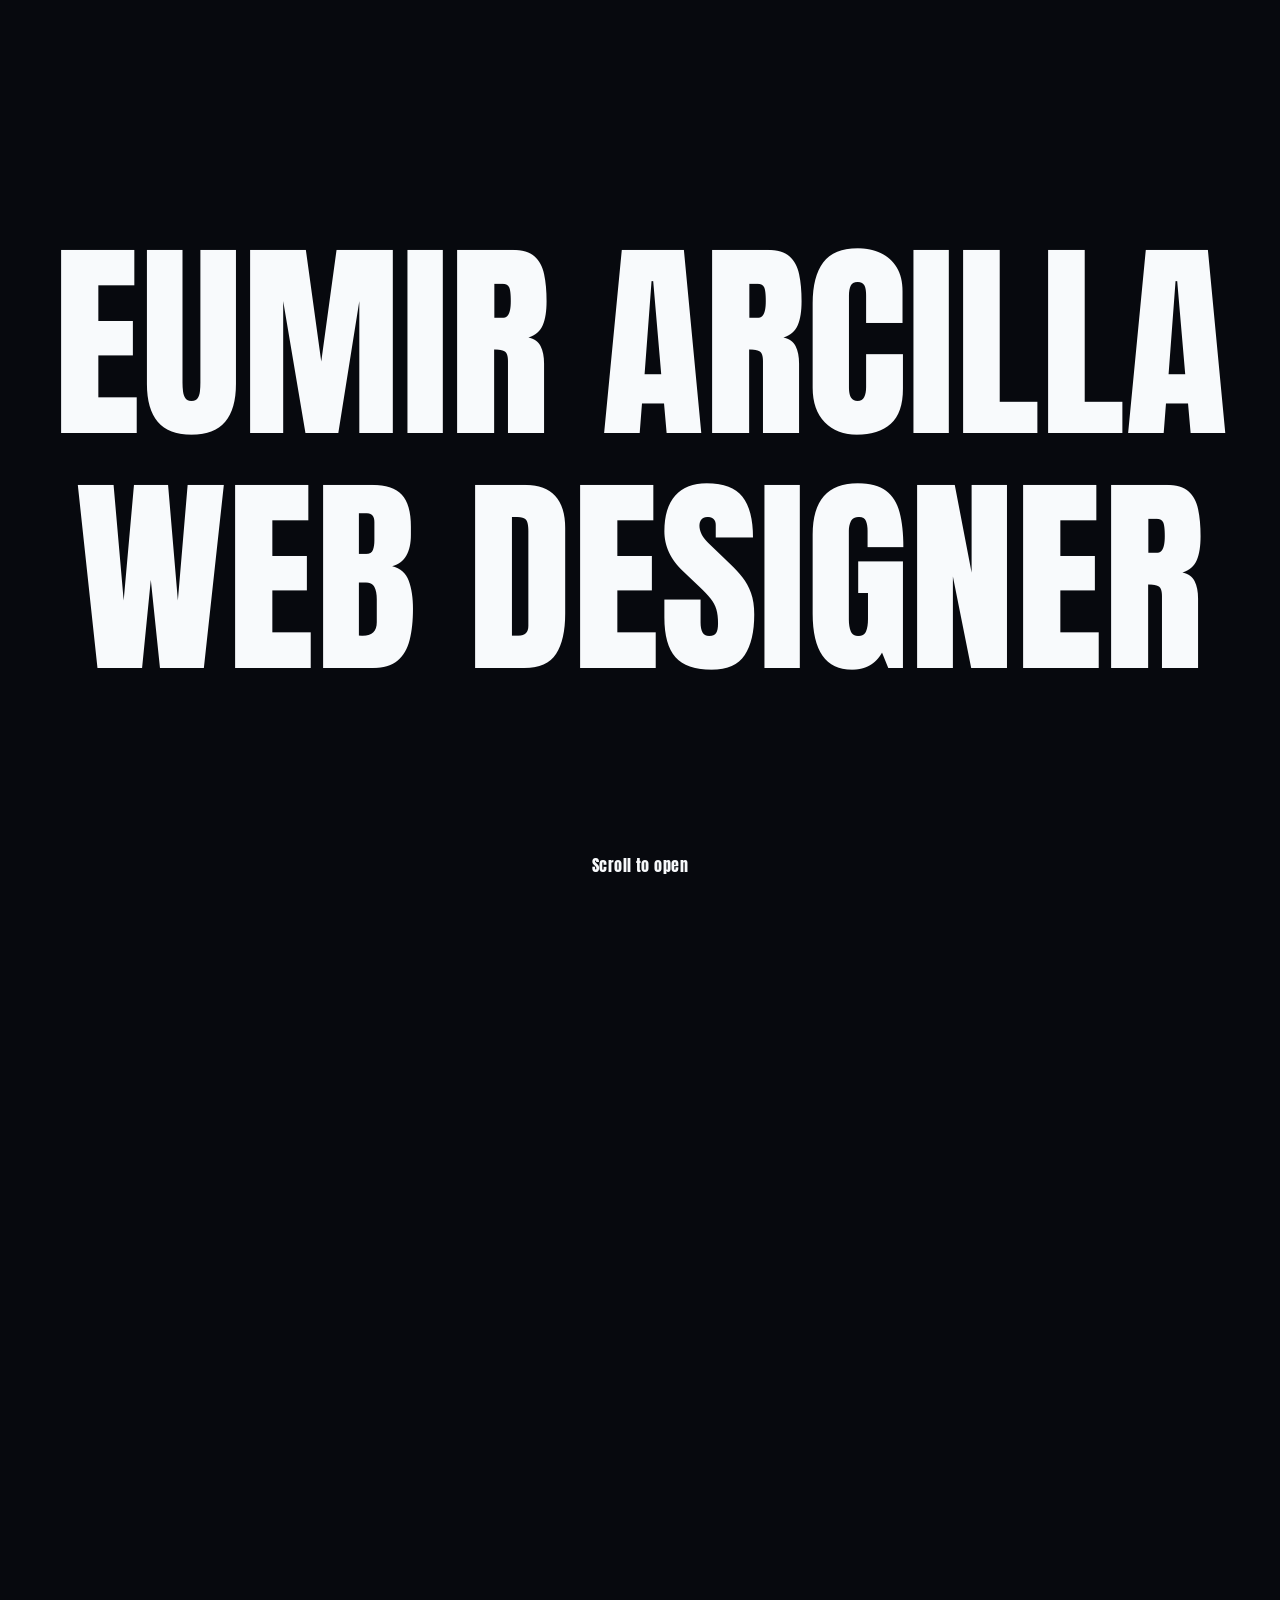
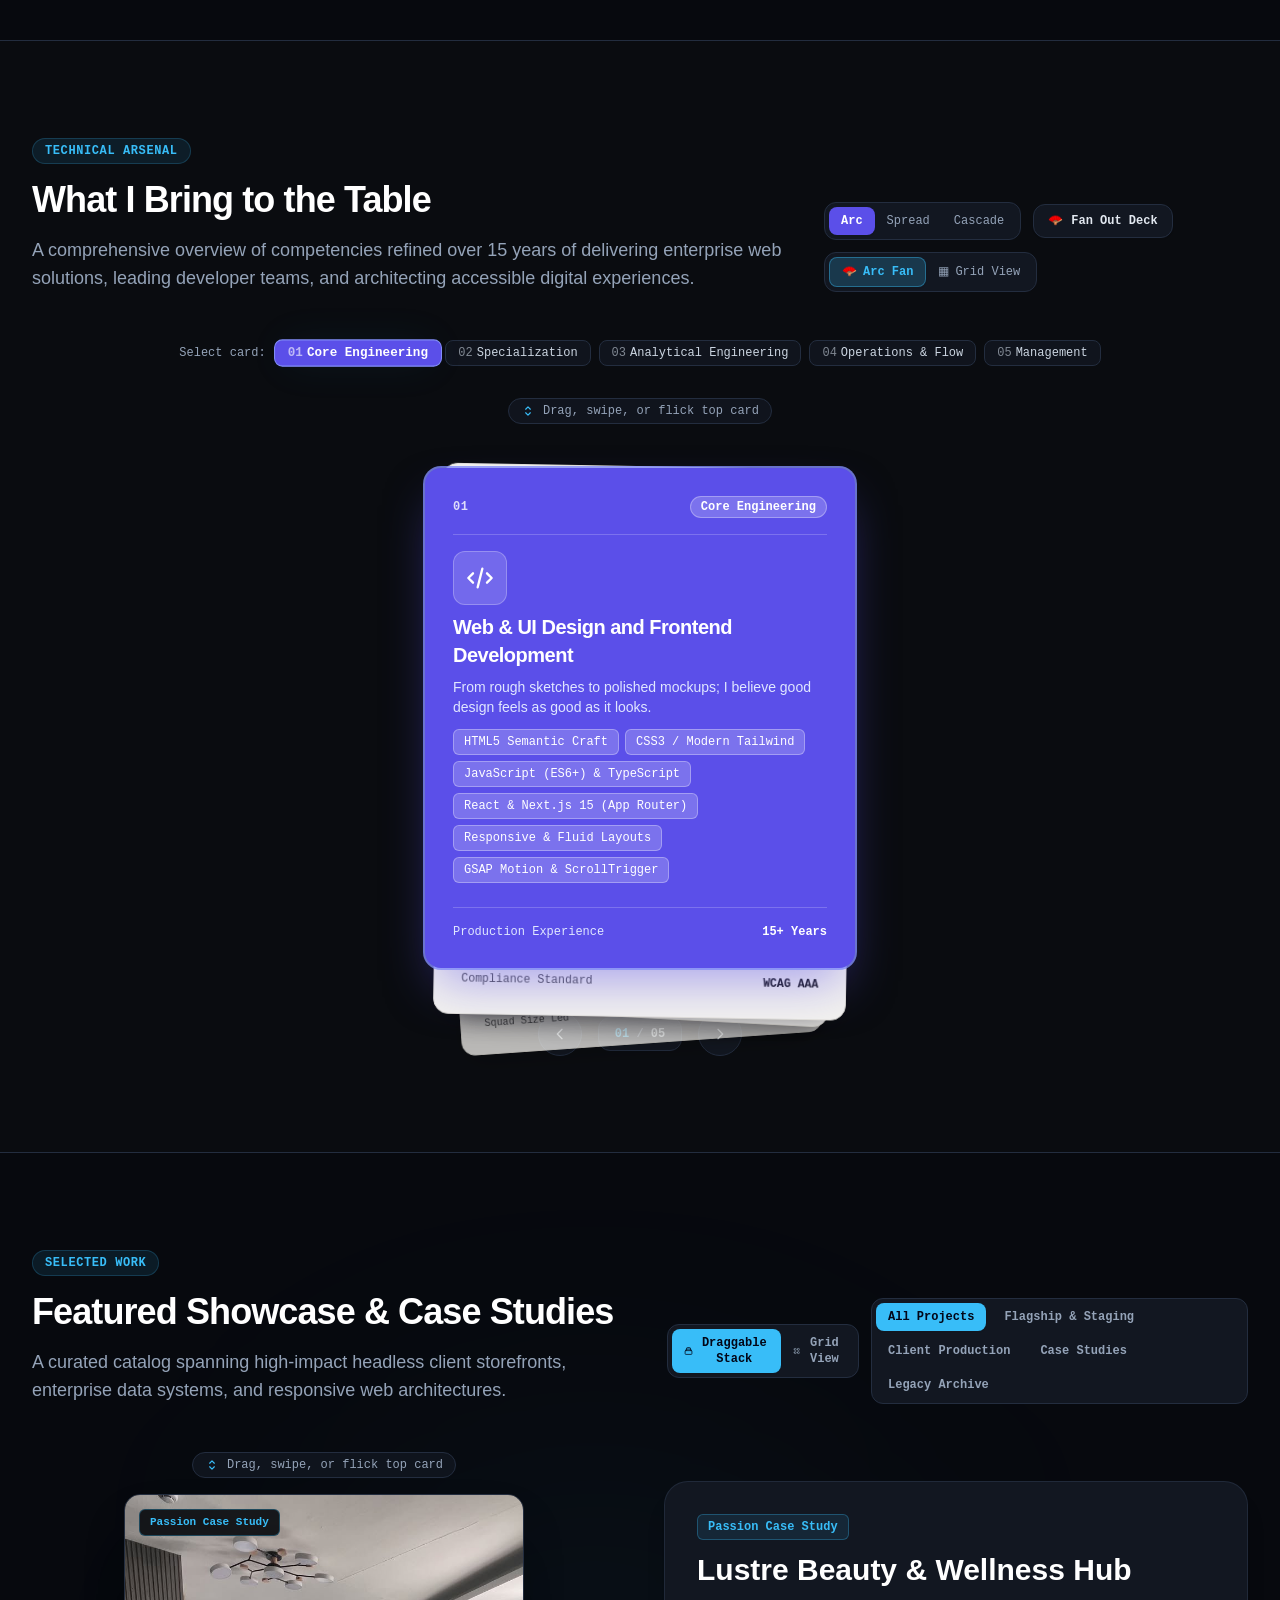
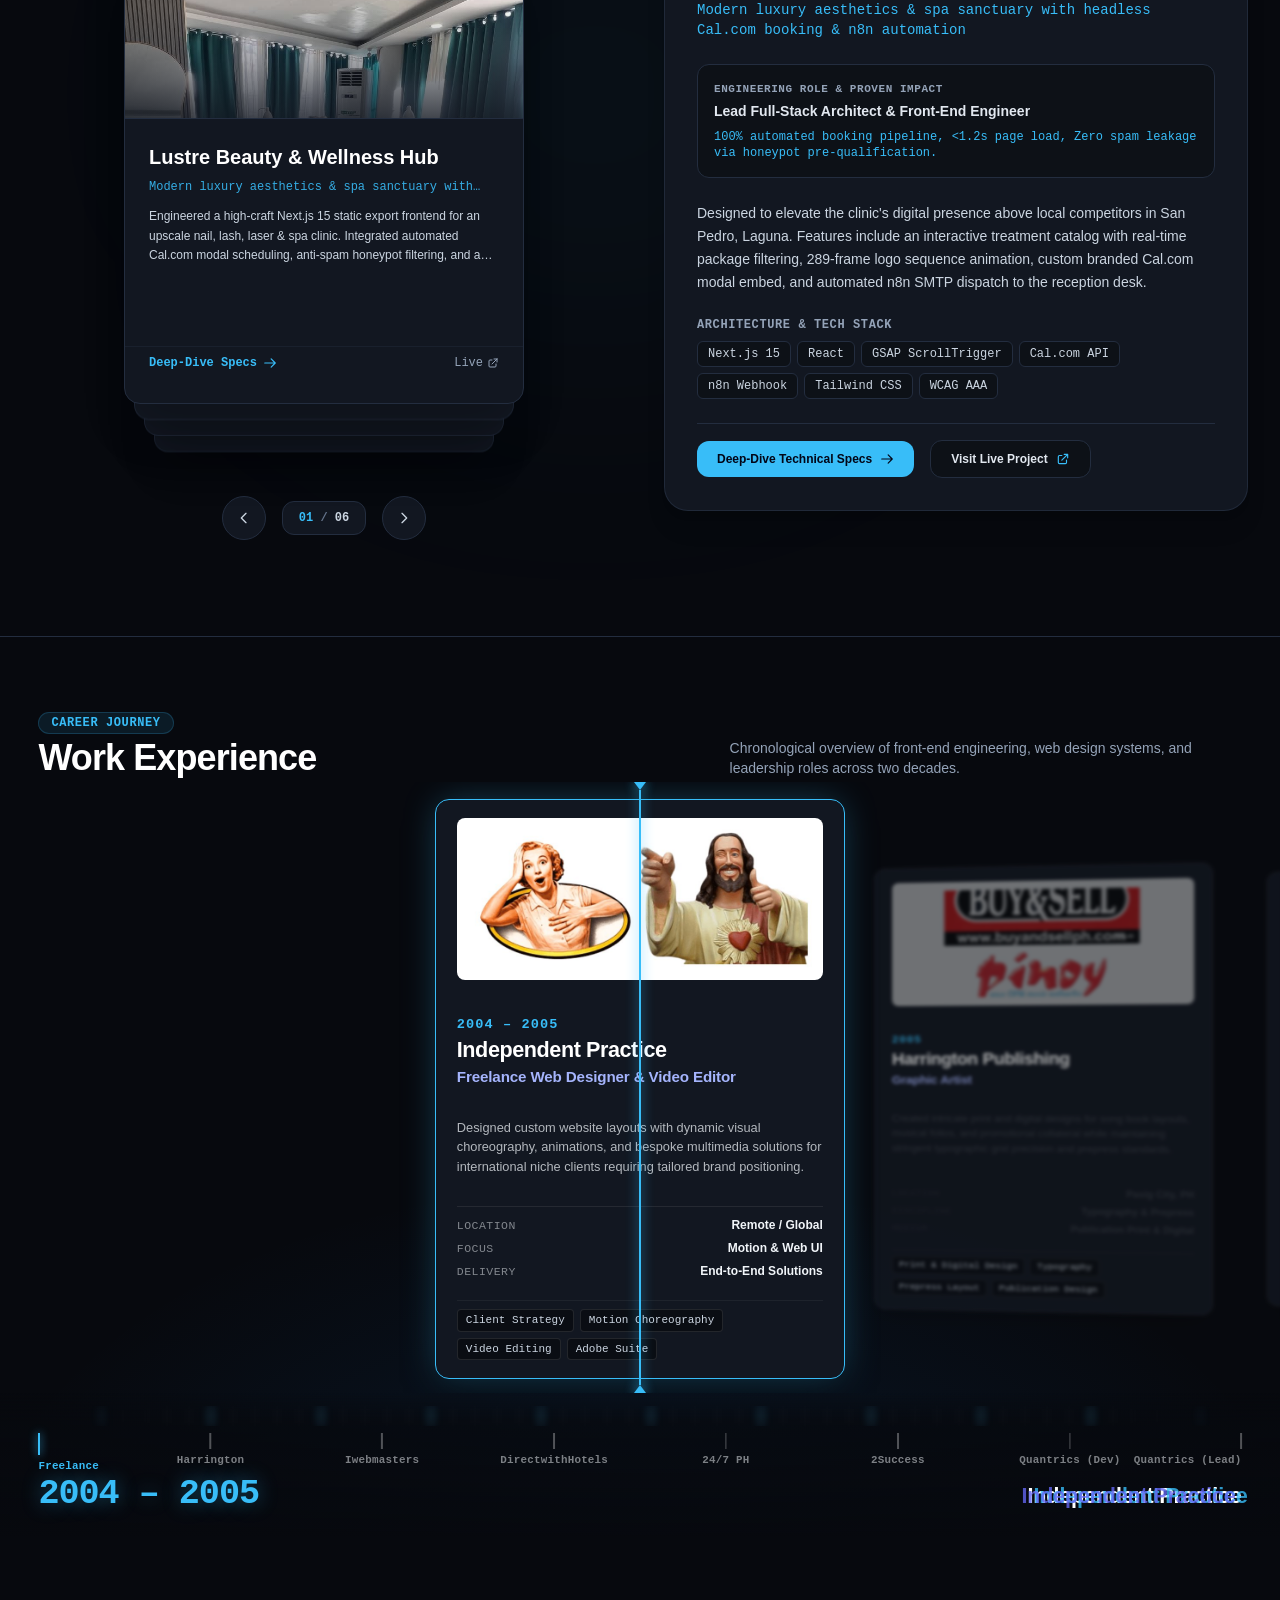
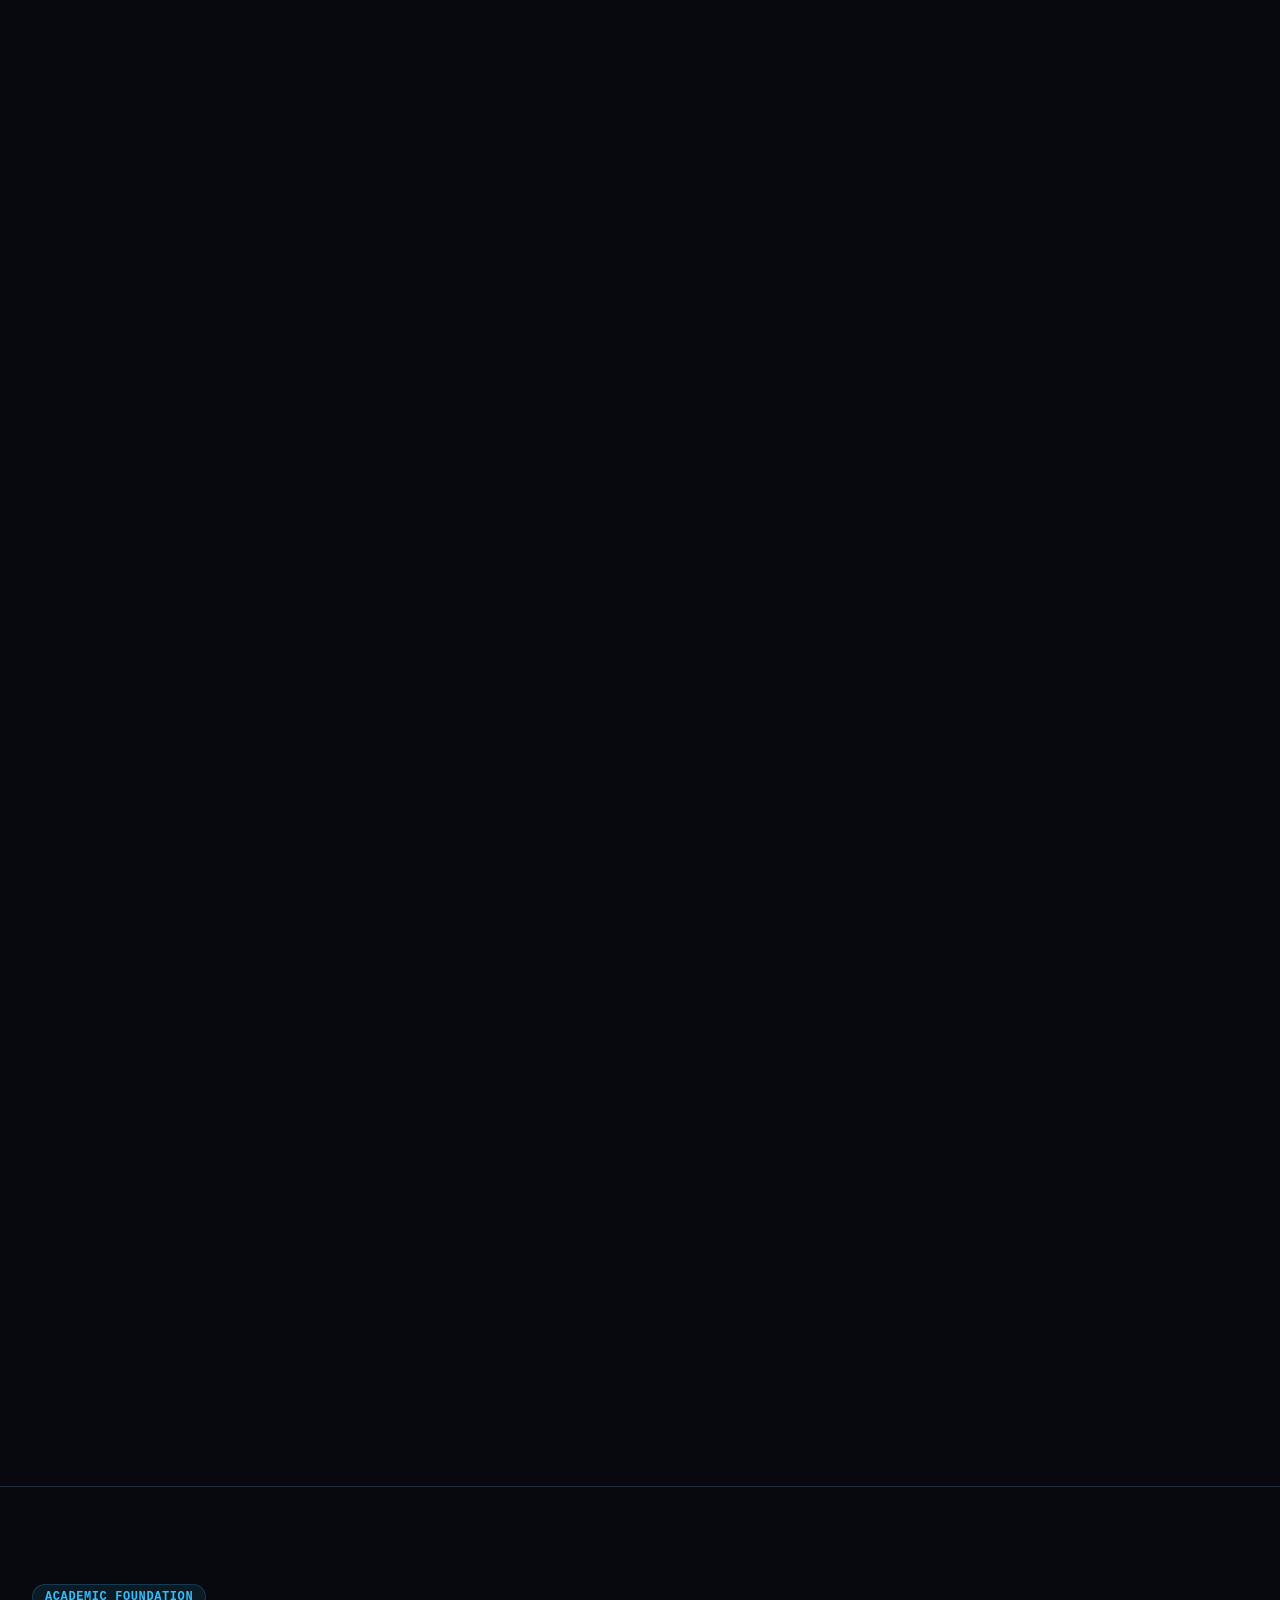
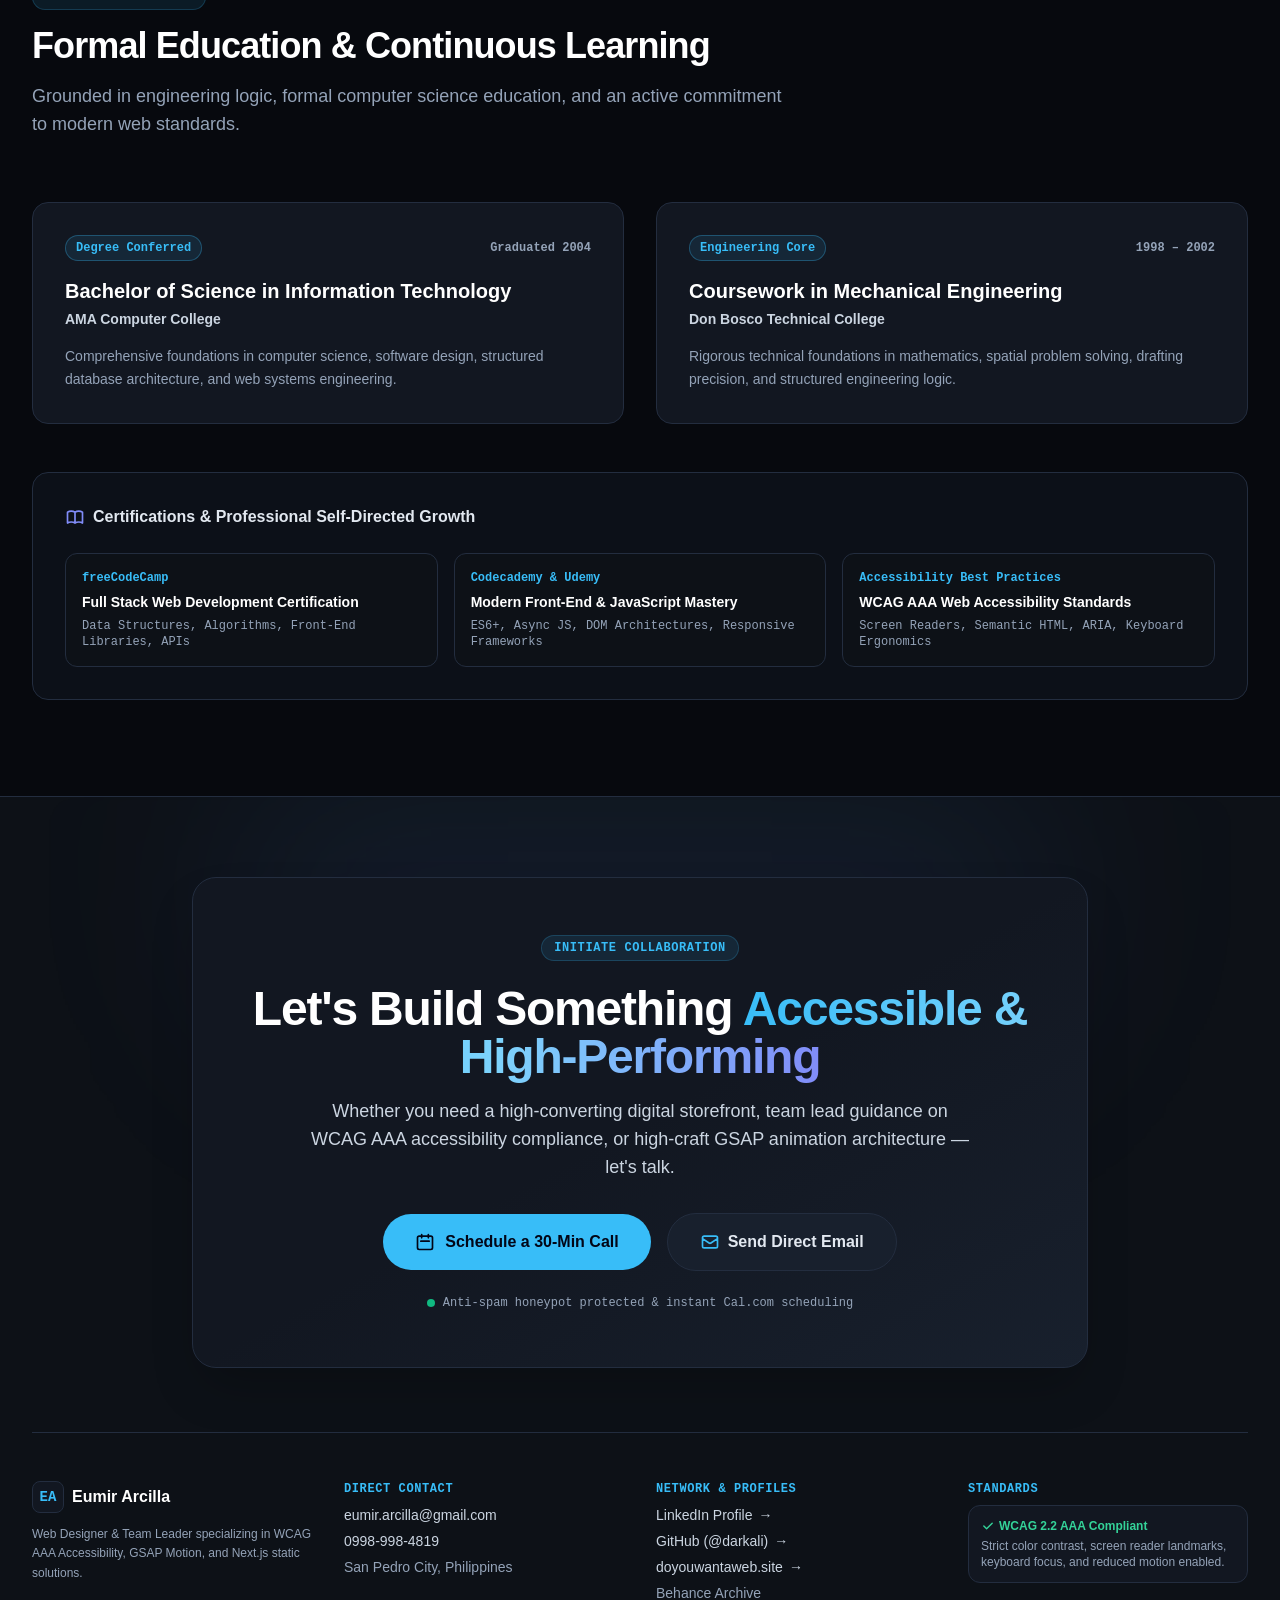
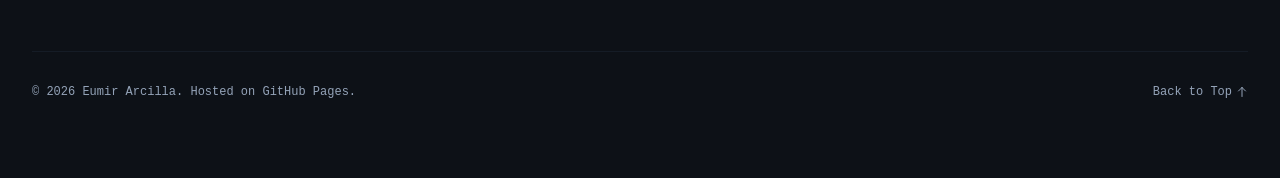
<file: index.html>
<!DOCTYPE html><!--NogRIa8Hi8zZ7ryOL5eSw--><html lang="en" class="dark scroll-smooth has-js __variable_e5ff8b"><head><meta charSet="utf-8"/><meta name="viewport" content="width=device-width, initial-scale=1, viewport-fit=cover"/><link rel="stylesheet" href="/_next/static/css/b24562c1b4c2bc3f.css" data-precedence="next"/><link rel="preload" as="script" fetchPriority="low" href="/_next/static/chunks/webpack-ecedd46ea70c2d52.js"/><script src="/_next/static/chunks/4bd1b696-c023c6e3521b1417.js" async=""></script><script src="/_next/static/chunks/255-0e5ac6cd71b0e266.js" async=""></script><script src="/_next/static/chunks/main-app-c4c82fe445e689ec.js" async=""></script><script src="/_next/static/chunks/c15bf2b0-23b96f27db3d4449.js" async=""></script><script src="/_next/static/chunks/674-6855b64ee899c7fb.js" async=""></script><script src="/_next/static/chunks/app/layout-38dcf98449badc23.js" async=""></script><script src="/_next/static/chunks/94-ec327ff38d811812.js" async=""></script><script src="/_next/static/chunks/app/page-4d4c20caeb2192fd.js" async=""></script><link rel="icon" href="./assets/favicon.svg" type="image/svg+xml"/><meta name="theme-color" content="#07090e"/><title>Eumir Arcilla | Web Designer, Team Lead &amp; Virtual Assistant</title><meta name="description" content="Seasoned Web Designer &amp; Team Lead with over 15 years of expertise in front-end development, WCAG AAA web accessibility compliance, and high-performance modern web architecture."/><link rel="author" href="https://darkali.github.io"/><meta name="author" content="Eumir Arcilla"/><meta name="creator" content="Eumir Arcilla"/><link rel="canonical" href="https://darkali.github.io/"/><meta property="og:title" content="Eumir Arcilla | Web Designer, Team Lead &amp; Virtual Assistant"/><meta property="og:description" content="Crafting digital storefronts that captivate your audience and operational systems that keep you scaling. Specializing in Front-End Architecture, WCAG AAA Compliance, and GSAP Motion Engineering."/><meta property="og:url" content="https://darkali.github.io/"/><meta property="og:site_name" content="Eumir Arcilla Portfolio"/><meta property="og:locale" content="en_PH"/><meta property="og:type" content="website"/><meta name="twitter:card" content="summary"/><meta name="twitter:title" content="Eumir Arcilla | Web Designer, Team Lead &amp; Virtual Assistant"/><meta name="twitter:description" content="Crafting digital storefronts that captivate your audience and operational systems that keep you scaling. Specializing in Front-End Architecture, WCAG AAA Compliance, and GSAP Motion Engineering."/><script type="text/javascript">
  (function (C, A, L) { 
    let p = function (a, ar) { a.q.push(ar); }; 
    let d = C.document; 
    C.Cal = C.Cal || function () { 
      let cal = C.Cal; 
      let ar = arguments; 
      if (!cal.loaded) { 
        cal.ns = {}; 
        cal.q = cal.q || []; 
        let js = d.createElement("script");
        js.src = A;
        js.async = true;
        d.head.appendChild(js); 
        cal.loaded = true; 
      } 
      if (ar[0] === L) { 
        let api = function () { p(api, arguments); }; 
        let namespace = ar[1]; 
        api.q = api.q || []; 
        if(typeof namespace === "string"){
          cal.ns[namespace] = cal.ns[namespace] || api;
          p(cal.ns[namespace], ar);
          p(cal, ["initNamespace", namespace]);
        } else p(cal, ar); 
        return api; 
      } 
      p(cal, ar); 
    }; 
  })(window, "https://app.cal.com/embed/embed.js", "init");

  Cal("init", { origin: "https://app.cal.com" });
  Cal("ui", {
    theme: "dark",
    styles: { branding: { brandColor: "#38bdf8" } },
    hideEventTypeDetails: false,
    layout: "month_view"
  });

  Cal("init", "quick-call", { origin: "https://app.cal.com" });
  Cal.ns["quick-call"]("ui", {
    theme: "dark",
    styles: { branding: { brandColor: "#38bdf8" } },
    hideEventTypeDetails: false,
    layout: "month_view"
  });
</script><script src="/_next/static/chunks/polyfills-42372ed130431b0a.js" noModule=""></script></head><body class="bg-canvas text-slate-100 antialiased selection:bg-brand-cyan selection:text-slate-950"><div hidden=""><!--$--><!--/$--></div><a href="#main-content" class="skip-to-content">Skip to main content</a><header class="fixed top-0 left-0 right-0 z-50 transition-all duration-500 ease-in-out bg-canvas/90 backdrop-blur-md border-b border-canvas-border/60 -translate-y-full opacity-0 pointer-events-none"><div class="sr-only opacity-0 pointer-events-none h-0 w-0 overflow-hidden" aria-hidden="true"><label for="hp_navbar_field">Do not fill this field</label><input id="hp_navbar_field" type="text" tabindex="-1" aria-hidden="true" autoComplete="off" name="website_verify"/></div><nav aria-label="Main Navigation" class="max-w-7xl mx-auto px-4 sm:px-6 lg:px-8 h-20 flex items-center justify-between"><a href="#hero" class="flex items-center gap-3 group focus:outline-none" aria-label="Eumir Arcilla — Back to top"><div class="w-10 h-10 rounded-xl bg-canvas-card border border-canvas-border flex items-center justify-center text-brand-cyan font-mono font-bold text-lg group-hover:border-brand-cyan/80 group-hover:shadow-glow transition-all">EA</div><div class="flex flex-col"><span class="font-bold tracking-tight text-slate-100 group-hover:text-brand-cyan transition-colors text-base sm:text-lg">Eumir Arcilla</span><span class="text-xs text-slate-400 font-mono tracking-wide">Web Designer</span></div></a><div class="hidden md:flex items-center gap-8"><a href="#hero" class="text-sm font-medium text-slate-300 hover:text-brand-cyan transition-colors py-2 focus:outline-none">About</a><a href="#skills" class="text-sm font-medium text-slate-300 hover:text-brand-cyan transition-colors py-2 focus:outline-none">Skills</a><a href="#projects" class="text-sm font-medium text-slate-300 hover:text-brand-cyan transition-colors py-2 focus:outline-none">Projects</a><a href="#experience" class="text-sm font-medium text-slate-300 hover:text-brand-cyan transition-colors py-2 focus:outline-none">Experience</a><a href="#education" class="text-sm font-medium text-slate-300 hover:text-brand-cyan transition-colors py-2 focus:outline-none">Education</a><button type="button" data-cal-link="eumir-arcilla/quick-call" data-cal-namespace="quick-call" data-cal-config="{&quot;layout&quot;:&quot;month_view&quot;}" class="inline-flex items-center justify-center gap-2 px-5 py-2.5 rounded-full bg-brand-cyan text-slate-950 font-semibold text-sm hover:bg-sky-300 hover:shadow-glow active:scale-95 transition-all focus:outline-none"><span class="w-2 h-2 rounded-full bg-emerald-700 animate-pulse"></span><span>Book a Quick Call</span></button></div><div class="flex items-center md:hidden"><button type="button" aria-expanded="false" aria-label="Toggle Navigation" class="p-2.5 rounded-xl bg-canvas-card border border-canvas-border text-slate-300 hover:text-brand-cyan focus:outline-none"><svg class="w-6 h-6" fill="none" stroke="currentColor" viewBox="0 0 24 24"><path stroke-linecap="round" stroke-linejoin="round" stroke-width="2" d="M4 6h16M4 12h16M4 18h16"></path></svg></button></div></nav></header><main id="main-content" class="w-full overflow-x-clip"><section id="hero" aria-label="Introduction &amp; Overview" class="lsr" data-lsr-distance="260" data-lsr-scrub="0.6" data-lsr-start="4" data-lsr-focus="0.5"><div class="sr-only opacity-0 pointer-events-none h-0 w-0 overflow-hidden" aria-hidden="true"><label for="hp_hero_verify">Leave this field empty</label><input id="hp_hero_verify" type="text" tabindex="-1" aria-hidden="true" autoComplete="off" name="company_url_hp" value=""/></div><canvas class="lsr-bloom" width="24" height="3" aria-hidden="true"></canvas><div class="lsr-window pointer-events-none" data-gsap="hero-visual"><video class="lsr-media pointer-events-none" src="./assets/hero-bg.mp4" autoPlay="" muted="" loop="" playsInline="" preload="auto" aria-label="Cars driving across desert at sunset"></video></div><div class="lsr-scrim pointer-events-none" aria-hidden="true"></div><h1 class="lsr-headline" data-gsap="main-headline"><span class="lsr-line lsr-line--top"><span class="lsr-word">Eumir</span> <span class="lsr-word">Arcilla</span></span><span class="lsr-line lsr-line--bottom"><span class="lsr-word">Web</span> <span class="lsr-word">Designer</span></span></h1><p class="lsr-cue" aria-hidden="true">Scroll to open</p><div class="lsr-payoff"><h2 class="lsr-payoff__heading" data-gsap="subtitle">A Web Designer based in the Philippines.</h2><p class="lsr-payoff__body">I’ve been crafting things for the web for over 15 years. I love beautiful interfaces just as much as clean, functional code — and I’ve got a soft spot for enforcing uncompromising WCAG AAA accessibility standards. Design. Code. Heart. That’s how I build. Let me help you tell your story through designing with purpose and intention.</p><div class="lsr-payoff__ctas pt-2 flex flex-wrap items-center gap-3.5"><button type="button" data-gsap="booking-cta" data-cal-link="eumir-arcilla/quick-call" data-cal-namespace="quick-call" data-cal-config="{&quot;layout&quot;:&quot;month_view&quot;}" class="inline-flex items-center justify-center gap-2 px-6 py-3 rounded-full bg-brand-cyan text-slate-950 font-bold text-sm sm:text-base hover:bg-sky-300 hover:shadow-glow active:scale-95 transition-all focus:outline-none"><svg class="w-4 h-4" fill="none" stroke="currentColor" viewBox="0 0 24 24"><path stroke-linecap="round" stroke-linejoin="round" stroke-width="2" d="M8 7V3m8 4V3m-9 8h10M5 21h14a2 2 0 002-2V7a2 2 0 00-2-2H5a2 2 0 00-2 2v12a2 2 0 002 2z"></path></svg><span>Book a Quick Call</span></button><a href="#projects" data-gsap="booking-cta" class="inline-flex items-center justify-center gap-2 px-5 py-3 rounded-full bg-canvas-card/90 border border-canvas-border hover:border-brand-cyan/60 text-slate-200 hover:text-white font-semibold text-sm sm:text-base transition-all focus:outline-none backdrop-blur-md"><span>Explore Selected Work</span><svg class="w-4 h-4 text-brand-cyan" fill="none" stroke="currentColor" viewBox="0 0 24 24"><path stroke-linecap="round" stroke-linejoin="round" stroke-width="2" d="M19 14l-7 7m0 0l-7-7m7 7V3"></path></svg></a></div></div></section><section id="skills" aria-label="Technical Skills and Core Competencies" class="py-24 bg-[#0a0c10] border-t border-canvas-border relative overflow-x-clip"><div class="max-w-7xl mx-auto px-4 sm:px-6 lg:px-8"><div class="flex flex-col md:flex-row md:items-end justify-between mb-12 gap-6"><div class="max-w-3xl space-y-4"><div class="inline-flex items-center gap-2 px-3 py-1 rounded-full bg-brand-cyan/10 border border-brand-cyan/20 text-xs font-mono font-bold text-brand-cyan uppercase tracking-wider">Technical Arsenal</div><h2 class="text-3xl sm:text-4xl font-extrabold tracking-tight text-white">What I Bring to the Table</h2><p class="text-slate-400 text-base sm:text-lg leading-relaxed">A comprehensive overview of competencies refined over 15 years of delivering enterprise web solutions, leading developer teams, and architecting accessible digital experiences.</p></div><div class="flex flex-wrap items-center gap-3"><div class="hidden md:flex items-center gap-3"><div class="inline-flex items-center p-1 rounded-xl bg-canvas-card border border-canvas-border text-xs font-mono" role="group" aria-label="Fan Shape Controls"><button type="button" data-fan-mode-control="arc" aria-pressed="true" class="px-3 py-1.5 rounded-lg transition-all bg-[#5b4fe9] text-white font-bold shadow-sm">Arc</button><button type="button" data-fan-mode-control="spread" aria-pressed="false" class="px-3 py-1.5 rounded-lg transition-all text-slate-400 hover:text-slate-200">Spread</button><button type="button" data-fan-mode-control="cascade" aria-pressed="false" class="px-3 py-1.5 rounded-lg transition-all text-slate-400 hover:text-slate-200">Cascade</button></div><button type="button" data-fan-toggle="true" aria-pressed="false" class="inline-flex items-center gap-2 px-3.5 py-2 rounded-xl text-xs font-mono font-semibold bg-canvas-card border border-canvas-border hover:border-slate-500 text-slate-200 hover:text-white transition-all shadow-sm active:scale-95"><span>🪭</span><span data-fan-toggle-label="true">Fan Out Deck</span></button></div><div class="inline-flex items-center p-1 rounded-xl bg-canvas-card border border-canvas-border text-xs font-mono"><button type="button" aria-pressed="true" class="px-3 py-1.5 rounded-lg transition-all flex items-center gap-1.5 bg-brand-cyan/20 text-brand-cyan font-bold border border-brand-cyan/40 shadow-sm"><span>🪭</span><span>Arc Fan</span></button><button type="button" aria-pressed="false" class="px-3 py-1.5 rounded-lg transition-all flex items-center gap-1.5 text-slate-400 hover:text-slate-200"><span>▦</span><span>Grid View</span></button></div></div></div><div class="flex flex-wrap items-center justify-center gap-2 mb-8" aria-label="Direct Card Quick Selectors"><span class="text-xs font-mono text-slate-400 mr-1 hidden sm:inline">Select card:</span><button type="button" class="px-3 py-1 rounded-lg text-xs font-mono transition-all border bg-canvas-card/80 text-slate-300 border-canvas-border hover:border-slate-500 hover:text-white"><span class="opacity-60 mr-1">0<!-- -->1</span>Core Engineering</button><button type="button" class="px-3 py-1 rounded-lg text-xs font-mono transition-all border bg-canvas-card/80 text-slate-300 border-canvas-border hover:border-slate-500 hover:text-white"><span class="opacity-60 mr-1">0<!-- -->2</span>Specialization</button><button type="button" class="px-3 py-1 rounded-lg text-xs font-mono transition-all border bg-canvas-card/80 text-slate-300 border-canvas-border hover:border-slate-500 hover:text-white"><span class="opacity-60 mr-1">0<!-- -->3</span>Analytical Engineering</button><button type="button" class="px-3 py-1 rounded-lg text-xs font-mono transition-all border bg-canvas-card/80 text-slate-300 border-canvas-border hover:border-slate-500 hover:text-white"><span class="opacity-60 mr-1">0<!-- -->4</span>Operations &amp; Flow</button><button type="button" class="px-3 py-1 rounded-lg text-xs font-mono transition-all border bg-canvas-card/80 text-slate-300 border-canvas-border hover:border-slate-500 hover:text-white"><span class="opacity-60 mr-1">0<!-- -->5</span>Management</button></div><div class="elastic-stack relative w-full min-h-[590px] sm:min-h-[660px] flex items-center justify-center py-8 select-none overflow-visible" data-elastic-hover="true" data-fan-mode="arc" role="region" aria-label="Interactive Technical Skills Arc Deck" tabindex="0"><div data-elastic-card="true" data-skill-id="web-frontend" tabindex="0" role="button" aria-label="Web &amp; UI Design and Frontend Development — Core Engineering" aria-pressed="false" style="transform-origin:center bottom;z-index:20;touch-action:auto" class="elastic-card absolute w-[285px] xs:w-[310px] sm:w-[380px] md:w-[410px] lg:w-[430px] max-w-[82vw] rounded-2xl transition-colors duration-300 p-6 sm:p-7 flex flex-col justify-between focus:outline-none cursor-pointer bg-[#f4f3ef] text-neutral-900 border border-[#e2e0d8] shadow-[0_12px_32px_-8px_rgba(0,0,0,0.38)] hover:border-neutral-400"><div><div class="flex items-center justify-between"><span class="font-mono text-xs font-bold tracking-wider text-neutral-500">0<!-- -->1</span><span class="text-xs font-mono font-semibold px-2.5 py-0.5 rounded-full border bg-black/5 text-neutral-700 border-neutral-300">Core Engineering</span></div><div class="h-px w-full my-4 bg-neutral-300/80"></div><div class="my-2"><div class="p-3 rounded-xl border inline-flex items-center justify-center transition-transform group-hover:scale-105 flex-shrink-0 bg-black/[0.04] border-neutral-300 text-neutral-900 [&amp;_svg]:text-neutral-900"><svg class="w-7 h-7" fill="none" stroke="currentColor" viewBox="0 0 24 24"><path stroke-linecap="round" stroke-linejoin="round" stroke-width="2" d="M10 20l4-16m4 4l4 4-4 4M6 16l-4-4 4-4"></path></svg></div></div><div class="mt-2"><h3 class="text-lg sm:text-xl font-bold tracking-tight leading-snug text-neutral-900">Web &amp; UI Design and Frontend Development</h3><p class="mt-2 text-xs sm:text-sm leading-relaxed text-neutral-600">From rough sketches to polished mockups; I believe good design feels as good as it looks.</p></div><div class="pt-3 flex flex-wrap gap-1.5"><span class="text-xs font-mono px-2.5 py-1 rounded-md border bg-neutral-200/90 text-neutral-800 border-neutral-300/80">HTML5 Semantic Craft</span><span class="text-xs font-mono px-2.5 py-1 rounded-md border bg-neutral-200/90 text-neutral-800 border-neutral-300/80">CSS3 / Modern Tailwind</span><span class="text-xs font-mono px-2.5 py-1 rounded-md border bg-neutral-200/90 text-neutral-800 border-neutral-300/80">JavaScript (ES6+) &amp; TypeScript</span><span class="text-xs font-mono px-2.5 py-1 rounded-md border bg-neutral-200/90 text-neutral-800 border-neutral-300/80">React &amp; Next.js 15 (App Router)</span><span class="text-xs font-mono px-2.5 py-1 rounded-md border bg-neutral-200/90 text-neutral-800 border-neutral-300/80">Responsive &amp; Fluid Layouts</span><span class="text-xs font-mono px-2.5 py-1 rounded-md border bg-neutral-200/90 text-neutral-800 border-neutral-300/80">GSAP Motion &amp; ScrollTrigger</span></div></div><div class="mt-6 pt-4 border-t flex items-center justify-between text-xs font-mono border-neutral-300/80 text-neutral-600"><span>Production Experience</span><span class="font-bold text-neutral-900">15+ Years</span></div></div><div data-elastic-card="true" data-skill-id="wcag-accessibility" tabindex="0" role="button" aria-label="Web Accessibility (WCAG AAA) Compliance — Specialization" aria-pressed="false" style="transform-origin:center bottom;z-index:21;touch-action:auto" class="elastic-card absolute w-[285px] xs:w-[310px] sm:w-[380px] md:w-[410px] lg:w-[430px] max-w-[82vw] rounded-2xl transition-colors duration-300 p-6 sm:p-7 flex flex-col justify-between focus:outline-none cursor-pointer bg-[#f4f3ef] text-neutral-900 border border-[#e2e0d8] shadow-[0_12px_32px_-8px_rgba(0,0,0,0.38)] hover:border-neutral-400"><div><div class="flex items-center justify-between"><span class="font-mono text-xs font-bold tracking-wider text-neutral-500">0<!-- -->2</span><span class="text-xs font-mono font-semibold px-2.5 py-0.5 rounded-full border bg-black/5 text-neutral-700 border-neutral-300">Specialization</span></div><div class="h-px w-full my-4 bg-neutral-300/80"></div><div class="my-2"><div class="p-3 rounded-xl border inline-flex items-center justify-center transition-transform group-hover:scale-105 flex-shrink-0 bg-black/[0.04] border-neutral-300 text-neutral-900 [&amp;_svg]:text-neutral-900"><svg class="w-7 h-7" fill="none" stroke="currentColor" viewBox="0 0 24 24"><path stroke-linecap="round" stroke-linejoin="round" stroke-width="2" d="M9 12l2 2 4-4m5.618-4.016A11.955 11.955 0 0112 2.944a11.955 11.955 0 01-8.618 3.04A12.02 12.02 0 003 9c0 5.591 3.824 10.29 9 11.622 5.176-1.332 9-6.03 9-11.622 0-1.042-.133-2.052-.382-3.016z"></path></svg></div></div><div class="mt-2"><h3 class="text-lg sm:text-xl font-bold tracking-tight leading-snug text-neutral-900">Web Accessibility (WCAG AAA) Compliance</h3><p class="mt-2 text-xs sm:text-sm leading-relaxed text-neutral-600">Uncompromising advocacy and execution for accessible web experiences, ensuring full WCAG 2.1/2.2 Level AAA compliance, ARIA landmark semantics, and assistive technology optimization.</p></div><div class="pt-3 flex flex-wrap gap-1.5"><span class="text-xs font-mono px-2.5 py-1 rounded-md border bg-neutral-200/90 text-neutral-800 border-neutral-300/80">WCAG AAA Strict Compliance</span><span class="text-xs font-mono px-2.5 py-1 rounded-md border bg-neutral-200/90 text-neutral-800 border-neutral-300/80">Semantic Landmark Architecture</span><span class="text-xs font-mono px-2.5 py-1 rounded-md border bg-neutral-200/90 text-neutral-800 border-neutral-300/80">Screen-Reader (NVDA/JAWS/VoiceOver) Audits</span><span class="text-xs font-mono px-2.5 py-1 rounded-md border bg-neutral-200/90 text-neutral-800 border-neutral-300/80">Full Keyboard Navigation &amp; Focus Rings</span><span class="text-xs font-mono px-2.5 py-1 rounded-md border bg-neutral-200/90 text-neutral-800 border-neutral-300/80">Color Contrast 7:1+ Ratios</span><span class="text-xs font-mono px-2.5 py-1 rounded-md border bg-neutral-200/90 text-neutral-800 border-neutral-300/80">Reduced Motion Alternatives</span></div></div><div class="mt-6 pt-4 border-t flex items-center justify-between text-xs font-mono border-neutral-300/80 text-neutral-600"><span>Compliance Standard</span><span class="font-bold text-neutral-900">WCAG AAA</span></div></div><div data-elastic-card="true" data-skill-id="data-visualization" tabindex="0" role="button" aria-label="Data Visualization &amp; Analysis — Analytical Engineering" aria-pressed="false" style="transform-origin:center bottom;z-index:22;touch-action:auto" class="elastic-card absolute w-[285px] xs:w-[310px] sm:w-[380px] md:w-[410px] lg:w-[430px] max-w-[82vw] rounded-2xl transition-colors duration-300 p-6 sm:p-7 flex flex-col justify-between focus:outline-none cursor-pointer bg-[#f4f3ef] text-neutral-900 border border-[#e2e0d8] shadow-[0_12px_32px_-8px_rgba(0,0,0,0.38)] hover:border-neutral-400"><div><div class="flex items-center justify-between"><span class="font-mono text-xs font-bold tracking-wider text-neutral-500">0<!-- -->3</span><span class="text-xs font-mono font-semibold px-2.5 py-0.5 rounded-full border bg-black/5 text-neutral-700 border-neutral-300">Analytical Engineering</span></div><div class="h-px w-full my-4 bg-neutral-300/80"></div><div class="my-2"><div class="p-3 rounded-xl border inline-flex items-center justify-center transition-transform group-hover:scale-105 flex-shrink-0 bg-black/[0.04] border-neutral-300 text-neutral-900 [&amp;_svg]:text-neutral-900"><svg class="w-7 h-7" fill="none" stroke="currentColor" viewBox="0 0 24 24"><path stroke-linecap="round" stroke-linejoin="round" stroke-width="2" d="M9 19v-6a2 2 0 00-2-2H5a2 2 0 00-2 2v6a2 2 0 002 2h2a2 2 0 002-2zm0 0V9a2 2 0 012-2h2a2 2 0 012 2v10m-6 0a2 2 0 002 2h2a2 2 0 002-2m0 0V5a2 2 0 012-2h2a2 2 0 012 2v14a2 2 0 01-2 2h-2a2 2 0 01-2-2z"></path></svg></div></div><div class="mt-2"><h3 class="text-lg sm:text-xl font-bold tracking-tight leading-snug text-neutral-900">Data Visualization &amp; Analysis</h3><p class="mt-2 text-xs sm:text-sm leading-relaxed text-neutral-600">Taking raw information and making it understandable, useful, and even beautiful.</p></div><div class="pt-3 flex flex-wrap gap-1.5"><span class="text-xs font-mono px-2.5 py-1 rounded-md border bg-neutral-200/90 text-neutral-800 border-neutral-300/80">Interactive Dashboards</span><span class="text-xs font-mono px-2.5 py-1 rounded-md border bg-neutral-200/90 text-neutral-800 border-neutral-300/80">Enterprise HR Feedback Systems</span><span class="text-xs font-mono px-2.5 py-1 rounded-md border bg-neutral-200/90 text-neutral-800 border-neutral-300/80">Data-Driven Reporting UI</span><span class="text-xs font-mono px-2.5 py-1 rounded-md border bg-neutral-200/90 text-neutral-800 border-neutral-300/80">Analytical Filtering &amp; State</span><span class="text-xs font-mono px-2.5 py-1 rounded-md border bg-neutral-200/90 text-neutral-800 border-neutral-300/80">Visual Charting &amp; Graph Engines</span><span class="text-xs font-mono px-2.5 py-1 rounded-md border bg-neutral-200/90 text-neutral-800 border-neutral-300/80">Metric KPIs &amp; Executive Overviews</span></div></div><div class="mt-6 pt-4 border-t flex items-center justify-between text-xs font-mono border-neutral-300/80 text-neutral-600"><span>Efficiency Boost</span><span class="font-bold text-neutral-900">40%+ Speed</span></div></div><div data-elastic-card="true" data-skill-id="process-tooling" tabindex="0" role="button" aria-label="Process Improvement &amp; Modern Tooling — Operations &amp; Flow" aria-pressed="false" style="transform-origin:center bottom;z-index:21;touch-action:auto" class="elastic-card absolute w-[285px] xs:w-[310px] sm:w-[380px] md:w-[410px] lg:w-[430px] max-w-[82vw] rounded-2xl transition-colors duration-300 p-6 sm:p-7 flex flex-col justify-between focus:outline-none cursor-pointer bg-[#f4f3ef] text-neutral-900 border border-[#e2e0d8] shadow-[0_12px_32px_-8px_rgba(0,0,0,0.38)] hover:border-neutral-400"><div><div class="flex items-center justify-between"><span class="font-mono text-xs font-bold tracking-wider text-neutral-500">0<!-- -->4</span><span class="text-xs font-mono font-semibold px-2.5 py-0.5 rounded-full border bg-black/5 text-neutral-700 border-neutral-300">Operations &amp; Flow</span></div><div class="h-px w-full my-4 bg-neutral-300/80"></div><div class="my-2"><div class="p-3 rounded-xl border inline-flex items-center justify-center transition-transform group-hover:scale-105 flex-shrink-0 bg-black/[0.04] border-neutral-300 text-neutral-900 [&amp;_svg]:text-neutral-900"><svg class="w-7 h-7" fill="none" stroke="currentColor" viewBox="0 0 24 24"><path stroke-linecap="round" stroke-linejoin="round" stroke-width="2" d="M13 10V3L4 14h7v7l9-11h-7z"></path></svg></div></div><div class="mt-2"><h3 class="text-lg sm:text-xl font-bold tracking-tight leading-snug text-neutral-900">Process Improvement &amp; Modern Tooling</h3><p class="mt-2 text-xs sm:text-sm leading-relaxed text-neutral-600">Engineering high-efficiency front-end workflows, code standards, CI/CD automated deployment, and agile delivery pipelines that eliminate bottlenecks.</p></div><div class="pt-3 flex flex-wrap gap-1.5"><span class="text-xs font-mono px-2.5 py-1 rounded-md border bg-neutral-200/90 text-neutral-800 border-neutral-300/80">Agile / Scrum Methodologies</span><span class="text-xs font-mono px-2.5 py-1 rounded-md border bg-neutral-200/90 text-neutral-800 border-neutral-300/80">Front-End Workflow Enhancement</span><span class="text-xs font-mono px-2.5 py-1 rounded-md border bg-neutral-200/90 text-neutral-800 border-neutral-300/80">CI/CD &amp; GitHub Pages Pipelines</span><span class="text-xs font-mono px-2.5 py-1 rounded-md border bg-neutral-200/90 text-neutral-800 border-neutral-300/80">Automated Playwright QA Auditing</span><span class="text-xs font-mono px-2.5 py-1 rounded-md border bg-neutral-200/90 text-neutral-800 border-neutral-300/80">Modular Component Libraries</span><span class="text-xs font-mono px-2.5 py-1 rounded-md border bg-neutral-200/90 text-neutral-800 border-neutral-300/80">Anti-Spam &amp; Webhook Pipelines</span></div></div><div class="mt-6 pt-4 border-t flex items-center justify-between text-xs font-mono border-neutral-300/80 text-neutral-600"><span>Deployment Cycle</span><span class="font-bold text-neutral-900">Instant Zero-Downtime</span></div></div><div data-elastic-card="true" data-skill-id="leadership-coaching" tabindex="0" role="button" aria-label="Team Leadership &amp; Engineering Coaching — Management" aria-pressed="false" style="transform-origin:center bottom;z-index:20;touch-action:auto" class="elastic-card absolute w-[285px] xs:w-[310px] sm:w-[380px] md:w-[410px] lg:w-[430px] max-w-[82vw] rounded-2xl transition-colors duration-300 p-6 sm:p-7 flex flex-col justify-between focus:outline-none cursor-pointer bg-[#f4f3ef] text-neutral-900 border border-[#e2e0d8] shadow-[0_12px_32px_-8px_rgba(0,0,0,0.38)] hover:border-neutral-400"><div><div class="flex items-center justify-between"><span class="font-mono text-xs font-bold tracking-wider text-neutral-500">0<!-- -->5</span><span class="text-xs font-mono font-semibold px-2.5 py-0.5 rounded-full border bg-black/5 text-neutral-700 border-neutral-300">Management</span></div><div class="h-px w-full my-4 bg-neutral-300/80"></div><div class="my-2"><div class="p-3 rounded-xl border inline-flex items-center justify-center transition-transform group-hover:scale-105 flex-shrink-0 bg-black/[0.04] border-neutral-300 text-neutral-900 [&amp;_svg]:text-neutral-900"><svg class="w-7 h-7" fill="none" stroke="currentColor" viewBox="0 0 24 24"><path stroke-linecap="round" stroke-linejoin="round" stroke-width="2" d="M17 20h5v-2a3 3 0 00-5.356-1.857M17 20H7m10 0v-2c0-.656-.126-1.283-.356-1.857M7 20H2v-2a3 3 0 015.356-1.857M7 20v-2c0-.656.126-1.283.356-1.857m0 0a5.002 5.002 0 019.288 0M15 7a3 3 0 11-6 0 3 3 0 016 0zm6 3a2 2 0 11-4 0 2 2 0 014 0zM7 10a2 2 0 11-4 0 2 2 0 014 0z"></path></svg></div></div><div class="mt-2"><h3 class="text-lg sm:text-xl font-bold tracking-tight leading-snug text-neutral-900">Team Leadership &amp; Engineering Coaching</h3><p class="mt-2 text-xs sm:text-sm leading-relaxed text-neutral-600">Empowering developer squads through empathetic mentorship, technical code reviews, cross-functional alignment with product owners, and constructive resolution.</p></div><div class="pt-3 flex flex-wrap gap-1.5"><span class="text-xs font-mono px-2.5 py-1 rounded-md border bg-neutral-200/90 text-neutral-800 border-neutral-300/80">Mentoring &amp; Coaching Junior/Mid Devs</span><span class="text-xs font-mono px-2.5 py-1 rounded-md border bg-neutral-200/90 text-neutral-800 border-neutral-300/80">Cross-Functional Team Alignment</span><span class="text-xs font-mono px-2.5 py-1 rounded-md border bg-neutral-200/90 text-neutral-800 border-neutral-300/80">Code Reviews &amp; Standards Enforcement</span><span class="text-xs font-mono px-2.5 py-1 rounded-md border bg-neutral-200/90 text-neutral-800 border-neutral-300/80">Conflict Resolution &amp; Team Morale</span><span class="text-xs font-mono px-2.5 py-1 rounded-md border bg-neutral-200/90 text-neutral-800 border-neutral-300/80">Sprint Planning &amp; Velocity Tracking</span><span class="text-xs font-mono px-2.5 py-1 rounded-md border bg-neutral-200/90 text-neutral-800 border-neutral-300/80">Stakeholder Communication</span></div></div><div class="mt-6 pt-4 border-t flex items-center justify-between text-xs font-mono border-neutral-300/80 text-neutral-600"><span>Squad Size Led</span><span class="font-bold text-neutral-900">Cross-Functional</span></div></div></div></div></section><section id="projects" aria-label="Selected Projects and Case Studies" class="py-24 bg-canvas border-t border-canvas-border relative overflow-hidden"><div class="absolute top-1/2 left-1/4 -translate-y-1/2 w-[550px] h-[450px] bg-brand-cyan/5 rounded-full blur-[140px] pointer-events-none" aria-hidden="true"></div><div class="max-w-7xl mx-auto px-4 sm:px-6 lg:px-8 relative z-10"><div class="flex flex-col md:flex-row md:items-end justify-between mb-12 gap-6"><div class="space-y-4 max-w-2xl"><div class="inline-flex items-center gap-2 px-3 py-1 rounded-full bg-brand-cyan/10 border border-brand-cyan/20 text-xs font-mono font-bold text-brand-cyan uppercase tracking-wider">Selected Work</div><h2 class="text-3xl sm:text-4xl font-extrabold tracking-tight text-white">Featured Showcase &amp; Case Studies</h2><p class="text-slate-400 text-base sm:text-lg">A curated catalog spanning high-impact headless client storefronts, enterprise data systems, and responsive web architectures.</p></div><div class="flex flex-col sm:flex-row sm:items-center gap-3"><div class="inline-flex items-center p-1 rounded-xl bg-canvas-card border border-canvas-border" role="group" aria-label="Projects view mode"><button type="button" aria-pressed="true" class="inline-flex items-center gap-1.5 px-3 py-1.5 rounded-lg text-xs font-mono font-semibold transition-all focus:outline-none bg-brand-cyan text-slate-950 shadow-sm"><svg class="w-3.5 h-3.5" fill="none" stroke="currentColor" viewBox="0 0 24 24"><path stroke-linecap="round" stroke-linejoin="round" stroke-width="2" d="M19 11H5m14 0a2 2 0 012 2v6a2 2 0 01-2 2H5a2 2 0 01-2-2v-6a2 2 0 012-2m14 0V9a2 2 0 00-2-2M5 11V9a2 2 0 012-2m0 0V5a2 2 0 012-2h6a2 2 0 012 2v2M7 7h10"></path></svg><span>Draggable Stack</span></button><button type="button" aria-pressed="false" class="inline-flex items-center gap-1.5 px-3 py-1.5 rounded-lg text-xs font-mono font-semibold transition-all focus:outline-none text-slate-400 hover:text-slate-200"><svg class="w-3.5 h-3.5" fill="none" stroke="currentColor" viewBox="0 0 24 24"><path stroke-linecap="round" stroke-linejoin="round" stroke-width="2" d="M4 6a2 2 0 012-2h2a2 2 0 012 2v2a2 2 0 01-2 2H6a2 2 0 01-2-2V6zM14 6a2 2 0 012-2h2a2 2 0 012 2v2a2 2 0 01-2 2h-2a2 2 0 01-2-2V6zM4 16a2 2 0 012-2h2a2 2 0 012 2v2a2 2 0 01-2 2H6a2 2 0 01-2-2v-2zM14 16a2 2 0 012-2h2a2 2 0 012 2v2a2 2 0 01-2 2h-2a2 2 0 01-2-2v-2z"></path></svg><span>Grid View</span></button></div><div role="tablist" aria-label="Filter projects by category" class="flex flex-wrap items-center gap-1.5 p-1 rounded-xl bg-canvas-card border border-canvas-border"><button role="tab" aria-selected="true" class="px-3 py-1.5 rounded-lg text-xs font-semibold font-mono transition-all focus:outline-none bg-brand-cyan text-slate-950 shadow-sm">All Projects</button><button role="tab" aria-selected="false" class="px-3 py-1.5 rounded-lg text-xs font-semibold font-mono transition-all focus:outline-none text-slate-400 hover:text-slate-200">Flagship &amp; Staging</button><button role="tab" aria-selected="false" class="px-3 py-1.5 rounded-lg text-xs font-semibold font-mono transition-all focus:outline-none text-slate-400 hover:text-slate-200">Client Production</button><button role="tab" aria-selected="false" class="px-3 py-1.5 rounded-lg text-xs font-semibold font-mono transition-all focus:outline-none text-slate-400 hover:text-slate-200">Case Studies</button><button role="tab" aria-selected="false" class="px-3 py-1.5 rounded-lg text-xs font-semibold font-mono transition-all focus:outline-none text-slate-400 hover:text-slate-200">Legacy Archive</button></div></div></div><div class="grid grid-cols-1 lg:grid-cols-12 gap-10 lg:gap-12 items-center"><div class="lg:col-span-6 flex flex-col items-center"><div class="mb-4 inline-flex items-center gap-2 px-3 py-1 rounded-full bg-canvas-card/80 border border-canvas-border text-xs font-mono text-slate-400"><svg class="w-3.5 h-3.5 text-brand-cyan animate-pulse" fill="none" stroke="currentColor" viewBox="0 0 24 24"><path stroke-linecap="round" stroke-linejoin="round" stroke-width="2" d="M8 9l4-4 4 4m0 6l-4 4-4-4"></path></svg><span>Drag, swipe, or flick top card</span></div><div class="card-stack relative w-full max-w-[340px] sm:max-w-[400px] h-[480px] sm:h-[510px]" style="perspective:1000px;margin-bottom:84px"><div data-stack-card="true" data-project-card="true" class="stack-card absolute inset-0 rounded-2xl bg-canvas-card border border-canvas-border overflow-hidden select-none shadow-2xl flex flex-col justify-between transition-colors duration-300 border-brand-cyan/60 hover:shadow-glow cursor-grab active:cursor-grabbing" style="transform-origin:50% 92%;will-change:transform, opacity;touch-action:none"><div><div class="relative h-56 w-full bg-canvas-subtle overflow-hidden border-b border-canvas-border"><img alt="Lustre Beauty &amp; Wellness Hub Preview" draggable="false" loading="lazy" decoding="async" data-nimg="fill" class="object-cover object-top pointer-events-none" style="position:absolute;height:100%;width:100%;left:0;top:0;right:0;bottom:0;color:transparent" src="./assets/projects/lustre_preview.jpg"/><div class="absolute inset-0 bg-gradient-to-t from-canvas-card via-transparent to-transparent opacity-80 pointer-events-none"></div><div class="absolute top-3.5 left-3.5 flex items-center gap-2 pointer-events-none"><span class="px-2.5 py-1 rounded-md text-[11px] font-mono font-bold bg-canvas/90 backdrop-blur-md text-brand-cyan border border-brand-cyan/30">Passion Case Study</span></div></div><div class="p-6 space-y-2"><h3 class="text-xl font-bold text-white group-hover:text-brand-cyan transition-colors">Lustre Beauty &amp; Wellness Hub</h3><p class="text-xs font-mono text-brand-cyan/90 font-medium line-clamp-1">Modern luxury aesthetics &amp; spa sanctuary with headless Cal.com booking &amp; n8n automation</p><p class="text-xs text-slate-300 line-clamp-3 leading-relaxed pt-1">Engineered a high-craft Next.js 15 static export frontend for an upscale nail, lash, laser &amp; spa clinic. Integrated automated Cal.com modal scheduling, anti-spam honeypot filtering, and an n8n webhook pipeline with instant PHT calendar conversions.</p></div></div><div class="p-6 pt-0 border-t border-canvas-border/40 mt-2 flex items-center justify-between gap-3"><button type="button" class="text-xs font-mono font-bold text-brand-cyan hover:text-sky-300 inline-flex items-center gap-1.5 py-2 transition-colors focus:outline-none"><span>Deep-Dive Specs</span><svg class="w-3.5 h-3.5" fill="none" stroke="currentColor" viewBox="0 0 24 24"><path stroke-linecap="round" stroke-linejoin="round" stroke-width="2" d="M14 5l7 7m0 0l-7 7m7-7H3"></path></svg></button><a href="https://darkali.github.io/salon-case-study/" target="_blank" rel="noopener noreferrer" class="text-xs font-mono text-slate-400 hover:text-white inline-flex items-center gap-1 transition-colors focus:outline-none"><span>Live</span><svg class="w-3 h-3" fill="none" stroke="currentColor" viewBox="0 0 24 24"><path stroke-linecap="round" stroke-linejoin="round" stroke-width="2" d="M10 6H6a2 2 0 00-2 2v10a2 2 0 002 2h10a2 2 0 002-2v-4M14 4h6m0 0v6m0-6L10 14"></path></svg></a></div></div><div data-stack-card="true" data-project-card="true" class="stack-card absolute inset-0 rounded-2xl bg-canvas-card border border-canvas-border overflow-hidden select-none shadow-2xl flex flex-col justify-between transition-colors duration-300 border-canvas-border/80" style="transform-origin:50% 92%;will-change:transform, opacity;touch-action:auto"><div><div class="relative h-56 w-full bg-canvas-subtle overflow-hidden border-b border-canvas-border"><img alt="Kowts Alvin Fitness &amp; Nutrition Preview" draggable="false" loading="lazy" decoding="async" data-nimg="fill" class="object-cover object-top pointer-events-none" style="position:absolute;height:100%;width:100%;left:0;top:0;right:0;bottom:0;color:transparent" src="./assets/projects/alvin_mockup.png"/><div class="absolute inset-0 bg-gradient-to-t from-canvas-card via-transparent to-transparent opacity-80 pointer-events-none"></div><div class="absolute top-3.5 left-3.5 flex items-center gap-2 pointer-events-none"><span class="px-2.5 py-1 rounded-md text-[11px] font-mono font-bold bg-canvas/90 backdrop-blur-md text-brand-cyan border border-brand-cyan/30">Client Production</span></div></div><div class="p-6 space-y-2"><h3 class="text-xl font-bold text-white group-hover:text-brand-cyan transition-colors">Kowts Alvin Fitness &amp; Nutrition</h3><p class="text-xs font-mono text-brand-cyan/90 font-medium line-clamp-1">High-octane personal training landing page with 60fps kinetic motion &amp; conversion layout</p><p class="text-xs text-slate-300 line-clamp-3 leading-relaxed pt-1">Immersive digital storefront for a top personal trainer and nutrition coach. Features fluid scroll-scrubbed kinetic reveals, program tier comparisons, interactive BMI/goals selectors, and direct client conversion flow.</p></div></div><div class="p-6 pt-0 border-t border-canvas-border/40 mt-2 flex items-center justify-between gap-3"><button type="button" class="text-xs font-mono font-bold text-brand-cyan hover:text-sky-300 inline-flex items-center gap-1.5 py-2 transition-colors focus:outline-none"><span>Deep-Dive Specs</span><svg class="w-3.5 h-3.5" fill="none" stroke="currentColor" viewBox="0 0 24 24"><path stroke-linecap="round" stroke-linejoin="round" stroke-width="2" d="M14 5l7 7m0 0l-7 7m7-7H3"></path></svg></button><a href="https://www.doyouwantaweb.site/portfolio/coach-alvin/" target="_blank" rel="noopener noreferrer" class="text-xs font-mono text-slate-400 hover:text-white inline-flex items-center gap-1 transition-colors focus:outline-none"><span>Live</span><svg class="w-3 h-3" fill="none" stroke="currentColor" viewBox="0 0 24 24"><path stroke-linecap="round" stroke-linejoin="round" stroke-width="2" d="M10 6H6a2 2 0 00-2 2v10a2 2 0 002 2h10a2 2 0 002-2v-4M14 4h6m0 0v6m0-6L10 14"></path></svg></a></div></div><div data-stack-card="true" data-project-card="true" class="stack-card absolute inset-0 rounded-2xl bg-canvas-card border border-canvas-border overflow-hidden select-none shadow-2xl flex flex-col justify-between transition-colors duration-300 border-canvas-border/80" style="transform-origin:50% 92%;will-change:transform, opacity;touch-action:auto"><div><div class="relative h-56 w-full bg-canvas-subtle overflow-hidden border-b border-canvas-border"><img alt="DaxFigz Toys &amp; Collectibles Preview" draggable="false" loading="lazy" decoding="async" data-nimg="fill" class="object-cover object-top pointer-events-none" style="position:absolute;height:100%;width:100%;left:0;top:0;right:0;bottom:0;color:transparent" src="./assets/projects/daxfigz_teaser.jpg"/><div class="absolute inset-0 bg-gradient-to-t from-canvas-card via-transparent to-transparent opacity-80 pointer-events-none"></div><div class="absolute top-3.5 left-3.5 flex items-center gap-2 pointer-events-none"><span class="px-2.5 py-1 rounded-md text-[11px] font-mono font-bold bg-canvas/90 backdrop-blur-md text-brand-cyan border border-brand-cyan/30">Client Staging</span><span class="flex items-center gap-1.5 px-2 py-1 rounded-md text-[10px] font-mono font-bold bg-amber-950/90 backdrop-blur-md text-amber-300 border border-amber-600/40"><span class="w-1.5 h-1.5 rounded-full bg-amber-400 animate-pulse"></span>Live Staging</span></div></div><div class="p-6 space-y-2"><h3 class="text-xl font-bold text-white group-hover:text-brand-cyan transition-colors">DaxFigz Toys &amp; Collectibles</h3><p class="text-xs font-mono text-brand-cyan/90 font-medium line-clamp-1">Collector digital storefront featuring 289-frame kinetic engine &amp; instant QR lightbox checkout</p><p class="text-xs text-slate-300 line-clamp-3 leading-relaxed pt-1">A superhero comic-strip aesthetic collector portal engineered for Philippine anime and mecha hobbyists. Includes dynamic catalog search, authentic Japanese import authentications, and instant GCash/BDO QR payment lightboxes.</p></div></div><div class="p-6 pt-0 border-t border-canvas-border/40 mt-2 flex items-center justify-between gap-3"><button type="button" class="text-xs font-mono font-bold text-brand-cyan hover:text-sky-300 inline-flex items-center gap-1.5 py-2 transition-colors focus:outline-none"><span>Deep-Dive Specs</span><svg class="w-3.5 h-3.5" fill="none" stroke="currentColor" viewBox="0 0 24 24"><path stroke-linecap="round" stroke-linejoin="round" stroke-width="2" d="M14 5l7 7m0 0l-7 7m7-7H3"></path></svg></button><a href="https://www.doyouwantaweb.site/daxfigz/" target="_blank" rel="noopener noreferrer" class="text-xs font-mono text-slate-400 hover:text-white inline-flex items-center gap-1 transition-colors focus:outline-none"><span>Live</span><svg class="w-3 h-3" fill="none" stroke="currentColor" viewBox="0 0 24 24"><path stroke-linecap="round" stroke-linejoin="round" stroke-width="2" d="M10 6H6a2 2 0 00-2 2v10a2 2 0 002 2h10a2 2 0 002-2v-4M14 4h6m0 0v6m0-6L10 14"></path></svg></a></div></div><div data-stack-card="true" data-project-card="true" class="stack-card absolute inset-0 rounded-2xl bg-canvas-card border border-canvas-border overflow-hidden select-none shadow-2xl flex flex-col justify-between transition-colors duration-300 border-canvas-border/80" style="transform-origin:50% 92%;will-change:transform, opacity;touch-action:auto"><div><div class="relative h-56 w-full bg-canvas-subtle overflow-hidden border-b border-canvas-border"><img alt="Artisan Specialty Coffee Preview" draggable="false" loading="lazy" decoding="async" data-nimg="fill" class="object-cover object-top pointer-events-none" style="position:absolute;height:100%;width:100%;left:0;top:0;right:0;bottom:0;color:transparent" src="./assets/projects/coffeebean_thumbnail.jpg"/><div class="absolute inset-0 bg-gradient-to-t from-canvas-card via-transparent to-transparent opacity-80 pointer-events-none"></div><div class="absolute top-3.5 left-3.5 flex items-center gap-2 pointer-events-none"><span class="px-2.5 py-1 rounded-md text-[11px] font-mono font-bold bg-canvas/90 backdrop-blur-md text-brand-cyan border border-brand-cyan/30">Passion Case Study</span></div></div><div class="p-6 space-y-2"><h3 class="text-xl font-bold text-white group-hover:text-brand-cyan transition-colors">Artisan Specialty Coffee</h3><p class="text-xs font-mono text-brand-cyan/90 font-medium line-clamp-1">Immersive scrollytelling journey exploring single-origin coffee bean anatomy &amp; roast profiles</p><p class="text-xs text-slate-300 line-clamp-3 leading-relaxed pt-1">A cinematic interactive scrollytelling web experience detailing altitude flavors, terroir profiles, and roasting curve chemistry. Built with Next.js, CSS scroll-driven choreography, and rich atmospheric typography.</p></div></div><div class="p-6 pt-0 border-t border-canvas-border/40 mt-2 flex items-center justify-between gap-3"><button type="button" class="text-xs font-mono font-bold text-brand-cyan hover:text-sky-300 inline-flex items-center gap-1.5 py-2 transition-colors focus:outline-none"><span>Deep-Dive Specs</span><svg class="w-3.5 h-3.5" fill="none" stroke="currentColor" viewBox="0 0 24 24"><path stroke-linecap="round" stroke-linejoin="round" stroke-width="2" d="M14 5l7 7m0 0l-7 7m7-7H3"></path></svg></button><a href="https://www.doyouwantaweb.site/case-studies/coffeebean/" target="_blank" rel="noopener noreferrer" class="text-xs font-mono text-slate-400 hover:text-white inline-flex items-center gap-1 transition-colors focus:outline-none"><span>Live</span><svg class="w-3 h-3" fill="none" stroke="currentColor" viewBox="0 0 24 24"><path stroke-linecap="round" stroke-linejoin="round" stroke-width="2" d="M10 6H6a2 2 0 00-2 2v10a2 2 0 002 2h10a2 2 0 002-2v-4M14 4h6m0 0v6m0-6L10 14"></path></svg></a></div></div><div data-stack-card="true" data-project-card="true" class="stack-card absolute inset-0 rounded-2xl bg-canvas-card border border-canvas-border overflow-hidden select-none shadow-2xl flex flex-col justify-between transition-colors duration-300 border-canvas-border/80" style="transform-origin:50% 92%;will-change:transform, opacity;touch-action:auto"><div><div class="relative h-56 w-full bg-canvas-subtle overflow-hidden border-b border-canvas-border"><img alt="Sitio de Amor Leisure Farm Preview" draggable="false" loading="lazy" decoding="async" data-nimg="fill" class="object-cover object-top pointer-events-none" style="position:absolute;height:100%;width:100%;left:0;top:0;right:0;bottom:0;color:transparent" src="./assets/projects/sitiodeamor_thumbnail.jpg"/><div class="absolute inset-0 bg-gradient-to-t from-canvas-card via-transparent to-transparent opacity-80 pointer-events-none"></div><div class="absolute top-3.5 left-3.5 flex items-center gap-2 pointer-events-none"><span class="px-2.5 py-1 rounded-md text-[11px] font-mono font-bold bg-canvas/90 backdrop-blur-md text-brand-cyan border border-brand-cyan/30">Client Production</span></div></div><div class="p-6 space-y-2"><h3 class="text-xl font-bold text-white group-hover:text-brand-cyan transition-colors">Sitio de Amor Leisure Farm</h3><p class="text-xs font-mono text-brand-cyan/90 font-medium line-clamp-1">Full-featured staycation &amp; resort booking portal for an eco-tourism estate in San Pablo, Laguna</p><p class="text-xs text-slate-300 line-clamp-3 leading-relaxed pt-1">Comprehensive destination portal for a lush 14-hectare private leisure farm. Features room rates and pavilion bookings, interactive estate map, restaurant menu showcases, and event booking inquiry pipelines.</p></div></div><div class="p-6 pt-0 border-t border-canvas-border/40 mt-2 flex items-center justify-between gap-3"><button type="button" class="text-xs font-mono font-bold text-brand-cyan hover:text-sky-300 inline-flex items-center gap-1.5 py-2 transition-colors focus:outline-none"><span>Deep-Dive Specs</span><svg class="w-3.5 h-3.5" fill="none" stroke="currentColor" viewBox="0 0 24 24"><path stroke-linecap="round" stroke-linejoin="round" stroke-width="2" d="M14 5l7 7m0 0l-7 7m7-7H3"></path></svg></button><a href="https://sitiodeamor.com/wp61/" target="_blank" rel="noopener noreferrer" class="text-xs font-mono text-slate-400 hover:text-white inline-flex items-center gap-1 transition-colors focus:outline-none"><span>Live</span><svg class="w-3 h-3" fill="none" stroke="currentColor" viewBox="0 0 24 24"><path stroke-linecap="round" stroke-linejoin="round" stroke-width="2" d="M10 6H6a2 2 0 00-2 2v10a2 2 0 002 2h10a2 2 0 002-2v-4M14 4h6m0 0v6m0-6L10 14"></path></svg></a></div></div><div data-stack-card="true" data-project-card="true" class="stack-card absolute inset-0 rounded-2xl bg-canvas-card border border-canvas-border overflow-hidden select-none shadow-2xl flex flex-col justify-between transition-colors duration-300 border-canvas-border/80" style="transform-origin:50% 92%;will-change:transform, opacity;touch-action:auto"><div><div class="relative h-56 w-full bg-canvas-subtle overflow-hidden border-b border-canvas-border"><img alt="Gamified Promo Portals Preview" draggable="false" loading="lazy" decoding="async" data-nimg="fill" class="object-cover object-top pointer-events-none" style="position:absolute;height:100%;width:100%;left:0;top:0;right:0;bottom:0;color:transparent" src="./assets/projects/rice-cake-lottery.jpg"/><div class="absolute inset-0 bg-gradient-to-t from-canvas-card via-transparent to-transparent opacity-80 pointer-events-none"></div><div class="absolute top-3.5 left-3.5 flex items-center gap-2 pointer-events-none"><span class="px-2.5 py-1 rounded-md text-[11px] font-mono font-bold bg-canvas/90 backdrop-blur-md text-brand-cyan border border-brand-cyan/30">Interactive Prototype</span></div></div><div class="p-6 space-y-2"><h3 class="text-xl font-bold text-white group-hover:text-brand-cyan transition-colors">Gamified Promo Portals</h3><p class="text-xs font-mono text-brand-cyan/90 font-medium line-clamp-1">App landing pages</p><p class="text-xs text-slate-300 line-clamp-3 leading-relaxed pt-1">A high-converting web prototypes for Rice Cake Lottery promotional web game hosted on darkali.github.io.</p></div></div><div class="p-6 pt-0 border-t border-canvas-border/40 mt-2 flex items-center justify-between gap-3"><button type="button" class="text-xs font-mono font-bold text-brand-cyan hover:text-sky-300 inline-flex items-center gap-1.5 py-2 transition-colors focus:outline-none"><span>Deep-Dive Specs</span><svg class="w-3.5 h-3.5" fill="none" stroke="currentColor" viewBox="0 0 24 24"><path stroke-linecap="round" stroke-linejoin="round" stroke-width="2" d="M14 5l7 7m0 0l-7 7m7-7H3"></path></svg></button><a href="https://darkali.github.io/rice-cake-lottery-promotion/html/index.html" target="_blank" rel="noopener noreferrer" class="text-xs font-mono text-slate-400 hover:text-white inline-flex items-center gap-1 transition-colors focus:outline-none"><span>Live</span><svg class="w-3 h-3" fill="none" stroke="currentColor" viewBox="0 0 24 24"><path stroke-linecap="round" stroke-linejoin="round" stroke-width="2" d="M10 6H6a2 2 0 00-2 2v10a2 2 0 002 2h10a2 2 0 002-2v-4M14 4h6m0 0v6m0-6L10 14"></path></svg></a></div></div></div><div class="stack-controls flex items-center gap-4 mt-2" role="toolbar" aria-label="Card stack navigation"><button type="button" aria-label="Previous card in stack" class="w-11 h-11 rounded-full bg-canvas-card border border-canvas-border text-slate-300 hover:text-brand-cyan hover:border-brand-cyan/60 flex items-center justify-center transition-all disabled:opacity-40 disabled:pointer-events-none active:scale-95 focus:outline-none"><svg class="w-4 h-4" fill="none" stroke="currentColor" viewBox="0 0 24 24"><path stroke-linecap="round" stroke-linejoin="round" stroke-width="2" d="M15 19l-7-7 7-7"></path></svg></button><div class="px-4 py-2 rounded-xl bg-canvas-card border border-canvas-border font-mono text-xs font-bold text-slate-300"><span class="text-brand-cyan">01</span> <span class="text-slate-500">/</span> <span>06</span></div><button type="button" aria-label="Next card in stack" class="w-11 h-11 rounded-full bg-canvas-card border border-canvas-border text-slate-300 hover:text-brand-cyan hover:border-brand-cyan/60 flex items-center justify-center transition-all disabled:opacity-40 disabled:pointer-events-none active:scale-95 focus:outline-none"><svg class="w-4 h-4" fill="none" stroke="currentColor" viewBox="0 0 24 24"><path stroke-linecap="round" stroke-linejoin="round" stroke-width="2" d="M9 5l7 7-7 7"></path></svg></button></div><div aria-live="polite" class="sr-only">Active card 1 of 6: Lustre Beauty &amp; Wellness Hub</div></div><div class="lg:col-span-6 space-y-6"><div class="p-8 rounded-3xl bg-canvas-card border border-canvas-border/80 shadow-xl space-y-6 animate-fadeIn"><div class="space-y-3"><div class="flex items-center gap-2"><span class="px-2.5 py-1 rounded-md text-xs font-mono font-bold bg-brand-cyan/10 text-brand-cyan border border-brand-cyan/30">Passion Case Study</span></div><h3 class="text-2xl sm:text-3xl font-extrabold text-white">Lustre Beauty &amp; Wellness Hub</h3><p class="text-sm font-mono text-brand-cyan font-medium">Modern luxury aesthetics &amp; spa sanctuary with headless Cal.com booking &amp; n8n automation</p></div><div class="p-4 rounded-xl bg-canvas-subtle border border-canvas-border space-y-1"><div class="text-[11px] font-mono font-bold text-slate-400 uppercase tracking-wider">Engineering Role &amp; Proven Impact</div><div class="text-sm font-semibold text-slate-200">Lead Full-Stack Architect &amp; Front-End Engineer</div><div class="text-xs text-brand-cyan font-mono pt-1">100% automated booking pipeline, &lt;1.2s page load, Zero spam leakage via honeypot pre-qualification.</div></div><p class="text-sm text-slate-300 leading-relaxed">Designed to elevate the clinic&#x27;s digital presence above local competitors in San Pedro, Laguna. Features include an interactive treatment catalog with real-time package filtering, 289-frame logo sequence animation, custom branded Cal.com modal embed, and automated n8n SMTP dispatch to the reception desk.</p><div class="space-y-2"><div class="text-xs font-mono font-bold text-slate-400 uppercase tracking-wider">Architecture &amp; Tech Stack</div><div class="flex flex-wrap gap-1.5"><span class="text-xs font-mono px-2.5 py-1 rounded-md bg-canvas-subtle text-slate-300 border border-canvas-border">Next.js 15</span><span class="text-xs font-mono px-2.5 py-1 rounded-md bg-canvas-subtle text-slate-300 border border-canvas-border">React</span><span class="text-xs font-mono px-2.5 py-1 rounded-md bg-canvas-subtle text-slate-300 border border-canvas-border">GSAP ScrollTrigger</span><span class="text-xs font-mono px-2.5 py-1 rounded-md bg-canvas-subtle text-slate-300 border border-canvas-border">Cal.com API</span><span class="text-xs font-mono px-2.5 py-1 rounded-md bg-canvas-subtle text-slate-300 border border-canvas-border">n8n Webhook</span><span class="text-xs font-mono px-2.5 py-1 rounded-md bg-canvas-subtle text-slate-300 border border-canvas-border">Tailwind CSS</span><span class="text-xs font-mono px-2.5 py-1 rounded-md bg-canvas-subtle text-slate-300 border border-canvas-border">WCAG AAA</span></div></div><div class="pt-4 border-t border-canvas-border flex flex-wrap items-center gap-4"><button type="button" class="inline-flex items-center justify-center gap-2 px-5 py-2.5 rounded-xl bg-brand-cyan text-slate-950 font-bold text-xs hover:bg-sky-300 transition-all focus:outline-none"><span>Deep-Dive Technical Specs</span><svg class="w-3.5 h-3.5" fill="none" stroke="currentColor" viewBox="0 0 24 24"><path stroke-linecap="round" stroke-linejoin="round" stroke-width="2" d="M14 5l7 7m0 0l-7 7m7-7H3"></path></svg></button><a href="https://darkali.github.io/salon-case-study/" target="_blank" rel="noopener noreferrer" class="inline-flex items-center justify-center gap-2 px-5 py-2.5 rounded-xl bg-canvas-subtle border border-canvas-border hover:border-brand-cyan/60 text-slate-200 hover:text-white font-semibold text-xs transition-all focus:outline-none"><span>Visit Live Project</span><svg class="w-3.5 h-3.5 text-brand-cyan" fill="none" stroke="currentColor" viewBox="0 0 24 24"><path stroke-linecap="round" stroke-linejoin="round" stroke-width="2" d="M10 6H6a2 2 0 00-2 2v10a2 2 0 002 2h10a2 2 0 002-2v-4M14 4h6m0 0v6m0-6L10 14"></path></svg></a></div></div></div></div></div></section><section id="experience" data-chrono="true" aria-label="Career Journey — Chrono Rail Timeline" class="chrono relative overflow-hidden bg-[#07090e] border-t border-canvas-border select-none"><div class="chrono__band" data-chrono-band="true" aria-hidden="true"></div><header class="chrono__header"><div class="chrono__header-inner"><div class="space-y-1"><div class="inline-flex items-center gap-2 px-3 py-0.5 rounded-full bg-brand-cyan/10 border border-brand-cyan/20 text-xs font-mono font-bold text-brand-cyan uppercase tracking-wider">Career Journey</div><h2 class="text-2xl sm:text-3xl lg:text-4xl font-extrabold tracking-tight text-white">Work Experience</h2></div><p class="text-slate-400 text-xs sm:text-sm max-w-lg hidden sm:block">Chronological overview of front-end engineering, web design systems, and leadership roles across two decades.</p><div class="flex sm:hidden items-center gap-1.5 text-[11px] font-mono text-brand-cyan/90 pt-0.5"><svg class="w-3.5 h-3.5 animate-pulse" fill="none" stroke="currentColor" viewBox="0 0 24 24"><path stroke-linecap="round" stroke-linejoin="round" stroke-width="2" d="M8 7h12m0 0l-4-4m4 4l-4 4m0 6H4m0 0l4 4m-4-4l4-4"></path></svg><span>Swipe left / right or tap ruler marks</span></div></div></header><div class="chrono__deck"><div class="chrono__playhead" aria-hidden="true"><span class="chrono__playhead-cap"></span><span class="chrono__playhead-line"></span><span class="chrono__playhead-foot"></span></div><div class="chrono__viewport" data-chrono-track="true" tabindex="0" role="region" aria-label="Career Chronology. Scroll or use arrow keys to navigate."><div class="chrono__inner" data-chrono-inner="true"><article class="chrono__entry is-live" data-chrono-entry="true" data-chrono-era="freelance" data-chrono-era-name="Independent Practice" data-chrono-hue="210" data-chrono-stamp="2004 – 2005"><div class="chrono__card" data-chrono-card="true"><span class="chrono__mark" aria-hidden="true"><img alt="Independent Practice Preview" loading="lazy" decoding="async" data-nimg="fill" class="object-contain object-center p-2.5 pointer-events-none" style="position:absolute;height:100%;width:100%;left:0;top:0;right:0;bottom:0;color:transparent" src="./assets/projects/freelance.png"/></span><div class="chrono__head"><span class="chrono__year">2004 – 2005</span><h2 class="chrono__company mt-0.5">Independent Practice</h2><h3 class="chrono__title">Freelance Web Designer &amp; Video Editor</h3></div><p class="chrono__note">Designed custom website layouts with dynamic visual choreography, animations, and bespoke multimedia solutions for international niche clients requiring tailored brand positioning.</p><dl class="chrono__facts"><div><dt>Location</dt><dd>Remote / Global</dd></div><div><dt>Focus</dt><dd>Motion &amp; Web UI</dd></div><div><dt>Delivery</dt><dd>End-to-End Solutions</dd></div></dl><div class="pt-2 flex flex-wrap gap-1.5 border-t border-white/5"><span class="text-[11px] font-mono px-2 py-0.5 rounded bg-black/40 text-slate-300 border border-white/10">Client Strategy</span><span class="text-[11px] font-mono px-2 py-0.5 rounded bg-black/40 text-slate-300 border border-white/10">Motion Choreography</span><span class="text-[11px] font-mono px-2 py-0.5 rounded bg-black/40 text-slate-300 border border-white/10">Video Editing</span><span class="text-[11px] font-mono px-2 py-0.5 rounded bg-black/40 text-slate-300 border border-white/10">Adobe Suite</span></div></div></article><article class="chrono__entry " data-chrono-entry="true" data-chrono-era="harrington" data-chrono-era-name="Harrington Publishing" data-chrono-hue="225" data-chrono-stamp="2005"><div class="chrono__card" data-chrono-card="true"><span class="chrono__mark" aria-hidden="true"><img alt="Harrington Publishing Preview" loading="lazy" decoding="async" data-nimg="fill" class="object-contain object-center p-2.5 pointer-events-none" style="position:absolute;height:100%;width:100%;left:0;top:0;right:0;bottom:0;color:transparent" src="./assets/projects/harrington.png"/></span><div class="chrono__head"><span class="chrono__year">2005</span><h2 class="chrono__company mt-0.5">Harrington Publishing</h2><h3 class="chrono__title">Graphic Artist</h3></div><p class="chrono__note">Created intricate print and digital designs for song book layouts, musical folios, and promotional collateral while maintaining stringent typographic grid precision and prepress standards.</p><dl class="chrono__facts"><div><dt>Location</dt><dd>Pasig City, PH</dd></div><div><dt>Discipline</dt><dd>Typography &amp; Prepress</dd></div><div><dt>Medium</dt><dd>Publication Print &amp; Digital</dd></div></dl><div class="pt-2 flex flex-wrap gap-1.5 border-t border-white/5"><span class="text-[11px] font-mono px-2 py-0.5 rounded bg-black/40 text-slate-300 border border-white/10">Print &amp; Digital Design</span><span class="text-[11px] font-mono px-2 py-0.5 rounded bg-black/40 text-slate-300 border border-white/10">Typography</span><span class="text-[11px] font-mono px-2 py-0.5 rounded bg-black/40 text-slate-300 border border-white/10">Prepress Layout</span><span class="text-[11px] font-mono px-2 py-0.5 rounded bg-black/40 text-slate-300 border border-white/10">Publication Design</span></div></div></article><article class="chrono__entry " data-chrono-entry="true" data-chrono-era="iwebmasters" data-chrono-era-name="Iwebmasters.com" data-chrono-hue="240" data-chrono-stamp="2006 – 2007"><div class="chrono__card" data-chrono-card="true"><span class="chrono__mark" aria-hidden="true"><img alt="Iwebmasters.com Preview" loading="lazy" decoding="async" data-nimg="fill" class="object-contain object-center p-2.5 pointer-events-none" style="position:absolute;height:100%;width:100%;left:0;top:0;right:0;bottom:0;color:transparent" src="./assets/projects/iweb.png"/></span><div class="chrono__head"><span class="chrono__year">2006 – 2007</span><h2 class="chrono__company mt-0.5">Iwebmasters.com</h2><h3 class="chrono__title">Web Designer &amp; Photoshop Specialist</h3></div><p class="chrono__note">Designed bespoke website layouts with dynamic visual choreography, animations, and custom branding in direct collaboration with business owners to bring digital visions to life.</p><dl class="chrono__facts"><div><dt>Location</dt><dd>Makati City, PH</dd></div><div><dt>Specialty</dt><dd>Photoshop &amp; Digital UI</dd></div><div><dt>Scope</dt><dd>Bespoke Client Portals</dd></div></dl><div class="pt-2 flex flex-wrap gap-1.5 border-t border-white/5"><span class="text-[11px] font-mono px-2 py-0.5 rounded bg-black/40 text-slate-300 border border-white/10">Adobe Photoshop</span><span class="text-[11px] font-mono px-2 py-0.5 rounded bg-black/40 text-slate-300 border border-white/10">Web Design</span><span class="text-[11px] font-mono px-2 py-0.5 rounded bg-black/40 text-slate-300 border border-white/10">Image Editing</span><span class="text-[11px] font-mono px-2 py-0.5 rounded bg-black/40 text-slate-300 border border-white/10">Logo Creation</span></div></div></article><article class="chrono__entry " data-chrono-entry="true" data-chrono-era="directwithhotels" data-chrono-era-name="DirectwithHotels Ltd." data-chrono-hue="255" data-chrono-stamp="2007 – 2015"><div class="chrono__card" data-chrono-card="true"><span class="chrono__mark" aria-hidden="true"><img alt="DirectwithHotels Ltd. Preview" loading="lazy" decoding="async" data-nimg="fill" class="object-contain object-center p-2.5 pointer-events-none" style="position:absolute;height:100%;width:100%;left:0;top:0;right:0;bottom:0;color:transparent" src="./assets/projects/dwh.png"/></span><div class="chrono__head"><span class="chrono__year">2007 – 2015</span><h2 class="chrono__company mt-0.5">DirectwithHotels Ltd.</h2><h3 class="chrono__title">Senior Web Designer</h3></div><p class="chrono__note">Designed and coded responsive website layouts from Adobe Photoshop &amp; Fireworks for international boutique hotels and luxury resorts across 100+ bespoke sites, optimizing booking funnels.</p><dl class="chrono__facts"><div><dt>Location</dt><dd>Makati City, PH</dd></div><div><dt>Scale</dt><dd>100+ Bespoke Hotel Sites</dd></div><div><dt>Domain</dt><dd>Hospitality Booking UI</dd></div></dl><div class="pt-2 flex flex-wrap gap-1.5 border-t border-white/5"><span class="text-[11px] font-mono px-2 py-0.5 rounded bg-black/40 text-slate-300 border border-white/10">PSD to HTML/CSS</span><span class="text-[11px] font-mono px-2 py-0.5 rounded bg-black/40 text-slate-300 border border-white/10">Hospitality UX</span><span class="text-[11px] font-mono px-2 py-0.5 rounded bg-black/40 text-slate-300 border border-white/10">Fireworks</span><span class="text-[11px] font-mono px-2 py-0.5 rounded bg-black/40 text-slate-300 border border-white/10">Brand Systems</span></div></div></article><article class="chrono__entry " data-chrono-entry="true" data-chrono-era="247-ph" data-chrono-era-name="24/7 Philippines, Inc." data-chrono-hue="190" data-chrono-stamp="2015 – 2016"><div class="chrono__card" data-chrono-card="true"><span class="chrono__mark" aria-hidden="true"><img alt="24/7 Philippines, Inc. Preview" loading="lazy" decoding="async" data-nimg="fill" class="object-contain object-center p-2.5 pointer-events-none" style="position:absolute;height:100%;width:100%;left:0;top:0;right:0;bottom:0;color:transparent" src="./assets/projects/247.png"/></span><div class="chrono__head"><span class="chrono__year">2015 – 2016</span><h2 class="chrono__company mt-0.5">24/7 Philippines, Inc.</h2><h3 class="chrono__title">Data Visualization &amp; Analysis Designer</h3></div><p class="chrono__note">Architected interactive HR tools and automated systems that drastically improved agent feedback turnaround times, designing data-driven executive dashboards to empower managerial decisions.</p><dl class="chrono__facts"><div><dt>Location</dt><dd>Makati City, PH</dd></div><div><dt>Domain</dt><dd>Executive Dashboards</dd></div><div><dt>Impact</dt><dd>Accelerated Feedback</dd></div></dl><div class="pt-2 flex flex-wrap gap-1.5 border-t border-white/5"><span class="text-[11px] font-mono px-2 py-0.5 rounded bg-black/40 text-slate-300 border border-white/10">Data Visualization</span><span class="text-[11px] font-mono px-2 py-0.5 rounded bg-black/40 text-slate-300 border border-white/10">Dashboards</span><span class="text-[11px] font-mono px-2 py-0.5 rounded bg-black/40 text-slate-300 border border-white/10">UI Prototyping</span><span class="text-[11px] font-mono px-2 py-0.5 rounded bg-black/40 text-slate-300 border border-white/10">Analytics</span></div></div></article><article class="chrono__entry " data-chrono-entry="true" data-chrono-era="2success" data-chrono-era-name="2Success, Inc." data-chrono-hue="280" data-chrono-stamp="2016 – 2017"><div class="chrono__card" data-chrono-card="true"><span class="chrono__mark" aria-hidden="true"><img alt="2Success, Inc. Preview" loading="lazy" decoding="async" data-nimg="fill" class="object-contain object-center p-2.5 pointer-events-none" style="position:absolute;height:100%;width:100%;left:0;top:0;right:0;bottom:0;color:transparent" src="./assets/projects/2s.png"/></span><div class="chrono__head"><span class="chrono__year">2016 – 2017</span><h2 class="chrono__company mt-0.5">2Success, Inc.</h2><h3 class="chrono__title">Web Developer</h3></div><p class="chrono__note">Developed high-conversion landing pages for the online gaming industry, pairing front-end responsive UI directly with robust backend logic and subversioned deployment pipelines.</p><dl class="chrono__facts"><div><dt>Location</dt><dd>Makati City, PH</dd></div><div><dt>Domain</dt><dd>Online Gaming Systems</dd></div><div><dt>Focus</dt><dd>High-Conversion UI</dd></div></dl><div class="pt-2 flex flex-wrap gap-1.5 border-t border-white/5"><span class="text-[11px] font-mono px-2 py-0.5 rounded bg-black/40 text-slate-300 border border-white/10">HTML5 / CSS3</span><span class="text-[11px] font-mono px-2 py-0.5 rounded bg-black/40 text-slate-300 border border-white/10">JavaScript</span><span class="text-[11px] font-mono px-2 py-0.5 rounded bg-black/40 text-slate-300 border border-white/10">Subversioning</span><span class="text-[11px] font-mono px-2 py-0.5 rounded bg-black/40 text-slate-300 border border-white/10">Responsive UX</span></div></div></article><article class="chrono__entry " data-chrono-entry="true" data-chrono-era="quantrics-dev" data-chrono-era-name="Quantrics Enterprises, Inc." data-chrono-hue="200" data-chrono-stamp="2017 – 2019"><div class="chrono__card" data-chrono-card="true"><span class="chrono__mark" aria-hidden="true"><img alt="Quantrics Enterprises, Inc. Preview" loading="lazy" decoding="async" data-nimg="fill" class="object-contain object-center p-2.5 pointer-events-none" style="position:absolute;height:100%;width:100%;left:0;top:0;right:0;bottom:0;color:transparent" src="./assets/projects/nqx.png"/></span><div class="chrono__head"><span class="chrono__year">2017 – 2019</span><h2 class="chrono__company mt-0.5">Quantrics Enterprises, Inc.</h2><h3 class="chrono__title">Web Developer</h3></div><p class="chrono__note">Developed high-performance, accessibility-compliant web solutions with uncompromising usability and mobile responsiveness, engineering major website revamps to enhance typography and contrast.</p><dl class="chrono__facts"><div><dt>Location</dt><dd>Taytay, Rizal, PH</dd></div><div><dt>Standard</dt><dd>WCAG Accessibility</dd></div><div><dt>Specialty</dt><dd>Architecture Revamps</dd></div></dl><div class="pt-2 flex flex-wrap gap-1.5 border-t border-white/5"><span class="text-[11px] font-mono px-2 py-0.5 rounded bg-black/40 text-slate-300 border border-white/10">JavaScript ES6+</span><span class="text-[11px] font-mono px-2 py-0.5 rounded bg-black/40 text-slate-300 border border-white/10">HTML5 / CSS3</span><span class="text-[11px] font-mono px-2 py-0.5 rounded bg-black/40 text-slate-300 border border-white/10">Web Accessibility</span><span class="text-[11px] font-mono px-2 py-0.5 rounded bg-black/40 text-slate-300 border border-white/10">API Integration</span></div></div></article><article class="chrono__entry " data-chrono-entry="true" data-chrono-era="quantrics-lead" data-chrono-era-name="Quantrics Enterprises, Inc." data-chrono-hue="185" data-chrono-stamp="2019 – 2026"><div class="chrono__card" data-chrono-card="true"><span class="chrono__mark" aria-hidden="true"><img alt="Quantrics Enterprises, Inc. Preview" loading="lazy" decoding="async" data-nimg="fill" class="object-contain object-center p-2.5 pointer-events-none" style="position:absolute;height:100%;width:100%;left:0;top:0;right:0;bottom:0;color:transparent" src="./assets/projects/nqx.png"/></span><div class="chrono__head"><span class="chrono__year">2019 – 2026</span><h2 class="chrono__company mt-0.5">Quantrics Enterprises, Inc.</h2><h3 class="chrono__title">Team Leader — Front-End &amp; Accessibility</h3></div><p class="chrono__note">Lead front-end engineering teams, guaranteeing high-quality HTML5 and WCAG AAA accessibility compliance across all digital assets while coaching developers and streamlining code reviews.</p><dl class="chrono__facts"><div><dt>Role</dt><dd>Front-End Team Lead</dd></div><div><dt>Standard</dt><dd>WCAG AAA Compliance</dd></div><div><dt>Status</dt><dd>Current Leadership</dd></div></dl><div class="pt-2 flex flex-wrap gap-1.5 border-t border-white/5"><span class="text-[11px] font-mono px-2 py-0.5 rounded bg-black/40 text-slate-300 border border-white/10">Team Leadership</span><span class="text-[11px] font-mono px-2 py-0.5 rounded bg-black/40 text-slate-300 border border-white/10">WCAG AAA Compliance</span><span class="text-[11px] font-mono px-2 py-0.5 rounded bg-black/40 text-slate-300 border border-white/10">Front-End Strategy</span><span class="text-[11px] font-mono px-2 py-0.5 rounded bg-black/40 text-slate-300 border border-white/10">Mentorship</span></div></div></article></div></div></div><footer class="chrono__base"><div class="chrono__scale" data-chrono-scale="true"><div class="chrono__ruler-wrap"><div class="chrono__ruler" data-chrono-ruler="true"></div></div><div class="chrono__marks" aria-label="Jump to company era"><button type="button" class="chrono__mark-btn is-live" data-chrono-jump="freelance" aria-label="Jump to Independent Practice"><span class="chrono__mark-tick"></span><span class="chrono__mark-label">Freelance</span></button><button type="button" class="chrono__mark-btn " data-chrono-jump="harrington" aria-label="Jump to Harrington Publishing"><span class="chrono__mark-tick"></span><span class="chrono__mark-label">Harrington</span></button><button type="button" class="chrono__mark-btn " data-chrono-jump="iwebmasters" aria-label="Jump to Iwebmasters.com"><span class="chrono__mark-tick"></span><span class="chrono__mark-label">Iwebmasters</span></button><button type="button" class="chrono__mark-btn " data-chrono-jump="directwithhotels" aria-label="Jump to DirectwithHotels Ltd."><span class="chrono__mark-tick"></span><span class="chrono__mark-label">DirectwithHotels</span></button><button type="button" class="chrono__mark-btn " data-chrono-jump="247-ph" aria-label="Jump to 24/7 Philippines, Inc."><span class="chrono__mark-tick"></span><span class="chrono__mark-label">24/7 PH</span></button><button type="button" class="chrono__mark-btn " data-chrono-jump="2success" aria-label="Jump to 2Success, Inc."><span class="chrono__mark-tick"></span><span class="chrono__mark-label">2Success</span></button><button type="button" class="chrono__mark-btn " data-chrono-jump="quantrics-dev" aria-label="Jump to Quantrics Enterprises, Inc."><span class="chrono__mark-tick"></span><span class="chrono__mark-label">Quantrics (Dev)</span></button><button type="button" class="chrono__mark-btn " data-chrono-jump="quantrics-lead" aria-label="Jump to Quantrics Enterprises, Inc."><span class="chrono__mark-tick"></span><span class="chrono__mark-label">Quantrics (Lead)</span></button></div></div><div class="chrono__meta"><span class="chrono__readout" data-chrono-readout="true">2004 – 2005</span><span class="chrono__era-title" data-chrono-era-title="true" data-text="Independent Practice">Independent Practice</span></div><p class="sr-only" data-chrono-live="true" aria-live="polite">2004 – 2005<!-- -->, <!-- -->Independent Practice<!-- --> — <!-- -->Freelance Web Designer &amp; Video Editor</p></footer></section><section id="education" aria-label="Education and Academic Credentials" class="py-24 bg-canvas border-t border-canvas-border relative overflow-hidden"><div class="max-w-7xl mx-auto px-4 sm:px-6 lg:px-8"><div class="max-w-3xl mb-16 space-y-4"><div class="inline-flex items-center gap-2 px-3 py-1 rounded-full bg-brand-cyan/10 border border-brand-cyan/20 text-xs font-mono font-bold text-brand-cyan uppercase tracking-wider">Academic Foundation</div><h2 class="text-3xl sm:text-4xl font-extrabold tracking-tight text-white">Formal Education &amp; Continuous Learning</h2><p class="text-slate-400 text-base sm:text-lg">Grounded in engineering logic, formal computer science education, and an active commitment to modern web standards.</p></div><div class="grid grid-cols-1 md:grid-cols-2 gap-8 mb-12"><div data-edu-card="true" class="rounded-2xl bg-canvas-card border border-canvas-border p-6 sm:p-8 hover:border-brand-cyan/50 hover:shadow-glow transition-all duration-300 space-y-4 group"><div class="flex items-center justify-between"><span class="text-xs font-mono font-bold px-2.5 py-1 rounded-full bg-brand-cyan/10 text-brand-cyan border border-brand-cyan/30">Degree Conferred</span><span class="text-xs font-mono font-bold text-slate-400">Graduated 2004</span></div><div><h3 class="text-xl font-bold text-white group-hover:text-brand-cyan transition-colors">Bachelor of Science in Information Technology</h3><div class="text-sm font-semibold text-slate-300 mt-1">AMA Computer College</div></div><p class="text-sm text-slate-400 leading-relaxed">Comprehensive foundations in computer science, software design, structured database architecture, and web systems engineering.</p></div><div data-edu-card="true" class="rounded-2xl bg-canvas-card border border-canvas-border p-6 sm:p-8 hover:border-brand-cyan/50 hover:shadow-glow transition-all duration-300 space-y-4 group"><div class="flex items-center justify-between"><span class="text-xs font-mono font-bold px-2.5 py-1 rounded-full bg-brand-cyan/10 text-brand-cyan border border-brand-cyan/30">Engineering Core</span><span class="text-xs font-mono font-bold text-slate-400">1998 – 2002</span></div><div><h3 class="text-xl font-bold text-white group-hover:text-brand-cyan transition-colors">Coursework in Mechanical Engineering</h3><div class="text-sm font-semibold text-slate-300 mt-1">Don Bosco Technical College</div></div><p class="text-sm text-slate-400 leading-relaxed">Rigorous technical foundations in mathematics, spatial problem solving, drafting precision, and structured engineering logic.</p></div></div><div data-edu-card="true" class="rounded-2xl bg-canvas-card/60 border border-canvas-border p-6 sm:p-8"><div class="flex items-center gap-2 mb-6"><svg class="w-5 h-5 text-indigo-400" fill="none" stroke="currentColor" viewBox="0 0 24 24"><path stroke-linecap="round" stroke-linejoin="round" stroke-width="2" d="M12 6.253v13m0-13C10.832 5.477 9.246 5 7.5 5S4.168 5.477 3 6.253v13C4.168 18.477 5.754 18 7.5 18s3.332.477 4.5 1.253m0-13C13.168 5.477 14.754 5 16.5 5c1.747 0 3.332.477 4.5 1.253v13C19.832 18.477 18.247 18 16.5 18c-1.746 0-3.332.477-4.5 1.253"></path></svg><h4 class="text-base font-bold text-slate-200">Certifications &amp; Professional Self-Directed Growth</h4></div><div class="grid grid-cols-1 sm:grid-cols-3 gap-4"><div class="p-4 rounded-xl bg-canvas-subtle border border-canvas-border space-y-1.5"><div class="text-xs font-mono text-brand-cyan font-semibold">freeCodeCamp</div><div class="text-sm font-bold text-white">Full Stack Web Development Certification</div><div class="text-xs text-slate-400 font-mono">Data Structures, Algorithms, Front-End Libraries, APIs</div></div><div class="p-4 rounded-xl bg-canvas-subtle border border-canvas-border space-y-1.5"><div class="text-xs font-mono text-brand-cyan font-semibold">Codecademy &amp; Udemy</div><div class="text-sm font-bold text-white">Modern Front-End &amp; JavaScript Mastery</div><div class="text-xs text-slate-400 font-mono">ES6+, Async JS, DOM Architectures, Responsive Frameworks</div></div><div class="p-4 rounded-xl bg-canvas-subtle border border-canvas-border space-y-1.5"><div class="text-xs font-mono text-brand-cyan font-semibold">Accessibility Best Practices</div><div class="text-sm font-bold text-white">WCAG AAA Web Accessibility Standards</div><div class="text-xs text-slate-400 font-mono">Screen Readers, Semantic HTML, ARIA, Keyboard Ergonomics</div></div></div></div></div></section></main><footer id="contact" aria-label="Footer and Contact Information" class="bg-canvas-subtle border-t border-canvas-border relative overflow-hidden"><div class="sr-only opacity-0 pointer-events-none h-0 w-0 overflow-hidden" aria-hidden="true"><label for="hp_footer_verify">Do not fill this field</label><input id="hp_footer_verify" type="text" tabindex="-1" aria-hidden="true" autoComplete="off" name="footer_company_nickname" value=""/></div><div class="absolute top-0 left-1/2 -translate-x-1/2 w-[800px] h-[300px] bg-gradient-to-b from-brand-cyan/10 via-brand-indigo/10 to-transparent blur-[100px] pointer-events-none" aria-hidden="true"></div><div class="max-w-7xl mx-auto px-4 sm:px-6 lg:px-8 py-20 relative z-10"><div class="rounded-3xl bg-gradient-to-br from-canvas-card via-canvas-card to-canvas-elevated border border-canvas-border p-8 sm:p-14 text-center max-w-4xl mx-auto shadow-2xl relative overflow-hidden group"><div class="inline-flex items-center gap-2 px-3 py-1 rounded-full bg-brand-cyan/10 border border-brand-cyan/20 text-xs font-mono font-bold text-brand-cyan uppercase tracking-wider mb-6">Initiate Collaboration</div><h2 class="text-3xl sm:text-5xl font-extrabold text-white tracking-tight leading-tight">Let&#x27;s Build Something<!-- --> <span class="bg-gradient-to-r from-brand-cyan via-sky-300 to-indigo-400 bg-clip-text text-transparent">Accessible &amp; High-Performing</span></h2><p class="mt-4 text-base sm:text-lg text-slate-300 max-w-2xl mx-auto leading-relaxed">Whether you need a high-converting digital storefront, team lead guidance on WCAG AAA accessibility compliance, or high-craft GSAP animation architecture — let&#x27;s talk.</p><div class="mt-8 flex flex-wrap items-center justify-center gap-4"><button type="button" data-cal-link="eumir-arcilla/quick-call" data-cal-namespace="quick-call" data-cal-config="{&quot;layout&quot;:&quot;month_view&quot;}" class="inline-flex items-center justify-center gap-2.5 px-8 py-4 rounded-full bg-brand-cyan text-slate-950 font-bold text-base hover:bg-sky-300 hover:shadow-glow active:scale-95 transition-all focus:outline-none"><svg class="w-5 h-5 text-slate-950" fill="none" stroke="currentColor" viewBox="0 0 24 24"><path stroke-linecap="round" stroke-linejoin="round" stroke-width="2" d="M8 7V3m8 4V3m-9 8h10M5 21h14a2 2 0 002-2V7a2 2 0 00-2-2H5a2 2 0 00-2 2v12a2 2 0 002 2z"></path></svg><span>Schedule a 30-Min Call</span></button><a href="mailto:eumir.arcilla@gmail.com" class="inline-flex items-center justify-center gap-2 px-8 py-4 rounded-full bg-canvas-elevated hover:bg-canvas-subtle border border-canvas-border hover:border-brand-cyan/50 text-slate-200 hover:text-white font-semibold text-base transition-all focus:outline-none"><svg class="w-5 h-5 text-brand-cyan" fill="none" stroke="currentColor" viewBox="0 0 24 24"><path stroke-linecap="round" stroke-linejoin="round" stroke-width="2" d="M3 8l7.89 5.26a2 2 0 002.22 0L21 8M5 19h14a2 2 0 002-2V7a2 2 0 00-2-2H5a2 2 0 00-2 2v10a2 2 0 002 2z"></path></svg><span>Send Direct Email</span></a></div><div class="mt-6 flex items-center justify-center gap-2 text-xs font-mono text-slate-400"><span class="w-2 h-2 rounded-full bg-emerald-500"></span><span>Anti-spam honeypot protected &amp; instant Cal.com scheduling</span></div></div><div class="mt-16 pt-12 border-t border-canvas-border grid grid-cols-1 md:grid-cols-4 gap-8 text-sm"><div class="space-y-3 md:col-span-1"><div class="flex items-center gap-2"><div class="w-8 h-8 rounded-lg bg-canvas-card border border-canvas-border flex items-center justify-center text-brand-cyan font-mono font-bold text-sm">EA</div><span class="font-bold text-white text-base">Eumir Arcilla</span></div><p class="text-xs text-slate-400 leading-relaxed">Web Designer &amp; Team Leader specializing in WCAG AAA Accessibility, GSAP Motion, and Next.js static solutions.</p></div><div class="space-y-2"><h3 class="text-xs font-mono font-bold text-brand-cyan uppercase tracking-wider">Direct Contact</h3><div class="space-y-1.5 text-slate-300 text-xs sm:text-sm"><div><a href="mailto:eumir.arcilla@gmail.com" class="hover:text-brand-cyan transition-colors">eumir.arcilla@gmail.com</a></div><div><a href="tel:09989984819" class="hover:text-brand-cyan transition-colors">0998-998-4819</a></div><div class="text-slate-400">San Pedro City, Philippines</div></div></div><div class="space-y-2"><h3 class="text-xs font-mono font-bold text-brand-cyan uppercase tracking-wider">Network &amp; Profiles</h3><ul class="space-y-1.5 text-xs sm:text-sm"><li><a href="https://www.linkedin.com/in/eumirarcilla" target="_blank" rel="noopener noreferrer" class="text-slate-300 hover:text-brand-cyan transition-colors inline-flex items-center gap-1.5"><span>LinkedIn Profile</span><span aria-hidden="true">→</span></a></li><li><a href="https://github.com/darkali" target="_blank" rel="noopener noreferrer" class="text-slate-300 hover:text-brand-cyan transition-colors inline-flex items-center gap-1.5"><span>GitHub (@darkali)</span><span aria-hidden="true">→</span></a></li><li><a href="https://www.doyouwantaweb.site" target="_blank" rel="noopener noreferrer" class="text-slate-300 hover:text-brand-cyan transition-colors inline-flex items-center gap-1.5"><span>doyouwantaweb.site</span><span aria-hidden="true">→</span></a></li><li><a href="https://www.behance.net/eumirarcilla" target="_blank" rel="noopener noreferrer" class="text-slate-400 hover:text-brand-cyan transition-colors inline-flex items-center gap-1.5"><span>Behance Archive</span></a></li></ul></div><div class="space-y-2"><h3 class="text-xs font-mono font-bold text-brand-cyan uppercase tracking-wider">Standards</h3><div class="p-3 rounded-xl bg-canvas-card border border-canvas-border text-xs text-slate-400 space-y-1"><div class="text-emerald-400 font-bold flex items-center gap-1"><svg class="w-3.5 h-3.5 text-emerald-400" fill="currentColor" viewBox="0 0 20 20"><path fill-rule="evenodd" d="M16.707 5.293a1 1 0 010 1.414l-8 8a1 1 0 01-1.414 0l-4-4a1 1 0 011.414-1.414L8 12.586l7.293-7.293a1 1 0 011.414 0z" clip-rule="evenodd"></path></svg><span>WCAG 2.2 AAA Compliant</span></div><p>Strict color contrast, screen reader landmarks, keyboard focus, and reduced motion enabled.</p></div></div></div><div class="mt-12 pt-8 border-t border-canvas-border/40 flex flex-col sm:flex-row items-center justify-between gap-4 text-xs font-mono text-slate-400"><div>© 2026 Eumir Arcilla. Hosted on GitHub Pages.</div><div><a href="#hero" class="text-slate-400 hover:text-brand-cyan transition-colors inline-flex items-center gap-1"><span>Back to Top</span><svg class="w-3 h-3" fill="none" stroke="currentColor" viewBox="0 0 24 24"><path stroke-linecap="round" stroke-linejoin="round" stroke-width="2" d="M5 10l7-7m0 0l7 7m-7-7v18"></path></svg></a></div></div></div></footer><!--$--><!--/$--><script src="/_next/static/chunks/webpack-ecedd46ea70c2d52.js" id="_R_" async=""></script><script>(self.__next_f=self.__next_f||[]).push([0])</script><script>self.__next_f.push([1,"1:\"$Sreact.fragment\"\n3:I[2260,[\"592\",\"static/chunks/c15bf2b0-23b96f27db3d4449.js\",\"674\",\"static/chunks/674-6855b64ee899c7fb.js\",\"177\",\"static/chunks/app/layout-38dcf98449badc23.js\"],\"default\"]\n4:I[9766,[],\"\"]\n5:I[8924,[],\"\"]\n6:I[3464,[\"592\",\"static/chunks/c15bf2b0-23b96f27db3d4449.js\",\"674\",\"static/chunks/674-6855b64ee899c7fb.js\",\"94\",\"static/chunks/94-ec327ff38d811812.js\",\"974\",\"static/chunks/app/page-4d4c20caeb2192fd.js\"],\"default\"]\n7:I[1602,[\"592\",\"static/chunks/c15bf2b0-23b96f27db3d4449.js\",\"674\",\"static/chunks/674-6855b64ee899c7fb.js\",\"94\",\"static/chunks/94-ec327ff38d811812.js\",\"974\",\"static/chunks/app/page-4d4c20caeb2192fd.js\"],\"default\"]\n8:I[553,[\"592\",\"static/chunks/c15bf2b0-23b96f27db3d4449.js\",\"674\",\"static/chunks/674-6855b64ee899c7fb.js\",\"94\",\"static/chunks/94-ec327ff38d811812.js\",\"974\",\"static/chunks/app/page-4d4c20caeb2192fd.js\"],\"default\"]\n9:I[2424,[\"592\",\"static/chunks/c15bf2b0-23b96f27db3d4449.js\",\"674\",\"static/chunks/674-6855b64ee899c7fb.js\",\"94\",\"static/chunks/94-ec327ff38d811812.js\",\"974\",\"static/chunks/app/page-4d4c20caeb2192fd.js\"],\"default\"]\na:I[4561,[\"592\",\"static/chunks/c15bf2b0-23b96f27db3d4449.js\",\"674\",\"static/chunks/674-6855b64ee899c7fb.js\",\"94\",\"static/chunks/94-ec327ff38d811812.js\",\"974\",\"static/chunks/app/page-4d4c20caeb2192fd.js\"],\"default\"]\nb:I[5140,[\"592\",\"static/chunks/c15bf2b0-23b96f27db3d4449.js\",\"674\",\"static/chunks/674-6855b64ee899c7fb.js\",\"94\",\"static/chunks/94-ec327ff38d811812.js\",\"974\",\"static/chunks/app/page-4d4c20caeb2192fd.js\"],\"default\"]\nc:I[8743,[\"592\",\"static/chunks/c15bf2b0-23b96f27db3d4449.js\",\"674\",\"static/chunks/674-6855b64ee899c7fb.js\",\"94\",\"static/chunks/94-ec327ff38d811812.js\",\"974\",\"static/chunks/app/page-4d4c20caeb2192fd.js\"],\"default\"]\nd:I[4431,[],\"OutletBoundary\"]\nf:I[5278,[],\"AsyncMetadataOutlet\"]\n11:I[4431,[],\"ViewportBoundary\"]\n13:I[4431,[],\"MetadataBoundary\"]\n14:\"$Sreact.suspense\"\n16:I[7150,[],\"\"]\n:HL[\"/_next/static/css/b24562c1b4c2bc3f.css\",\"style\"]\n2:T530,"])</script><script>self.__next_f.push([1,"\n  (function (C, A, L) { \n    let p = function (a, ar) { a.q.push(ar); }; \n    let d = C.document; \n    C.Cal = C.Cal || function () { \n      let cal = C.Cal; \n      let ar = arguments; \n      if (!cal.loaded) { \n        cal.ns = {}; \n        cal.q = cal.q || []; \n        let js = d.createElement(\"script\");\n        js.src = A;\n        js.async = true;\n        d.head.appendChild(js); \n        cal.loaded = true; \n      } \n      if (ar[0] === L) { \n        let api = function () { p(api, arguments); }; \n        let namespace = ar[1]; \n        api.q = api.q || []; \n        if(typeof namespace === \"string\"){\n          cal.ns[namespace] = cal.ns[namespace] || api;\n          p(cal.ns[namespace], ar);\n          p(cal, [\"initNamespace\", namespace]);\n        } else p(cal, ar); \n        return api; \n      } \n      p(cal, ar); \n    }; \n  })(window, \"https://app.cal.com/embed/embed.js\", \"init\");\n\n  Cal(\"init\", { origin: \"https://app.cal.com\" });\n  Cal(\"ui\", {\n    theme: \"dark\",\n    styles: { branding: { brandColor: \"#38bdf8\" } },\n    hideEventTypeDetails: false,\n    layout: \"month_view\"\n  });\n\n  Cal(\"init\", \"quick-call\", { origin: \"https://app.cal.com\" });\n  Cal.ns[\"quick-call\"](\"ui\", {\n    theme: \"dark\",\n    styles: { branding: { brandColor: \"#38bdf8\" } },\n    hideEventTypeDetails: false,\n    layout: \"month_view\"\n  });\n"])</script><script>self.__next_f.push([1,"0:{\"P\":null,\"b\":\"NogRIa8Hi8zZ7ryOL5eSw\",\"p\":\"\",\"c\":[\"\",\"\"],\"i\":false,\"f\":[[[\"\",{\"children\":[\"__PAGE__\",{}]},\"$undefined\",\"$undefined\",true],[\"\",[\"$\",\"$1\",\"c\",{\"children\":[[[\"$\",\"link\",\"0\",{\"rel\":\"stylesheet\",\"href\":\"/_next/static/css/b24562c1b4c2bc3f.css\",\"precedence\":\"next\",\"crossOrigin\":\"$undefined\",\"nonce\":\"$undefined\"}]],[\"$\",\"html\",null,{\"lang\":\"en\",\"className\":\"dark scroll-smooth has-js __variable_e5ff8b\",\"children\":[[\"$\",\"head\",null,{\"children\":[[\"$\",\"link\",null,{\"rel\":\"icon\",\"href\":\"./assets/favicon.svg\",\"type\":\"image/svg+xml\"}],[\"$\",\"script\",null,{\"type\":\"text/javascript\",\"dangerouslySetInnerHTML\":{\"__html\":\"$2\"}}]]}],[\"$\",\"body\",null,{\"className\":\"bg-canvas text-slate-100 antialiased selection:bg-brand-cyan selection:text-slate-950\",\"children\":[[\"$\",\"a\",null,{\"href\":\"#main-content\",\"className\":\"skip-to-content\",\"children\":\"Skip to main content\"}],[\"$\",\"$L3\",null,{\"children\":[\"$\",\"$L4\",null,{\"parallelRouterKey\":\"children\",\"error\":\"$undefined\",\"errorStyles\":\"$undefined\",\"errorScripts\":\"$undefined\",\"template\":[\"$\",\"$L5\",null,{}],\"templateStyles\":\"$undefined\",\"templateScripts\":\"$undefined\",\"notFound\":[[[\"$\",\"title\",null,{\"children\":\"404: This page could not be found.\"}],[\"$\",\"div\",null,{\"style\":{\"fontFamily\":\"system-ui,\\\"Segoe UI\\\",Roboto,Helvetica,Arial,sans-serif,\\\"Apple Color Emoji\\\",\\\"Segoe UI Emoji\\\"\",\"height\":\"100vh\",\"textAlign\":\"center\",\"display\":\"flex\",\"flexDirection\":\"column\",\"alignItems\":\"center\",\"justifyContent\":\"center\"},\"children\":[\"$\",\"div\",null,{\"children\":[[\"$\",\"style\",null,{\"dangerouslySetInnerHTML\":{\"__html\":\"body{color:#000;background:#fff;margin:0}.next-error-h1{border-right:1px solid rgba(0,0,0,.3)}@media (prefers-color-scheme:dark){body{color:#fff;background:#000}.next-error-h1{border-right:1px solid rgba(255,255,255,.3)}}\"}}],[\"$\",\"h1\",null,{\"className\":\"next-error-h1\",\"style\":{\"display\":\"inline-block\",\"margin\":\"0 20px 0 0\",\"padding\":\"0 23px 0 0\",\"fontSize\":24,\"fontWeight\":500,\"verticalAlign\":\"top\",\"lineHeight\":\"49px\"},\"children\":404}],[\"$\",\"div\",null,{\"style\":{\"display\":\"inline-block\"},\"children\":[\"$\",\"h2\",null,{\"style\":{\"fontSize\":14,\"fontWeight\":400,\"lineHeight\":\"49px\",\"margin\":0},\"children\":\"This page could not be found.\"}]}]]}]}]],[]],\"forbidden\":\"$undefined\",\"unauthorized\":\"$undefined\"}]}]]}]]}]]}],{\"children\":[\"__PAGE__\",[\"$\",\"$1\",\"c\",{\"children\":[[[\"$\",\"$L6\",null,{}],[\"$\",\"main\",null,{\"id\":\"main-content\",\"className\":\"w-full overflow-x-clip\",\"children\":[[\"$\",\"$L7\",null,{}],[\"$\",\"$L8\",null,{}],[\"$\",\"$L9\",null,{}],[\"$\",\"$La\",null,{}],[\"$\",\"$Lb\",null,{}]]}],[\"$\",\"$Lc\",null,{}]],null,[\"$\",\"$Ld\",null,{\"children\":[\"$Le\",[\"$\",\"$Lf\",null,{\"promise\":\"$@10\"}]]}]]}],{},null,false]},null,false],[\"$\",\"$1\",\"h\",{\"children\":[null,[[\"$\",\"$L11\",null,{\"children\":\"$L12\"}],null],[\"$\",\"$L13\",null,{\"children\":[\"$\",\"div\",null,{\"hidden\":true,\"children\":[\"$\",\"$14\",null,{\"fallback\":null,\"children\":\"$L15\"}]}]}]]}],false]],\"m\":\"$undefined\",\"G\":[\"$16\",[]],\"s\":false,\"S\":true}\n"])</script><script>self.__next_f.push([1,"12:[[\"$\",\"meta\",\"0\",{\"charSet\":\"utf-8\"}],[\"$\",\"meta\",\"1\",{\"name\":\"viewport\",\"content\":\"width=device-width, initial-scale=1, viewport-fit=cover\"}],[\"$\",\"meta\",\"2\",{\"name\":\"theme-color\",\"content\":\"#07090e\"}]]\ne:null\n"])</script><script>self.__next_f.push([1,"10:{\"metadata\":[[\"$\",\"title\",\"0\",{\"children\":\"Eumir Arcilla | Web Designer, Team Lead \u0026 Virtual Assistant\"}],[\"$\",\"meta\",\"1\",{\"name\":\"description\",\"content\":\"Seasoned Web Designer \u0026 Team Lead with over 15 years of expertise in front-end development, WCAG AAA web accessibility compliance, and high-performance modern web architecture.\"}],[\"$\",\"link\",\"2\",{\"rel\":\"author\",\"href\":\"https://darkali.github.io\"}],[\"$\",\"meta\",\"3\",{\"name\":\"author\",\"content\":\"Eumir Arcilla\"}],[\"$\",\"meta\",\"4\",{\"name\":\"creator\",\"content\":\"Eumir Arcilla\"}],[\"$\",\"link\",\"5\",{\"rel\":\"canonical\",\"href\":\"https://darkali.github.io/\"}],[\"$\",\"meta\",\"6\",{\"property\":\"og:title\",\"content\":\"Eumir Arcilla | Web Designer, Team Lead \u0026 Virtual Assistant\"}],[\"$\",\"meta\",\"7\",{\"property\":\"og:description\",\"content\":\"Crafting digital storefronts that captivate your audience and operational systems that keep you scaling. Specializing in Front-End Architecture, WCAG AAA Compliance, and GSAP Motion Engineering.\"}],[\"$\",\"meta\",\"8\",{\"property\":\"og:url\",\"content\":\"https://darkali.github.io/\"}],[\"$\",\"meta\",\"9\",{\"property\":\"og:site_name\",\"content\":\"Eumir Arcilla Portfolio\"}],[\"$\",\"meta\",\"10\",{\"property\":\"og:locale\",\"content\":\"en_PH\"}],[\"$\",\"meta\",\"11\",{\"property\":\"og:type\",\"content\":\"website\"}],[\"$\",\"meta\",\"12\",{\"name\":\"twitter:card\",\"content\":\"summary\"}],[\"$\",\"meta\",\"13\",{\"name\":\"twitter:title\",\"content\":\"Eumir Arcilla | Web Designer, Team Lead \u0026 Virtual Assistant\"}],[\"$\",\"meta\",\"14\",{\"name\":\"twitter:description\",\"content\":\"Crafting digital storefronts that captivate your audience and operational systems that keep you scaling. Specializing in Front-End Architecture, WCAG AAA Compliance, and GSAP Motion Engineering.\"}]],\"error\":null,\"digest\":\"$undefined\"}\n"])</script><script>self.__next_f.push([1,"15:\"$10:metadata\"\n"])</script></body></html>
</file>
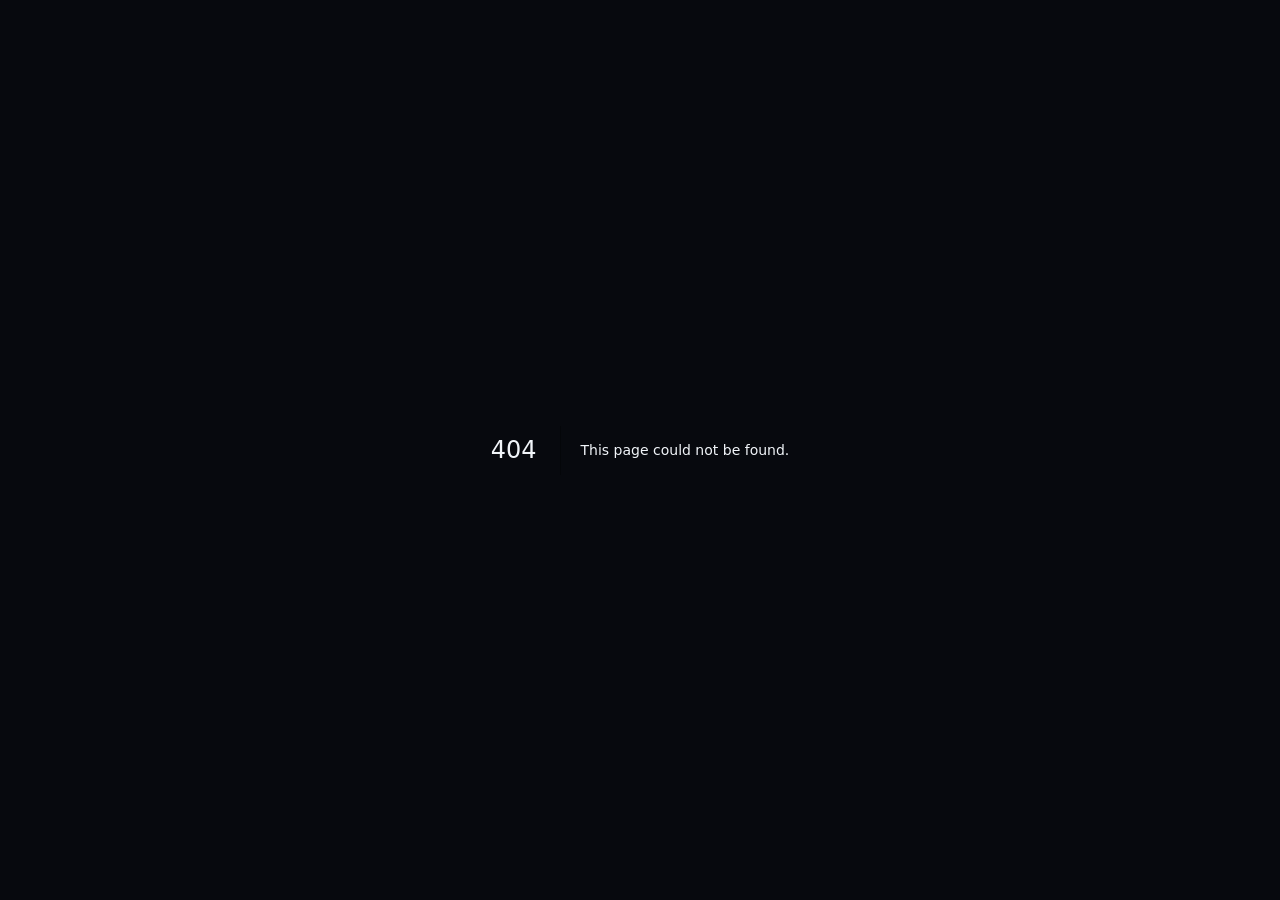
<file: 404/index.html>
<!DOCTYPE html><!--NogRIa8Hi8zZ7ryOL5eSw--><html lang="en" class="dark scroll-smooth has-js __variable_e5ff8b"><head><meta charSet="utf-8"/><meta name="viewport" content="width=device-width, initial-scale=1, viewport-fit=cover"/><link rel="stylesheet" href="/_next/static/css/b24562c1b4c2bc3f.css" data-precedence="next"/><link rel="preload" as="script" fetchPriority="low" href="/_next/static/chunks/webpack-ecedd46ea70c2d52.js"/><script src="/_next/static/chunks/4bd1b696-c023c6e3521b1417.js" async=""></script><script src="/_next/static/chunks/255-0e5ac6cd71b0e266.js" async=""></script><script src="/_next/static/chunks/main-app-c4c82fe445e689ec.js" async=""></script><script src="/_next/static/chunks/c15bf2b0-23b96f27db3d4449.js" async=""></script><script src="/_next/static/chunks/674-6855b64ee899c7fb.js" async=""></script><script src="/_next/static/chunks/app/layout-38dcf98449badc23.js" async=""></script><meta name="robots" content="noindex"/><link rel="icon" href="./assets/favicon.svg" type="image/svg+xml"/><title>404: This page could not be found.</title><meta name="theme-color" content="#07090e"/><title>Eumir Arcilla | Web Designer, Team Lead &amp; Virtual Assistant</title><meta name="description" content="Seasoned Web Designer &amp; Team Lead with over 15 years of expertise in front-end development, WCAG AAA web accessibility compliance, and high-performance modern web architecture."/><link rel="author" href="https://darkali.github.io"/><meta name="author" content="Eumir Arcilla"/><meta name="creator" content="Eumir Arcilla"/><link rel="canonical" href="https://darkali.github.io/"/><meta property="og:title" content="Eumir Arcilla | Web Designer, Team Lead &amp; Virtual Assistant"/><meta property="og:description" content="Crafting digital storefronts that captivate your audience and operational systems that keep you scaling. Specializing in Front-End Architecture, WCAG AAA Compliance, and GSAP Motion Engineering."/><meta property="og:url" content="https://darkali.github.io/"/><meta property="og:site_name" content="Eumir Arcilla Portfolio"/><meta property="og:locale" content="en_PH"/><meta property="og:type" content="website"/><meta name="twitter:card" content="summary"/><meta name="twitter:title" content="Eumir Arcilla | Web Designer, Team Lead &amp; Virtual Assistant"/><meta name="twitter:description" content="Crafting digital storefronts that captivate your audience and operational systems that keep you scaling. Specializing in Front-End Architecture, WCAG AAA Compliance, and GSAP Motion Engineering."/><script type="text/javascript">
  (function (C, A, L) { 
    let p = function (a, ar) { a.q.push(ar); }; 
    let d = C.document; 
    C.Cal = C.Cal || function () { 
      let cal = C.Cal; 
      let ar = arguments; 
      if (!cal.loaded) { 
        cal.ns = {}; 
        cal.q = cal.q || []; 
        let js = d.createElement("script");
        js.src = A;
        js.async = true;
        d.head.appendChild(js); 
        cal.loaded = true; 
      } 
      if (ar[0] === L) { 
        let api = function () { p(api, arguments); }; 
        let namespace = ar[1]; 
        api.q = api.q || []; 
        if(typeof namespace === "string"){
          cal.ns[namespace] = cal.ns[namespace] || api;
          p(cal.ns[namespace], ar);
          p(cal, ["initNamespace", namespace]);
        } else p(cal, ar); 
        return api; 
      } 
      p(cal, ar); 
    }; 
  })(window, "https://app.cal.com/embed/embed.js", "init");

  Cal("init", { origin: "https://app.cal.com" });
  Cal("ui", {
    theme: "dark",
    styles: { branding: { brandColor: "#38bdf8" } },
    hideEventTypeDetails: false,
    layout: "month_view"
  });

  Cal("init", "quick-call", { origin: "https://app.cal.com" });
  Cal.ns["quick-call"]("ui", {
    theme: "dark",
    styles: { branding: { brandColor: "#38bdf8" } },
    hideEventTypeDetails: false,
    layout: "month_view"
  });
</script><script src="/_next/static/chunks/polyfills-42372ed130431b0a.js" noModule=""></script></head><body class="bg-canvas text-slate-100 antialiased selection:bg-brand-cyan selection:text-slate-950"><div hidden=""><!--$--><!--/$--></div><a href="#main-content" class="skip-to-content">Skip to main content</a><div style="font-family:system-ui,&quot;Segoe UI&quot;,Roboto,Helvetica,Arial,sans-serif,&quot;Apple Color Emoji&quot;,&quot;Segoe UI Emoji&quot;;height:100vh;text-align:center;display:flex;flex-direction:column;align-items:center;justify-content:center"><div><style>body{color:#000;background:#fff;margin:0}.next-error-h1{border-right:1px solid rgba(0,0,0,.3)}@media (prefers-color-scheme:dark){body{color:#fff;background:#000}.next-error-h1{border-right:1px solid rgba(255,255,255,.3)}}</style><h1 class="next-error-h1" style="display:inline-block;margin:0 20px 0 0;padding:0 23px 0 0;font-size:24px;font-weight:500;vertical-align:top;line-height:49px">404</h1><div style="display:inline-block"><h2 style="font-size:14px;font-weight:400;line-height:49px;margin:0">This page could not be found.</h2></div></div></div><!--$--><!--/$--><script src="/_next/static/chunks/webpack-ecedd46ea70c2d52.js" id="_R_" async=""></script><script>(self.__next_f=self.__next_f||[]).push([0])</script><script>self.__next_f.push([1,"1:\"$Sreact.fragment\"\n3:I[2260,[\"592\",\"static/chunks/c15bf2b0-23b96f27db3d4449.js\",\"674\",\"static/chunks/674-6855b64ee899c7fb.js\",\"177\",\"static/chunks/app/layout-38dcf98449badc23.js\"],\"default\"]\n4:I[9766,[],\"\"]\n5:I[8924,[],\"\"]\n6:I[4431,[],\"OutletBoundary\"]\n8:I[5278,[],\"AsyncMetadataOutlet\"]\na:I[4431,[],\"ViewportBoundary\"]\nc:I[4431,[],\"MetadataBoundary\"]\nd:\"$Sreact.suspense\"\nf:I[7150,[],\"\"]\n:HL[\"/_next/static/css/b24562c1b4c2bc3f.css\",\"style\"]\n2:T530,"])</script><script>self.__next_f.push([1,"\n  (function (C, A, L) { \n    let p = function (a, ar) { a.q.push(ar); }; \n    let d = C.document; \n    C.Cal = C.Cal || function () { \n      let cal = C.Cal; \n      let ar = arguments; \n      if (!cal.loaded) { \n        cal.ns = {}; \n        cal.q = cal.q || []; \n        let js = d.createElement(\"script\");\n        js.src = A;\n        js.async = true;\n        d.head.appendChild(js); \n        cal.loaded = true; \n      } \n      if (ar[0] === L) { \n        let api = function () { p(api, arguments); }; \n        let namespace = ar[1]; \n        api.q = api.q || []; \n        if(typeof namespace === \"string\"){\n          cal.ns[namespace] = cal.ns[namespace] || api;\n          p(cal.ns[namespace], ar);\n          p(cal, [\"initNamespace\", namespace]);\n        } else p(cal, ar); \n        return api; \n      } \n      p(cal, ar); \n    }; \n  })(window, \"https://app.cal.com/embed/embed.js\", \"init\");\n\n  Cal(\"init\", { origin: \"https://app.cal.com\" });\n  Cal(\"ui\", {\n    theme: \"dark\",\n    styles: { branding: { brandColor: \"#38bdf8\" } },\n    hideEventTypeDetails: false,\n    layout: \"month_view\"\n  });\n\n  Cal(\"init\", \"quick-call\", { origin: \"https://app.cal.com\" });\n  Cal.ns[\"quick-call\"](\"ui\", {\n    theme: \"dark\",\n    styles: { branding: { brandColor: \"#38bdf8\" } },\n    hideEventTypeDetails: false,\n    layout: \"month_view\"\n  });\n"])</script><script>self.__next_f.push([1,"0:{\"P\":null,\"b\":\"NogRIa8Hi8zZ7ryOL5eSw\",\"p\":\"\",\"c\":[\"\",\"_not-found\",\"\"],\"i\":false,\"f\":[[[\"\",{\"children\":[\"/_not-found\",{\"children\":[\"__PAGE__\",{}]}]},\"$undefined\",\"$undefined\",true],[\"\",[\"$\",\"$1\",\"c\",{\"children\":[[[\"$\",\"link\",\"0\",{\"rel\":\"stylesheet\",\"href\":\"/_next/static/css/b24562c1b4c2bc3f.css\",\"precedence\":\"next\",\"crossOrigin\":\"$undefined\",\"nonce\":\"$undefined\"}]],[\"$\",\"html\",null,{\"lang\":\"en\",\"className\":\"dark scroll-smooth has-js __variable_e5ff8b\",\"children\":[[\"$\",\"head\",null,{\"children\":[[\"$\",\"link\",null,{\"rel\":\"icon\",\"href\":\"./assets/favicon.svg\",\"type\":\"image/svg+xml\"}],[\"$\",\"script\",null,{\"type\":\"text/javascript\",\"dangerouslySetInnerHTML\":{\"__html\":\"$2\"}}]]}],[\"$\",\"body\",null,{\"className\":\"bg-canvas text-slate-100 antialiased selection:bg-brand-cyan selection:text-slate-950\",\"children\":[[\"$\",\"a\",null,{\"href\":\"#main-content\",\"className\":\"skip-to-content\",\"children\":\"Skip to main content\"}],[\"$\",\"$L3\",null,{\"children\":[\"$\",\"$L4\",null,{\"parallelRouterKey\":\"children\",\"error\":\"$undefined\",\"errorStyles\":\"$undefined\",\"errorScripts\":\"$undefined\",\"template\":[\"$\",\"$L5\",null,{}],\"templateStyles\":\"$undefined\",\"templateScripts\":\"$undefined\",\"notFound\":\"$undefined\",\"forbidden\":\"$undefined\",\"unauthorized\":\"$undefined\"}]}]]}]]}]]}],{\"children\":[\"/_not-found\",[\"$\",\"$1\",\"c\",{\"children\":[null,[\"$\",\"$L4\",null,{\"parallelRouterKey\":\"children\",\"error\":\"$undefined\",\"errorStyles\":\"$undefined\",\"errorScripts\":\"$undefined\",\"template\":[\"$\",\"$L5\",null,{}],\"templateStyles\":\"$undefined\",\"templateScripts\":\"$undefined\",\"notFound\":\"$undefined\",\"forbidden\":\"$undefined\",\"unauthorized\":\"$undefined\"}]]}],{\"children\":[\"__PAGE__\",[\"$\",\"$1\",\"c\",{\"children\":[[[\"$\",\"title\",null,{\"children\":\"404: This page could not be found.\"}],[\"$\",\"div\",null,{\"style\":{\"fontFamily\":\"system-ui,\\\"Segoe UI\\\",Roboto,Helvetica,Arial,sans-serif,\\\"Apple Color Emoji\\\",\\\"Segoe UI Emoji\\\"\",\"height\":\"100vh\",\"textAlign\":\"center\",\"display\":\"flex\",\"flexDirection\":\"column\",\"alignItems\":\"center\",\"justifyContent\":\"center\"},\"children\":[\"$\",\"div\",null,{\"children\":[[\"$\",\"style\",null,{\"dangerouslySetInnerHTML\":{\"__html\":\"body{color:#000;background:#fff;margin:0}.next-error-h1{border-right:1px solid rgba(0,0,0,.3)}@media (prefers-color-scheme:dark){body{color:#fff;background:#000}.next-error-h1{border-right:1px solid rgba(255,255,255,.3)}}\"}}],[\"$\",\"h1\",null,{\"className\":\"next-error-h1\",\"style\":{\"display\":\"inline-block\",\"margin\":\"0 20px 0 0\",\"padding\":\"0 23px 0 0\",\"fontSize\":24,\"fontWeight\":500,\"verticalAlign\":\"top\",\"lineHeight\":\"49px\"},\"children\":404}],[\"$\",\"div\",null,{\"style\":{\"display\":\"inline-block\"},\"children\":[\"$\",\"h2\",null,{\"style\":{\"fontSize\":14,\"fontWeight\":400,\"lineHeight\":\"49px\",\"margin\":0},\"children\":\"This page could not be found.\"}]}]]}]}]],null,[\"$\",\"$L6\",null,{\"children\":[\"$L7\",[\"$\",\"$L8\",null,{\"promise\":\"$@9\"}]]}]]}],{},null,false]},null,false]},null,false],[\"$\",\"$1\",\"h\",{\"children\":[[\"$\",\"meta\",null,{\"name\":\"robots\",\"content\":\"noindex\"}],[[\"$\",\"$La\",null,{\"children\":\"$Lb\"}],null],[\"$\",\"$Lc\",null,{\"children\":[\"$\",\"div\",null,{\"hidden\":true,\"children\":[\"$\",\"$d\",null,{\"fallback\":null,\"children\":\"$Le\"}]}]}]]}],false]],\"m\":\"$undefined\",\"G\":[\"$f\",[]],\"s\":false,\"S\":true}\n"])</script><script>self.__next_f.push([1,"b:[[\"$\",\"meta\",\"0\",{\"charSet\":\"utf-8\"}],[\"$\",\"meta\",\"1\",{\"name\":\"viewport\",\"content\":\"width=device-width, initial-scale=1, viewport-fit=cover\"}],[\"$\",\"meta\",\"2\",{\"name\":\"theme-color\",\"content\":\"#07090e\"}]]\n7:null\n"])</script><script>self.__next_f.push([1,"9:{\"metadata\":[[\"$\",\"title\",\"0\",{\"children\":\"Eumir Arcilla | Web Designer, Team Lead \u0026 Virtual Assistant\"}],[\"$\",\"meta\",\"1\",{\"name\":\"description\",\"content\":\"Seasoned Web Designer \u0026 Team Lead with over 15 years of expertise in front-end development, WCAG AAA web accessibility compliance, and high-performance modern web architecture.\"}],[\"$\",\"link\",\"2\",{\"rel\":\"author\",\"href\":\"https://darkali.github.io\"}],[\"$\",\"meta\",\"3\",{\"name\":\"author\",\"content\":\"Eumir Arcilla\"}],[\"$\",\"meta\",\"4\",{\"name\":\"creator\",\"content\":\"Eumir Arcilla\"}],[\"$\",\"link\",\"5\",{\"rel\":\"canonical\",\"href\":\"https://darkali.github.io/\"}],[\"$\",\"meta\",\"6\",{\"property\":\"og:title\",\"content\":\"Eumir Arcilla | Web Designer, Team Lead \u0026 Virtual Assistant\"}],[\"$\",\"meta\",\"7\",{\"property\":\"og:description\",\"content\":\"Crafting digital storefronts that captivate your audience and operational systems that keep you scaling. Specializing in Front-End Architecture, WCAG AAA Compliance, and GSAP Motion Engineering.\"}],[\"$\",\"meta\",\"8\",{\"property\":\"og:url\",\"content\":\"https://darkali.github.io/\"}],[\"$\",\"meta\",\"9\",{\"property\":\"og:site_name\",\"content\":\"Eumir Arcilla Portfolio\"}],[\"$\",\"meta\",\"10\",{\"property\":\"og:locale\",\"content\":\"en_PH\"}],[\"$\",\"meta\",\"11\",{\"property\":\"og:type\",\"content\":\"website\"}],[\"$\",\"meta\",\"12\",{\"name\":\"twitter:card\",\"content\":\"summary\"}],[\"$\",\"meta\",\"13\",{\"name\":\"twitter:title\",\"content\":\"Eumir Arcilla | Web Designer, Team Lead \u0026 Virtual Assistant\"}],[\"$\",\"meta\",\"14\",{\"name\":\"twitter:description\",\"content\":\"Crafting digital storefronts that captivate your audience and operational systems that keep you scaling. Specializing in Front-End Architecture, WCAG AAA Compliance, and GSAP Motion Engineering.\"}]],\"error\":null,\"digest\":\"$undefined\"}\n"])</script><script>self.__next_f.push([1,"e:\"$9:metadata\"\n"])</script></body></html>
</file>
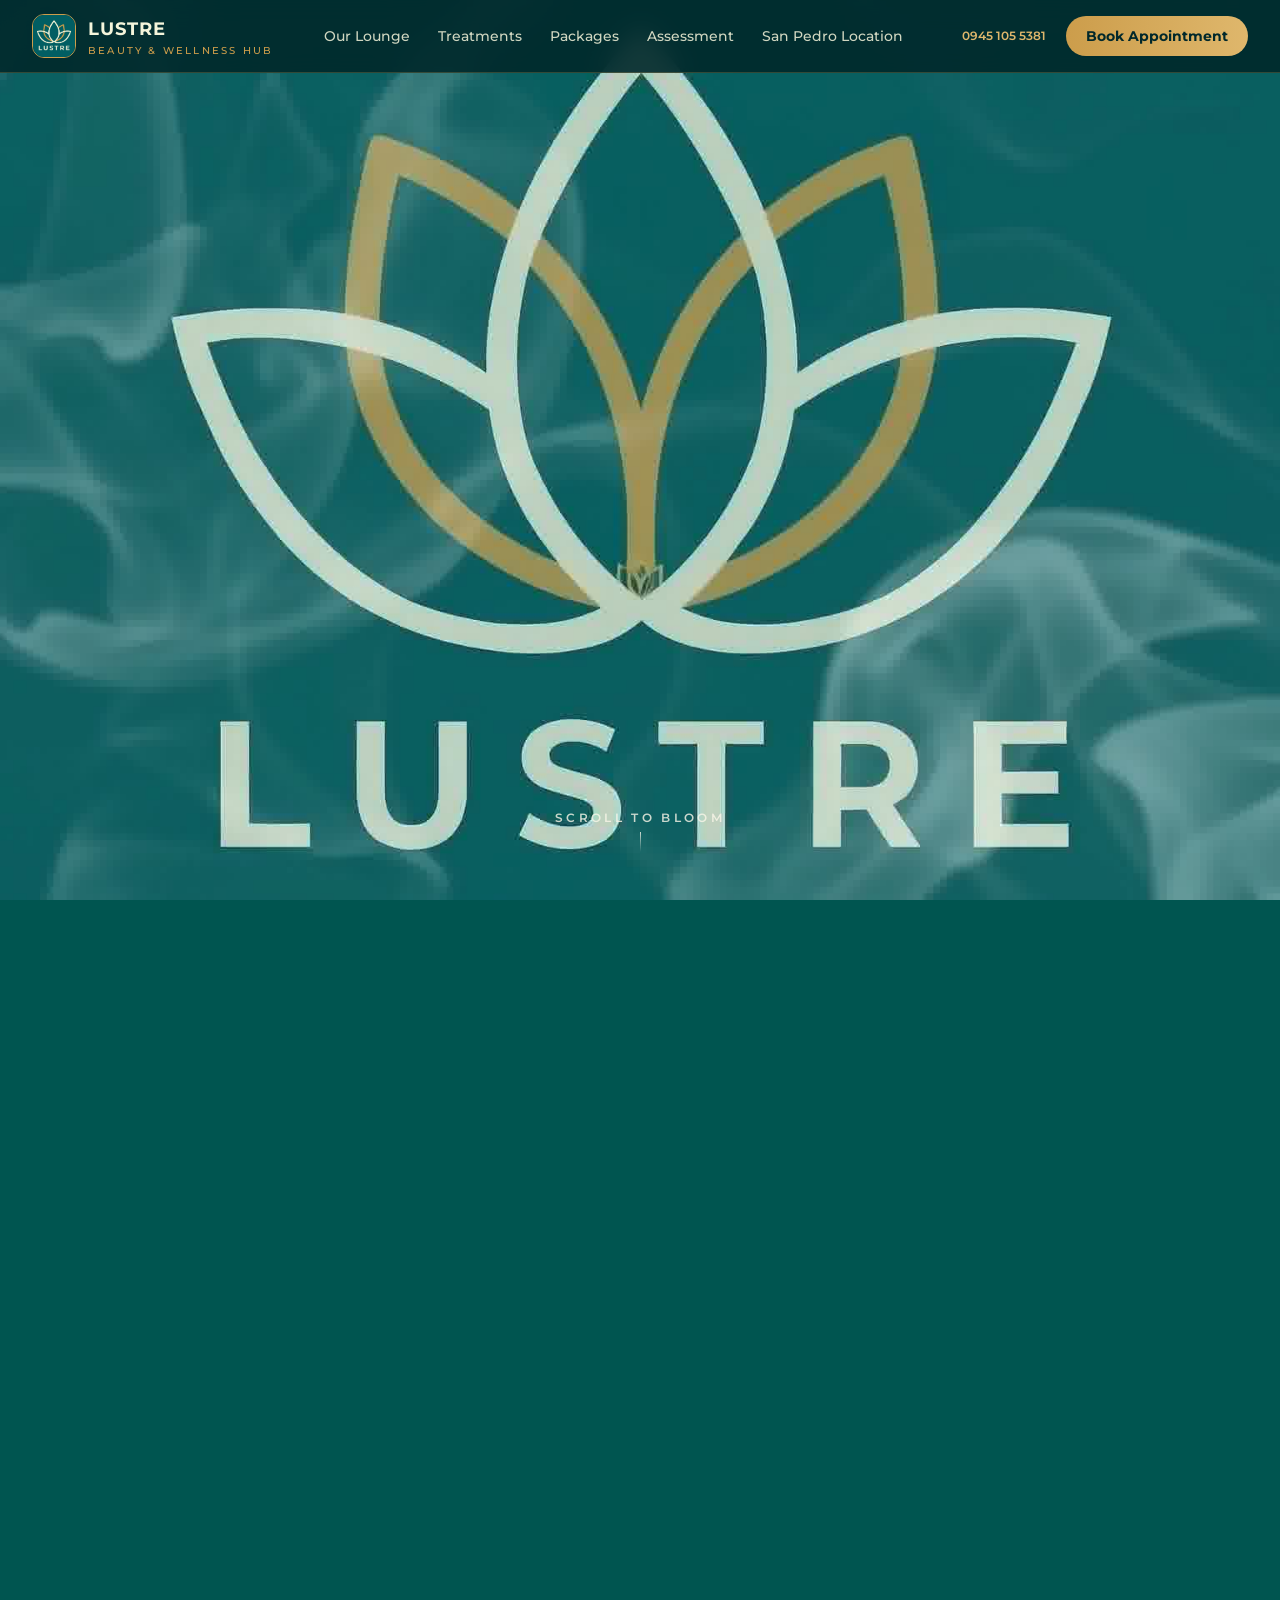
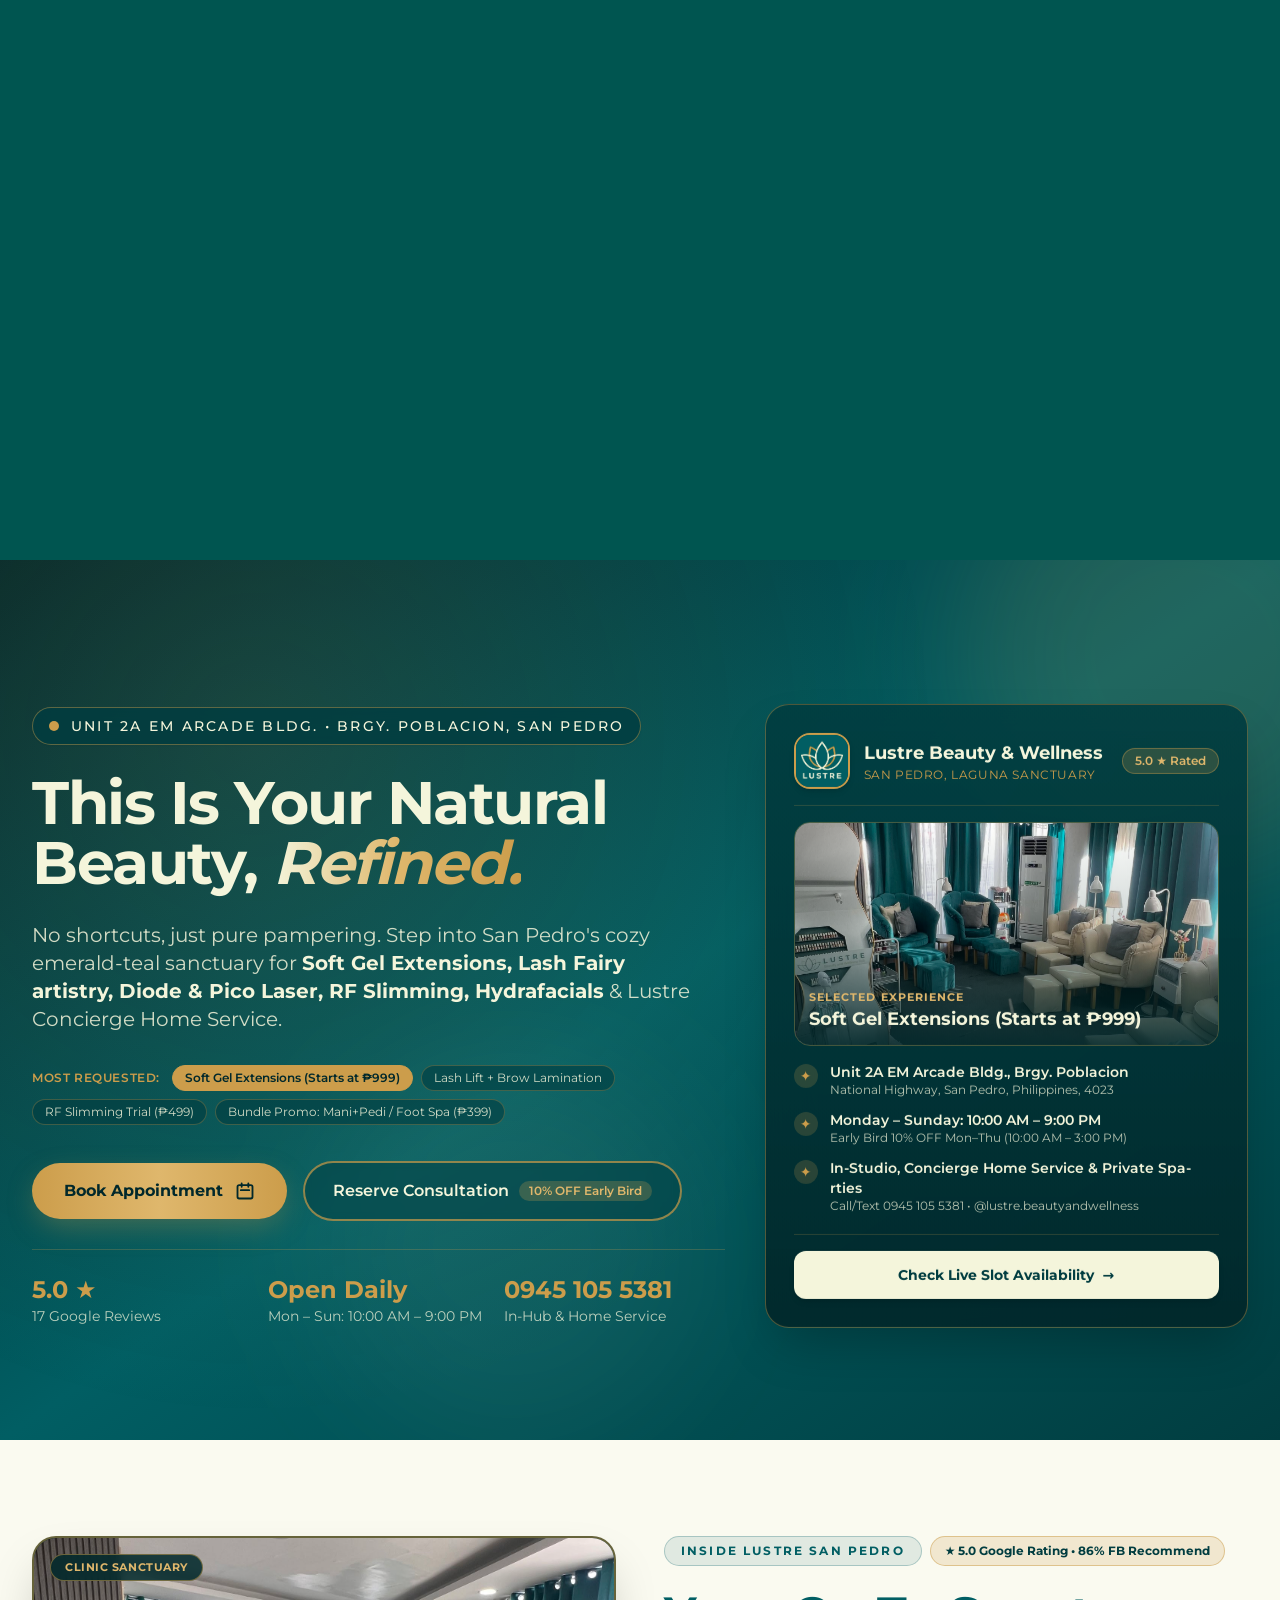
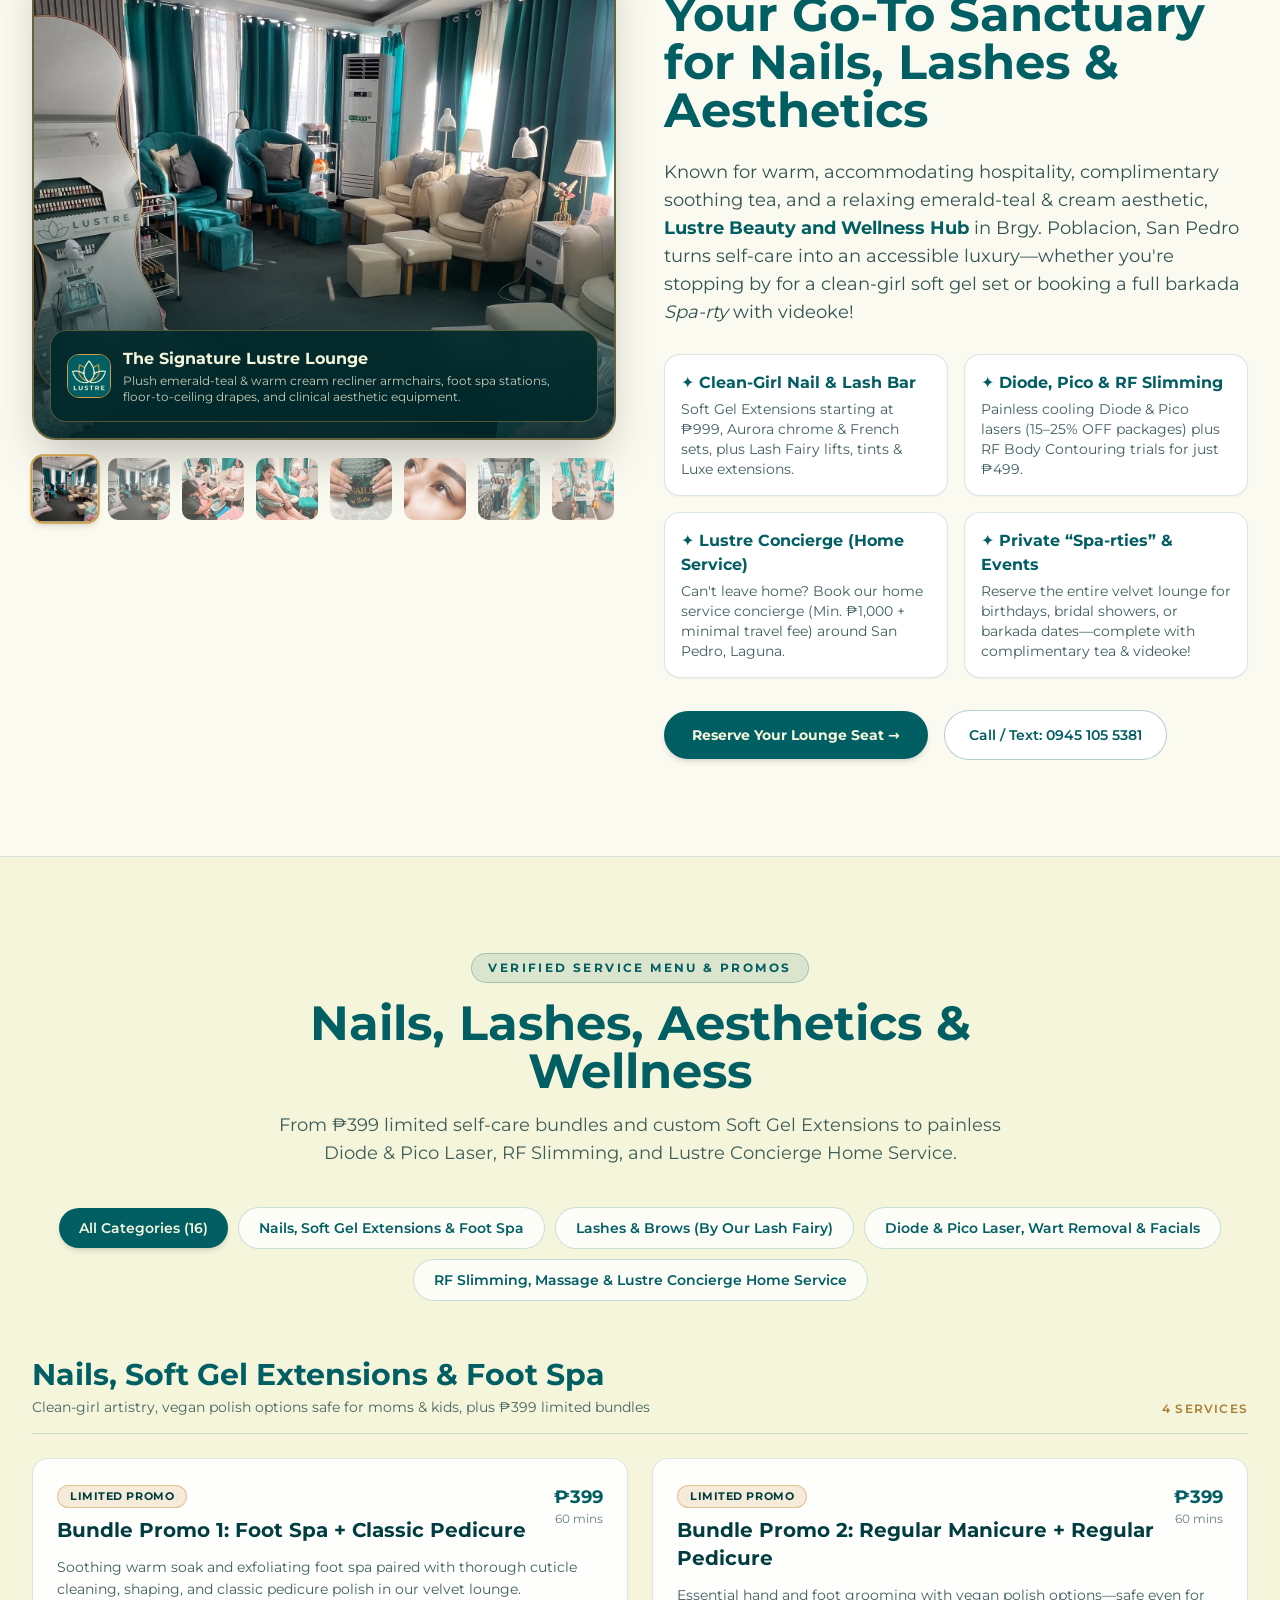
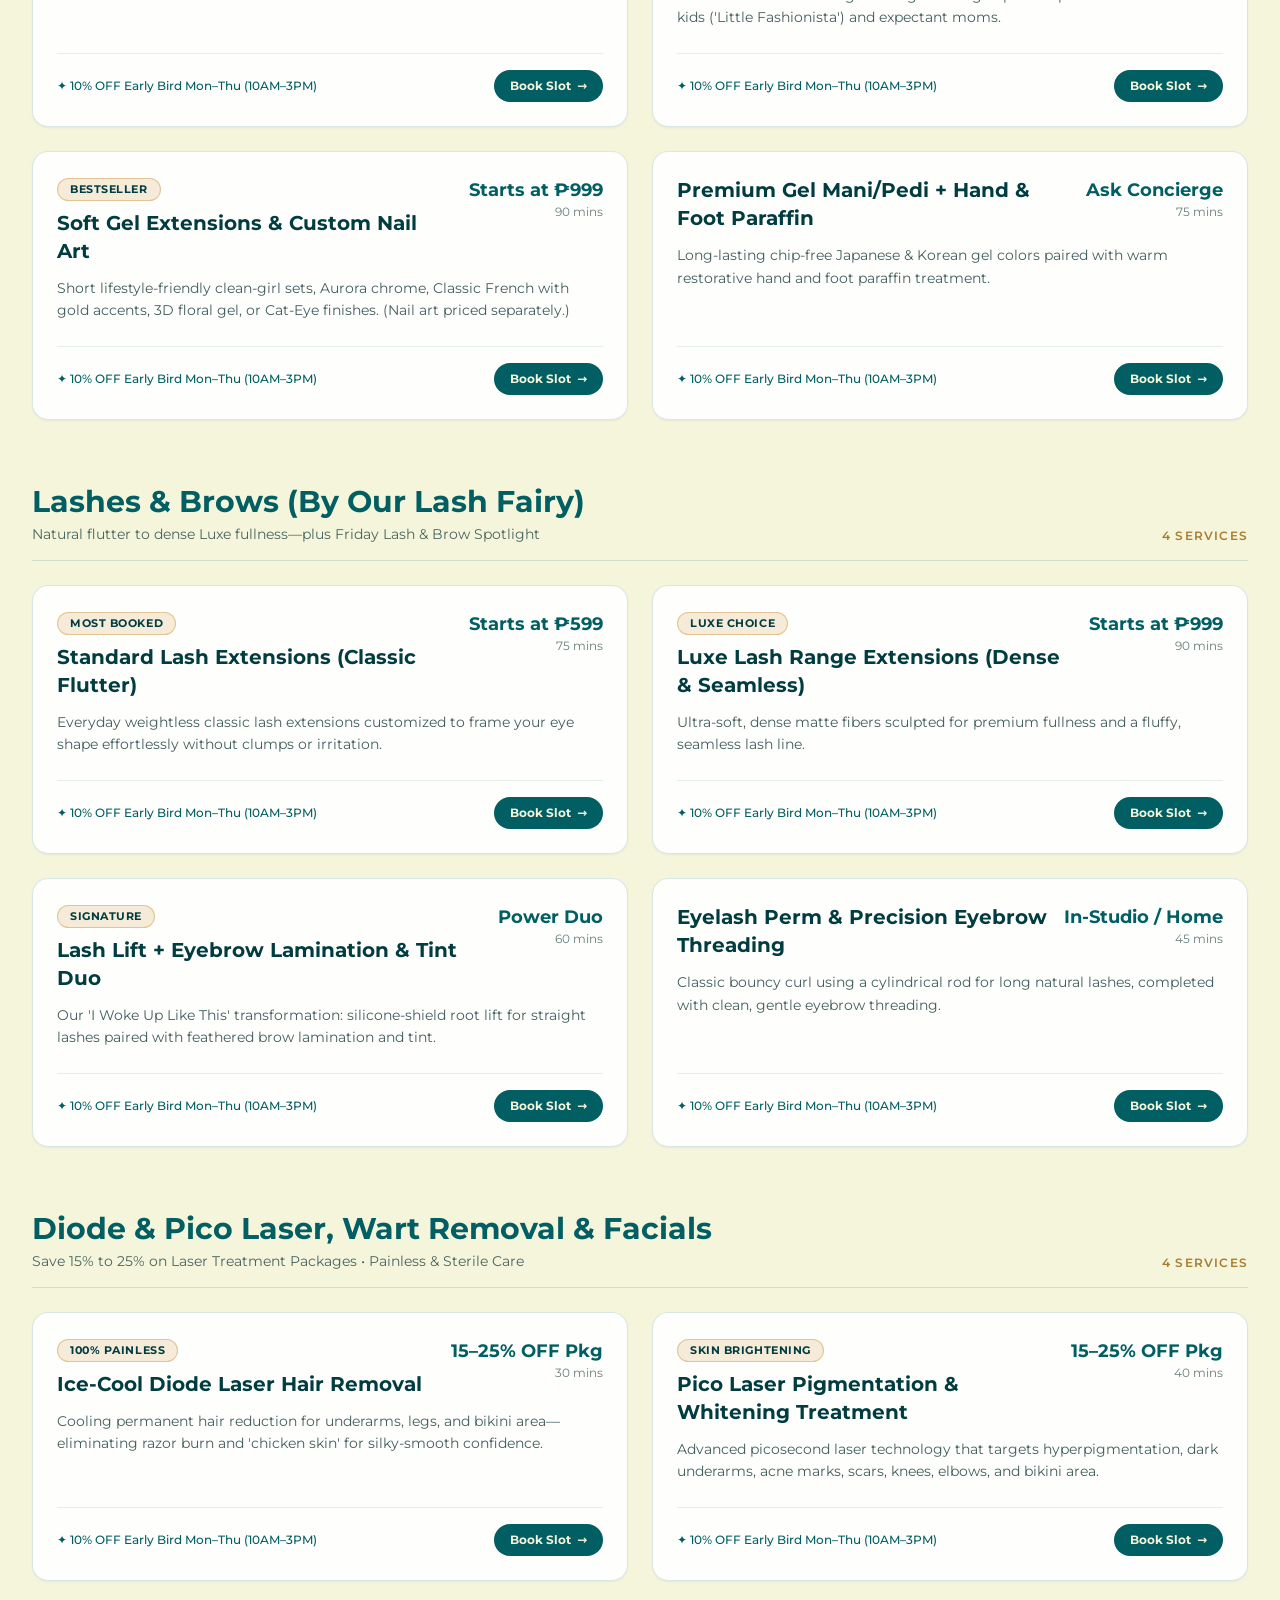
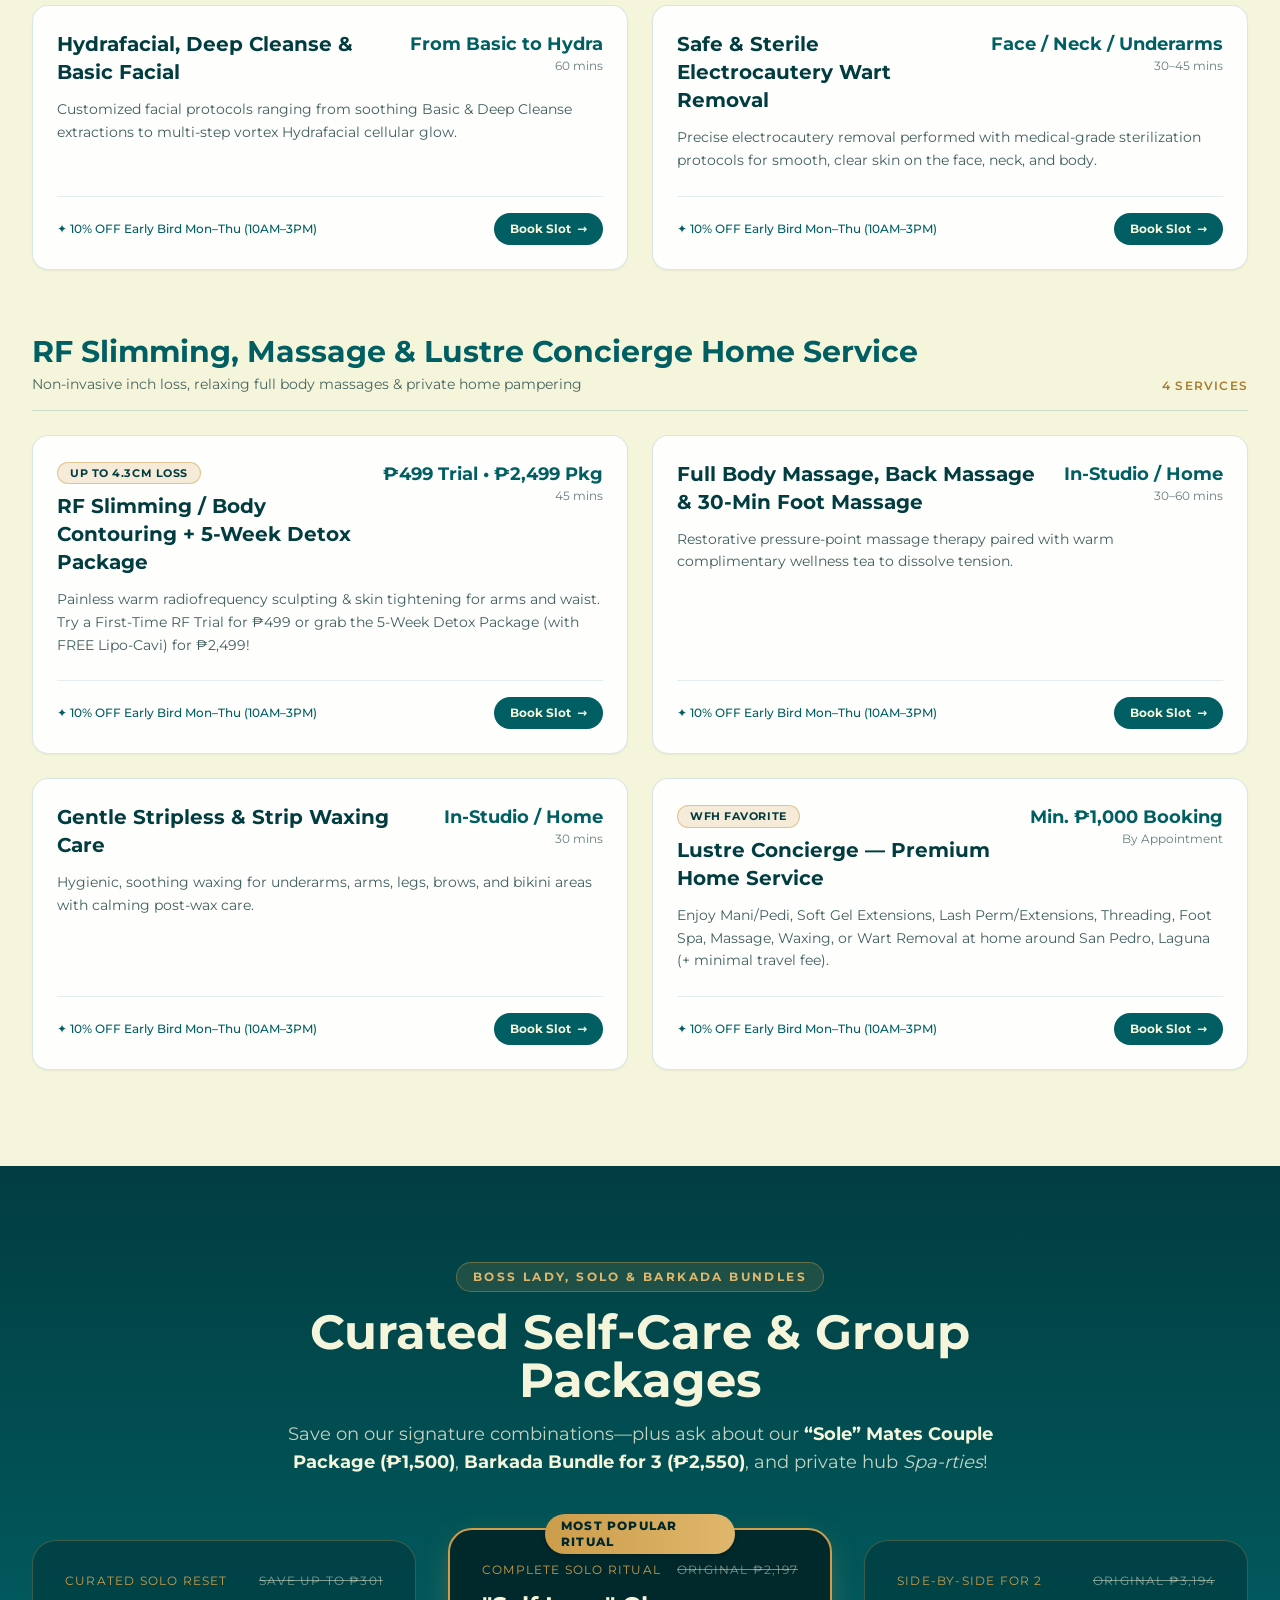
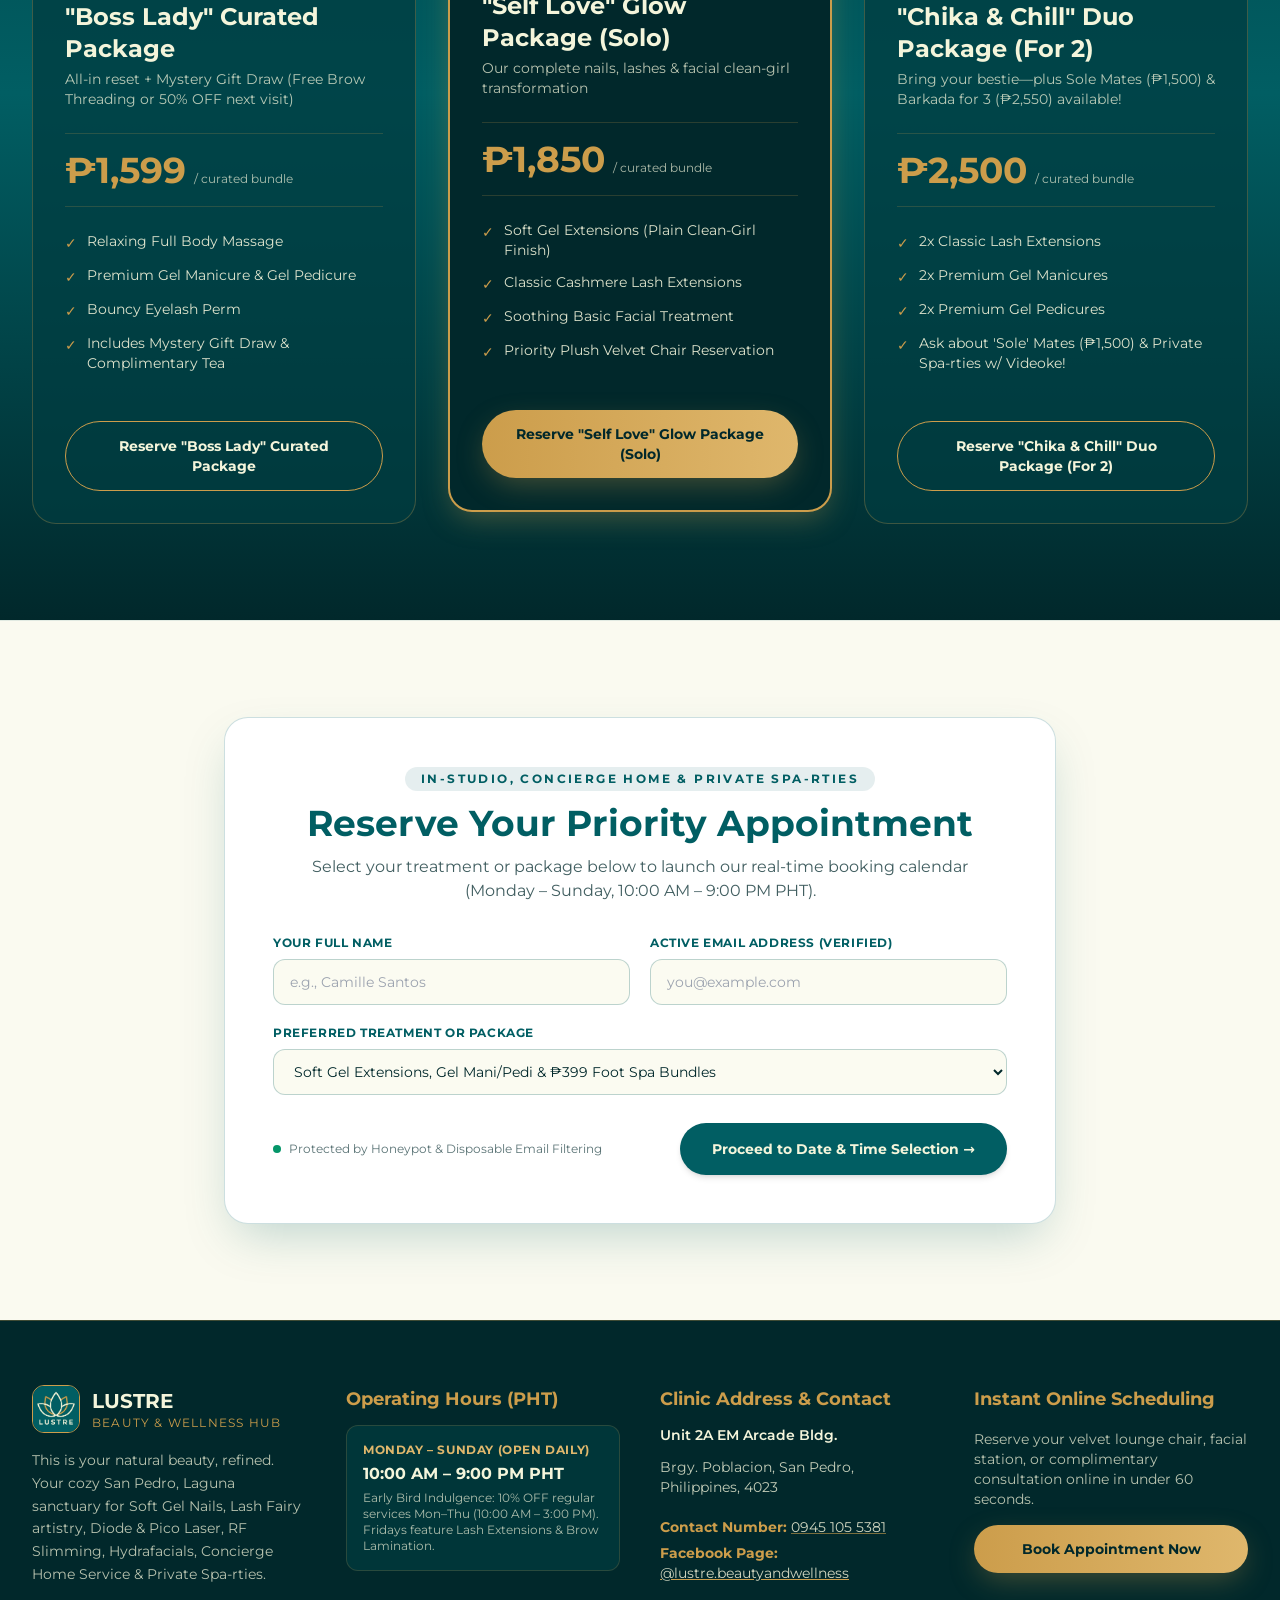
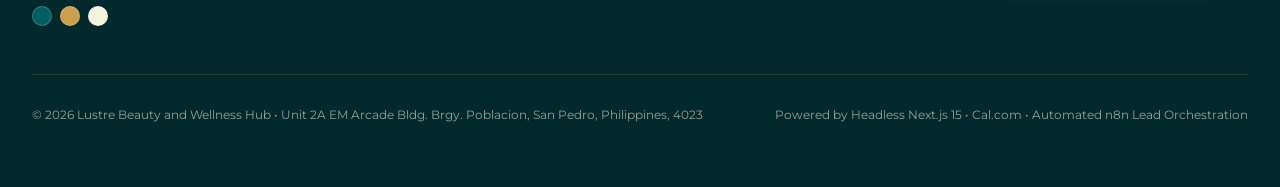
<file: salon-case-study/index.html>
<!DOCTYPE html><!--eGK8nRfDsJFlrVnIukZfR--><html lang="en"><head><meta charSet="utf-8"/><meta name="viewport" content="width=device-width, initial-scale=1, viewport-fit=cover"/><link rel="preload" as="image" href="./assets/logo.jpg"/><link rel="preload" as="image" href="./assets/lounge-wide.jpg"/><link rel="preload" as="image" href="./assets/interior-sanctuary.jpg"/><link rel="preload" as="image" href="./assets/gallery-footspa.jpg"/><link rel="preload" as="image" href="./assets/gallery-velvet-chairs.jpg"/><link rel="preload" as="image" href="./assets/gallery-nails-french.jpg"/><link rel="preload" as="image" href="./assets/gallery-lash-brow.jpg"/><link rel="preload" as="image" href="./assets/gallery-reception.jpg"/><link rel="preload" as="image" href="./assets/gallery-full-house.jpg"/><link rel="stylesheet" href="/salon-case-study/_next/static/css/fcd2ac1c91e473ae.css" data-precedence="next"/><link rel="preload" as="script" fetchPriority="low" href="/salon-case-study/_next/static/chunks/webpack-32c3085f0fcd5358.js"/><script src="/salon-case-study/_next/static/chunks/4bd1b696-c023c6e3521b1417.js" async=""></script><script src="/salon-case-study/_next/static/chunks/255-7eb3bdba21dff606.js" async=""></script><script src="/salon-case-study/_next/static/chunks/main-app-2833237e344334bf.js" async=""></script><script src="/salon-case-study/_next/static/chunks/c15bf2b0-23b96f27db3d4449.js" async=""></script><script src="/salon-case-study/_next/static/chunks/674-6855b64ee899c7fb.js" async=""></script><script src="/salon-case-study/_next/static/chunks/app/page-47a336a2627db111.js" async=""></script><link rel="icon" href="./assets/logo.svg" type="image/svg+xml"/><title>Lustre Beauty and Wellness Hub | San Pedro, Laguna | Nails, Lashes, Laser &amp; Spa</title><meta name="description" content="This is your natural beauty, refined. Visit Lustre Beauty and Wellness Hub at Unit 2A EM Arcade Bldg., Brgy. Poblacion, San Pedro, Laguna. Gel Mani/Pedi, Soft Gel Extensions, Lash Extensions, Diode &amp; Pico Laser, RF Slimming &amp; Concierge Home Service. Call 0945 105 5381."/><meta property="og:title" content="Lustre Beauty and Wellness Hub | San Pedro, Laguna Sanctuary"/><meta property="og:description" content="5.0★ Rated Nail, Lash, Laser &amp; Wellness Sanctuary at Unit 2A EM Arcade Bldg., Brgy. Poblacion, San Pedro, Laguna. Open Mon–Sun 10:00 AM – 9:00 PM."/><meta property="og:url" content="https://darkali.github.io/salon-case-study/"/><meta property="og:site_name" content="Lustre Beauty and Wellness Hub"/><meta property="og:locale" content="en_PH"/><meta property="og:type" content="website"/><meta name="twitter:card" content="summary"/><meta name="twitter:title" content="Lustre Beauty and Wellness Hub | San Pedro, Laguna Sanctuary"/><meta name="twitter:description" content="5.0★ Rated Nail, Lash, Laser &amp; Wellness Sanctuary at Unit 2A EM Arcade Bldg., Brgy. Poblacion, San Pedro, Laguna. Open Mon–Sun 10:00 AM – 9:00 PM."/><script type="text/javascript">
  (function (C, A, L) { 
    let p = function (a, ar) { a.q.push(ar); }; 
    let d = C.document; 
    C.Cal = C.Cal || function () { 
      let cal = C.Cal; 
      let ar = arguments; 
      if (!cal.loaded) { 
        cal.ns = {}; 
        cal.q = cal.q || []; 
        d.head.appendChild(d.createElement("script")).src = A; 
        cal.loaded = true; 
      } 
      if (ar[0] === L) { 
        let api = function () { p(api, arguments); }; 
        let namespace = ar[1]; 
        api.q = api.q || []; 
        if(typeof namespace === "string"){
          cal.ns[namespace] = cal.ns[namespace] || api;
          p(cal.ns[namespace], ar);
          p(cal, ["initNamespace", namespace]);
        } else p(cal, ar); 
        return api; 
      } 
      p(cal, ar); 
    }; 
  })(window, "https://app.cal.com/embed/embed.js", "init");

  Cal("init", "discovery-call", { origin: "https://app.cal.com" });
  Cal.ns["discovery-call"]("ui", {
    styles: { branding: { brandColor: "#015E63" } },
    hideEventTypeDetails: false,
    layout: "month_view"
  });
</script><script src="/salon-case-study/_next/static/chunks/polyfills-42372ed130431b0a.js" noModule=""></script></head><body class="antialiased selection:bg-[#CC9D4B] selection:text-[#01282B]"><div hidden=""><!--$--><!--/$--></div><main class="min-h-screen flex flex-col overflow-x-clip"><header class="fixed top-0 left-0 right-0 z-50 border-b border-[#CC9D4B]/25 bg-[#01282B]/90 backdrop-blur-md"><input type="text" tabindex="-1" aria-hidden="true" autoComplete="off" class="sr-only opacity-0 pointer-events-none h-0 w-0" name="nav_hp_field" value=""/><div class="mx-auto flex max-w-7xl items-center justify-between px-6 py-3.5 lg:px-8"><a href="#hero" class="flex items-center gap-3 group"><img src="./assets/logo.jpg" alt="Lustre Beauty and Wellness Hub" class="h-11 w-11 rounded-xl border border-[#CC9D4B] object-cover transition-transform duration-300 group-hover:scale-105"/><div><span class="block font-serif text-lg font-bold tracking-wider text-[#F4F5DB]">LUSTRE</span><span class="block text-[10px] font-medium uppercase tracking-[0.22em] text-[#CC9D4B]">Beauty &amp; Wellness Hub</span></div></a><nav class="hidden md:flex items-center gap-7 text-sm font-medium text-[#F4F5DB]/85"><a href="#sanctuary" class="transition-colors hover:text-[#CC9D4B]">Our Lounge</a><a href="#services" class="transition-colors hover:text-[#CC9D4B]">Treatments</a><a href="#packages" class="transition-colors hover:text-[#CC9D4B]">Packages</a><a href="#consultation" class="transition-colors hover:text-[#CC9D4B]">Assessment</a><a href="#hours-contact" class="transition-colors hover:text-[#CC9D4B]">San Pedro Location</a></nav><div class="hidden md:flex items-center gap-3"><a href="tel:09451055381" class="text-xs font-semibold text-[#DFB76C] hover:text-[#F4F5DB] px-2">0945 105 5381</a><button type="button" data-cal-link="salon-case-study/appointment" data-cal-namespace="discovery-call" data-cal-config="{&quot;layout&quot;:&quot;month_view&quot;}" class="rounded-full bg-gradient-to-r from-[#CC9D4B] to-[#DFB76C] px-5 py-2.5 text-xs sm:text-sm font-bold text-[#01282B] shadow-sm transition-all hover:brightness-105 hover:shadow-md">Book Appointment</button></div><button type="button" aria-label="Toggle Navigation" class="md:hidden rounded-lg border border-[#CC9D4B]/40 p-2 text-[#F4F5DB]"><svg class="h-6 w-6" fill="none" viewBox="0 0 24 24" stroke="currentColor"><path stroke-linecap="round" stroke-linejoin="round" stroke-width="2" d="M4 6h16M4 12h16M4 18h16"></path></svg></button></div></header><div aria-live="polite" aria-label="Loading Lustre Beauty and Wellness Hub" style="background-color:#005550" class="fixed inset-0 z-[100] flex flex-col items-center justify-center px-6 transition-opacity duration-500 opacity-100"><div class="flex flex-col items-center text-center max-w-xs w-full"><div class="relative h-20 w-20 rounded-2xl border-2 border-[#CC9D4B]/70 bg-[#013D40] p-1.5 shadow-gold animate-pulse"><img src="./assets/logo.jpg" alt="Lustre Lotus Crest" class="h-full w-full rounded-xl object-cover"/></div><p style="color:#FAF6E9" class="mt-5 font-sans text-xl sm:text-2xl font-bold tracking-[0.35em] uppercase pl-[0.35em]">LUSTRE</p><p class="mt-1 text-[11px] font-semibold uppercase tracking-[0.24em] text-[#CC9D4B]">Beauty &amp; Wellness Hub</p><div class="mt-6 w-full h-1.5 rounded-full bg-[#01282B]/70 overflow-hidden border border-[#CC9D4B]/30"><div class="h-full rounded-full bg-gradient-to-r from-[#CC9D4B] via-[#DFB76C] to-[#FAF6E9] transition-all duration-150" style="width:0%"></div></div><p style="color:#FAF6E9" class="mt-2.5 text-[11px] font-semibold tracking-[0.2em] uppercase opacity-80">Preparing Sanctuary • <!-- -->0<!-- -->%</p></div></div><div style="background-color:#005550" class="relative w-full h-[240vh]"><section id="hero" aria-label="Lustre Beauty and Wellness Hub Hero" style="background-color:#005550;padding-top:env(safe-area-inset-top);padding-bottom:env(safe-area-inset-bottom)" class="lustre-hero sticky top-0 w-full h-screen min-h-[100dvh] flex items-center justify-center overflow-hidden select-none"><canvas aria-label="Lustre Beauty and Wellness Hub glowing lotus sequence" class="absolute inset-0 w-full h-full block pointer-events-none will-change-transform"></canvas><div class="lustre-hero__container relative z-10 mt-auto mb-10 sm:mb-12 flex flex-col items-center justify-end px-6 text-center pointer-events-none"><div class="opacity-0 will-change-transform"><p style="color:#FAF6E9" class="font-sans text-lg sm:text-xl md:text-2xl font-bold tracking-[0.34em] uppercase pl-[0.34em] drop-shadow-sm">LUSTRE</p><p style="color:#FAF6E9" class="mt-1 font-sans text-[10px] sm:text-xs font-semibold tracking-[0.28em] uppercase opacity-85">Natural Beauty, Refined</p></div><div style="color:#FAF6E9" class="mt-3 flex flex-col items-center gap-1.5 opacity-80"><span class="font-sans text-[10px] sm:text-xs font-semibold uppercase tracking-[0.28em]">Scroll to bloom</span><span aria-hidden="true" class="block h-5 w-px bg-gradient-to-b from-[#FAF6E9] to-transparent animate-pulse"></span></div></div></section></div><section id="clinic-overview" class="relative min-h-[92vh] overflow-hidden bg-gradient-to-br from-[#01282B] via-[#015E63] to-[#013D40] text-[#F4F5DB] pt-28 pb-20 md:pt-36 md:pb-28 flex items-center"><div data-gsap="ambient-orb" aria-hidden="true" class="pointer-events-none absolute -top-32 -right-32 h-[28rem] w-[28rem] rounded-full bg-[#CC9D4B]/15 blur-3xl"></div><div aria-hidden="true" class="pointer-events-none absolute bottom-0 left-1/4 h-[24rem] w-[24rem] rounded-full bg-[#F4F5DB]/5 blur-3xl"></div><div aria-hidden="true" class="pointer-events-none absolute inset-0 bg-[radial-gradient(circle_at_20%_20%,rgba(204,157,75,0.12),transparent_55%)]"></div><div class="relative z-10 mx-auto max-w-7xl px-6 lg:px-8 w-full"><div class="grid grid-cols-1 lg:grid-cols-12 gap-12 lg:gap-10 items-center"><div class="lg:col-span-7 space-y-7"><div data-gsap="brand-badge" class="inline-flex items-center gap-3 rounded-full border border-[#CC9D4B]/45 bg-[#013D40]/80 px-4 py-2 backdrop-blur-md shadow-sm"><span class="flex h-2.5 w-2.5 rounded-full bg-[#CC9D4B] animate-pulse"></span><span class="text-xs sm:text-sm font-medium uppercase tracking-[0.16em] text-[#F4F5DB]">Unit 2A EM Arcade Bldg. • Brgy. Poblacion, San Pedro</span></div><h1 data-gsap="main-headline" class="font-serif text-4xl sm:text-5xl lg:text-6xl font-bold tracking-tight text-[#F4F5DB] leading-[1.12]">This Is Your Natural Beauty,<!-- --> <span class="bg-gradient-to-r from-[#F4F5DB] via-[#DFB76C] to-[#CC9D4B] bg-clip-text text-transparent italic">Refined.</span></h1><p data-gsap="subtitle" class="max-w-2xl text-base sm:text-lg lg:text-xl text-[#F4F5DB]/85 font-normal leading-relaxed">No shortcuts, just pure pampering. Step into San Pedro&#x27;s cozy emerald-teal sanctuary for<!-- --> <strong class="text-[#F4F5DB]">Soft Gel Extensions, Lash Fairy artistry, Diode &amp; Pico Laser, RF Slimming, Hydrafacials</strong> <!-- -->&amp; Lustre Concierge Home Service.</p><div class="sr-only opacity-0 pointer-events-none h-0 w-0 overflow-hidden" aria-hidden="true"><label for="lustre_hp_website">Leave this field empty if you are human</label><input id="lustre_hp_website" type="text" tabindex="-1" autoComplete="off" class="w-0 h-0 p-0 border-0" name="lustre_hp_website" value=""/></div><div data-gsap="booking-cta" class="pt-1 flex flex-wrap items-center gap-2 text-xs text-[#F4F5DB]/80"><span class="text-[#CC9D4B] font-semibold uppercase tracking-wider mr-1">Most Requested:</span><button type="button" class="rounded-full px-3 py-1 transition-all border bg-[#CC9D4B] text-[#01282B] border-[#CC9D4B] font-semibold">Soft Gel Extensions (Starts at ₱999)</button><button type="button" class="rounded-full px-3 py-1 transition-all border bg-[#013D40]/60 text-[#F4F5DB]/85 border-[#CC9D4B]/30 hover:border-[#CC9D4B]">Lash Lift + Brow Lamination</button><button type="button" class="rounded-full px-3 py-1 transition-all border bg-[#013D40]/60 text-[#F4F5DB]/85 border-[#CC9D4B]/30 hover:border-[#CC9D4B]">RF Slimming Trial (₱499)</button><button type="button" class="rounded-full px-3 py-1 transition-all border bg-[#013D40]/60 text-[#F4F5DB]/85 border-[#CC9D4B]/30 hover:border-[#CC9D4B]">Bundle Promo: Mani+Pedi / Foot Spa (₱399)</button></div><div class="flex flex-col sm:flex-row items-stretch sm:items-center gap-4 pt-2"><button type="button" data-gsap="booking-cta" data-cal-link="salon-case-study/appointment" data-cal-namespace="discovery-call" data-cal-config="{&quot;layout&quot;:&quot;month_view&quot;}" class="cta-button group relative inline-flex items-center justify-center gap-3 rounded-full bg-gradient-to-r from-[#CC9D4B] via-[#DFB76C] to-[#CC9D4B] px-8 py-4 text-base font-bold text-[#01282B] shadow-gold transition-all duration-300 hover:scale-[1.02] hover:shadow-xl active:scale-[0.99] disabled:opacity-60"><span>Book Appointment</span><svg class="h-5 w-5 transition-transform duration-300 group-hover:translate-x-1" fill="none" viewBox="0 0 24 24" stroke="currentColor" stroke-width="2.2"><path stroke-linecap="round" stroke-linejoin="round" d="M8 7V3m8 4V3m-9 8h10M5 21h14a2 2 0 002-2V7a2 2 0 00-2-2H5a2 2 0 00-2 2v12a2 2 0 002 2z"></path></svg></button><button type="button" data-gsap="booking-cta" data-cal-link="salon-case-study/appointment" data-cal-namespace="discovery-call" data-cal-config="{&quot;layout&quot;:&quot;month_view&quot;}" class="inline-flex items-center justify-center gap-2.5 rounded-full border-2 border-[#CC9D4B]/70 bg-[#013D40]/50 px-7 py-4 text-base font-semibold text-[#F4F5DB] backdrop-blur-sm transition-all duration-300 hover:bg-[#CC9D4B]/15 hover:border-[#CC9D4B]"><span>Reserve Consultation</span><span class="rounded-full bg-[#CC9D4B]/25 px-2.5 py-0.5 text-xs text-[#DFB76C]">10% OFF Early Bird</span></button></div><div data-gsap="trust-metrics" class="grid grid-cols-3 gap-4 pt-6 border-t border-[#CC9D4B]/25 text-left"><div><p class="font-serif text-xl sm:text-2xl font-bold text-[#CC9D4B]">5.0 ★</p><p class="text-xs sm:text-sm text-[#F4F5DB]/75">17 Google Reviews</p></div><div><p class="font-serif text-xl sm:text-2xl font-bold text-[#CC9D4B]">Open Daily</p><p class="text-xs sm:text-sm text-[#F4F5DB]/75">Mon – Sun: 10:00 AM – 9:00 PM</p></div><div><p class="font-serif text-xl sm:text-2xl font-bold text-[#CC9D4B]">0945 105 5381</p><p class="text-xs sm:text-sm text-[#F4F5DB]/75">In-Hub &amp; Home Service</p></div></div></div><div data-gsap="hero-visual" class="lg:col-span-5"><div class="relative mx-auto max-w-md lg:max-w-none rounded-3xl border border-[#CC9D4B]/40 bg-gradient-to-b from-[#013D40]/90 to-[#01282B]/95 p-5 sm:p-7 shadow-2xl backdrop-blur-xl"><div class="flex items-center justify-between pb-4 border-b border-[#CC9D4B]/20"><div class="flex items-center gap-3.5"><img src="./assets/logo.jpg" alt="Lustre Beauty and Wellness Hub" class="h-14 w-14 rounded-2xl border-2 border-[#CC9D4B] shadow-md object-cover"/><div><h2 class="font-serif text-lg font-bold text-[#F4F5DB]">Lustre Beauty &amp; Wellness</h2><p class="text-xs text-[#CC9D4B] tracking-wider uppercase">San Pedro, Laguna Sanctuary</p></div></div><span class="rounded-full bg-[#CC9D4B]/20 border border-[#CC9D4B]/40 px-3 py-1 text-xs font-semibold text-[#DFB76C]">5.0 ★ Rated</span></div><div class="my-4 relative rounded-2xl overflow-hidden border border-[#CC9D4B]/35 h-52 sm:h-56"><img src="./assets/lounge-wide.jpg" alt="Lustre Beauty and Wellness Hub Wide Lounge View" class="w-full h-full object-cover object-center"/><div class="absolute inset-0 bg-gradient-to-t from-[#01282B]/90 via-[#01282B]/20 to-transparent"></div><div class="absolute bottom-3 left-3.5 right-3.5"><p class="text-[11px] uppercase tracking-widest text-[#DFB76C] font-bold">Selected Experience</p><p class="font-serif text-base sm:text-lg font-bold text-[#F4F5DB]">Soft Gel Extensions (Starts at ₱999)</p></div></div><div class="space-y-3 text-sm"><div class="flex items-start gap-3"><span class="mt-0.5 flex h-6 w-6 shrink-0 items-center justify-center rounded-full bg-[#CC9D4B]/20 text-[#CC9D4B]">✦</span><div><p class="font-semibold text-[#F4F5DB]">Unit 2A EM Arcade Bldg., Brgy. Poblacion</p><p class="text-xs text-[#F4F5DB]/75">National Highway, San Pedro, Philippines, 4023</p></div></div><div class="flex items-start gap-3"><span class="mt-0.5 flex h-6 w-6 shrink-0 items-center justify-center rounded-full bg-[#CC9D4B]/20 text-[#CC9D4B]">✦</span><div><p class="font-semibold text-[#F4F5DB]">Monday – Sunday: 10:00 AM – 9:00 PM</p><p class="text-xs text-[#F4F5DB]/75">Early Bird 10% OFF Mon–Thu (10:00 AM – 3:00 PM)</p></div></div><div class="flex items-start gap-3"><span class="mt-0.5 flex h-6 w-6 shrink-0 items-center justify-center rounded-full bg-[#CC9D4B]/20 text-[#CC9D4B]">✦</span><div><p class="font-semibold text-[#F4F5DB]">In-Studio, Concierge Home Service &amp; Private Spa-rties</p><p class="text-xs text-[#F4F5DB]/75">Call/Text <!-- -->0945 105 5381<!-- --> •<!-- --> <!-- -->@lustre.beautyandwellness</p></div></div></div><div class="mt-5 pt-4 border-t border-[#CC9D4B]/20"><button type="button" data-cal-link="salon-case-study/appointment" data-cal-namespace="discovery-call" data-cal-config="{&quot;layout&quot;:&quot;month_view&quot;}" class="w-full rounded-xl bg-[#F4F5DB] py-3.5 px-5 text-sm font-bold text-[#013D40] transition-all hover:bg-[#CC9D4B] hover:text-[#01282B] shadow-md flex items-center justify-center gap-2"><span>Check Live Slot Availability</span><span aria-hidden="true">→</span></button></div></div></div></div></div></section><section id="sanctuary" class="py-24 bg-[#FAFAF0] text-[#01282B] border-b border-[#015E63]/15"><input type="text" tabindex="-1" aria-hidden="true" autoComplete="off" class="sr-only opacity-0 pointer-events-none h-0 w-0" name="sanctuary_hp_check" value=""/><div class="mx-auto max-w-7xl px-6 lg:px-8"><div class="grid grid-cols-1 lg:grid-cols-12 gap-12 items-start"><div class="lg:col-span-6 space-y-4"><div class="relative rounded-3xl overflow-hidden border-2 border-[#CC9D4B]/50 shadow-2xl bg-[#01282B] group"><img src="./assets/lounge-wide.jpg" alt="The Signature Lustre Lounge" class="w-full h-[430px] sm:h-[500px] object-cover object-center transition-transform duration-700 group-hover:scale-105"/><div class="absolute inset-0 bg-gradient-to-t from-[#01282B]/90 via-transparent to-transparent"></div><span class="absolute top-4 left-4 rounded-full bg-[#01282B]/85 border border-[#CC9D4B]/50 px-3.5 py-1 text-[11px] font-bold uppercase tracking-wider text-[#DFB76C] backdrop-blur-sm">Clinic Sanctuary</span><div class="absolute bottom-4 left-4 right-4 rounded-2xl border border-[#CC9D4B]/40 bg-[#01282B]/90 p-4 backdrop-blur-md text-[#F4F5DB] flex items-center justify-between gap-4"><div class="flex items-center gap-3"><img src="./assets/logo.jpg" alt="Lustre Official Lotus Logo" class="h-11 w-11 rounded-xl border border-[#CC9D4B] object-cover shrink-0"/><div><p class="font-serif text-sm sm:text-base font-bold text-[#F4F5DB]">The Signature Lustre Lounge</p><p class="text-xs text-[#F4F5DB]/80 mt-0.5">Plush emerald-teal &amp; warm cream recliner armchairs, foot spa stations, floor-to-ceiling drapes, and clinical aesthetic equipment.</p></div></div></div></div><div class="grid grid-cols-4 sm:grid-cols-8 gap-2"><button type="button" aria-label="View The Signature Lustre Lounge" class="relative rounded-xl overflow-hidden aspect-square border-2 transition-all border-[#CC9D4B] scale-105 shadow-md"><img src="./assets/lounge-wide.jpg" alt="The Signature Lustre Lounge" class="w-full h-full object-cover"/></button><button type="button" aria-label="View Velvet Chairs, Gel Bar &amp; Mirror Corner" class="relative rounded-xl overflow-hidden aspect-square border-2 transition-all border-transparent opacity-70 hover:opacity-100 hover:border-[#015E63]/40"><img src="./assets/interior-sanctuary.jpg" alt="Velvet Chairs, Gel Bar &amp; Mirror Corner" class="w-full h-full object-cover"/></button><button type="button" aria-label="View Relaxing Foot Spa &amp; Pedicure Rituals" class="relative rounded-xl overflow-hidden aspect-square border-2 transition-all border-transparent opacity-70 hover:opacity-100 hover:border-[#015E63]/40"><img src="./assets/gallery-footspa.jpg" alt="Relaxing Foot Spa &amp; Pedicure Rituals" class="w-full h-full object-cover"/></button><button type="button" aria-label="View Emerald-Teal Velvet Recliners" class="relative rounded-xl overflow-hidden aspect-square border-2 transition-all border-transparent opacity-70 hover:opacity-100 hover:border-[#015E63]/40"><img src="./assets/gallery-velvet-chairs.jpg" alt="Emerald-Teal Velvet Recliners" class="w-full h-full object-cover"/></button><button type="button" aria-label="View Classic French, With a Golden Twist" class="relative rounded-xl overflow-hidden aspect-square border-2 transition-all border-transparent opacity-70 hover:opacity-100 hover:border-[#015E63]/40"><img src="./assets/gallery-nails-french.jpg" alt="Classic French, With a Golden Twist" class="w-full h-full object-cover"/></button><button type="button" aria-label="View Lash Lift &amp; Brow Lamination + Tint" class="relative rounded-xl overflow-hidden aspect-square border-2 transition-all border-transparent opacity-70 hover:opacity-100 hover:border-[#015E63]/40"><img src="./assets/gallery-lash-brow.jpg" alt="Lash Lift &amp; Brow Lamination + Tint" class="w-full h-full object-cover"/></button><button type="button" aria-label="View Reception &amp; Warm Minimalist Interior" class="relative rounded-xl overflow-hidden aspect-square border-2 transition-all border-transparent opacity-70 hover:opacity-100 hover:border-[#015E63]/40"><img src="./assets/gallery-reception.jpg" alt="Reception &amp; Warm Minimalist Interior" class="w-full h-full object-cover"/></button><button type="button" aria-label="View Barkada Sessions &amp; Private Spa-rties" class="relative rounded-xl overflow-hidden aspect-square border-2 transition-all border-transparent opacity-70 hover:opacity-100 hover:border-[#015E63]/40"><img src="./assets/gallery-full-house.jpg" alt="Barkada Sessions &amp; Private Spa-rties" class="w-full h-full object-cover"/></button></div></div><div class="lg:col-span-6 space-y-6"><div class="flex flex-wrap items-center gap-2"><span class="inline-block rounded-full bg-[#015E63]/10 border border-[#015E63]/25 px-4 py-1.5 text-xs font-bold uppercase tracking-[0.18em] text-[#015E63]">Inside Lustre San Pedro</span><span class="inline-block rounded-full bg-[#CC9D4B]/20 border border-[#CC9D4B]/50 px-3.5 py-1.5 text-xs font-bold text-[#013D40]">★ 5.0 Google Rating • 86% FB Recommend</span></div><h2 class="font-serif text-3xl sm:text-4xl lg:text-5xl font-bold text-[#015E63] leading-tight">Your Go-To Sanctuary for Nails, Lashes &amp; Aesthetics</h2><p class="text-base sm:text-lg text-[#01282B]/80 leading-relaxed">Known for warm, accommodating hospitality, complimentary soothing tea, and a relaxing emerald-teal &amp; cream aesthetic,<!-- --> <strong class="text-[#015E63]">Lustre Beauty and Wellness Hub</strong> <!-- -->in Brgy. Poblacion, San Pedro turns self-care into an accessible luxury—whether you&#x27;re stopping by for a clean-girl soft gel set or booking a full barkada <em>Spa-rty</em> with videoke!</p><div class="grid grid-cols-1 sm:grid-cols-2 gap-4 pt-1"><div class="rounded-2xl border border-[#015E63]/15 bg-white p-4 shadow-sm"><p class="font-serif text-base font-bold text-[#015E63]">✦ Clean-Girl Nail &amp; Lash Bar</p><p class="mt-1 text-xs sm:text-sm text-[#01282B]/75">Soft Gel Extensions starting at ₱999, Aurora chrome &amp; French sets, plus Lash Fairy lifts, tints &amp; Luxe extensions.</p></div><div class="rounded-2xl border border-[#015E63]/15 bg-white p-4 shadow-sm"><p class="font-serif text-base font-bold text-[#015E63]">✦ Diode, Pico &amp; RF Slimming</p><p class="mt-1 text-xs sm:text-sm text-[#01282B]/75">Painless cooling Diode &amp; Pico lasers (15–25% OFF packages) plus RF Body Contouring trials for just ₱499.</p></div><div class="rounded-2xl border border-[#015E63]/15 bg-white p-4 shadow-sm"><p class="font-serif text-base font-bold text-[#015E63]">✦ Lustre Concierge (Home Service)</p><p class="mt-1 text-xs sm:text-sm text-[#01282B]/75">Can&#x27;t leave home? Book our home service concierge (Min. ₱1,000 + minimal travel fee) around San Pedro, Laguna.</p></div><div class="rounded-2xl border border-[#015E63]/15 bg-white p-4 shadow-sm"><p class="font-serif text-base font-bold text-[#015E63]">✦ Private “Spa-rties” &amp; Events</p><p class="mt-1 text-xs sm:text-sm text-[#01282B]/75">Reserve the entire velvet lounge for birthdays, bridal showers, or barkada dates—complete with complimentary tea &amp; videoke!</p></div></div><div class="pt-2 flex flex-wrap items-center gap-4"><button type="button" data-cal-link="salon-case-study/appointment" data-cal-namespace="discovery-call" data-cal-config="{&quot;layout&quot;:&quot;month_view&quot;}" class="rounded-full bg-[#015E63] px-7 py-3.5 text-sm font-bold text-[#F4F5DB] shadow-md transition-all hover:bg-[#CC9D4B] hover:text-[#01282B]">Reserve Your Lounge Seat →</button><a href="tel:09451055381" class="rounded-full border border-[#015E63]/30 bg-white px-6 py-3.5 text-sm font-semibold text-[#015E63] transition-all hover:border-[#CC9D4B]">Call / Text: <!-- -->0945 105 5381</a></div></div></div></div></section><section id="services" class="py-24 bg-[#F4F5DB] text-[#01282B]"><input type="text" tabindex="-1" aria-hidden="true" autoComplete="off" class="sr-only opacity-0 pointer-events-none h-0 w-0" name="catalog_hp_check" value=""/><div class="mx-auto max-w-7xl px-6 lg:px-8"><div class="mx-auto max-w-3xl text-center"><span class="inline-block rounded-full bg-[#015E63]/10 border border-[#015E63]/25 px-4 py-1.5 text-xs font-bold uppercase tracking-[0.2em] text-[#015E63]">Verified Service Menu &amp; Promos</span><h2 class="mt-4 font-serif text-3xl sm:text-4xl lg:text-5xl font-bold text-[#015E63]">Nails, Lashes, Aesthetics &amp; Wellness</h2><p class="mt-4 text-base sm:text-lg text-[#01282B]/75">From ₱399 limited self-care bundles and custom Soft Gel Extensions to painless Diode &amp; Pico Laser, RF Slimming, and Lustre Concierge Home Service.</p></div><div class="mt-10 flex flex-wrap items-center justify-center gap-2.5"><button type="button" class="rounded-full px-5 py-2.5 text-xs sm:text-sm font-semibold transition-all bg-[#015E63] text-[#F4F5DB] shadow-md">All Categories (16)</button><button type="button" class="rounded-full px-5 py-2.5 text-xs sm:text-sm font-semibold transition-all bg-white/80 text-[#015E63] border border-[#015E63]/20 hover:border-[#CC9D4B]">Nails, Soft Gel Extensions &amp; Foot Spa</button><button type="button" class="rounded-full px-5 py-2.5 text-xs sm:text-sm font-semibold transition-all bg-white/80 text-[#015E63] border border-[#015E63]/20 hover:border-[#CC9D4B]">Lashes &amp; Brows (By Our Lash Fairy)</button><button type="button" class="rounded-full px-5 py-2.5 text-xs sm:text-sm font-semibold transition-all bg-white/80 text-[#015E63] border border-[#015E63]/20 hover:border-[#CC9D4B]">Diode &amp; Pico Laser, Wart Removal &amp; Facials</button><button type="button" class="rounded-full px-5 py-2.5 text-xs sm:text-sm font-semibold transition-all bg-white/80 text-[#015E63] border border-[#015E63]/20 hover:border-[#CC9D4B]">RF Slimming, Massage &amp; Lustre Concierge Home Service</button></div><div class="mt-14 space-y-16"><div data-gsap="service-category" class="space-y-6"><div class="flex flex-col sm:flex-row sm:items-end justify-between border-b border-[#015E63]/15 pb-4 gap-2"><div><h3 class="font-serif text-2xl sm:text-3xl font-bold text-[#015E63]">Nails, Soft Gel Extensions &amp; Foot Spa</h3><p class="text-sm text-[#01282B]/70 mt-1">Clean-girl artistry, vegan polish options safe for moms &amp; kids, plus ₱399 limited bundles</p></div><span class="text-xs font-semibold uppercase tracking-widest text-[#A87C31]">4<!-- --> Services</span></div><div class="grid grid-cols-1 md:grid-cols-2 gap-6"><div data-gsap="service-card" class="group relative flex flex-col justify-between rounded-2xl border border-[#015E63]/15 bg-white/90 p-6 shadow-sm transition-all duration-300 hover:-translate-y-1 hover:border-[#CC9D4B] hover:shadow-teal"><div><div class="flex flex-col sm:flex-row sm:items-start justify-between gap-2 sm:gap-4"><div class="min-w-0"><span class="mb-2 inline-block rounded-full bg-[#CC9D4B]/20 border border-[#CC9D4B]/50 px-3 py-0.5 text-[11px] font-bold uppercase tracking-wider text-[#013D40]">Limited Promo</span><h4 class="font-serif text-xl font-bold text-[#013D40] group-hover:text-[#015E63] break-words">Bundle Promo 1: Foot Spa + Classic Pedicure</h4></div><div class="text-left sm:text-right sm:shrink-0"><span class="block font-serif text-lg font-bold text-[#015E63]">₱399</span><span class="block text-xs text-[#01282B]/60">60 mins</span></div></div><p class="mt-3 text-sm text-[#01282B]/75 leading-relaxed">Soothing warm soak and exfoliating foot spa paired with thorough cuticle cleaning, shaping, and classic pedicure polish in our velvet lounge.</p></div><div class="mt-6 pt-4 border-t border-[#015E63]/10 flex items-center justify-between"><span class="text-xs font-medium text-[#015E63]">✦ 10% OFF Early Bird Mon–Thu (10AM–3PM)</span><button type="button" data-cal-link="salon-case-study/appointment" data-cal-namespace="discovery-call" data-cal-config="{&quot;layout&quot;:&quot;month_view&quot;}" class="inline-flex items-center gap-1.5 rounded-full bg-[#015E63] px-4 py-2 text-xs font-bold text-[#F4F5DB] transition-all hover:bg-[#CC9D4B] hover:text-[#01282B]"><span>Book Slot</span><span aria-hidden="true">→</span></button></div></div><div data-gsap="service-card" class="group relative flex flex-col justify-between rounded-2xl border border-[#015E63]/15 bg-white/90 p-6 shadow-sm transition-all duration-300 hover:-translate-y-1 hover:border-[#CC9D4B] hover:shadow-teal"><div><div class="flex flex-col sm:flex-row sm:items-start justify-between gap-2 sm:gap-4"><div class="min-w-0"><span class="mb-2 inline-block rounded-full bg-[#CC9D4B]/20 border border-[#CC9D4B]/50 px-3 py-0.5 text-[11px] font-bold uppercase tracking-wider text-[#013D40]">Limited Promo</span><h4 class="font-serif text-xl font-bold text-[#013D40] group-hover:text-[#015E63] break-words">Bundle Promo 2: Regular Manicure + Regular Pedicure</h4></div><div class="text-left sm:text-right sm:shrink-0"><span class="block font-serif text-lg font-bold text-[#015E63]">₱399</span><span class="block text-xs text-[#01282B]/60">60 mins</span></div></div><p class="mt-3 text-sm text-[#01282B]/75 leading-relaxed">Essential hand and foot grooming with vegan polish options—safe even for kids (&#x27;Little Fashionista&#x27;) and expectant moms.</p></div><div class="mt-6 pt-4 border-t border-[#015E63]/10 flex items-center justify-between"><span class="text-xs font-medium text-[#015E63]">✦ 10% OFF Early Bird Mon–Thu (10AM–3PM)</span><button type="button" data-cal-link="salon-case-study/appointment" data-cal-namespace="discovery-call" data-cal-config="{&quot;layout&quot;:&quot;month_view&quot;}" class="inline-flex items-center gap-1.5 rounded-full bg-[#015E63] px-4 py-2 text-xs font-bold text-[#F4F5DB] transition-all hover:bg-[#CC9D4B] hover:text-[#01282B]"><span>Book Slot</span><span aria-hidden="true">→</span></button></div></div><div data-gsap="service-card" class="group relative flex flex-col justify-between rounded-2xl border border-[#015E63]/15 bg-white/90 p-6 shadow-sm transition-all duration-300 hover:-translate-y-1 hover:border-[#CC9D4B] hover:shadow-teal"><div><div class="flex flex-col sm:flex-row sm:items-start justify-between gap-2 sm:gap-4"><div class="min-w-0"><span class="mb-2 inline-block rounded-full bg-[#CC9D4B]/20 border border-[#CC9D4B]/50 px-3 py-0.5 text-[11px] font-bold uppercase tracking-wider text-[#013D40]">Bestseller</span><h4 class="font-serif text-xl font-bold text-[#013D40] group-hover:text-[#015E63] break-words">Soft Gel Extensions &amp; Custom Nail Art</h4></div><div class="text-left sm:text-right sm:shrink-0"><span class="block font-serif text-lg font-bold text-[#015E63]">Starts at ₱999</span><span class="block text-xs text-[#01282B]/60">90 mins</span></div></div><p class="mt-3 text-sm text-[#01282B]/75 leading-relaxed">Short lifestyle-friendly clean-girl sets, Aurora chrome, Classic French with gold accents, 3D floral gel, or Cat-Eye finishes. (Nail art priced separately.)</p></div><div class="mt-6 pt-4 border-t border-[#015E63]/10 flex items-center justify-between"><span class="text-xs font-medium text-[#015E63]">✦ 10% OFF Early Bird Mon–Thu (10AM–3PM)</span><button type="button" data-cal-link="salon-case-study/appointment" data-cal-namespace="discovery-call" data-cal-config="{&quot;layout&quot;:&quot;month_view&quot;}" class="inline-flex items-center gap-1.5 rounded-full bg-[#015E63] px-4 py-2 text-xs font-bold text-[#F4F5DB] transition-all hover:bg-[#CC9D4B] hover:text-[#01282B]"><span>Book Slot</span><span aria-hidden="true">→</span></button></div></div><div data-gsap="service-card" class="group relative flex flex-col justify-between rounded-2xl border border-[#015E63]/15 bg-white/90 p-6 shadow-sm transition-all duration-300 hover:-translate-y-1 hover:border-[#CC9D4B] hover:shadow-teal"><div><div class="flex flex-col sm:flex-row sm:items-start justify-between gap-2 sm:gap-4"><div class="min-w-0"><h4 class="font-serif text-xl font-bold text-[#013D40] group-hover:text-[#015E63] break-words">Premium Gel Mani/Pedi + Hand &amp; Foot Paraffin</h4></div><div class="text-left sm:text-right sm:shrink-0"><span class="block font-serif text-lg font-bold text-[#015E63]">Ask Concierge</span><span class="block text-xs text-[#01282B]/60">75 mins</span></div></div><p class="mt-3 text-sm text-[#01282B]/75 leading-relaxed">Long-lasting chip-free Japanese &amp; Korean gel colors paired with warm restorative hand and foot paraffin treatment.</p></div><div class="mt-6 pt-4 border-t border-[#015E63]/10 flex items-center justify-between"><span class="text-xs font-medium text-[#015E63]">✦ 10% OFF Early Bird Mon–Thu (10AM–3PM)</span><button type="button" data-cal-link="salon-case-study/appointment" data-cal-namespace="discovery-call" data-cal-config="{&quot;layout&quot;:&quot;month_view&quot;}" class="inline-flex items-center gap-1.5 rounded-full bg-[#015E63] px-4 py-2 text-xs font-bold text-[#F4F5DB] transition-all hover:bg-[#CC9D4B] hover:text-[#01282B]"><span>Book Slot</span><span aria-hidden="true">→</span></button></div></div></div></div><div data-gsap="service-category" class="space-y-6"><div class="flex flex-col sm:flex-row sm:items-end justify-between border-b border-[#015E63]/15 pb-4 gap-2"><div><h3 class="font-serif text-2xl sm:text-3xl font-bold text-[#015E63]">Lashes &amp; Brows (By Our Lash Fairy)</h3><p class="text-sm text-[#01282B]/70 mt-1">Natural flutter to dense Luxe fullness—plus Friday Lash &amp; Brow Spotlight</p></div><span class="text-xs font-semibold uppercase tracking-widest text-[#A87C31]">4<!-- --> Services</span></div><div class="grid grid-cols-1 md:grid-cols-2 gap-6"><div data-gsap="service-card" class="group relative flex flex-col justify-between rounded-2xl border border-[#015E63]/15 bg-white/90 p-6 shadow-sm transition-all duration-300 hover:-translate-y-1 hover:border-[#CC9D4B] hover:shadow-teal"><div><div class="flex flex-col sm:flex-row sm:items-start justify-between gap-2 sm:gap-4"><div class="min-w-0"><span class="mb-2 inline-block rounded-full bg-[#CC9D4B]/20 border border-[#CC9D4B]/50 px-3 py-0.5 text-[11px] font-bold uppercase tracking-wider text-[#013D40]">Most Booked</span><h4 class="font-serif text-xl font-bold text-[#013D40] group-hover:text-[#015E63] break-words">Standard Lash Extensions (Classic Flutter)</h4></div><div class="text-left sm:text-right sm:shrink-0"><span class="block font-serif text-lg font-bold text-[#015E63]">Starts at ₱599</span><span class="block text-xs text-[#01282B]/60">75 mins</span></div></div><p class="mt-3 text-sm text-[#01282B]/75 leading-relaxed">Everyday weightless classic lash extensions customized to frame your eye shape effortlessly without clumps or irritation.</p></div><div class="mt-6 pt-4 border-t border-[#015E63]/10 flex items-center justify-between"><span class="text-xs font-medium text-[#015E63]">✦ 10% OFF Early Bird Mon–Thu (10AM–3PM)</span><button type="button" data-cal-link="salon-case-study/appointment" data-cal-namespace="discovery-call" data-cal-config="{&quot;layout&quot;:&quot;month_view&quot;}" class="inline-flex items-center gap-1.5 rounded-full bg-[#015E63] px-4 py-2 text-xs font-bold text-[#F4F5DB] transition-all hover:bg-[#CC9D4B] hover:text-[#01282B]"><span>Book Slot</span><span aria-hidden="true">→</span></button></div></div><div data-gsap="service-card" class="group relative flex flex-col justify-between rounded-2xl border border-[#015E63]/15 bg-white/90 p-6 shadow-sm transition-all duration-300 hover:-translate-y-1 hover:border-[#CC9D4B] hover:shadow-teal"><div><div class="flex flex-col sm:flex-row sm:items-start justify-between gap-2 sm:gap-4"><div class="min-w-0"><span class="mb-2 inline-block rounded-full bg-[#CC9D4B]/20 border border-[#CC9D4B]/50 px-3 py-0.5 text-[11px] font-bold uppercase tracking-wider text-[#013D40]">Luxe Choice</span><h4 class="font-serif text-xl font-bold text-[#013D40] group-hover:text-[#015E63] break-words">Luxe Lash Range Extensions (Dense &amp; Seamless)</h4></div><div class="text-left sm:text-right sm:shrink-0"><span class="block font-serif text-lg font-bold text-[#015E63]">Starts at ₱999</span><span class="block text-xs text-[#01282B]/60">90 mins</span></div></div><p class="mt-3 text-sm text-[#01282B]/75 leading-relaxed">Ultra-soft, dense matte fibers sculpted for premium fullness and a fluffy, seamless lash line.</p></div><div class="mt-6 pt-4 border-t border-[#015E63]/10 flex items-center justify-between"><span class="text-xs font-medium text-[#015E63]">✦ 10% OFF Early Bird Mon–Thu (10AM–3PM)</span><button type="button" data-cal-link="salon-case-study/appointment" data-cal-namespace="discovery-call" data-cal-config="{&quot;layout&quot;:&quot;month_view&quot;}" class="inline-flex items-center gap-1.5 rounded-full bg-[#015E63] px-4 py-2 text-xs font-bold text-[#F4F5DB] transition-all hover:bg-[#CC9D4B] hover:text-[#01282B]"><span>Book Slot</span><span aria-hidden="true">→</span></button></div></div><div data-gsap="service-card" class="group relative flex flex-col justify-between rounded-2xl border border-[#015E63]/15 bg-white/90 p-6 shadow-sm transition-all duration-300 hover:-translate-y-1 hover:border-[#CC9D4B] hover:shadow-teal"><div><div class="flex flex-col sm:flex-row sm:items-start justify-between gap-2 sm:gap-4"><div class="min-w-0"><span class="mb-2 inline-block rounded-full bg-[#CC9D4B]/20 border border-[#CC9D4B]/50 px-3 py-0.5 text-[11px] font-bold uppercase tracking-wider text-[#013D40]">Signature</span><h4 class="font-serif text-xl font-bold text-[#013D40] group-hover:text-[#015E63] break-words">Lash Lift + Eyebrow Lamination &amp; Tint Duo</h4></div><div class="text-left sm:text-right sm:shrink-0"><span class="block font-serif text-lg font-bold text-[#015E63]">Power Duo</span><span class="block text-xs text-[#01282B]/60">60 mins</span></div></div><p class="mt-3 text-sm text-[#01282B]/75 leading-relaxed">Our &#x27;I Woke Up Like This&#x27; transformation: silicone-shield root lift for straight lashes paired with feathered brow lamination and tint.</p></div><div class="mt-6 pt-4 border-t border-[#015E63]/10 flex items-center justify-between"><span class="text-xs font-medium text-[#015E63]">✦ 10% OFF Early Bird Mon–Thu (10AM–3PM)</span><button type="button" data-cal-link="salon-case-study/appointment" data-cal-namespace="discovery-call" data-cal-config="{&quot;layout&quot;:&quot;month_view&quot;}" class="inline-flex items-center gap-1.5 rounded-full bg-[#015E63] px-4 py-2 text-xs font-bold text-[#F4F5DB] transition-all hover:bg-[#CC9D4B] hover:text-[#01282B]"><span>Book Slot</span><span aria-hidden="true">→</span></button></div></div><div data-gsap="service-card" class="group relative flex flex-col justify-between rounded-2xl border border-[#015E63]/15 bg-white/90 p-6 shadow-sm transition-all duration-300 hover:-translate-y-1 hover:border-[#CC9D4B] hover:shadow-teal"><div><div class="flex flex-col sm:flex-row sm:items-start justify-between gap-2 sm:gap-4"><div class="min-w-0"><h4 class="font-serif text-xl font-bold text-[#013D40] group-hover:text-[#015E63] break-words">Eyelash Perm &amp; Precision Eyebrow Threading</h4></div><div class="text-left sm:text-right sm:shrink-0"><span class="block font-serif text-lg font-bold text-[#015E63]">In-Studio / Home</span><span class="block text-xs text-[#01282B]/60">45 mins</span></div></div><p class="mt-3 text-sm text-[#01282B]/75 leading-relaxed">Classic bouncy curl using a cylindrical rod for long natural lashes, completed with clean, gentle eyebrow threading.</p></div><div class="mt-6 pt-4 border-t border-[#015E63]/10 flex items-center justify-between"><span class="text-xs font-medium text-[#015E63]">✦ 10% OFF Early Bird Mon–Thu (10AM–3PM)</span><button type="button" data-cal-link="salon-case-study/appointment" data-cal-namespace="discovery-call" data-cal-config="{&quot;layout&quot;:&quot;month_view&quot;}" class="inline-flex items-center gap-1.5 rounded-full bg-[#015E63] px-4 py-2 text-xs font-bold text-[#F4F5DB] transition-all hover:bg-[#CC9D4B] hover:text-[#01282B]"><span>Book Slot</span><span aria-hidden="true">→</span></button></div></div></div></div><div data-gsap="service-category" class="space-y-6"><div class="flex flex-col sm:flex-row sm:items-end justify-between border-b border-[#015E63]/15 pb-4 gap-2"><div><h3 class="font-serif text-2xl sm:text-3xl font-bold text-[#015E63]">Diode &amp; Pico Laser, Wart Removal &amp; Facials</h3><p class="text-sm text-[#01282B]/70 mt-1">Save 15% to 25% on Laser Treatment Packages • Painless &amp; Sterile Care</p></div><span class="text-xs font-semibold uppercase tracking-widest text-[#A87C31]">4<!-- --> Services</span></div><div class="grid grid-cols-1 md:grid-cols-2 gap-6"><div data-gsap="service-card" class="group relative flex flex-col justify-between rounded-2xl border border-[#015E63]/15 bg-white/90 p-6 shadow-sm transition-all duration-300 hover:-translate-y-1 hover:border-[#CC9D4B] hover:shadow-teal"><div><div class="flex flex-col sm:flex-row sm:items-start justify-between gap-2 sm:gap-4"><div class="min-w-0"><span class="mb-2 inline-block rounded-full bg-[#CC9D4B]/20 border border-[#CC9D4B]/50 px-3 py-0.5 text-[11px] font-bold uppercase tracking-wider text-[#013D40]">100% Painless</span><h4 class="font-serif text-xl font-bold text-[#013D40] group-hover:text-[#015E63] break-words">Ice-Cool Diode Laser Hair Removal</h4></div><div class="text-left sm:text-right sm:shrink-0"><span class="block font-serif text-lg font-bold text-[#015E63]">15–25% OFF Pkg</span><span class="block text-xs text-[#01282B]/60">30 mins</span></div></div><p class="mt-3 text-sm text-[#01282B]/75 leading-relaxed">Cooling permanent hair reduction for underarms, legs, and bikini area—eliminating razor burn and &#x27;chicken skin&#x27; for silky-smooth confidence.</p></div><div class="mt-6 pt-4 border-t border-[#015E63]/10 flex items-center justify-between"><span class="text-xs font-medium text-[#015E63]">✦ 10% OFF Early Bird Mon–Thu (10AM–3PM)</span><button type="button" data-cal-link="salon-case-study/appointment" data-cal-namespace="discovery-call" data-cal-config="{&quot;layout&quot;:&quot;month_view&quot;}" class="inline-flex items-center gap-1.5 rounded-full bg-[#015E63] px-4 py-2 text-xs font-bold text-[#F4F5DB] transition-all hover:bg-[#CC9D4B] hover:text-[#01282B]"><span>Book Slot</span><span aria-hidden="true">→</span></button></div></div><div data-gsap="service-card" class="group relative flex flex-col justify-between rounded-2xl border border-[#015E63]/15 bg-white/90 p-6 shadow-sm transition-all duration-300 hover:-translate-y-1 hover:border-[#CC9D4B] hover:shadow-teal"><div><div class="flex flex-col sm:flex-row sm:items-start justify-between gap-2 sm:gap-4"><div class="min-w-0"><span class="mb-2 inline-block rounded-full bg-[#CC9D4B]/20 border border-[#CC9D4B]/50 px-3 py-0.5 text-[11px] font-bold uppercase tracking-wider text-[#013D40]">Skin Brightening</span><h4 class="font-serif text-xl font-bold text-[#013D40] group-hover:text-[#015E63] break-words">Pico Laser Pigmentation &amp; Whitening Treatment</h4></div><div class="text-left sm:text-right sm:shrink-0"><span class="block font-serif text-lg font-bold text-[#015E63]">15–25% OFF Pkg</span><span class="block text-xs text-[#01282B]/60">40 mins</span></div></div><p class="mt-3 text-sm text-[#01282B]/75 leading-relaxed">Advanced picosecond laser technology that targets hyperpigmentation, dark underarms, acne marks, scars, knees, elbows, and bikini area.</p></div><div class="mt-6 pt-4 border-t border-[#015E63]/10 flex items-center justify-between"><span class="text-xs font-medium text-[#015E63]">✦ 10% OFF Early Bird Mon–Thu (10AM–3PM)</span><button type="button" data-cal-link="salon-case-study/appointment" data-cal-namespace="discovery-call" data-cal-config="{&quot;layout&quot;:&quot;month_view&quot;}" class="inline-flex items-center gap-1.5 rounded-full bg-[#015E63] px-4 py-2 text-xs font-bold text-[#F4F5DB] transition-all hover:bg-[#CC9D4B] hover:text-[#01282B]"><span>Book Slot</span><span aria-hidden="true">→</span></button></div></div><div data-gsap="service-card" class="group relative flex flex-col justify-between rounded-2xl border border-[#015E63]/15 bg-white/90 p-6 shadow-sm transition-all duration-300 hover:-translate-y-1 hover:border-[#CC9D4B] hover:shadow-teal"><div><div class="flex flex-col sm:flex-row sm:items-start justify-between gap-2 sm:gap-4"><div class="min-w-0"><h4 class="font-serif text-xl font-bold text-[#013D40] group-hover:text-[#015E63] break-words">Hydrafacial, Deep Cleanse &amp; Basic Facial</h4></div><div class="text-left sm:text-right sm:shrink-0"><span class="block font-serif text-lg font-bold text-[#015E63]">From Basic to Hydra</span><span class="block text-xs text-[#01282B]/60">60 mins</span></div></div><p class="mt-3 text-sm text-[#01282B]/75 leading-relaxed">Customized facial protocols ranging from soothing Basic &amp; Deep Cleanse extractions to multi-step vortex Hydrafacial cellular glow.</p></div><div class="mt-6 pt-4 border-t border-[#015E63]/10 flex items-center justify-between"><span class="text-xs font-medium text-[#015E63]">✦ 10% OFF Early Bird Mon–Thu (10AM–3PM)</span><button type="button" data-cal-link="salon-case-study/appointment" data-cal-namespace="discovery-call" data-cal-config="{&quot;layout&quot;:&quot;month_view&quot;}" class="inline-flex items-center gap-1.5 rounded-full bg-[#015E63] px-4 py-2 text-xs font-bold text-[#F4F5DB] transition-all hover:bg-[#CC9D4B] hover:text-[#01282B]"><span>Book Slot</span><span aria-hidden="true">→</span></button></div></div><div data-gsap="service-card" class="group relative flex flex-col justify-between rounded-2xl border border-[#015E63]/15 bg-white/90 p-6 shadow-sm transition-all duration-300 hover:-translate-y-1 hover:border-[#CC9D4B] hover:shadow-teal"><div><div class="flex flex-col sm:flex-row sm:items-start justify-between gap-2 sm:gap-4"><div class="min-w-0"><h4 class="font-serif text-xl font-bold text-[#013D40] group-hover:text-[#015E63] break-words">Safe &amp; Sterile Electrocautery Wart Removal</h4></div><div class="text-left sm:text-right sm:shrink-0"><span class="block font-serif text-lg font-bold text-[#015E63]">Face / Neck / Underarms</span><span class="block text-xs text-[#01282B]/60">30–45 mins</span></div></div><p class="mt-3 text-sm text-[#01282B]/75 leading-relaxed">Precise electrocautery removal performed with medical-grade sterilization protocols for smooth, clear skin on the face, neck, and body.</p></div><div class="mt-6 pt-4 border-t border-[#015E63]/10 flex items-center justify-between"><span class="text-xs font-medium text-[#015E63]">✦ 10% OFF Early Bird Mon–Thu (10AM–3PM)</span><button type="button" data-cal-link="salon-case-study/appointment" data-cal-namespace="discovery-call" data-cal-config="{&quot;layout&quot;:&quot;month_view&quot;}" class="inline-flex items-center gap-1.5 rounded-full bg-[#015E63] px-4 py-2 text-xs font-bold text-[#F4F5DB] transition-all hover:bg-[#CC9D4B] hover:text-[#01282B]"><span>Book Slot</span><span aria-hidden="true">→</span></button></div></div></div></div><div data-gsap="service-category" class="space-y-6"><div class="flex flex-col sm:flex-row sm:items-end justify-between border-b border-[#015E63]/15 pb-4 gap-2"><div><h3 class="font-serif text-2xl sm:text-3xl font-bold text-[#015E63]">RF Slimming, Massage &amp; Lustre Concierge Home Service</h3><p class="text-sm text-[#01282B]/70 mt-1">Non-invasive inch loss, relaxing full body massages &amp; private home pampering</p></div><span class="text-xs font-semibold uppercase tracking-widest text-[#A87C31]">4<!-- --> Services</span></div><div class="grid grid-cols-1 md:grid-cols-2 gap-6"><div data-gsap="service-card" class="group relative flex flex-col justify-between rounded-2xl border border-[#015E63]/15 bg-white/90 p-6 shadow-sm transition-all duration-300 hover:-translate-y-1 hover:border-[#CC9D4B] hover:shadow-teal"><div><div class="flex flex-col sm:flex-row sm:items-start justify-between gap-2 sm:gap-4"><div class="min-w-0"><span class="mb-2 inline-block rounded-full bg-[#CC9D4B]/20 border border-[#CC9D4B]/50 px-3 py-0.5 text-[11px] font-bold uppercase tracking-wider text-[#013D40]">Up to 4.3cm Loss</span><h4 class="font-serif text-xl font-bold text-[#013D40] group-hover:text-[#015E63] break-words">RF Slimming / Body Contouring + 5-Week Detox Package</h4></div><div class="text-left sm:text-right sm:shrink-0"><span class="block font-serif text-lg font-bold text-[#015E63]">₱499 Trial • ₱2,499 Pkg</span><span class="block text-xs text-[#01282B]/60">45 mins</span></div></div><p class="mt-3 text-sm text-[#01282B]/75 leading-relaxed">Painless warm radiofrequency sculpting &amp; skin tightening for arms and waist. Try a First-Time RF Trial for ₱499 or grab the 5-Week Detox Package (with FREE Lipo-Cavi) for ₱2,499!</p></div><div class="mt-6 pt-4 border-t border-[#015E63]/10 flex items-center justify-between"><span class="text-xs font-medium text-[#015E63]">✦ 10% OFF Early Bird Mon–Thu (10AM–3PM)</span><button type="button" data-cal-link="salon-case-study/appointment" data-cal-namespace="discovery-call" data-cal-config="{&quot;layout&quot;:&quot;month_view&quot;}" class="inline-flex items-center gap-1.5 rounded-full bg-[#015E63] px-4 py-2 text-xs font-bold text-[#F4F5DB] transition-all hover:bg-[#CC9D4B] hover:text-[#01282B]"><span>Book Slot</span><span aria-hidden="true">→</span></button></div></div><div data-gsap="service-card" class="group relative flex flex-col justify-between rounded-2xl border border-[#015E63]/15 bg-white/90 p-6 shadow-sm transition-all duration-300 hover:-translate-y-1 hover:border-[#CC9D4B] hover:shadow-teal"><div><div class="flex flex-col sm:flex-row sm:items-start justify-between gap-2 sm:gap-4"><div class="min-w-0"><h4 class="font-serif text-xl font-bold text-[#013D40] group-hover:text-[#015E63] break-words">Full Body Massage, Back Massage &amp; 30-Min Foot Massage</h4></div><div class="text-left sm:text-right sm:shrink-0"><span class="block font-serif text-lg font-bold text-[#015E63]">In-Studio / Home</span><span class="block text-xs text-[#01282B]/60">30–60 mins</span></div></div><p class="mt-3 text-sm text-[#01282B]/75 leading-relaxed">Restorative pressure-point massage therapy paired with warm complimentary wellness tea to dissolve tension.</p></div><div class="mt-6 pt-4 border-t border-[#015E63]/10 flex items-center justify-between"><span class="text-xs font-medium text-[#015E63]">✦ 10% OFF Early Bird Mon–Thu (10AM–3PM)</span><button type="button" data-cal-link="salon-case-study/appointment" data-cal-namespace="discovery-call" data-cal-config="{&quot;layout&quot;:&quot;month_view&quot;}" class="inline-flex items-center gap-1.5 rounded-full bg-[#015E63] px-4 py-2 text-xs font-bold text-[#F4F5DB] transition-all hover:bg-[#CC9D4B] hover:text-[#01282B]"><span>Book Slot</span><span aria-hidden="true">→</span></button></div></div><div data-gsap="service-card" class="group relative flex flex-col justify-between rounded-2xl border border-[#015E63]/15 bg-white/90 p-6 shadow-sm transition-all duration-300 hover:-translate-y-1 hover:border-[#CC9D4B] hover:shadow-teal"><div><div class="flex flex-col sm:flex-row sm:items-start justify-between gap-2 sm:gap-4"><div class="min-w-0"><h4 class="font-serif text-xl font-bold text-[#013D40] group-hover:text-[#015E63] break-words">Gentle Stripless &amp; Strip Waxing Care</h4></div><div class="text-left sm:text-right sm:shrink-0"><span class="block font-serif text-lg font-bold text-[#015E63]">In-Studio / Home</span><span class="block text-xs text-[#01282B]/60">30 mins</span></div></div><p class="mt-3 text-sm text-[#01282B]/75 leading-relaxed">Hygienic, soothing waxing for underarms, arms, legs, brows, and bikini areas with calming post-wax care.</p></div><div class="mt-6 pt-4 border-t border-[#015E63]/10 flex items-center justify-between"><span class="text-xs font-medium text-[#015E63]">✦ 10% OFF Early Bird Mon–Thu (10AM–3PM)</span><button type="button" data-cal-link="salon-case-study/appointment" data-cal-namespace="discovery-call" data-cal-config="{&quot;layout&quot;:&quot;month_view&quot;}" class="inline-flex items-center gap-1.5 rounded-full bg-[#015E63] px-4 py-2 text-xs font-bold text-[#F4F5DB] transition-all hover:bg-[#CC9D4B] hover:text-[#01282B]"><span>Book Slot</span><span aria-hidden="true">→</span></button></div></div><div data-gsap="service-card" class="group relative flex flex-col justify-between rounded-2xl border border-[#015E63]/15 bg-white/90 p-6 shadow-sm transition-all duration-300 hover:-translate-y-1 hover:border-[#CC9D4B] hover:shadow-teal"><div><div class="flex flex-col sm:flex-row sm:items-start justify-between gap-2 sm:gap-4"><div class="min-w-0"><span class="mb-2 inline-block rounded-full bg-[#CC9D4B]/20 border border-[#CC9D4B]/50 px-3 py-0.5 text-[11px] font-bold uppercase tracking-wider text-[#013D40]">WFH Favorite</span><h4 class="font-serif text-xl font-bold text-[#013D40] group-hover:text-[#015E63] break-words">Lustre Concierge — Premium Home Service</h4></div><div class="text-left sm:text-right sm:shrink-0"><span class="block font-serif text-lg font-bold text-[#015E63]">Min. ₱1,000 Booking</span><span class="block text-xs text-[#01282B]/60">By Appointment</span></div></div><p class="mt-3 text-sm text-[#01282B]/75 leading-relaxed">Enjoy Mani/Pedi, Soft Gel Extensions, Lash Perm/Extensions, Threading, Foot Spa, Massage, Waxing, or Wart Removal at home around San Pedro, Laguna (+ minimal travel fee).</p></div><div class="mt-6 pt-4 border-t border-[#015E63]/10 flex items-center justify-between"><span class="text-xs font-medium text-[#015E63]">✦ 10% OFF Early Bird Mon–Thu (10AM–3PM)</span><button type="button" data-cal-link="salon-case-study/appointment" data-cal-namespace="discovery-call" data-cal-config="{&quot;layout&quot;:&quot;month_view&quot;}" class="inline-flex items-center gap-1.5 rounded-full bg-[#015E63] px-4 py-2 text-xs font-bold text-[#F4F5DB] transition-all hover:bg-[#CC9D4B] hover:text-[#01282B]"><span>Book Slot</span><span aria-hidden="true">→</span></button></div></div></div></div></div></div></section><section id="packages" class="py-24 bg-gradient-to-b from-[#013D40] via-[#015E63] to-[#01282B] text-[#F4F5DB]"><input type="text" tabindex="-1" aria-hidden="true" autoComplete="off" class="sr-only opacity-0 pointer-events-none h-0 w-0" name="packages_hp_check" value=""/><div class="mx-auto max-w-7xl px-6 lg:px-8"><div class="mx-auto max-w-3xl text-center"><span class="inline-block rounded-full border border-[#CC9D4B]/40 bg-[#CC9D4B]/15 px-4 py-1.5 text-xs font-bold uppercase tracking-[0.2em] text-[#DFB76C]">Boss Lady, Solo &amp; Barkada Bundles</span><h2 class="mt-4 font-serif text-3xl sm:text-4xl lg:text-5xl font-bold text-[#F4F5DB]">Curated Self-Care &amp; Group Packages</h2><p class="mt-4 text-base sm:text-lg text-[#F4F5DB]/80">Save on our signature combinations—plus ask about our<!-- --> <strong class="text-[#F4F5DB]">“Sole” Mates Couple Package (₱1,500)</strong>,<!-- --> <strong class="text-[#F4F5DB]">Barkada Bundle for 3 (₱2,550)</strong>, and private hub <em>Spa-rties</em>!</p></div><div class="mt-16 grid grid-cols-1 lg:grid-cols-3 gap-8 items-stretch"><div class="relative flex flex-col justify-between rounded-3xl p-8 transition-all duration-300 border border-[#CC9D4B]/30 bg-[#013D40]/75 hover:border-[#CC9D4B]"><div><div class="flex items-center justify-between text-xs uppercase tracking-widest text-[#CC9D4B]"><span>Curated Solo Reset</span><span class="line-through text-[#F4F5DB]/50">Save up to ₱301</span></div><h3 class="mt-3 font-serif text-2xl font-bold text-[#F4F5DB]">&quot;Boss Lady&quot; Curated Package</h3><p class="mt-1 text-sm text-[#F4F5DB]/75">All-in reset + Mystery Gift Draw (Free Brow Threading or 50% OFF next visit)</p><div class="my-6 flex items-baseline gap-2 border-y border-[#CC9D4B]/20 py-4"><span class="font-serif text-4xl font-bold text-[#CC9D4B]">₱1,599</span><span class="text-xs text-[#F4F5DB]/70">/ curated bundle</span></div><ul class="space-y-3 text-sm text-[#F4F5DB]/90"><li class="flex items-start gap-2.5"><span class="mt-0.5 text-[#CC9D4B] font-bold">✓</span><span>Relaxing Full Body Massage</span></li><li class="flex items-start gap-2.5"><span class="mt-0.5 text-[#CC9D4B] font-bold">✓</span><span>Premium Gel Manicure &amp; Gel Pedicure</span></li><li class="flex items-start gap-2.5"><span class="mt-0.5 text-[#CC9D4B] font-bold">✓</span><span>Bouncy Eyelash Perm</span></li><li class="flex items-start gap-2.5"><span class="mt-0.5 text-[#CC9D4B] font-bold">✓</span><span>Includes Mystery Gift Draw &amp; Complimentary Tea</span></li></ul></div><div class="mt-8 pt-4"><button type="button" data-cal-link="salon-case-study/appointment" data-cal-namespace="discovery-call" data-cal-config="{&quot;layout&quot;:&quot;month_view&quot;}" class="w-full rounded-full py-3.5 px-6 text-sm font-bold transition-all border border-[#CC9D4B] bg-transparent text-[#F4F5DB] hover:bg-[#CC9D4B] hover:text-[#01282B]">Reserve <!-- -->&quot;Boss Lady&quot; Curated Package</button></div></div><div class="relative flex flex-col justify-between rounded-3xl p-8 transition-all duration-300 border-2 border-[#CC9D4B] bg-[#01282B] shadow-gold lg:-translate-y-3"><div class="absolute -top-4 left-1/2 -translate-x-1/2 rounded-full bg-gradient-to-r from-[#CC9D4B] to-[#DFB76C] px-4 py-1 text-xs font-extrabold uppercase tracking-widest text-[#01282B] shadow-md">Most Popular Ritual</div><div><div class="flex items-center justify-between text-xs uppercase tracking-widest text-[#CC9D4B]"><span>Complete Solo Ritual</span><span class="line-through text-[#F4F5DB]/50">Original ₱2,197</span></div><h3 class="mt-3 font-serif text-2xl font-bold text-[#F4F5DB]">&quot;Self Love&quot; Glow Package (Solo)</h3><p class="mt-1 text-sm text-[#F4F5DB]/75">Our complete nails, lashes &amp; facial clean-girl transformation</p><div class="my-6 flex items-baseline gap-2 border-y border-[#CC9D4B]/20 py-4"><span class="font-serif text-4xl font-bold text-[#CC9D4B]">₱1,850</span><span class="text-xs text-[#F4F5DB]/70">/ curated bundle</span></div><ul class="space-y-3 text-sm text-[#F4F5DB]/90"><li class="flex items-start gap-2.5"><span class="mt-0.5 text-[#CC9D4B] font-bold">✓</span><span>Soft Gel Extensions (Plain Clean-Girl Finish)</span></li><li class="flex items-start gap-2.5"><span class="mt-0.5 text-[#CC9D4B] font-bold">✓</span><span>Classic Cashmere Lash Extensions</span></li><li class="flex items-start gap-2.5"><span class="mt-0.5 text-[#CC9D4B] font-bold">✓</span><span>Soothing Basic Facial Treatment</span></li><li class="flex items-start gap-2.5"><span class="mt-0.5 text-[#CC9D4B] font-bold">✓</span><span>Priority Plush Velvet Chair Reservation</span></li></ul></div><div class="mt-8 pt-4"><button type="button" data-cal-link="salon-case-study/appointment" data-cal-namespace="discovery-call" data-cal-config="{&quot;layout&quot;:&quot;month_view&quot;}" class="w-full rounded-full py-3.5 px-6 text-sm font-bold transition-all bg-gradient-to-r from-[#CC9D4B] to-[#DFB76C] text-[#01282B] shadow-gold hover:brightness-105">Reserve <!-- -->&quot;Self Love&quot; Glow Package (Solo)</button></div></div><div class="relative flex flex-col justify-between rounded-3xl p-8 transition-all duration-300 border border-[#CC9D4B]/30 bg-[#013D40]/75 hover:border-[#CC9D4B]"><div><div class="flex items-center justify-between text-xs uppercase tracking-widest text-[#CC9D4B]"><span>Side-by-Side for 2</span><span class="line-through text-[#F4F5DB]/50">Original ₱3,194</span></div><h3 class="mt-3 font-serif text-2xl font-bold text-[#F4F5DB]">&quot;Chika &amp; Chill&quot; Duo Package (For 2)</h3><p class="mt-1 text-sm text-[#F4F5DB]/75">Bring your bestie—plus Sole Mates (₱1,500) &amp; Barkada for 3 (₱2,550) available!</p><div class="my-6 flex items-baseline gap-2 border-y border-[#CC9D4B]/20 py-4"><span class="font-serif text-4xl font-bold text-[#CC9D4B]">₱2,500</span><span class="text-xs text-[#F4F5DB]/70">/ curated bundle</span></div><ul class="space-y-3 text-sm text-[#F4F5DB]/90"><li class="flex items-start gap-2.5"><span class="mt-0.5 text-[#CC9D4B] font-bold">✓</span><span>2x Classic Lash Extensions</span></li><li class="flex items-start gap-2.5"><span class="mt-0.5 text-[#CC9D4B] font-bold">✓</span><span>2x Premium Gel Manicures</span></li><li class="flex items-start gap-2.5"><span class="mt-0.5 text-[#CC9D4B] font-bold">✓</span><span>2x Premium Gel Pedicures</span></li><li class="flex items-start gap-2.5"><span class="mt-0.5 text-[#CC9D4B] font-bold">✓</span><span>Ask about &#x27;Sole&#x27; Mates (₱1,500) &amp; Private Spa-rties w/ Videoke!</span></li></ul></div><div class="mt-8 pt-4"><button type="button" data-cal-link="salon-case-study/appointment" data-cal-namespace="discovery-call" data-cal-config="{&quot;layout&quot;:&quot;month_view&quot;}" class="w-full rounded-full py-3.5 px-6 text-sm font-bold transition-all border border-[#CC9D4B] bg-transparent text-[#F4F5DB] hover:bg-[#CC9D4B] hover:text-[#01282B]">Reserve <!-- -->&quot;Chika &amp; Chill&quot; Duo Package (For 2)</button></div></div></div></div></section><section id="consultation" class="py-24 bg-[#FAFAF0] text-[#01282B] border-t border-[#015E63]/10"><div class="mx-auto max-w-4xl px-6 lg:px-8"><div class="rounded-3xl border border-[#015E63]/20 bg-white p-8 sm:p-12 shadow-teal"><div class="text-center max-w-2xl mx-auto"><span class="inline-block rounded-full bg-[#015E63]/10 px-4 py-1 text-xs font-bold uppercase tracking-[0.2em] text-[#015E63]">In-Studio, Concierge Home &amp; Private Spa-rties</span><h2 class="mt-3 font-serif text-3xl sm:text-4xl font-bold text-[#015E63]">Reserve Your Priority Appointment</h2><p class="mt-3 text-sm sm:text-base text-[#01282B]/75">Select your treatment or package below to launch our real-time booking calendar (Monday – Sunday, 10:00 AM – 9:00 PM PHT).</p></div><form class="mt-8 space-y-5"><div class="sr-only opacity-0 pointer-events-none h-0 w-0 overflow-hidden" aria-hidden="true"><label for="company_fax_hp">Do not fill this field</label><input id="company_fax_hp" type="text" tabindex="-1" autoComplete="off" name="company_fax_hp" value=""/></div><div class="grid grid-cols-1 sm:grid-cols-2 gap-5"><div><label for="client_name" class="block text-xs font-bold uppercase tracking-wider text-[#015E63] mb-2">Your Full Name</label><input id="client_name" type="text" required="" placeholder="e.g., Camille Santos" class="w-full rounded-xl border border-[#015E63]/25 bg-[#F4F5DB]/40 px-4 py-3 text-sm text-[#01282B] focus:border-[#015E63] focus:outline-none" value=""/></div><div><label for="client_email" class="block text-xs font-bold uppercase tracking-wider text-[#015E63] mb-2">Active Email Address (Verified)</label><input id="client_email" type="email" required="" placeholder="you@example.com" class="w-full rounded-xl border border-[#015E63]/25 bg-[#F4F5DB]/40 px-4 py-3 text-sm text-[#01282B] focus:border-[#015E63] focus:outline-none" value=""/></div></div><div><label for="treatment_goal" class="block text-xs font-bold uppercase tracking-wider text-[#015E63] mb-2">Preferred Treatment or Package</label><select id="treatment_goal" class="w-full rounded-xl border border-[#015E63]/25 bg-[#F4F5DB]/40 px-4 py-3 text-sm text-[#01282B] focus:border-[#015E63] focus:outline-none"><option value="Soft Gel Extensions, Mani/Pedi &amp; Foot Spa" selected="">Soft Gel Extensions, Gel Mani/Pedi &amp; ₱399 Foot Spa Bundles</option><option value="Lash Extensions, Lash Lift &amp; Brow Lamination">Lash Fairy: Classic/Luxe Extensions, Lash Lift &amp; Brow Lamination</option><option value="Diode Laser, Pico Laser, Wart Removal or Hydrafacial">Diode / Pico Laser (15–25% OFF), Wart Removal &amp; Facials</option><option value="RF Slimming Trial (₱499) / 5-Week Detox (₱2,499)">RF Slimming Trial (₱499) / 5-Week Detox + Lipo-Cavi (₱2,499)</option><option value="Curated Packages (Boss Lady / Self Love / Chika &amp; Chill)">Boss Lady (₱1,599), Self Love (₱1,850) or Chika &amp; Chill Duo (₱2,500)</option><option value="Lustre Concierge Home Service or Private Spa-rty">Lustre Concierge Home Service (Min. ₱1,000) / Private Spa-rty</option></select></div><div class="pt-2 flex flex-col sm:flex-row items-center justify-between gap-4"><div class="flex items-center gap-2 text-xs text-[#01282B]/65"><span class="inline-block h-2 w-2 rounded-full bg-emerald-600"></span><span>Protected by Honeypot &amp; Disposable Email Filtering</span></div><button type="submit" class="w-full sm:w-auto rounded-full bg-[#015E63] px-8 py-4 text-sm font-bold text-[#F4F5DB] shadow-md transition-all hover:bg-[#CC9D4B] hover:text-[#01282B]">Proceed to Date &amp; Time Selection →</button></div><button type="button" data-cal-link="salon-case-study/appointment" data-cal-namespace="discovery-call" data-cal-config="{&quot;layout&quot;:&quot;month_view&quot;}" class="hidden" aria-hidden="true">Launch Cal Modal</button></form></div></div></section><footer id="hours-contact" class="bg-[#01282B] text-[#F4F5DB] border-t border-[#CC9D4B]/30"><input type="text" tabindex="-1" aria-hidden="true" autoComplete="off" class="sr-only opacity-0 pointer-events-none h-0 w-0" name="footer_hp_check" value=""/><div class="mx-auto max-w-7xl px-6 py-16 lg:px-8"><div class="grid grid-cols-1 md:grid-cols-2 lg:grid-cols-4 gap-10"><div class="space-y-4"><div class="flex items-center gap-3"><img src="./assets/logo.jpg" alt="Lustre Beauty and Wellness Hub" class="h-12 w-12 rounded-xl border border-[#CC9D4B] object-cover"/><div><p class="font-serif text-xl font-bold text-[#F4F5DB]">LUSTRE</p><p class="text-xs uppercase tracking-widest text-[#CC9D4B]">Beauty &amp; Wellness Hub</p></div></div><p class="text-sm text-[#F4F5DB]/75 leading-relaxed">This is your natural beauty, refined. Your cozy San Pedro, Laguna sanctuary for Soft Gel Nails, Lash Fairy artistry, Diode &amp; Pico Laser, RF Slimming, Hydrafacials, Concierge Home Service &amp; Private Spa-rties.</p><div class="flex items-center gap-2 pt-1"><span class="h-5 w-5 rounded-full border border-white/20" style="background-color:#015E63" title="Deep Emerald Teal #015E63"></span><span class="h-5 w-5 rounded-full border border-white/20" style="background-color:#CC9D4B" title="Burnished Gold #CC9D4B"></span><span class="h-5 w-5 rounded-full border border-white/20" style="background-color:#F4F5DB" title="Warm Ivory Cream #F4F5DB"></span></div></div><div class="space-y-3"><h3 class="font-serif text-lg font-bold text-[#CC9D4B]">Operating Hours (PHT)</h3><div class="rounded-xl bg-[#013D40]/70 border border-[#CC9D4B]/20 p-4"><p class="text-xs font-bold uppercase tracking-wider text-[#DFB76C]">Monday – Sunday (Open Daily)</p><p class="text-base font-bold text-[#F4F5DB] mt-1">10:00 AM – 9:00 PM PHT</p><p class="text-xs text-[#F4F5DB]/70 mt-1">Early Bird Indulgence: 10% OFF regular services Mon–Thu (10:00 AM – 3:00 PM). Fridays feature Lash Extensions &amp; Brow Lamination.</p></div></div><div class="space-y-3 text-sm"><h3 class="font-serif text-lg font-bold text-[#CC9D4B]">Clinic Address &amp; Contact</h3><p class="font-semibold text-[#F4F5DB]">Unit 2A EM Arcade Bldg.</p><p class="text-[#F4F5DB]/80">Brgy. Poblacion<!-- -->, <!-- -->San Pedro, Philippines, 4023</p><div class="pt-2 space-y-1.5 text-xs sm:text-sm text-[#F4F5DB]/85"><p><strong class="text-[#CC9D4B]">Contact Number:</strong> <a href="tel:09451055381" class="underline decoration-[#CC9D4B]/60 hover:text-[#CC9D4B]">0945 105 5381</a></p><p><strong class="text-[#CC9D4B]">Facebook Page:</strong> <a href="https://www.facebook.com/lustre.beautyandwellness" target="_blank" rel="noopener noreferrer" class="underline decoration-[#CC9D4B] hover:text-[#CC9D4B]">@lustre.beautyandwellness</a></p></div></div><div class="space-y-4"><h3 class="font-serif text-lg font-bold text-[#CC9D4B]">Instant Online Scheduling</h3><p class="text-xs sm:text-sm text-[#F4F5DB]/75 leading-relaxed">Reserve your velvet lounge chair, facial station, or complimentary consultation online in under 60 seconds.</p><button type="button" data-cal-link="salon-case-study/appointment" data-cal-namespace="discovery-call" data-cal-config="{&quot;layout&quot;:&quot;month_view&quot;}" class="w-full rounded-full bg-gradient-to-r from-[#CC9D4B] to-[#DFB76C] px-6 py-3.5 text-sm font-bold text-[#01282B] shadow-gold transition-all hover:brightness-105">Book Appointment Now</button></div></div><div class="mt-12 pt-8 border-t border-[#CC9D4B]/20 flex flex-col sm:flex-row items-center justify-between text-xs text-[#F4F5DB]/60 gap-4"><p>© <!-- -->2026<!-- --> <!-- -->Lustre Beauty and Wellness Hub<!-- --> •<!-- --> <!-- -->Unit 2A EM Arcade Bldg. Brgy. Poblacion, San Pedro, Philippines, 4023</p><p>Powered by Headless Next.js 15 • Cal.com • Automated n8n Lead Orchestration</p></div></div></footer></main><!--$--><!--/$--><script src="/salon-case-study/_next/static/chunks/webpack-32c3085f0fcd5358.js" id="_R_" async=""></script><script>(self.__next_f=self.__next_f||[]).push([0])</script><script>self.__next_f.push([1,"1:\"$Sreact.fragment\"\n3:I[9766,[],\"\"]\n4:I[8924,[],\"\"]\n5:I[3464,[\"592\",\"static/chunks/c15bf2b0-23b96f27db3d4449.js\",\"674\",\"static/chunks/674-6855b64ee899c7fb.js\",\"974\",\"static/chunks/app/page-47a336a2627db111.js\"],\"default\"]\n6:I[9226,[\"592\",\"static/chunks/c15bf2b0-23b96f27db3d4449.js\",\"674\",\"static/chunks/674-6855b64ee899c7fb.js\",\"974\",\"static/chunks/app/page-47a336a2627db111.js\"],\"default\"]\n7:I[1602,[\"592\",\"static/chunks/c15bf2b0-23b96f27db3d4449.js\",\"674\",\"static/chunks/674-6855b64ee899c7fb.js\",\"974\",\"static/chunks/app/page-47a336a2627db111.js\"],\"default\"]\n8:I[1872,[\"592\",\"static/chunks/c15bf2b0-23b96f27db3d4449.js\",\"674\",\"static/chunks/674-6855b64ee899c7fb.js\",\"974\",\"static/chunks/app/page-47a336a2627db111.js\"],\"default\"]\n9:I[1948,[\"592\",\"static/chunks/c15bf2b0-23b96f27db3d4449.js\",\"674\",\"static/chunks/674-6855b64ee899c7fb.js\",\"974\",\"static/chunks/app/page-47a336a2627db111.js\"],\"default\"]\na:I[364,[\"592\",\"static/chunks/c15bf2b0-23b96f27db3d4449.js\",\"674\",\"static/chunks/674-6855b64ee899c7fb.js\",\"974\",\"static/chunks/app/page-47a336a2627db111.js\"],\"default\"]\nb:I[443,[\"592\",\"static/chunks/c15bf2b0-23b96f27db3d4449.js\",\"674\",\"static/chunks/674-6855b64ee899c7fb.js\",\"974\",\"static/chunks/app/page-47a336a2627db111.js\"],\"default\"]\nc:I[8743,[\"592\",\"static/chunks/c15bf2b0-23b96f27db3d4449.js\",\"674\",\"static/chunks/674-6855b64ee899c7fb.js\",\"974\",\"static/chunks/app/page-47a336a2627db111.js\"],\"default\"]\nd:I[4431,[],\"OutletBoundary\"]\nf:I[5278,[],\"AsyncMetadataOutlet\"]\n11:I[4431,[],\"ViewportBoundary\"]\n13:I[4431,[],\"MetadataBoundary\"]\n14:\"$Sreact.suspense\"\n16:I[7150,[],\"\"]\n:HL[\"/salon-case-study/_next/static/css/fcd2ac1c91e473ae.css\",\"style\"]\n2:T422,"])</script><script>self.__next_f.push([1,"\n  (function (C, A, L) { \n    let p = function (a, ar) { a.q.push(ar); }; \n    let d = C.document; \n    C.Cal = C.Cal || function () { \n      let cal = C.Cal; \n      let ar = arguments; \n      if (!cal.loaded) { \n        cal.ns = {}; \n        cal.q = cal.q || []; \n        d.head.appendChild(d.createElement(\"script\")).src = A; \n        cal.loaded = true; \n      } \n      if (ar[0] === L) { \n        let api = function () { p(api, arguments); }; \n        let namespace = ar[1]; \n        api.q = api.q || []; \n        if(typeof namespace === \"string\"){\n          cal.ns[namespace] = cal.ns[namespace] || api;\n          p(cal.ns[namespace], ar);\n          p(cal, [\"initNamespace\", namespace]);\n        } else p(cal, ar); \n        return api; \n      } \n      p(cal, ar); \n    }; \n  })(window, \"https://app.cal.com/embed/embed.js\", \"init\");\n\n  Cal(\"init\", \"discovery-call\", { origin: \"https://app.cal.com\" });\n  Cal.ns[\"discovery-call\"](\"ui\", {\n    styles: { branding: { brandColor: \"#015E63\" } },\n    hideEventTypeDetails: false,\n    layout: \"month_view\"\n  });\n"])</script><script>self.__next_f.push([1,"0:{\"P\":null,\"b\":\"eGK8nRfDsJFlrVnIukZfR\",\"p\":\"/salon-case-study\",\"c\":[\"\",\"\"],\"i\":false,\"f\":[[[\"\",{\"children\":[\"__PAGE__\",{}]},\"$undefined\",\"$undefined\",true],[\"\",[\"$\",\"$1\",\"c\",{\"children\":[[[\"$\",\"link\",\"0\",{\"rel\":\"stylesheet\",\"href\":\"/salon-case-study/_next/static/css/fcd2ac1c91e473ae.css\",\"precedence\":\"next\",\"crossOrigin\":\"$undefined\",\"nonce\":\"$undefined\"}]],[\"$\",\"html\",null,{\"lang\":\"en\",\"children\":[[\"$\",\"head\",null,{\"children\":[[\"$\",\"link\",null,{\"rel\":\"icon\",\"href\":\"./assets/logo.svg\",\"type\":\"image/svg+xml\"}],[\"$\",\"script\",null,{\"type\":\"text/javascript\",\"dangerouslySetInnerHTML\":{\"__html\":\"$2\"}}]]}],[\"$\",\"body\",null,{\"className\":\"antialiased selection:bg-[#CC9D4B] selection:text-[#01282B]\",\"children\":[\"$\",\"$L3\",null,{\"parallelRouterKey\":\"children\",\"error\":\"$undefined\",\"errorStyles\":\"$undefined\",\"errorScripts\":\"$undefined\",\"template\":[\"$\",\"$L4\",null,{}],\"templateStyles\":\"$undefined\",\"templateScripts\":\"$undefined\",\"notFound\":[[[\"$\",\"title\",null,{\"children\":\"404: This page could not be found.\"}],[\"$\",\"div\",null,{\"style\":{\"fontFamily\":\"system-ui,\\\"Segoe UI\\\",Roboto,Helvetica,Arial,sans-serif,\\\"Apple Color Emoji\\\",\\\"Segoe UI Emoji\\\"\",\"height\":\"100vh\",\"textAlign\":\"center\",\"display\":\"flex\",\"flexDirection\":\"column\",\"alignItems\":\"center\",\"justifyContent\":\"center\"},\"children\":[\"$\",\"div\",null,{\"children\":[[\"$\",\"style\",null,{\"dangerouslySetInnerHTML\":{\"__html\":\"body{color:#000;background:#fff;margin:0}.next-error-h1{border-right:1px solid rgba(0,0,0,.3)}@media (prefers-color-scheme:dark){body{color:#fff;background:#000}.next-error-h1{border-right:1px solid rgba(255,255,255,.3)}}\"}}],[\"$\",\"h1\",null,{\"className\":\"next-error-h1\",\"style\":{\"display\":\"inline-block\",\"margin\":\"0 20px 0 0\",\"padding\":\"0 23px 0 0\",\"fontSize\":24,\"fontWeight\":500,\"verticalAlign\":\"top\",\"lineHeight\":\"49px\"},\"children\":404}],[\"$\",\"div\",null,{\"style\":{\"display\":\"inline-block\"},\"children\":[\"$\",\"h2\",null,{\"style\":{\"fontSize\":14,\"fontWeight\":400,\"lineHeight\":\"49px\",\"margin\":0},\"children\":\"This page could not be found.\"}]}]]}]}]],[]],\"forbidden\":\"$undefined\",\"unauthorized\":\"$undefined\"}]}]]}]]}],{\"children\":[\"__PAGE__\",[\"$\",\"$1\",\"c\",{\"children\":[[\"$\",\"main\",null,{\"className\":\"min-h-screen flex flex-col overflow-x-clip\",\"children\":[[\"$\",\"$L5\",null,{}],[\"$\",\"$L6\",null,{}],[\"$\",\"$L7\",null,{}],[\"$\",\"$L8\",null,{}],[\"$\",\"$L9\",null,{}],[\"$\",\"$La\",null,{}],[\"$\",\"$Lb\",null,{}],[\"$\",\"$Lc\",null,{}]]}],null,[\"$\",\"$Ld\",null,{\"children\":[\"$Le\",[\"$\",\"$Lf\",null,{\"promise\":\"$@10\"}]]}]]}],{},null,false]},null,false],[\"$\",\"$1\",\"h\",{\"children\":[null,[[\"$\",\"$L11\",null,{\"children\":\"$L12\"}],null],[\"$\",\"$L13\",null,{\"children\":[\"$\",\"div\",null,{\"hidden\":true,\"children\":[\"$\",\"$14\",null,{\"fallback\":null,\"children\":\"$L15\"}]}]}]]}],false]],\"m\":\"$undefined\",\"G\":[\"$16\",[]],\"s\":false,\"S\":true}\n"])</script><script>self.__next_f.push([1,"12:[[\"$\",\"meta\",\"0\",{\"charSet\":\"utf-8\"}],[\"$\",\"meta\",\"1\",{\"name\":\"viewport\",\"content\":\"width=device-width, initial-scale=1, viewport-fit=cover\"}]]\ne:null\n"])</script><script>self.__next_f.push([1,"10:{\"metadata\":[[\"$\",\"title\",\"0\",{\"children\":\"Lustre Beauty and Wellness Hub | San Pedro, Laguna | Nails, Lashes, Laser \u0026 Spa\"}],[\"$\",\"meta\",\"1\",{\"name\":\"description\",\"content\":\"This is your natural beauty, refined. Visit Lustre Beauty and Wellness Hub at Unit 2A EM Arcade Bldg., Brgy. Poblacion, San Pedro, Laguna. Gel Mani/Pedi, Soft Gel Extensions, Lash Extensions, Diode \u0026 Pico Laser, RF Slimming \u0026 Concierge Home Service. Call 0945 105 5381.\"}],[\"$\",\"meta\",\"2\",{\"property\":\"og:title\",\"content\":\"Lustre Beauty and Wellness Hub | San Pedro, Laguna Sanctuary\"}],[\"$\",\"meta\",\"3\",{\"property\":\"og:description\",\"content\":\"5.0★ Rated Nail, Lash, Laser \u0026 Wellness Sanctuary at Unit 2A EM Arcade Bldg., Brgy. Poblacion, San Pedro, Laguna. Open Mon–Sun 10:00 AM – 9:00 PM.\"}],[\"$\",\"meta\",\"4\",{\"property\":\"og:url\",\"content\":\"https://darkali.github.io/salon-case-study/\"}],[\"$\",\"meta\",\"5\",{\"property\":\"og:site_name\",\"content\":\"Lustre Beauty and Wellness Hub\"}],[\"$\",\"meta\",\"6\",{\"property\":\"og:locale\",\"content\":\"en_PH\"}],[\"$\",\"meta\",\"7\",{\"property\":\"og:type\",\"content\":\"website\"}],[\"$\",\"meta\",\"8\",{\"name\":\"twitter:card\",\"content\":\"summary\"}],[\"$\",\"meta\",\"9\",{\"name\":\"twitter:title\",\"content\":\"Lustre Beauty and Wellness Hub | San Pedro, Laguna Sanctuary\"}],[\"$\",\"meta\",\"10\",{\"name\":\"twitter:description\",\"content\":\"5.0★ Rated Nail, Lash, Laser \u0026 Wellness Sanctuary at Unit 2A EM Arcade Bldg., Brgy. Poblacion, San Pedro, Laguna. Open Mon–Sun 10:00 AM – 9:00 PM.\"}]],\"error\":null,\"digest\":\"$undefined\"}\n"])</script><script>self.__next_f.push([1,"15:\"$10:metadata\"\n"])</script></body></html>
</file>
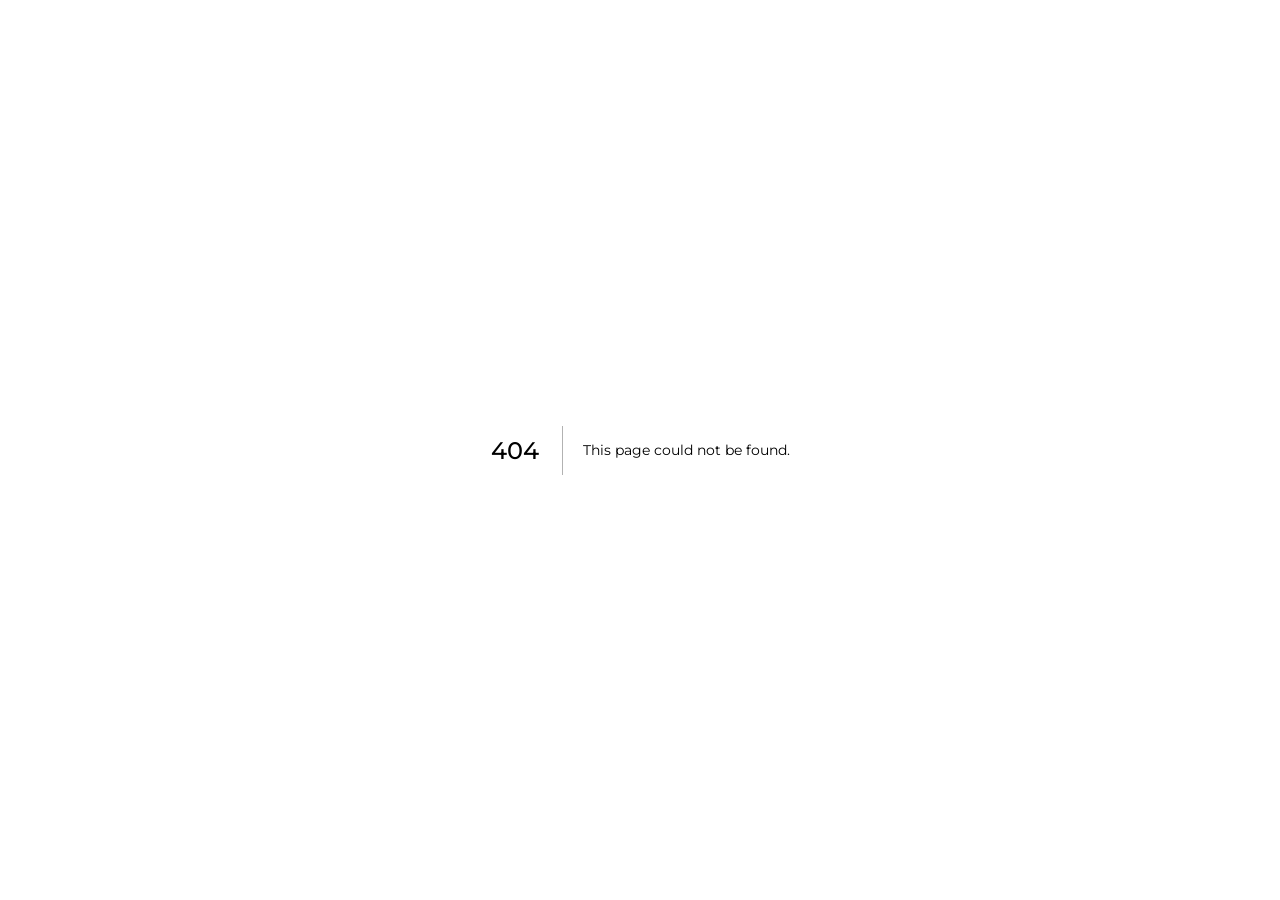
<file: salon-case-study/404/index.html>
<!DOCTYPE html><!--eGK8nRfDsJFlrVnIukZfR--><html lang="en"><head><meta charSet="utf-8"/><meta name="viewport" content="width=device-width, initial-scale=1, viewport-fit=cover"/><link rel="stylesheet" href="/salon-case-study/_next/static/css/fcd2ac1c91e473ae.css" data-precedence="next"/><link rel="preload" as="script" fetchPriority="low" href="/salon-case-study/_next/static/chunks/webpack-32c3085f0fcd5358.js"/><script src="/salon-case-study/_next/static/chunks/4bd1b696-c023c6e3521b1417.js" async=""></script><script src="/salon-case-study/_next/static/chunks/255-7eb3bdba21dff606.js" async=""></script><script src="/salon-case-study/_next/static/chunks/main-app-2833237e344334bf.js" async=""></script><meta name="robots" content="noindex"/><link rel="icon" href="./assets/logo.svg" type="image/svg+xml"/><title>404: This page could not be found.</title><title>Lustre Beauty and Wellness Hub | San Pedro, Laguna | Nails, Lashes, Laser &amp; Spa</title><meta name="description" content="This is your natural beauty, refined. Visit Lustre Beauty and Wellness Hub at Unit 2A EM Arcade Bldg., Brgy. Poblacion, San Pedro, Laguna. Gel Mani/Pedi, Soft Gel Extensions, Lash Extensions, Diode &amp; Pico Laser, RF Slimming &amp; Concierge Home Service. Call 0945 105 5381."/><meta property="og:title" content="Lustre Beauty and Wellness Hub | San Pedro, Laguna Sanctuary"/><meta property="og:description" content="5.0★ Rated Nail, Lash, Laser &amp; Wellness Sanctuary at Unit 2A EM Arcade Bldg., Brgy. Poblacion, San Pedro, Laguna. Open Mon–Sun 10:00 AM – 9:00 PM."/><meta property="og:url" content="https://darkali.github.io/salon-case-study/"/><meta property="og:site_name" content="Lustre Beauty and Wellness Hub"/><meta property="og:locale" content="en_PH"/><meta property="og:type" content="website"/><meta name="twitter:card" content="summary"/><meta name="twitter:title" content="Lustre Beauty and Wellness Hub | San Pedro, Laguna Sanctuary"/><meta name="twitter:description" content="5.0★ Rated Nail, Lash, Laser &amp; Wellness Sanctuary at Unit 2A EM Arcade Bldg., Brgy. Poblacion, San Pedro, Laguna. Open Mon–Sun 10:00 AM – 9:00 PM."/><script type="text/javascript">
  (function (C, A, L) { 
    let p = function (a, ar) { a.q.push(ar); }; 
    let d = C.document; 
    C.Cal = C.Cal || function () { 
      let cal = C.Cal; 
      let ar = arguments; 
      if (!cal.loaded) { 
        cal.ns = {}; 
        cal.q = cal.q || []; 
        d.head.appendChild(d.createElement("script")).src = A; 
        cal.loaded = true; 
      } 
      if (ar[0] === L) { 
        let api = function () { p(api, arguments); }; 
        let namespace = ar[1]; 
        api.q = api.q || []; 
        if(typeof namespace === "string"){
          cal.ns[namespace] = cal.ns[namespace] || api;
          p(cal.ns[namespace], ar);
          p(cal, ["initNamespace", namespace]);
        } else p(cal, ar); 
        return api; 
      } 
      p(cal, ar); 
    }; 
  })(window, "https://app.cal.com/embed/embed.js", "init");

  Cal("init", "discovery-call", { origin: "https://app.cal.com" });
  Cal.ns["discovery-call"]("ui", {
    styles: { branding: { brandColor: "#015E63" } },
    hideEventTypeDetails: false,
    layout: "month_view"
  });
</script><script src="/salon-case-study/_next/static/chunks/polyfills-42372ed130431b0a.js" noModule=""></script></head><body class="antialiased selection:bg-[#CC9D4B] selection:text-[#01282B]"><div hidden=""><!--$--><!--/$--></div><div style="font-family:system-ui,&quot;Segoe UI&quot;,Roboto,Helvetica,Arial,sans-serif,&quot;Apple Color Emoji&quot;,&quot;Segoe UI Emoji&quot;;height:100vh;text-align:center;display:flex;flex-direction:column;align-items:center;justify-content:center"><div><style>body{color:#000;background:#fff;margin:0}.next-error-h1{border-right:1px solid rgba(0,0,0,.3)}@media (prefers-color-scheme:dark){body{color:#fff;background:#000}.next-error-h1{border-right:1px solid rgba(255,255,255,.3)}}</style><h1 class="next-error-h1" style="display:inline-block;margin:0 20px 0 0;padding:0 23px 0 0;font-size:24px;font-weight:500;vertical-align:top;line-height:49px">404</h1><div style="display:inline-block"><h2 style="font-size:14px;font-weight:400;line-height:49px;margin:0">This page could not be found.</h2></div></div></div><!--$--><!--/$--><script src="/salon-case-study/_next/static/chunks/webpack-32c3085f0fcd5358.js" id="_R_" async=""></script><script>(self.__next_f=self.__next_f||[]).push([0])</script><script>self.__next_f.push([1,"1:\"$Sreact.fragment\"\n3:I[9766,[],\"\"]\n4:I[8924,[],\"\"]\n5:I[4431,[],\"OutletBoundary\"]\n7:I[5278,[],\"AsyncMetadataOutlet\"]\n9:I[4431,[],\"ViewportBoundary\"]\nb:I[4431,[],\"MetadataBoundary\"]\nc:\"$Sreact.suspense\"\ne:I[7150,[],\"\"]\n:HL[\"/salon-case-study/_next/static/css/fcd2ac1c91e473ae.css\",\"style\"]\n2:T422,"])</script><script>self.__next_f.push([1,"\n  (function (C, A, L) { \n    let p = function (a, ar) { a.q.push(ar); }; \n    let d = C.document; \n    C.Cal = C.Cal || function () { \n      let cal = C.Cal; \n      let ar = arguments; \n      if (!cal.loaded) { \n        cal.ns = {}; \n        cal.q = cal.q || []; \n        d.head.appendChild(d.createElement(\"script\")).src = A; \n        cal.loaded = true; \n      } \n      if (ar[0] === L) { \n        let api = function () { p(api, arguments); }; \n        let namespace = ar[1]; \n        api.q = api.q || []; \n        if(typeof namespace === \"string\"){\n          cal.ns[namespace] = cal.ns[namespace] || api;\n          p(cal.ns[namespace], ar);\n          p(cal, [\"initNamespace\", namespace]);\n        } else p(cal, ar); \n        return api; \n      } \n      p(cal, ar); \n    }; \n  })(window, \"https://app.cal.com/embed/embed.js\", \"init\");\n\n  Cal(\"init\", \"discovery-call\", { origin: \"https://app.cal.com\" });\n  Cal.ns[\"discovery-call\"](\"ui\", {\n    styles: { branding: { brandColor: \"#015E63\" } },\n    hideEventTypeDetails: false,\n    layout: \"month_view\"\n  });\n"])</script><script>self.__next_f.push([1,"0:{\"P\":null,\"b\":\"eGK8nRfDsJFlrVnIukZfR\",\"p\":\"/salon-case-study\",\"c\":[\"\",\"_not-found\",\"\"],\"i\":false,\"f\":[[[\"\",{\"children\":[\"/_not-found\",{\"children\":[\"__PAGE__\",{}]}]},\"$undefined\",\"$undefined\",true],[\"\",[\"$\",\"$1\",\"c\",{\"children\":[[[\"$\",\"link\",\"0\",{\"rel\":\"stylesheet\",\"href\":\"/salon-case-study/_next/static/css/fcd2ac1c91e473ae.css\",\"precedence\":\"next\",\"crossOrigin\":\"$undefined\",\"nonce\":\"$undefined\"}]],[\"$\",\"html\",null,{\"lang\":\"en\",\"children\":[[\"$\",\"head\",null,{\"children\":[[\"$\",\"link\",null,{\"rel\":\"icon\",\"href\":\"./assets/logo.svg\",\"type\":\"image/svg+xml\"}],[\"$\",\"script\",null,{\"type\":\"text/javascript\",\"dangerouslySetInnerHTML\":{\"__html\":\"$2\"}}]]}],[\"$\",\"body\",null,{\"className\":\"antialiased selection:bg-[#CC9D4B] selection:text-[#01282B]\",\"children\":[\"$\",\"$L3\",null,{\"parallelRouterKey\":\"children\",\"error\":\"$undefined\",\"errorStyles\":\"$undefined\",\"errorScripts\":\"$undefined\",\"template\":[\"$\",\"$L4\",null,{}],\"templateStyles\":\"$undefined\",\"templateScripts\":\"$undefined\",\"notFound\":\"$undefined\",\"forbidden\":\"$undefined\",\"unauthorized\":\"$undefined\"}]}]]}]]}],{\"children\":[\"/_not-found\",[\"$\",\"$1\",\"c\",{\"children\":[null,[\"$\",\"$L3\",null,{\"parallelRouterKey\":\"children\",\"error\":\"$undefined\",\"errorStyles\":\"$undefined\",\"errorScripts\":\"$undefined\",\"template\":[\"$\",\"$L4\",null,{}],\"templateStyles\":\"$undefined\",\"templateScripts\":\"$undefined\",\"notFound\":\"$undefined\",\"forbidden\":\"$undefined\",\"unauthorized\":\"$undefined\"}]]}],{\"children\":[\"__PAGE__\",[\"$\",\"$1\",\"c\",{\"children\":[[[\"$\",\"title\",null,{\"children\":\"404: This page could not be found.\"}],[\"$\",\"div\",null,{\"style\":{\"fontFamily\":\"system-ui,\\\"Segoe UI\\\",Roboto,Helvetica,Arial,sans-serif,\\\"Apple Color Emoji\\\",\\\"Segoe UI Emoji\\\"\",\"height\":\"100vh\",\"textAlign\":\"center\",\"display\":\"flex\",\"flexDirection\":\"column\",\"alignItems\":\"center\",\"justifyContent\":\"center\"},\"children\":[\"$\",\"div\",null,{\"children\":[[\"$\",\"style\",null,{\"dangerouslySetInnerHTML\":{\"__html\":\"body{color:#000;background:#fff;margin:0}.next-error-h1{border-right:1px solid rgba(0,0,0,.3)}@media (prefers-color-scheme:dark){body{color:#fff;background:#000}.next-error-h1{border-right:1px solid rgba(255,255,255,.3)}}\"}}],[\"$\",\"h1\",null,{\"className\":\"next-error-h1\",\"style\":{\"display\":\"inline-block\",\"margin\":\"0 20px 0 0\",\"padding\":\"0 23px 0 0\",\"fontSize\":24,\"fontWeight\":500,\"verticalAlign\":\"top\",\"lineHeight\":\"49px\"},\"children\":404}],[\"$\",\"div\",null,{\"style\":{\"display\":\"inline-block\"},\"children\":[\"$\",\"h2\",null,{\"style\":{\"fontSize\":14,\"fontWeight\":400,\"lineHeight\":\"49px\",\"margin\":0},\"children\":\"This page could not be found.\"}]}]]}]}]],null,[\"$\",\"$L5\",null,{\"children\":[\"$L6\",[\"$\",\"$L7\",null,{\"promise\":\"$@8\"}]]}]]}],{},null,false]},null,false]},null,false],[\"$\",\"$1\",\"h\",{\"children\":[[\"$\",\"meta\",null,{\"name\":\"robots\",\"content\":\"noindex\"}],[[\"$\",\"$L9\",null,{\"children\":\"$La\"}],null],[\"$\",\"$Lb\",null,{\"children\":[\"$\",\"div\",null,{\"hidden\":true,\"children\":[\"$\",\"$c\",null,{\"fallback\":null,\"children\":\"$Ld\"}]}]}]]}],false]],\"m\":\"$undefined\",\"G\":[\"$e\",[]],\"s\":false,\"S\":true}\n"])</script><script>self.__next_f.push([1,"a:[[\"$\",\"meta\",\"0\",{\"charSet\":\"utf-8\"}],[\"$\",\"meta\",\"1\",{\"name\":\"viewport\",\"content\":\"width=device-width, initial-scale=1, viewport-fit=cover\"}]]\n6:null\n"])</script><script>self.__next_f.push([1,"8:{\"metadata\":[[\"$\",\"title\",\"0\",{\"children\":\"Lustre Beauty and Wellness Hub | San Pedro, Laguna | Nails, Lashes, Laser \u0026 Spa\"}],[\"$\",\"meta\",\"1\",{\"name\":\"description\",\"content\":\"This is your natural beauty, refined. Visit Lustre Beauty and Wellness Hub at Unit 2A EM Arcade Bldg., Brgy. Poblacion, San Pedro, Laguna. Gel Mani/Pedi, Soft Gel Extensions, Lash Extensions, Diode \u0026 Pico Laser, RF Slimming \u0026 Concierge Home Service. Call 0945 105 5381.\"}],[\"$\",\"meta\",\"2\",{\"property\":\"og:title\",\"content\":\"Lustre Beauty and Wellness Hub | San Pedro, Laguna Sanctuary\"}],[\"$\",\"meta\",\"3\",{\"property\":\"og:description\",\"content\":\"5.0★ Rated Nail, Lash, Laser \u0026 Wellness Sanctuary at Unit 2A EM Arcade Bldg., Brgy. Poblacion, San Pedro, Laguna. Open Mon–Sun 10:00 AM – 9:00 PM.\"}],[\"$\",\"meta\",\"4\",{\"property\":\"og:url\",\"content\":\"https://darkali.github.io/salon-case-study/\"}],[\"$\",\"meta\",\"5\",{\"property\":\"og:site_name\",\"content\":\"Lustre Beauty and Wellness Hub\"}],[\"$\",\"meta\",\"6\",{\"property\":\"og:locale\",\"content\":\"en_PH\"}],[\"$\",\"meta\",\"7\",{\"property\":\"og:type\",\"content\":\"website\"}],[\"$\",\"meta\",\"8\",{\"name\":\"twitter:card\",\"content\":\"summary\"}],[\"$\",\"meta\",\"9\",{\"name\":\"twitter:title\",\"content\":\"Lustre Beauty and Wellness Hub | San Pedro, Laguna Sanctuary\"}],[\"$\",\"meta\",\"10\",{\"name\":\"twitter:description\",\"content\":\"5.0★ Rated Nail, Lash, Laser \u0026 Wellness Sanctuary at Unit 2A EM Arcade Bldg., Brgy. Poblacion, San Pedro, Laguna. Open Mon–Sun 10:00 AM – 9:00 PM.\"}]],\"error\":null,\"digest\":\"$undefined\"}\n"])</script><script>self.__next_f.push([1,"d:\"$8:metadata\"\n"])</script></body></html>
</file>
<file: _next/static/css/b24562c1b4c2bc3f.css>
@font-face{font-family:anton;src:url(/_next/static/media/8051a08636cd4e74-s.p.woff2) format("woff2");font-display:swap}@font-face{font-family:anton Fallback;src:local("Arial");ascent-override:127.93%;descent-override:35.79%;line-gap-override:0.00%;size-adjust:91.94%}.__className_e5ff8b{font-family:anton,anton Fallback}.__variable_e5ff8b{--font-anton:"anton","anton Fallback"}*,:after,:before{--tw-border-spacing-x:0;--tw-border-spacing-y:0;--tw-translate-x:0;--tw-translate-y:0;--tw-rotate:0;--tw-skew-x:0;--tw-skew-y:0;--tw-scale-x:1;--tw-scale-y:1;--tw-pan-x: ;--tw-pan-y: ;--tw-pinch-zoom: ;--tw-scroll-snap-strictness:proximity;--tw-gradient-from-position: ;--tw-gradient-via-position: ;--tw-gradient-to-position: ;--tw-ordinal: ;--tw-slashed-zero: ;--tw-numeric-figure: ;--tw-numeric-spacing: ;--tw-numeric-fraction: ;--tw-ring-inset: ;--tw-ring-offset-width:0px;--tw-ring-offset-color:#fff;--tw-ring-color:rgb(59 130 246/0.5);--tw-ring-offset-shadow:0 0 #0000;--tw-ring-shadow:0 0 #0000;--tw-shadow:0 0 #0000;--tw-shadow-colored:0 0 #0000;--tw-blur: ;--tw-brightness: ;--tw-contrast: ;--tw-grayscale: ;--tw-hue-rotate: ;--tw-invert: ;--tw-saturate: ;--tw-sepia: ;--tw-drop-shadow: ;--tw-backdrop-blur: ;--tw-backdrop-brightness: ;--tw-backdrop-contrast: ;--tw-backdrop-grayscale: ;--tw-backdrop-hue-rotate: ;--tw-backdrop-invert: ;--tw-backdrop-opacity: ;--tw-backdrop-saturate: ;--tw-backdrop-sepia: ;--tw-contain-size: ;--tw-contain-layout: ;--tw-contain-paint: ;--tw-contain-style: }::backdrop{--tw-border-spacing-x:0;--tw-border-spacing-y:0;--tw-translate-x:0;--tw-translate-y:0;--tw-rotate:0;--tw-skew-x:0;--tw-skew-y:0;--tw-scale-x:1;--tw-scale-y:1;--tw-pan-x: ;--tw-pan-y: ;--tw-pinch-zoom: ;--tw-scroll-snap-strictness:proximity;--tw-gradient-from-position: ;--tw-gradient-via-position: ;--tw-gradient-to-position: ;--tw-ordinal: ;--tw-slashed-zero: ;--tw-numeric-figure: ;--tw-numeric-spacing: ;--tw-numeric-fraction: ;--tw-ring-inset: ;--tw-ring-offset-width:0px;--tw-ring-offset-color:#fff;--tw-ring-color:rgb(59 130 246/0.5);--tw-ring-offset-shadow:0 0 #0000;--tw-ring-shadow:0 0 #0000;--tw-shadow:0 0 #0000;--tw-shadow-colored:0 0 #0000;--tw-blur: ;--tw-brightness: ;--tw-contrast: ;--tw-grayscale: ;--tw-hue-rotate: ;--tw-invert: ;--tw-saturate: ;--tw-sepia: ;--tw-drop-shadow: ;--tw-backdrop-blur: ;--tw-backdrop-brightness: ;--tw-backdrop-contrast: ;--tw-backdrop-grayscale: ;--tw-backdrop-hue-rotate: ;--tw-backdrop-invert: ;--tw-backdrop-opacity: ;--tw-backdrop-saturate: ;--tw-backdrop-sepia: ;--tw-contain-size: ;--tw-contain-layout: ;--tw-contain-paint: ;--tw-contain-style: }/*
! tailwindcss v3.4.19 | MIT License | https://tailwindcss.com
*/*,:after,:before{box-sizing:border-box;border:0 solid #e5e7eb}:after,:before{--tw-content:""}:host,html{line-height:1.5;-webkit-text-size-adjust:100%;-moz-tab-size:4;-o-tab-size:4;tab-size:4;font-family:-apple-system,BlinkMacSystemFont,Segoe UI,Roboto,Helvetica Neue,Arial,sans-serif;font-feature-settings:normal;font-variation-settings:normal;-webkit-tap-highlight-color:transparent}body{margin:0;line-height:inherit}hr{height:0;color:inherit;border-top-width:1px}abbr:where([title]){-webkit-text-decoration:underline dotted;text-decoration:underline dotted}h1,h2,h3,h4,h5,h6{font-size:inherit;font-weight:inherit}a{color:inherit;text-decoration:inherit}b,strong{font-weight:bolder}code,kbd,pre,samp{font-family:JetBrains Mono,Fira Code,Consolas,Monaco,monospace;font-feature-settings:normal;font-variation-settings:normal;font-size:1em}small{font-size:80%}sub,sup{font-size:75%;line-height:0;position:relative;vertical-align:baseline}sub{bottom:-.25em}sup{top:-.5em}table{text-indent:0;border-color:inherit;border-collapse:collapse}button,input,optgroup,select,textarea{font-family:inherit;font-feature-settings:inherit;font-variation-settings:inherit;font-size:100%;font-weight:inherit;line-height:inherit;letter-spacing:inherit;color:inherit;margin:0;padding:0}button,select{text-transform:none}button,input:where([type=button]),input:where([type=reset]),input:where([type=submit]){-webkit-appearance:button;background-color:transparent;background-image:none}:-moz-focusring{outline:auto}:-moz-ui-invalid{box-shadow:none}progress{vertical-align:baseline}::-webkit-inner-spin-button,::-webkit-outer-spin-button{height:auto}[type=search]{-webkit-appearance:textfield;outline-offset:-2px}::-webkit-search-decoration{-webkit-appearance:none}::-webkit-file-upload-button{-webkit-appearance:button;font:inherit}summary{display:list-item}blockquote,dd,dl,figure,h1,h2,h3,h4,h5,h6,hr,p,pre{margin:0}fieldset{margin:0}fieldset,legend{padding:0}menu,ol,ul{list-style:none;margin:0;padding:0}dialog{padding:0}textarea{resize:vertical}input::-moz-placeholder,textarea::-moz-placeholder{opacity:1;color:#9ca3af}input::placeholder,textarea::placeholder{opacity:1;color:#9ca3af}[role=button],button{cursor:pointer}:disabled{cursor:default}audio,canvas,embed,iframe,img,object,svg,video{display:block;vertical-align:middle}img,video{max-width:100%;height:auto}[hidden]:where(:not([hidden=until-found])){display:none}.container{width:100%}@media (min-width:640px){.container{max-width:640px}}@media (min-width:768px){.container{max-width:768px}}@media (min-width:1024px){.container{max-width:1024px}}@media (min-width:1280px){.container{max-width:1280px}}@media (min-width:1536px){.container{max-width:1536px}}.sr-only{position:absolute;width:1px;height:1px;padding:0;margin:-1px;overflow:hidden;clip:rect(0,0,0,0);white-space:nowrap;border-width:0}.pointer-events-none{pointer-events:none}.pointer-events-auto{pointer-events:auto}.static{position:static}.fixed{position:fixed}.absolute{position:absolute}.relative{position:relative}.inset-0{inset:0}.left-0{left:0}.left-1\/2{left:50%}.left-1\/4{left:25%}.left-3{left:.75rem}.left-3\.5{left:.875rem}.right-0{right:0}.top-0{top:0}.top-1\/2{top:50%}.top-3{top:.75rem}.top-3\.5{top:.875rem}.z-10{z-index:10}.z-50{z-index:50}.mx-auto{margin-left:auto;margin-right:auto}.my-2{margin-top:.5rem;margin-bottom:.5rem}.my-4{margin-top:1rem;margin-bottom:1rem}.mb-12{margin-bottom:3rem}.mb-16{margin-bottom:4rem}.mb-2{margin-bottom:.5rem}.mb-4{margin-bottom:1rem}.mb-6{margin-bottom:1.5rem}.mb-8{margin-bottom:2rem}.mr-1{margin-right:.25rem}.mt-0\.5{margin-top:.125rem}.mt-1{margin-top:.25rem}.mt-12{margin-top:3rem}.mt-16{margin-top:4rem}.mt-2{margin-top:.5rem}.mt-4{margin-top:1rem}.mt-6{margin-top:1.5rem}.mt-8{margin-top:2rem}.line-clamp-1{-webkit-line-clamp:1}.line-clamp-1,.line-clamp-3{overflow:hidden;display:-webkit-box;-webkit-box-orient:vertical}.line-clamp-3{-webkit-line-clamp:3}.block{display:block}.flex{display:flex}.inline-flex{display:inline-flex}.grid{display:grid}.hidden{display:none}.h-0{height:0}.h-1\.5{height:.375rem}.h-10{height:2.5rem}.h-11{height:2.75rem}.h-2{height:.5rem}.h-20{height:5rem}.h-3{height:.75rem}.h-3\.5{height:.875rem}.h-4{height:1rem}.h-5{height:1.25rem}.h-52{height:13rem}.h-56{height:14rem}.h-6{height:1.5rem}.h-7{height:1.75rem}.h-8{height:2rem}.h-\[300px\]{height:300px}.h-\[450px\]{height:450px}.h-\[480px\]{height:480px}.h-\[540px\]{height:540px}.h-px{height:1px}.max-h-\[90vh\]{max-height:90vh}.min-h-\[590px\]{min-height:590px}.w-0{width:0}.w-1\.5{width:.375rem}.w-10{width:2.5rem}.w-11{width:2.75rem}.w-2{width:.5rem}.w-3{width:.75rem}.w-3\.5{width:.875rem}.w-4{width:1rem}.w-5{width:1.25rem}.w-6{width:1.5rem}.w-7{width:1.75rem}.w-8{width:2rem}.w-\[285px\]{width:285px}.w-\[550px\]{width:550px}.w-\[800px\]{width:800px}.w-full{width:100%}.max-w-2xl{max-width:42rem}.max-w-3xl{max-width:48rem}.max-w-4xl{max-width:56rem}.max-w-7xl{max-width:80rem}.max-w-\[340px\]{max-width:340px}.max-w-\[82vw\]{max-width:82vw}.max-w-lg{max-width:32rem}.flex-shrink-0{flex-shrink:0}.-translate-x-1\/2{--tw-translate-x:-50%}.-translate-x-1\/2,.-translate-y-1\/2{transform:translate(var(--tw-translate-x),var(--tw-translate-y)) rotate(var(--tw-rotate)) skewX(var(--tw-skew-x)) skewY(var(--tw-skew-y)) scaleX(var(--tw-scale-x)) scaleY(var(--tw-scale-y))}.-translate-y-1\/2{--tw-translate-y:-50%}.-translate-y-full{--tw-translate-y:-100%}.-translate-y-full,.translate-y-0{transform:translate(var(--tw-translate-x),var(--tw-translate-y)) rotate(var(--tw-rotate)) skewX(var(--tw-skew-x)) skewY(var(--tw-skew-y)) scaleX(var(--tw-scale-x)) scaleY(var(--tw-scale-y))}.translate-y-0{--tw-translate-y:0px}.scale-105{--tw-scale-x:1.05;--tw-scale-y:1.05}.scale-105,.transform{transform:translate(var(--tw-translate-x),var(--tw-translate-y)) rotate(var(--tw-rotate)) skewX(var(--tw-skew-x)) skewY(var(--tw-skew-y)) scaleX(var(--tw-scale-x)) scaleY(var(--tw-scale-y))}@keyframes pulse{50%{opacity:.5}}.animate-pulse{animation:pulse 2s cubic-bezier(.4,0,.6,1) infinite}.cursor-grab{cursor:grab}.cursor-pointer{cursor:pointer}.select-none{-webkit-user-select:none;-moz-user-select:none;user-select:none}.resize{resize:both}.grid-cols-1{grid-template-columns:repeat(1,minmax(0,1fr))}.flex-col{flex-direction:column}.flex-wrap{flex-wrap:wrap}.items-start{align-items:flex-start}.items-center{align-items:center}.justify-end{justify-content:flex-end}.justify-center{justify-content:center}.justify-between{justify-content:space-between}.gap-1{gap:.25rem}.gap-1\.5{gap:.375rem}.gap-10{gap:2.5rem}.gap-2{gap:.5rem}.gap-2\.5{gap:.625rem}.gap-3{gap:.75rem}.gap-3\.5{gap:.875rem}.gap-4{gap:1rem}.gap-6{gap:1.5rem}.gap-8{gap:2rem}.space-y-1>:not([hidden])~:not([hidden]){--tw-space-y-reverse:0;margin-top:calc(.25rem * calc(1 - var(--tw-space-y-reverse)));margin-bottom:calc(.25rem * var(--tw-space-y-reverse))}.space-y-1\.5>:not([hidden])~:not([hidden]){--tw-space-y-reverse:0;margin-top:calc(.375rem * calc(1 - var(--tw-space-y-reverse)));margin-bottom:calc(.375rem * var(--tw-space-y-reverse))}.space-y-2>:not([hidden])~:not([hidden]){--tw-space-y-reverse:0;margin-top:calc(.5rem * calc(1 - var(--tw-space-y-reverse)));margin-bottom:calc(.5rem * var(--tw-space-y-reverse))}.space-y-3>:not([hidden])~:not([hidden]){--tw-space-y-reverse:0;margin-top:calc(.75rem * calc(1 - var(--tw-space-y-reverse)));margin-bottom:calc(.75rem * var(--tw-space-y-reverse))}.space-y-4>:not([hidden])~:not([hidden]){--tw-space-y-reverse:0;margin-top:calc(1rem * calc(1 - var(--tw-space-y-reverse)));margin-bottom:calc(1rem * var(--tw-space-y-reverse))}.space-y-6>:not([hidden])~:not([hidden]){--tw-space-y-reverse:0;margin-top:calc(1.5rem * calc(1 - var(--tw-space-y-reverse)));margin-bottom:calc(1.5rem * var(--tw-space-y-reverse))}.overflow-hidden{overflow:hidden}.overflow-visible{overflow:visible}.overflow-y-auto{overflow-y:auto}.overflow-x-clip{overflow-x:clip}.scroll-smooth{scroll-behavior:smooth}.rounded{border-radius:.25rem}.rounded-2xl{border-radius:1rem}.rounded-3xl{border-radius:1.5rem}.rounded-full{border-radius:9999px}.rounded-lg{border-radius:.5rem}.rounded-md{border-radius:.375rem}.rounded-xl{border-radius:.75rem}.border{border-width:1px}.border-b{border-bottom-width:1px}.border-t{border-top-width:1px}.border-\[\#e2e0d8\]{--tw-border-opacity:1;border-color:rgb(226 224 216/var(--tw-border-opacity,1))}.border-amber-500\/20{border-color:rgb(245 158 11/.2)}.border-amber-600\/40{border-color:rgb(217 119 6/.4)}.border-brand-cyan\/20{border-color:rgb(56 189 248/.2)}.border-brand-cyan\/30{border-color:rgb(56 189 248/.3)}.border-brand-cyan\/40{border-color:rgb(56 189 248/.4)}.border-brand-cyan\/60{border-color:rgb(56 189 248/.6)}.border-canvas-border{--tw-border-opacity:1;border-color:rgb(35 45 63/var(--tw-border-opacity,1))}.border-canvas-border\/40{border-color:rgb(35 45 63/.4)}.border-canvas-border\/60{border-color:rgb(35 45 63/.6)}.border-canvas-border\/80{border-color:rgb(35 45 63/.8)}.border-emerald-500\/20{border-color:rgb(16 185 129/.2)}.border-indigo-400{--tw-border-opacity:1;border-color:rgb(129 140 248/var(--tw-border-opacity,1))}.border-indigo-400\/80{border-color:rgb(129 140 248/.8)}.border-indigo-500\/20{border-color:rgb(99 102 241/.2)}.border-neutral-300{--tw-border-opacity:1;border-color:rgb(212 212 212/var(--tw-border-opacity,1))}.border-neutral-300\/80{border-color:rgb(212 212 212/.8)}.border-purple-500\/20{border-color:rgb(168 85 247/.2)}.border-sky-500\/20{border-color:rgb(14 165 233/.2)}.border-white\/10{border-color:rgb(255 255 255/.1)}.border-white\/20{border-color:rgb(255 255 255/.2)}.border-white\/25{border-color:rgb(255 255 255/.25)}.border-white\/30{border-color:rgb(255 255 255/.3)}.border-white\/5{border-color:rgb(255 255 255/.05)}.bg-\[\#07090e\]{--tw-bg-opacity:1;background-color:rgb(7 9 14/var(--tw-bg-opacity,1))}.bg-\[\#0a0c10\]{--tw-bg-opacity:1;background-color:rgb(10 12 16/var(--tw-bg-opacity,1))}.bg-\[\#5b4fe9\]{--tw-bg-opacity:1;background-color:rgb(91 79 233/var(--tw-bg-opacity,1))}.bg-\[\#f4f3ef\]{--tw-bg-opacity:1;background-color:rgb(244 243 239/var(--tw-bg-opacity,1))}.bg-amber-400{--tw-bg-opacity:1;background-color:rgb(251 191 36/var(--tw-bg-opacity,1))}.bg-amber-500\/10{background-color:rgb(245 158 11/.1)}.bg-amber-950\/80{background-color:rgb(69 26 3/.8)}.bg-amber-950\/90{background-color:rgb(69 26 3/.9)}.bg-black\/40{background-color:rgb(0 0 0/.4)}.bg-black\/5{background-color:rgb(0 0 0/.05)}.bg-black\/\[0\.04\]{background-color:rgb(0 0 0/.04)}.bg-brand-cyan{--tw-bg-opacity:1;background-color:rgb(56 189 248/var(--tw-bg-opacity,1))}.bg-brand-cyan\/10{background-color:rgb(56 189 248/.1)}.bg-brand-cyan\/20{background-color:rgb(56 189 248/.2)}.bg-brand-cyan\/5{background-color:rgb(56 189 248/.05)}.bg-canvas{--tw-bg-opacity:1;background-color:rgb(7 9 14/var(--tw-bg-opacity,1))}.bg-canvas-card{--tw-bg-opacity:1;background-color:rgb(18 23 33/var(--tw-bg-opacity,1))}.bg-canvas-card\/60{background-color:rgb(18 23 33/.6)}.bg-canvas-card\/80{background-color:rgb(18 23 33/.8)}.bg-canvas-card\/90{background-color:rgb(18 23 33/.9)}.bg-canvas-elevated{--tw-bg-opacity:1;background-color:rgb(24 32 45/var(--tw-bg-opacity,1))}.bg-canvas-subtle{--tw-bg-opacity:1;background-color:rgb(13 17 23/var(--tw-bg-opacity,1))}.bg-canvas\/80{background-color:rgb(7 9 14/.8)}.bg-canvas\/90{background-color:rgb(7 9 14/.9)}.bg-canvas\/95{background-color:rgb(7 9 14/.95)}.bg-emerald-500{--tw-bg-opacity:1;background-color:rgb(16 185 129/var(--tw-bg-opacity,1))}.bg-emerald-500\/10{background-color:rgb(16 185 129/.1)}.bg-emerald-700{--tw-bg-opacity:1;background-color:rgb(4 120 87/var(--tw-bg-opacity,1))}.bg-indigo-500\/10{background-color:rgb(99 102 241/.1)}.bg-neutral-200\/90{background-color:rgb(229 229 229/.9)}.bg-neutral-300\/80{background-color:rgb(212 212 212/.8)}.bg-purple-500\/10{background-color:rgb(168 85 247/.1)}.bg-sky-500\/10{background-color:rgb(14 165 233/.1)}.bg-slate-950\/80{background-color:rgb(2 6 23/.8)}.bg-white\/15{background-color:rgb(255 255 255/.15)}.bg-white\/20{background-color:rgb(255 255 255/.2)}.bg-gradient-to-b{background-image:linear-gradient(to bottom,var(--tw-gradient-stops))}.bg-gradient-to-br{background-image:linear-gradient(to bottom right,var(--tw-gradient-stops))}.bg-gradient-to-r{background-image:linear-gradient(to right,var(--tw-gradient-stops))}.bg-gradient-to-t{background-image:linear-gradient(to top,var(--tw-gradient-stops))}.from-brand-cyan{--tw-gradient-from:#38BDF8 var(--tw-gradient-from-position);--tw-gradient-to:rgb(56 189 248/0) var(--tw-gradient-to-position);--tw-gradient-stops:var(--tw-gradient-from),var(--tw-gradient-to)}.from-brand-cyan\/10{--tw-gradient-from:rgb(56 189 248/0.1) var(--tw-gradient-from-position);--tw-gradient-to:rgb(56 189 248/0) var(--tw-gradient-to-position);--tw-gradient-stops:var(--tw-gradient-from),var(--tw-gradient-to)}.from-canvas-card{--tw-gradient-from:#121721 var(--tw-gradient-from-position);--tw-gradient-to:rgb(18 23 33/0) var(--tw-gradient-to-position);--tw-gradient-stops:var(--tw-gradient-from),var(--tw-gradient-to)}.via-brand-indigo\/10{--tw-gradient-to:rgb(99 102 241/0) var(--tw-gradient-to-position);--tw-gradient-stops:var(--tw-gradient-from),rgb(99 102 241/0.1) var(--tw-gradient-via-position),var(--tw-gradient-to)}.via-canvas-card{--tw-gradient-to:rgb(18 23 33/0) var(--tw-gradient-to-position);--tw-gradient-stops:var(--tw-gradient-from),#121721 var(--tw-gradient-via-position),var(--tw-gradient-to)}.via-sky-300{--tw-gradient-to:rgb(125 211 252/0) var(--tw-gradient-to-position);--tw-gradient-stops:var(--tw-gradient-from),#7dd3fc var(--tw-gradient-via-position),var(--tw-gradient-to)}.via-transparent{--tw-gradient-to:rgb(0 0 0/0) var(--tw-gradient-to-position);--tw-gradient-stops:var(--tw-gradient-from),transparent var(--tw-gradient-via-position),var(--tw-gradient-to)}.to-canvas-elevated{--tw-gradient-to:#18202D var(--tw-gradient-to-position)}.to-indigo-400{--tw-gradient-to:#818cf8 var(--tw-gradient-to-position)}.to-transparent{--tw-gradient-to:transparent var(--tw-gradient-to-position)}.bg-clip-text{-webkit-background-clip:text;background-clip:text}.object-contain{-o-object-fit:contain;object-fit:contain}.object-cover{-o-object-fit:cover;object-fit:cover}.object-center{-o-object-position:center;object-position:center}.object-top{-o-object-position:top;object-position:top}.p-1{padding:.25rem}.p-2{padding:.5rem}.p-2\.5{padding:.625rem}.p-3{padding:.75rem}.p-4{padding:1rem}.p-6{padding:1.5rem}.p-8{padding:2rem}.px-1\.5{padding-left:.375rem;padding-right:.375rem}.px-2{padding-left:.5rem;padding-right:.5rem}.px-2\.5{padding-left:.625rem;padding-right:.625rem}.px-3{padding-left:.75rem;padding-right:.75rem}.px-3\.5{padding-left:.875rem;padding-right:.875rem}.px-4{padding-left:1rem;padding-right:1rem}.px-5{padding-left:1.25rem;padding-right:1.25rem}.px-6{padding-left:1.5rem;padding-right:1.5rem}.px-8{padding-left:2rem;padding-right:2rem}.py-0\.5{padding-top:.125rem;padding-bottom:.125rem}.py-1{padding-top:.25rem;padding-bottom:.25rem}.py-1\.5{padding-top:.375rem;padding-bottom:.375rem}.py-2{padding-top:.5rem;padding-bottom:.5rem}.py-2\.5{padding-top:.625rem;padding-bottom:.625rem}.py-20{padding-top:5rem;padding-bottom:5rem}.py-24{padding-top:6rem;padding-bottom:6rem}.py-3{padding-top:.75rem;padding-bottom:.75rem}.py-4{padding-top:1rem;padding-bottom:1rem}.py-8{padding-top:2rem;padding-bottom:2rem}.pb-4{padding-bottom:1rem}.pb-8{padding-bottom:2rem}.pt-0{padding-top:0}.pt-0\.5{padding-top:.125rem}.pt-1{padding-top:.25rem}.pt-12{padding-top:3rem}.pt-2{padding-top:.5rem}.pt-3{padding-top:.75rem}.pt-4{padding-top:1rem}.pt-8{padding-top:2rem}.text-center{text-align:center}.font-mono{font-family:JetBrains Mono,Fira Code,Consolas,Monaco,monospace}.text-2xl{font-size:1.5rem;line-height:2rem}.text-3xl{font-size:1.875rem;line-height:2.25rem}.text-\[10px\]{font-size:10px}.text-\[11px\]{font-size:11px}.text-base{font-size:1rem;line-height:1.5rem}.text-lg{font-size:1.125rem;line-height:1.75rem}.text-sm{font-size:.875rem;line-height:1.25rem}.text-xl{font-size:1.25rem;line-height:1.75rem}.text-xs{font-size:.75rem;line-height:1rem}.font-bold{font-weight:700}.font-extrabold{font-weight:800}.font-medium{font-weight:500}.font-semibold{font-weight:600}.uppercase{text-transform:uppercase}.leading-relaxed{line-height:1.625}.leading-snug{line-height:1.375}.leading-tight{line-height:1.25}.tracking-tight{letter-spacing:-.025em}.tracking-wide{letter-spacing:.025em}.tracking-wider{letter-spacing:.05em}.text-amber-300{--tw-text-opacity:1;color:rgb(252 211 77/var(--tw-text-opacity,1))}.text-amber-400{--tw-text-opacity:1;color:rgb(251 191 36/var(--tw-text-opacity,1))}.text-brand-cyan{--tw-text-opacity:1;color:rgb(56 189 248/var(--tw-text-opacity,1))}.text-brand-cyan\/90{color:rgb(56 189 248/.9)}.text-emerald-400{--tw-text-opacity:1;color:rgb(52 211 153/var(--tw-text-opacity,1))}.text-indigo-100{--tw-text-opacity:1;color:rgb(224 231 255/var(--tw-text-opacity,1))}.text-indigo-400{--tw-text-opacity:1;color:rgb(129 140 248/var(--tw-text-opacity,1))}.text-neutral-500{--tw-text-opacity:1;color:rgb(115 115 115/var(--tw-text-opacity,1))}.text-neutral-600{--tw-text-opacity:1;color:rgb(82 82 82/var(--tw-text-opacity,1))}.text-neutral-700{--tw-text-opacity:1;color:rgb(64 64 64/var(--tw-text-opacity,1))}.text-neutral-800{--tw-text-opacity:1;color:rgb(38 38 38/var(--tw-text-opacity,1))}.text-neutral-900{--tw-text-opacity:1;color:rgb(23 23 23/var(--tw-text-opacity,1))}.text-purple-400{--tw-text-opacity:1;color:rgb(192 132 252/var(--tw-text-opacity,1))}.text-sky-400{--tw-text-opacity:1;color:rgb(56 189 248/var(--tw-text-opacity,1))}.text-slate-100{--tw-text-opacity:1;color:rgb(241 245 249/var(--tw-text-opacity,1))}.text-slate-200{--tw-text-opacity:1;color:rgb(226 232 240/var(--tw-text-opacity,1))}.text-slate-300{--tw-text-opacity:1;color:rgb(203 213 225/var(--tw-text-opacity,1))}.text-slate-400{--tw-text-opacity:1;color:rgb(148 163 184/var(--tw-text-opacity,1))}.text-slate-500{--tw-text-opacity:1;color:rgb(100 116 139/var(--tw-text-opacity,1))}.text-slate-950{--tw-text-opacity:1;color:rgb(2 6 23/var(--tw-text-opacity,1))}.text-transparent{color:transparent}.text-white{--tw-text-opacity:1;color:rgb(255 255 255/var(--tw-text-opacity,1))}.text-white\/80{color:rgb(255 255 255/.8)}.antialiased{-webkit-font-smoothing:antialiased;-moz-osx-font-smoothing:grayscale}.opacity-0{opacity:0}.opacity-100{opacity:1}.opacity-60{opacity:.6}.opacity-70{opacity:.7}.opacity-80{opacity:.8}.shadow-2xl{--tw-shadow:0 25px 50px -12px rgb(0 0 0/0.25);--tw-shadow-colored:0 25px 50px -12px var(--tw-shadow-color);box-shadow:var(--tw-ring-offset-shadow,0 0 #0000),var(--tw-ring-shadow,0 0 #0000),var(--tw-shadow)}.shadow-\[0_12px_32px_-8px_rgba\(0\2c 0\2c 0\2c 0\.35\)\]{--tw-shadow:0 12px 32px -8px rgba(0,0,0,0.35);--tw-shadow-colored:0 12px 32px -8px var(--tw-shadow-color);box-shadow:var(--tw-ring-offset-shadow,0 0 #0000),var(--tw-ring-shadow,0 0 #0000),var(--tw-shadow)}.shadow-\[0_12px_32px_-8px_rgba\(0\2c 0\2c 0\2c 0\.38\)\]{--tw-shadow:0 12px 32px -8px rgba(0,0,0,0.38);--tw-shadow-colored:0 12px 32px -8px var(--tw-shadow-color);box-shadow:var(--tw-ring-offset-shadow,0 0 #0000),var(--tw-ring-shadow,0 0 #0000),var(--tw-shadow)}.shadow-\[0_25px_50px_-12px_rgba\(91\2c 79\2c 233\2c 0\.5\)\]{--tw-shadow:0 25px 50px -12px rgba(91,79,233,0.5);--tw-shadow-colored:0 25px 50px -12px var(--tw-shadow-color)}.shadow-\[0_25px_50px_-12px_rgba\(91\2c 79\2c 233\2c 0\.5\)\],.shadow-glow{box-shadow:var(--tw-ring-offset-shadow,0 0 #0000),var(--tw-ring-shadow,0 0 #0000),var(--tw-shadow)}.shadow-glow{--tw-shadow:0 0 40px -10px rgba(56,189,248,0.25);--tw-shadow-colored:0 0 40px -10px var(--tw-shadow-color)}.shadow-lg{--tw-shadow:0 10px 15px -3px rgb(0 0 0/0.1),0 4px 6px -4px rgb(0 0 0/0.1);--tw-shadow-colored:0 10px 15px -3px var(--tw-shadow-color),0 4px 6px -4px var(--tw-shadow-color)}.shadow-lg,.shadow-sm{box-shadow:var(--tw-ring-offset-shadow,0 0 #0000),var(--tw-ring-shadow,0 0 #0000),var(--tw-shadow)}.shadow-sm{--tw-shadow:0 1px 2px 0 rgb(0 0 0/0.05);--tw-shadow-colored:0 1px 2px 0 var(--tw-shadow-color)}.shadow-xl{--tw-shadow:0 20px 25px -5px rgb(0 0 0/0.1),0 8px 10px -6px rgb(0 0 0/0.1);--tw-shadow-colored:0 20px 25px -5px var(--tw-shadow-color),0 8px 10px -6px var(--tw-shadow-color);box-shadow:var(--tw-ring-offset-shadow,0 0 #0000),var(--tw-ring-shadow,0 0 #0000),var(--tw-shadow)}.ring-2{--tw-ring-offset-shadow:var(--tw-ring-inset) 0 0 0 var(--tw-ring-offset-width) var(--tw-ring-offset-color);--tw-ring-shadow:var(--tw-ring-inset) 0 0 0 calc(2px + var(--tw-ring-offset-width)) var(--tw-ring-color);box-shadow:var(--tw-ring-offset-shadow),var(--tw-ring-shadow),var(--tw-shadow,0 0 #0000)}.ring-indigo-400\/80{--tw-ring-color:rgb(129 140 248/0.8)}.blur{--tw-blur:blur(8px)}.blur,.blur-\[100px\]{filter:var(--tw-blur) var(--tw-brightness) var(--tw-contrast) var(--tw-grayscale) var(--tw-hue-rotate) var(--tw-invert) var(--tw-saturate) var(--tw-sepia) var(--tw-drop-shadow)}.blur-\[100px\]{--tw-blur:blur(100px)}.blur-\[140px\]{--tw-blur:blur(140px)}.blur-\[140px\],.filter{filter:var(--tw-blur) var(--tw-brightness) var(--tw-contrast) var(--tw-grayscale) var(--tw-hue-rotate) var(--tw-invert) var(--tw-saturate) var(--tw-sepia) var(--tw-drop-shadow)}.backdrop-blur-md{--tw-backdrop-blur:blur(12px)}.backdrop-blur-md,.backdrop-blur-xl{backdrop-filter:var(--tw-backdrop-blur) var(--tw-backdrop-brightness) var(--tw-backdrop-contrast) var(--tw-backdrop-grayscale) var(--tw-backdrop-hue-rotate) var(--tw-backdrop-invert) var(--tw-backdrop-opacity) var(--tw-backdrop-saturate) var(--tw-backdrop-sepia)}.backdrop-blur-xl{--tw-backdrop-blur:blur(24px)}.transition-all{transition-property:all;transition-timing-function:cubic-bezier(.4,0,.2,1);transition-duration:.15s}.transition-colors{transition-property:color,background-color,border-color,text-decoration-color,fill,stroke;transition-timing-function:cubic-bezier(.4,0,.2,1);transition-duration:.15s}.transition-transform{transition-property:transform;transition-timing-function:cubic-bezier(.4,0,.2,1);transition-duration:.15s}.duration-300{transition-duration:.3s}.duration-500{transition-duration:.5s}.ease-in-out{transition-timing-function:cubic-bezier(.4,0,.2,1)}:root{--color-canvas:#07090e;--color-canvas-subtle:#0d1117;--color-canvas-card:#121721;--color-accent-cyan:#38bdf8;--color-accent-indigo:#6366f1}body,html{background-color:var(--color-canvas);color:#f1f5f9;scroll-behavior:auto}body,html,main{width:100%;max-width:100%;overflow-x:clip}html.lenis,html.lenis body{height:auto}.lenis.lenis-smooth{scroll-behavior:auto!important}.lenis.lenis-smooth [data-lenis-prevent]{overscroll-behavior:contain}.lenis.lenis-stopped{overflow:hidden}.lenis.lenis-scrolling iframe{pointer-events:none}:focus-visible{outline:2px solid #38bdf8;outline-offset:3px;border-radius:4px}.skip-to-content{position:absolute;top:-40px;left:1rem;z-index:100;background:#38bdf8;color:#07090e;padding:.5rem 1rem;font-weight:700;border-radius:0 0 .5rem .5rem;transition:top .2s ease}.skip-to-content:focus{top:0}@media (prefers-reduced-motion:reduce){*,:after,:before{animation-duration:.01ms!important;animation-iteration-count:1!important;transition-duration:.01ms!important;scroll-behavior:auto!important}}::-moz-selection{background-color:#38bdf8;color:#07090e}::selection{background-color:#38bdf8;color:#07090e}.bg-grid-pattern{background-size:32px 32px;background-image:linear-gradient(90deg,rgba(255,255,255,.04) 1px,transparent 0),linear-gradient(180deg,rgba(255,255,255,.04) 1px,transparent 0)}.bg-dot-pattern{background-size:24px 24px;background-image:radial-gradient(rgba(56,189,248,.15) 1px,transparent 0)}.elastic-stack{position:relative;display:flex;justify-content:center;align-items:center;width:100%}.elastic-card{position:absolute;transform-origin:center bottom;will-change:transform;-webkit-user-select:none;-moz-user-select:none;user-select:none;backface-visibility:hidden;-webkit-backface-visibility:hidden}@media (prefers-reduced-motion:reduce){.elastic-stack{display:grid!important;grid-template-columns:repeat(auto-fit,minmax(320px,1fr))!important;gap:1.5rem!important}.elastic-card{position:relative!important;transform:none!important}}:root{--chrono-page:#07090e;--chrono-surface:#121721;--chrono-surface-sunk:#0b0f17;--chrono-ink:#f1f5f9;--chrono-ink-dim:rgba(241,245,249,0.72);--chrono-ink-faint:rgba(241,245,249,0.5);--chrono-rule:rgba(255,255,255,0.08);--chrono-rule-strong:rgba(56,189,248,0.4);--chrono-accent:#38bdf8;--chrono-accent-glow:rgba(56,189,248,0.35);--chrono-indigo:#6366f1;--chrono-fringe:0;--chrono-flare:0.25;--chrono-blur:0px;--chrono-deck-pad:clamp(1.8rem,4vh,2.8rem)}.chrono{position:relative;display:grid;grid-template-rows:auto 1fr auto;height:100svh;min-height:560px;max-height:1000px;overflow:hidden;background:var(--chrono-page);padding-top:clamp(4.5rem,8vh,5.5rem)}.chrono__header{position:relative;z-index:15;width:100%;padding:0 clamp(1rem,3vw,2.5rem) .25rem;pointer-events:auto}.chrono__header-inner{max-width:1280px;margin:0 auto;display:flex;flex-direction:column;gap:.5rem}@media (min-width:768px){.chrono__header-inner{flex-direction:row;align-items:flex-end;justify-content:space-between}}.chrono__band{--chrono-era-hue:195;position:absolute;inset:0;background:radial-gradient(70% 60% at 50% 105%,hsl(var(--chrono-era-hue) 80% 50%/.12),transparent 75%);transition:background .8s linear;pointer-events:none}.chrono__deck{position:relative;z-index:4;display:flex;align-items:center;min-height:0;min-width:0;overflow:hidden;padding-top:clamp(.5rem,1.4vh,1.2rem);padding-bottom:clamp(.4rem,1.2vh,.8rem)}.chrono__playhead{position:absolute;z-index:10;left:50%;top:0;bottom:0;width:0;display:flex;flex-direction:column;align-items:center;pointer-events:none;transform:translateX(-50%)}.chrono__playhead-line{flex:1;width:calc(1.5px + var(--chrono-flare) * 1px);background:var(--chrono-accent);box-shadow:0 0 12px var(--chrono-accent);opacity:calc(.75 + var(--chrono-flare) * .25)}.chrono__playhead-cap,.chrono__playhead-foot{width:0;height:0;border-left:6px solid transparent;border-right:6px solid transparent}.chrono__playhead-cap{border-top:8px solid var(--chrono-accent)}.chrono__playhead-cap,.chrono__playhead-foot{filter:drop-shadow(0 0 6px var(--chrono-accent))}.chrono__playhead-foot{border-bottom:8px solid var(--chrono-accent)}.chrono__viewport{width:100%;min-width:0;align-self:stretch;perspective:1500px;will-change:transform;touch-action:pan-y;-webkit-user-select:none;-moz-user-select:none;user-select:none}.chrono__viewport:focus-visible{outline:2px solid var(--chrono-accent);outline-offset:-6px}.chrono__inner{align-items:stretch;height:100%;gap:clamp(1.2rem,2.5vw,2.2rem);padding-inline:1rem;width:-moz-max-content;width:max-content;transform-style:preserve-3d}.chrono__entry,.chrono__inner{display:flex;pointer-events:none}.chrono__entry{flex:0 0 auto;align-items:center;width:clamp(280px,32vw,420px);transform-origin:center center;will-change:transform,opacity}.chrono__entry.is-live{pointer-events:auto}.chrono__entry:not(.is-live) *{pointer-events:none!important}.chrono__card{position:relative;display:flex;flex-direction:column;justify-content:space-between;width:100%;height:100%;max-height:580px;padding:1.1rem 1.3rem;border:1px solid var(--chrono-rule);border-radius:14px;background:var(--chrono-surface);color:var(--chrono-ink);overflow:hidden;box-shadow:0 12px 32px -8px rgba(0,0,0,.45);transition:border-color .3s ease,box-shadow .3s ease;pointer-events:inherit}.chrono__entry.is-live .chrono__card{border-color:var(--chrono-accent);box-shadow:0 0 35px -5px var(--chrono-accent-glow),0 16px 36px -8px rgba(0,0,0,.6)}.chrono__mark{position:relative;display:block;width:100%;height:clamp(100px,18svh,170px);min-height:95px;min-width:0;overflow:hidden;border-radius:8px;background:#ffffff;border:1px solid rgba(255,255,255,.12);opacity:calc(1 - var(--chrono-t, 0) * .4)}.chrono__mark img{position:absolute;inset:0;display:block;width:100%;height:100%;-o-object-fit:cover;object-fit:cover;-o-object-position:center;object-position:center}.chrono__head{margin-top:.75rem}.chrono__year{display:inline-block;font-family:monospace;font-size:clamp(.75rem,1.2vw,.85rem);font-weight:700;letter-spacing:.08em;text-transform:uppercase;color:var(--chrono-accent)}.chrono__company{font-size:clamp(1.1rem,1.8vw,1.35rem);font-weight:800;letter-spacing:-.02em;color:#ffffff;line-height:1.2}.chrono__title{font-size:clamp(.85rem,1.2vw,.95rem);font-weight:600;color:#a5b4fc;margin-top:.15rem;letter-spacing:-.01em}.chrono__note{font-size:clamp(.75rem,1vw,.82rem);line-height:1.55;color:var(--chrono-ink-dim);margin-top:.6rem;opacity:calc(1 - var(--chrono-t, 0) * .8)}.chrono__facts{opacity:calc(1 - var(--chrono-t, 0) * .9);border-top:1px solid var(--chrono-rule);padding-top:.6rem;margin-top:.6rem;font-size:.75rem;line-height:1.45;display:grid;gap:.35rem}.chrono__facts>div{display:flex;align-items:baseline;justify-content:space-between;gap:.8rem}.chrono__facts dt{color:var(--chrono-ink-faint);font-family:monospace;font-size:.72rem;text-transform:uppercase;letter-spacing:.04em;white-space:nowrap}.chrono__facts dd{color:var(--chrono-ink);font-weight:600;text-align:right;font-variant-numeric:tabular-nums}.chrono__base{position:relative;z-index:5;display:flex;flex-direction:column;gap:.75rem;padding:.8rem clamp(1rem,3vw,2.5rem) 1.5rem;background:linear-gradient(0deg,rgba(7,9,14,.98),rgba(7,9,14,.75) 80%,transparent)}.chrono__scale{position:relative;width:100%}.chrono__ruler-wrap{height:20px;overflow:hidden;-webkit-mask-image:linear-gradient(90deg,transparent,#000 12%,#000 88%,transparent);mask-image:linear-gradient(90deg,transparent,#000 12%,#000 88%,transparent);pointer-events:none}.chrono__ruler{height:100%;width:calc(100% + 5000px);margin-inline-start:-2500px;background:repeating-linear-gradient(90deg,rgba(255,255,255,.12) 0 1px,transparent 1px 22px),repeating-linear-gradient(90deg,var(--chrono-accent) 0 1px,transparent 1px 110px);filter:blur(var(--chrono-blur));will-change:transform,filter;pointer-events:none}.chrono__marks{position:relative;display:block;height:1.8rem;margin-top:.4rem}.chrono__mark-btn{position:absolute;top:0;display:flex;flex-direction:column;align-items:center;gap:.2rem;padding:0;background:none;border:none;color:var(--chrono-ink-faint);cursor:pointer;transform:translateX(-50%);transition:color .3s ease;white-space:nowrap}.chrono__mark-btn:after{content:"";position:absolute;inset:-14px -16px;cursor:pointer}.chrono__mark-btn:first-child{align-items:flex-start;transform:translateX(0)}.chrono__mark-btn:last-child{align-items:flex-end;transform:translateX(-100%)}.chrono__mark-btn:hover{color:#ffffff}.chrono__mark-tick{width:1.5px;height:16px;background:rgba(255,255,255,.3);transition:background .3s ease,height .3s ease}.chrono__mark-label{font-family:monospace;font-size:.68rem;font-weight:600;letter-spacing:.02em}@media (max-width:768px){.chrono__mark-label{position:absolute;width:1px;height:1px;overflow:hidden;clip:rect(0,0,0,0);white-space:nowrap}}.chrono__mark-btn.is-live{color:var(--chrono-accent)}.chrono__mark-btn.is-live .chrono__mark-tick{height:22px;background:var(--chrono-accent);box-shadow:0 0 8px var(--chrono-accent)}.chrono__meta{display:flex;align-items:baseline;justify-content:space-between;gap:1.5rem;padding-top:.2rem}.chrono__readout{font-family:monospace;font-size:clamp(1.4rem,2.8vw,2.2rem);font-weight:800;letter-spacing:-.03em;color:var(--chrono-accent);line-height:1;font-variant-numeric:tabular-nums;text-shadow:0 0 20px rgba(56,189,248,.4)}.chrono__era-title{position:relative;font-size:clamp(1rem,2vw,1.35rem);font-weight:700;letter-spacing:-.01em;color:#ffffff;text-align:right}.chrono__era-title:after,.chrono__era-title:before{content:attr(data-text);position:absolute;inset:0;pointer-events:none;opacity:.8}.chrono__era-title:before{color:var(--chrono-accent);transform:translateX(calc(var(--chrono-fringe) * -.5px))}.chrono__era-title:after{color:var(--chrono-indigo);transform:translateX(calc(var(--chrono-fringe) * .5px))}@media (max-width:768px){.chrono{display:flex;flex-direction:column;justify-content:space-between;height:auto;min-height:100svh;max-height:none;overflow:hidden;padding-top:5.2rem;padding-bottom:.5rem}.chrono__header{flex:0 0 auto;padding:0 1rem .2rem}.chrono__deck{flex:1 1 auto;display:flex;align-items:center;position:relative;min-height:360px;padding:.4rem 0}.chrono__entry{width:clamp(260px,78vw,310px)}.chrono__card{max-height:460px;padding:.8rem .95rem;gap:.3rem}.chrono__mark{height:clamp(80px,12vh,100px);min-height:75px}.chrono__note{font-size:.74rem;line-height:1.4;display:-webkit-box;-webkit-line-clamp:2;-webkit-box-orient:vertical;overflow:hidden}.chrono__facts{margin-top:.35rem;padding-top:.35rem;gap:.2rem;font-size:.7rem}.chrono__base{flex:0 0 auto;width:100%;display:flex!important;flex-direction:column;gap:.35rem;padding:.4rem 1rem .6rem;background:linear-gradient(0deg,rgba(7,9,14,.98),rgba(7,9,14,.8) 85%,transparent);z-index:20;pointer-events:auto}.chrono__ruler-wrap{height:16px;display:block!important}.chrono__marks{display:block!important;height:1.4rem;margin-top:.2rem}.chrono__meta{display:flex!important;padding-top:.25rem;margin-top:.1rem}.chrono__readout{font-size:1.3rem}.chrono__era-title{font-size:.92rem}}@media (prefers-reduced-motion:reduce){.chrono{height:auto!important;min-height:auto!important;display:block!important}.chrono,.chrono__deck{overflow:visible!important}.chrono__playhead{display:none!important}.chrono__viewport{perspective:none!important;overflow:visible!important}.chrono__inner{display:grid!important;grid-template-columns:repeat(auto-fit,minmax(320px,1fr))!important;gap:1.5rem!important}.chrono__entry,.chrono__inner{width:100%!important;transform:none!important}.chrono__entry{opacity:1!important}.chrono__base{display:none!important}}.lsr{--lsr-ground:#07090e;--lsr-ink:#f8fafc;--lsr-face:var(--font-anton),"Anton",Impact,"Arial Narrow",sans-serif;position:relative;isolation:isolate;display:flex;flex-direction:column;justify-content:space-between;gap:2rem;min-height:100vh;min-height:100dvh;min-height:100svh;overflow:hidden;container-type:inline-size;background:var(--lsr-ground);color:var(--lsr-ink);font-family:var(--lsr-face);font-weight:400}.lsr ::-moz-selection{background:#38bdf8;color:#07090e}.lsr ::selection{background:#38bdf8;color:#07090e}.lsr-window{position:absolute;inset:0;z-index:0;overflow:hidden;pointer-events:none}.lsr-media{display:block;width:100%;height:100%;-o-object-fit:cover;object-fit:cover;-o-object-position:center center;object-position:center center;transform-origin:50% var(--lsr-focus,50%);pointer-events:none}.lsr-scrim{position:absolute;inset:0;z-index:1;pointer-events:none;background:radial-gradient(ellipse 95% 85% at 0 100%,rgba(7,9,14,.92) 0,rgba(7,9,14,.85) 45%,rgba(7,9,14,.45) 75%,transparent 100%),linear-gradient(0deg,rgba(7,9,14,.9) 0,rgba(7,9,14,.6) 35%,transparent 65%)}.lsr-headline{padding:clamp(16px,2.4cqw,40px) clamp(16px,2.2cqw,40px) 0;font-size:min(11.8cqw,30vh);font-weight:400;line-height:1;letter-spacing:0;text-align:center;text-transform:uppercase}.lsr-headline,.lsr-payoff{position:relative;z-index:2}.lsr-payoff{display:grid;gap:.65em;max-width:min(36em,100%);padding:0 clamp(16px,3.4cqw,64px) clamp(28px,4.4cqw,72px);font-size:clamp(1.1rem,.95rem + .7cqw,1.85rem)}.lsr-payoff__heading{font-size:2.15em;font-weight:400;line-height:1.1;letter-spacing:.002em;text-wrap:balance;color:#ffffff;text-shadow:0 2px 12px rgba(0,0,0,.85)}.lsr-payoff__body{max-width:40em;line-height:1.42;letter-spacing:.016em;color:#f1f5f9;font-family:-apple-system,BlinkMacSystemFont,Segoe UI,Roboto,Helvetica,Arial,sans-serif;font-size:clamp(.9rem,.82rem + .35vw,1.05rem);font-weight:400;text-shadow:0 2px 8px rgba(0,0,0,.9)}.lsr-cue{display:none}@media (max-width:600px){.lsr-headline{font-size:21.4cqw}.lsr-line{display:block}.lsr-payoff__heading{font-size:1.85em}.lsr-scrim{background:linear-gradient(0deg,rgba(7,9,14,.94) 0,rgba(7,9,14,.88) 35%,rgba(7,9,14,.5) 60%,rgba(7,9,14,0) 80%)}}@media (prefers-reduced-motion:no-preference){.has-js .lsr:not(.lsr-static){display:block;height:100vh;height:100dvh;height:100svh;min-height:0}.has-js .lsr:not(.lsr-static) .lsr-window{clip-path:inset(calc(50% - 2px) 0)}.has-js .lsr:not(.lsr-static) .lsr-media{transform:translateY(calc(50% - var(--lsr-focus, 50%))) scale(1.06)}.has-js .lsr:not(.lsr-static) .lsr-payoff__body,.has-js .lsr:not(.lsr-static) .lsr-payoff__ctas,.has-js .lsr:not(.lsr-static) .lsr-payoff__heading,.has-js .lsr:not(.lsr-static) .lsr-scrim{opacity:0}.has-js .lsr:not(.lsr-static) .lsr-headline{position:absolute;inset:0;padding:0;font-size:var(--lsr-size,min(16cqw,30vh));line-height:.98;pointer-events:none}.has-js .lsr:not(.lsr-static) .lsr-line{position:absolute;left:0;right:0;display:block;width:-moz-max-content;width:max-content;margin-inline:auto;white-space:nowrap;will-change:transform}.has-js .lsr:not(.lsr-static) .lsr-line--top{bottom:50%;transform:translateY(-8px);transform-origin:50% 100%}.has-js .lsr:not(.lsr-static) .lsr-line--bottom{top:50%;transform:translateY(8px);transform-origin:50% 0}.has-js .lsr:not(.lsr-static) .lsr-cue{position:absolute;left:0;right:0;bottom:clamp(16px,3vh,32px);z-index:2;display:block;font-size:1rem;letter-spacing:.03em;line-height:1;text-align:center;pointer-events:none;padding-bottom:env(safe-area-inset-bottom,0)}.has-js .lsr:not(.lsr-static) .lsr-payoff{position:absolute;left:0;bottom:0;padding-bottom:max(clamp(28px,4.4cqw,72px),calc(16px + env(safe-area-inset-bottom, 0px)))}.lsr-bloom{position:absolute;left:0;top:5%;z-index:0;width:100%;height:90%;opacity:0;pointer-events:none;will-change:transform,opacity;-webkit-mask-image:linear-gradient(180deg,transparent 0,rgba(0,0,0,.1) 26%,rgba(0,0,0,.42) 42%,#000 50%,rgba(0,0,0,.42) 58%,rgba(0,0,0,.1) 74%,transparent);mask-image:linear-gradient(180deg,transparent 0,rgba(0,0,0,.1) 26%,rgba(0,0,0,.42) 42%,#000 50%,rgba(0,0,0,.42) 58%,rgba(0,0,0,.1) 74%,transparent)}}@media (prefers-reduced-motion:no-preference) and (max-aspect-ratio:4/5){.has-js .lsr:not(.lsr-static) .lsr-word{display:inline-block}.has-js .lsr:not(.lsr-static) .lsr-line{white-space:nowrap}.has-js .lsr:not(.lsr-static) .lsr-headline{font-size:var(--lsr-size,min(13cqw,12vh))}}@media (prefers-reduced-motion:reduce){.lsr{height:auto!important;min-height:100vh!important}.lsr-window{clip-path:none!important}.lsr-media{transform:none!important}.lsr-payoff__body,.lsr-payoff__ctas,.lsr-payoff__heading,.lsr-scrim{opacity:1!important}.lsr-cue{display:none!important}}.selection\:bg-brand-cyan ::-moz-selection{--tw-bg-opacity:1;background-color:rgb(56 189 248/var(--tw-bg-opacity,1))}.selection\:bg-brand-cyan ::selection{--tw-bg-opacity:1;background-color:rgb(56 189 248/var(--tw-bg-opacity,1))}.selection\:text-slate-950 ::-moz-selection{--tw-text-opacity:1;color:rgb(2 6 23/var(--tw-text-opacity,1))}.selection\:text-slate-950 ::selection{--tw-text-opacity:1;color:rgb(2 6 23/var(--tw-text-opacity,1))}.selection\:bg-brand-cyan::-moz-selection{--tw-bg-opacity:1;background-color:rgb(56 189 248/var(--tw-bg-opacity,1))}.selection\:bg-brand-cyan::selection{--tw-bg-opacity:1;background-color:rgb(56 189 248/var(--tw-bg-opacity,1))}.selection\:text-slate-950::-moz-selection{--tw-text-opacity:1;color:rgb(2 6 23/var(--tw-text-opacity,1))}.selection\:text-slate-950::selection{--tw-text-opacity:1;color:rgb(2 6 23/var(--tw-text-opacity,1))}.focus-within\:ring-2:focus-within{--tw-ring-offset-shadow:var(--tw-ring-inset) 0 0 0 var(--tw-ring-offset-width) var(--tw-ring-offset-color);--tw-ring-shadow:var(--tw-ring-inset) 0 0 0 calc(2px + var(--tw-ring-offset-width)) var(--tw-ring-color);box-shadow:var(--tw-ring-offset-shadow),var(--tw-ring-shadow),var(--tw-shadow,0 0 #0000)}.focus-within\:ring-brand-cyan:focus-within{--tw-ring-opacity:1;--tw-ring-color:rgb(56 189 248/var(--tw-ring-opacity,1))}.hover\:border-brand-cyan\/50:hover{border-color:rgb(56 189 248/.5)}.hover\:border-brand-cyan\/60:hover{border-color:rgb(56 189 248/.6)}.hover\:border-indigo-400:hover{--tw-border-opacity:1;border-color:rgb(129 140 248/var(--tw-border-opacity,1))}.hover\:border-neutral-400:hover{--tw-border-opacity:1;border-color:rgb(163 163 163/var(--tw-border-opacity,1))}.hover\:border-slate-500:hover{--tw-border-opacity:1;border-color:rgb(100 116 139/var(--tw-border-opacity,1))}.hover\:bg-canvas-subtle:hover{--tw-bg-opacity:1;background-color:rgb(13 17 23/var(--tw-bg-opacity,1))}.hover\:bg-sky-300:hover{--tw-bg-opacity:1;background-color:rgb(125 211 252/var(--tw-bg-opacity,1))}.hover\:text-brand-cyan:hover{--tw-text-opacity:1;color:rgb(56 189 248/var(--tw-text-opacity,1))}.hover\:text-sky-300:hover{--tw-text-opacity:1;color:rgb(125 211 252/var(--tw-text-opacity,1))}.hover\:text-slate-200:hover{--tw-text-opacity:1;color:rgb(226 232 240/var(--tw-text-opacity,1))}.hover\:text-white:hover{--tw-text-opacity:1;color:rgb(255 255 255/var(--tw-text-opacity,1))}.hover\:shadow-glow:hover{--tw-shadow:0 0 40px -10px rgba(56,189,248,0.25);--tw-shadow-colored:0 0 40px -10px var(--tw-shadow-color);box-shadow:var(--tw-ring-offset-shadow,0 0 #0000),var(--tw-ring-shadow,0 0 #0000),var(--tw-shadow)}.focus\:outline-none:focus{outline:2px solid transparent;outline-offset:2px}.active\:scale-95:active{--tw-scale-x:.95;--tw-scale-y:.95;transform:translate(var(--tw-translate-x),var(--tw-translate-y)) rotate(var(--tw-rotate)) skewX(var(--tw-skew-x)) skewY(var(--tw-skew-y)) scaleX(var(--tw-scale-x)) scaleY(var(--tw-scale-y))}.active\:cursor-grabbing:active{cursor:grabbing}.disabled\:pointer-events-none:disabled{pointer-events:none}.disabled\:opacity-40:disabled{opacity:.4}.group:hover .group-hover\:scale-105{--tw-scale-x:1.05;--tw-scale-y:1.05;transform:translate(var(--tw-translate-x),var(--tw-translate-y)) rotate(var(--tw-rotate)) skewX(var(--tw-skew-x)) skewY(var(--tw-skew-y)) scaleX(var(--tw-scale-x)) scaleY(var(--tw-scale-y))}.group:hover .group-hover\:border-brand-cyan\/80{border-color:rgb(56 189 248/.8)}.group:hover .group-hover\:text-brand-cyan{--tw-text-opacity:1;color:rgb(56 189 248/var(--tw-text-opacity,1))}.group:hover .group-hover\:text-indigo-600{--tw-text-opacity:1;color:rgb(79 70 229/var(--tw-text-opacity,1))}.group:hover .group-hover\:shadow-glow{--tw-shadow:0 0 40px -10px rgba(56,189,248,0.25);--tw-shadow-colored:0 0 40px -10px var(--tw-shadow-color);box-shadow:var(--tw-ring-offset-shadow,0 0 #0000),var(--tw-ring-shadow,0 0 #0000),var(--tw-shadow)}@media (min-width:640px){.sm\:block{display:block}.sm\:inline{display:inline}.sm\:hidden{display:none}.sm\:h-\[510px\]{height:510px}.sm\:min-h-\[660px\]{min-height:660px}.sm\:w-\[380px\]{width:380px}.sm\:max-w-\[400px\]{max-width:400px}.sm\:grid-cols-3{grid-template-columns:repeat(3,minmax(0,1fr))}.sm\:flex-row{flex-direction:row}.sm\:items-center{align-items:center}.sm\:p-14{padding:3.5rem}.sm\:p-6{padding:1.5rem}.sm\:p-7{padding:1.75rem}.sm\:p-8{padding:2rem}.sm\:px-6{padding-left:1.5rem;padding-right:1.5rem}.sm\:text-3xl{font-size:1.875rem;line-height:2.25rem}.sm\:text-4xl{font-size:2.25rem;line-height:2.5rem}.sm\:text-5xl{font-size:3rem;line-height:1}.sm\:text-base{font-size:1rem;line-height:1.5rem}.sm\:text-lg{font-size:1.125rem;line-height:1.75rem}.sm\:text-sm{font-size:.875rem;line-height:1.25rem}.sm\:text-xl{font-size:1.25rem;line-height:1.75rem}}@media (min-width:768px){.md\:col-span-1{grid-column:span 1/span 1}.md\:flex{display:flex}.md\:hidden{display:none}.md\:w-\[410px\]{width:410px}.md\:grid-cols-2{grid-template-columns:repeat(2,minmax(0,1fr))}.md\:grid-cols-4{grid-template-columns:repeat(4,minmax(0,1fr))}.md\:flex-row{flex-direction:row}.md\:items-end{align-items:flex-end}}@media (min-width:1024px){.lg\:col-span-1{grid-column:span 1/span 1}.lg\:col-span-6{grid-column:span 6/span 6}.lg\:w-\[430px\]{width:430px}.lg\:grid-cols-12{grid-template-columns:repeat(12,minmax(0,1fr))}.lg\:grid-cols-3{grid-template-columns:repeat(3,minmax(0,1fr))}.lg\:gap-12{gap:3rem}.lg\:px-8{padding-left:2rem;padding-right:2rem}.lg\:text-4xl{font-size:2.25rem;line-height:2.5rem}}.\[\&_svg\]\:text-neutral-900 svg{--tw-text-opacity:1;color:rgb(23 23 23/var(--tw-text-opacity,1))}.\[\&_svg\]\:text-white svg{--tw-text-opacity:1;color:rgb(255 255 255/var(--tw-text-opacity,1))}
</file>
<file: salon-case-study/_next/static/css/fcd2ac1c91e473ae.css>
@font-face{font-family:Montserrat;font-style:normal;font-display:swap;font-weight:400;src:url(/salon-case-study/_next/static/media/montserrat-cyrillic-ext-400-normal.3bb959b4.woff2) format("woff2"),url(/salon-case-study/_next/static/media/montserrat-cyrillic-ext-400-normal.3cff320e.woff) format("woff");unicode-range:u+0460-052f,u+1c80-1c8a,u+20b4,u+2de0-2dff,u+a640-a69f,u+fe2e-fe2f}@font-face{font-family:Montserrat;font-style:normal;font-display:swap;font-weight:400;src:url(/salon-case-study/_next/static/media/montserrat-cyrillic-400-normal.b992850c.woff2) format("woff2"),url(/salon-case-study/_next/static/media/montserrat-cyrillic-400-normal.19c526a5.woff) format("woff");unicode-range:u+0301,u+0400-045f,u+0490-0491,u+04b0-04b1,u+2116}@font-face{font-family:Montserrat;font-style:normal;font-display:swap;font-weight:400;src:url(/salon-case-study/_next/static/media/montserrat-vietnamese-400-normal.83fe7cd8.woff2) format("woff2"),url(/salon-case-study/_next/static/media/montserrat-vietnamese-400-normal.d1fa8b6f.woff) format("woff");unicode-range:u+0102-0103,u+0110-0111,u+0128-0129,u+0168-0169,u+01a0-01a1,u+01af-01b0,u+0300-0301,u+0303-0304,u+0308-0309,u+0323,u+0329,u+1ea0-1ef9,u+20ab}@font-face{font-family:Montserrat;font-style:normal;font-display:swap;font-weight:400;src:url(/salon-case-study/_next/static/media/montserrat-latin-ext-400-normal.586a9196.woff2) format("woff2"),url(/salon-case-study/_next/static/media/montserrat-latin-ext-400-normal.74cbe2fc.woff) format("woff");unicode-range:u+0100-02ba,u+02bd-02c5,u+02c7-02cc,u+02ce-02d7,u+02dd-02ff,u+0304,u+0308,u+0329,u+1d00-1dbf,u+1e00-1e9f,u+1ef2-1eff,u+2020,u+20a0-20ab,u+20ad-20c0,u+2113,u+2c60-2c7f,u+a720-a7ff}@font-face{font-family:Montserrat;font-style:normal;font-display:swap;font-weight:400;src:url(/salon-case-study/_next/static/media/montserrat-latin-400-normal.c050c0dd.woff2) format("woff2"),url(/salon-case-study/_next/static/media/montserrat-latin-400-normal.e56f4b44.woff) format("woff");unicode-range:u+00??,u+0131,u+0152-0153,u+02bb-02bc,u+02c6,u+02da,u+02dc,u+0304,u+0308,u+0329,u+2000-206f,u+20ac,u+2122,u+2191,u+2193,u+2212,u+2215,u+feff,u+fffd}@font-face{font-family:Montserrat;font-style:normal;font-display:swap;font-weight:500;src:url(/salon-case-study/_next/static/media/montserrat-cyrillic-ext-500-normal.b7b8b783.woff2) format("woff2"),url(/salon-case-study/_next/static/media/montserrat-cyrillic-ext-500-normal.399f084d.woff) format("woff");unicode-range:u+0460-052f,u+1c80-1c8a,u+20b4,u+2de0-2dff,u+a640-a69f,u+fe2e-fe2f}@font-face{font-family:Montserrat;font-style:normal;font-display:swap;font-weight:500;src:url(/salon-case-study/_next/static/media/montserrat-cyrillic-500-normal.62762370.woff2) format("woff2"),url(/salon-case-study/_next/static/media/montserrat-cyrillic-500-normal.c73bf1ca.woff) format("woff");unicode-range:u+0301,u+0400-045f,u+0490-0491,u+04b0-04b1,u+2116}@font-face{font-family:Montserrat;font-style:normal;font-display:swap;font-weight:500;src:url(/salon-case-study/_next/static/media/montserrat-vietnamese-500-normal.9a40abcb.woff2) format("woff2"),url(/salon-case-study/_next/static/media/montserrat-vietnamese-500-normal.dbb714a4.woff) format("woff");unicode-range:u+0102-0103,u+0110-0111,u+0128-0129,u+0168-0169,u+01a0-01a1,u+01af-01b0,u+0300-0301,u+0303-0304,u+0308-0309,u+0323,u+0329,u+1ea0-1ef9,u+20ab}@font-face{font-family:Montserrat;font-style:normal;font-display:swap;font-weight:500;src:url(/salon-case-study/_next/static/media/montserrat-latin-ext-500-normal.f6b4c97c.woff2) format("woff2"),url(/salon-case-study/_next/static/media/montserrat-latin-ext-500-normal.7c2e9979.woff) format("woff");unicode-range:u+0100-02ba,u+02bd-02c5,u+02c7-02cc,u+02ce-02d7,u+02dd-02ff,u+0304,u+0308,u+0329,u+1d00-1dbf,u+1e00-1e9f,u+1ef2-1eff,u+2020,u+20a0-20ab,u+20ad-20c0,u+2113,u+2c60-2c7f,u+a720-a7ff}@font-face{font-family:Montserrat;font-style:normal;font-display:swap;font-weight:500;src:url(/salon-case-study/_next/static/media/montserrat-latin-500-normal.3061f5b6.woff2) format("woff2"),url(/salon-case-study/_next/static/media/montserrat-latin-500-normal.3ee24d9e.woff) format("woff");unicode-range:u+00??,u+0131,u+0152-0153,u+02bb-02bc,u+02c6,u+02da,u+02dc,u+0304,u+0308,u+0329,u+2000-206f,u+20ac,u+2122,u+2191,u+2193,u+2212,u+2215,u+feff,u+fffd}@font-face{font-family:Montserrat;font-style:normal;font-display:swap;font-weight:600;src:url(/salon-case-study/_next/static/media/montserrat-cyrillic-ext-600-normal.92cd22e6.woff2) format("woff2"),url(/salon-case-study/_next/static/media/montserrat-cyrillic-ext-600-normal.9c0bebef.woff) format("woff");unicode-range:u+0460-052f,u+1c80-1c8a,u+20b4,u+2de0-2dff,u+a640-a69f,u+fe2e-fe2f}@font-face{font-family:Montserrat;font-style:normal;font-display:swap;font-weight:600;src:url(/salon-case-study/_next/static/media/montserrat-cyrillic-600-normal.d3069cad.woff2) format("woff2"),url(/salon-case-study/_next/static/media/montserrat-cyrillic-600-normal.98fb3e59.woff) format("woff");unicode-range:u+0301,u+0400-045f,u+0490-0491,u+04b0-04b1,u+2116}@font-face{font-family:Montserrat;font-style:normal;font-display:swap;font-weight:600;src:url(/salon-case-study/_next/static/media/montserrat-vietnamese-600-normal.070ee1f9.woff2) format("woff2"),url(/salon-case-study/_next/static/media/montserrat-vietnamese-600-normal.a50007be.woff) format("woff");unicode-range:u+0102-0103,u+0110-0111,u+0128-0129,u+0168-0169,u+01a0-01a1,u+01af-01b0,u+0300-0301,u+0303-0304,u+0308-0309,u+0323,u+0329,u+1ea0-1ef9,u+20ab}@font-face{font-family:Montserrat;font-style:normal;font-display:swap;font-weight:600;src:url(/salon-case-study/_next/static/media/montserrat-latin-ext-600-normal.c292a5a2.woff2) format("woff2"),url(/salon-case-study/_next/static/media/montserrat-latin-ext-600-normal.72035b0b.woff) format("woff");unicode-range:u+0100-02ba,u+02bd-02c5,u+02c7-02cc,u+02ce-02d7,u+02dd-02ff,u+0304,u+0308,u+0329,u+1d00-1dbf,u+1e00-1e9f,u+1ef2-1eff,u+2020,u+20a0-20ab,u+20ad-20c0,u+2113,u+2c60-2c7f,u+a720-a7ff}@font-face{font-family:Montserrat;font-style:normal;font-display:swap;font-weight:600;src:url(/salon-case-study/_next/static/media/montserrat-latin-600-normal.606cdd76.woff2) format("woff2"),url(/salon-case-study/_next/static/media/montserrat-latin-600-normal.c09c0d0f.woff) format("woff");unicode-range:u+00??,u+0131,u+0152-0153,u+02bb-02bc,u+02c6,u+02da,u+02dc,u+0304,u+0308,u+0329,u+2000-206f,u+20ac,u+2122,u+2191,u+2193,u+2212,u+2215,u+feff,u+fffd}@font-face{font-family:Montserrat;font-style:normal;font-display:swap;font-weight:700;src:url(/salon-case-study/_next/static/media/montserrat-cyrillic-ext-700-normal.9a0933ae.woff2) format("woff2"),url(/salon-case-study/_next/static/media/montserrat-cyrillic-ext-700-normal.1735653d.woff) format("woff");unicode-range:u+0460-052f,u+1c80-1c8a,u+20b4,u+2de0-2dff,u+a640-a69f,u+fe2e-fe2f}@font-face{font-family:Montserrat;font-style:normal;font-display:swap;font-weight:700;src:url(/salon-case-study/_next/static/media/montserrat-cyrillic-700-normal.2d6be11c.woff2) format("woff2"),url(/salon-case-study/_next/static/media/montserrat-cyrillic-700-normal.f9fe8e4a.woff) format("woff");unicode-range:u+0301,u+0400-045f,u+0490-0491,u+04b0-04b1,u+2116}@font-face{font-family:Montserrat;font-style:normal;font-display:swap;font-weight:700;src:url(/salon-case-study/_next/static/media/montserrat-vietnamese-700-normal.cb8aa19d.woff2) format("woff2"),url(/salon-case-study/_next/static/media/montserrat-vietnamese-700-normal.1c2902f3.woff) format("woff");unicode-range:u+0102-0103,u+0110-0111,u+0128-0129,u+0168-0169,u+01a0-01a1,u+01af-01b0,u+0300-0301,u+0303-0304,u+0308-0309,u+0323,u+0329,u+1ea0-1ef9,u+20ab}@font-face{font-family:Montserrat;font-style:normal;font-display:swap;font-weight:700;src:url(/salon-case-study/_next/static/media/montserrat-latin-ext-700-normal.b59af5d2.woff2) format("woff2"),url(/salon-case-study/_next/static/media/montserrat-latin-ext-700-normal.46ca5ace.woff) format("woff");unicode-range:u+0100-02ba,u+02bd-02c5,u+02c7-02cc,u+02ce-02d7,u+02dd-02ff,u+0304,u+0308,u+0329,u+1d00-1dbf,u+1e00-1e9f,u+1ef2-1eff,u+2020,u+20a0-20ab,u+20ad-20c0,u+2113,u+2c60-2c7f,u+a720-a7ff}@font-face{font-family:Montserrat;font-style:normal;font-display:swap;font-weight:700;src:url(/salon-case-study/_next/static/media/montserrat-latin-700-normal.d4df281b.woff2) format("woff2"),url(/salon-case-study/_next/static/media/montserrat-latin-700-normal.0fb9f227.woff) format("woff");unicode-range:u+00??,u+0131,u+0152-0153,u+02bb-02bc,u+02c6,u+02da,u+02dc,u+0304,u+0308,u+0329,u+2000-206f,u+20ac,u+2122,u+2191,u+2193,u+2212,u+2215,u+feff,u+fffd}@font-face{font-family:Montserrat;font-style:normal;font-display:swap;font-weight:800;src:url(/salon-case-study/_next/static/media/montserrat-cyrillic-ext-800-normal.622429c0.woff2) format("woff2"),url(/salon-case-study/_next/static/media/montserrat-cyrillic-ext-800-normal.e6e0d8d0.woff) format("woff");unicode-range:u+0460-052f,u+1c80-1c8a,u+20b4,u+2de0-2dff,u+a640-a69f,u+fe2e-fe2f}@font-face{font-family:Montserrat;font-style:normal;font-display:swap;font-weight:800;src:url(/salon-case-study/_next/static/media/montserrat-cyrillic-800-normal.ffc85bb1.woff2) format("woff2"),url(/salon-case-study/_next/static/media/montserrat-cyrillic-800-normal.728ecd06.woff) format("woff");unicode-range:u+0301,u+0400-045f,u+0490-0491,u+04b0-04b1,u+2116}@font-face{font-family:Montserrat;font-style:normal;font-display:swap;font-weight:800;src:url(/salon-case-study/_next/static/media/montserrat-vietnamese-800-normal.5d0e1261.woff2) format("woff2"),url(/salon-case-study/_next/static/media/montserrat-vietnamese-800-normal.26be96a4.woff) format("woff");unicode-range:u+0102-0103,u+0110-0111,u+0128-0129,u+0168-0169,u+01a0-01a1,u+01af-01b0,u+0300-0301,u+0303-0304,u+0308-0309,u+0323,u+0329,u+1ea0-1ef9,u+20ab}@font-face{font-family:Montserrat;font-style:normal;font-display:swap;font-weight:800;src:url(/salon-case-study/_next/static/media/montserrat-latin-ext-800-normal.b743ada6.woff2) format("woff2"),url(/salon-case-study/_next/static/media/montserrat-latin-ext-800-normal.9a203bee.woff) format("woff");unicode-range:u+0100-02ba,u+02bd-02c5,u+02c7-02cc,u+02ce-02d7,u+02dd-02ff,u+0304,u+0308,u+0329,u+1d00-1dbf,u+1e00-1e9f,u+1ef2-1eff,u+2020,u+20a0-20ab,u+20ad-20c0,u+2113,u+2c60-2c7f,u+a720-a7ff}@font-face{font-family:Montserrat;font-style:normal;font-display:swap;font-weight:800;src:url(/salon-case-study/_next/static/media/montserrat-latin-800-normal.cb2a73f0.woff2) format("woff2"),url(/salon-case-study/_next/static/media/montserrat-latin-800-normal.03b5c539.woff) format("woff");unicode-range:u+00??,u+0131,u+0152-0153,u+02bb-02bc,u+02c6,u+02da,u+02dc,u+0304,u+0308,u+0329,u+2000-206f,u+20ac,u+2122,u+2191,u+2193,u+2212,u+2215,u+feff,u+fffd}*,:after,:before{--tw-border-spacing-x:0;--tw-border-spacing-y:0;--tw-translate-x:0;--tw-translate-y:0;--tw-rotate:0;--tw-skew-x:0;--tw-skew-y:0;--tw-scale-x:1;--tw-scale-y:1;--tw-pan-x: ;--tw-pan-y: ;--tw-pinch-zoom: ;--tw-scroll-snap-strictness:proximity;--tw-gradient-from-position: ;--tw-gradient-via-position: ;--tw-gradient-to-position: ;--tw-ordinal: ;--tw-slashed-zero: ;--tw-numeric-figure: ;--tw-numeric-spacing: ;--tw-numeric-fraction: ;--tw-ring-inset: ;--tw-ring-offset-width:0px;--tw-ring-offset-color:#fff;--tw-ring-color:rgb(59 130 246/0.5);--tw-ring-offset-shadow:0 0 #0000;--tw-ring-shadow:0 0 #0000;--tw-shadow:0 0 #0000;--tw-shadow-colored:0 0 #0000;--tw-blur: ;--tw-brightness: ;--tw-contrast: ;--tw-grayscale: ;--tw-hue-rotate: ;--tw-invert: ;--tw-saturate: ;--tw-sepia: ;--tw-drop-shadow: ;--tw-backdrop-blur: ;--tw-backdrop-brightness: ;--tw-backdrop-contrast: ;--tw-backdrop-grayscale: ;--tw-backdrop-hue-rotate: ;--tw-backdrop-invert: ;--tw-backdrop-opacity: ;--tw-backdrop-saturate: ;--tw-backdrop-sepia: ;--tw-contain-size: ;--tw-contain-layout: ;--tw-contain-paint: ;--tw-contain-style: }::backdrop{--tw-border-spacing-x:0;--tw-border-spacing-y:0;--tw-translate-x:0;--tw-translate-y:0;--tw-rotate:0;--tw-skew-x:0;--tw-skew-y:0;--tw-scale-x:1;--tw-scale-y:1;--tw-pan-x: ;--tw-pan-y: ;--tw-pinch-zoom: ;--tw-scroll-snap-strictness:proximity;--tw-gradient-from-position: ;--tw-gradient-via-position: ;--tw-gradient-to-position: ;--tw-ordinal: ;--tw-slashed-zero: ;--tw-numeric-figure: ;--tw-numeric-spacing: ;--tw-numeric-fraction: ;--tw-ring-inset: ;--tw-ring-offset-width:0px;--tw-ring-offset-color:#fff;--tw-ring-color:rgb(59 130 246/0.5);--tw-ring-offset-shadow:0 0 #0000;--tw-ring-shadow:0 0 #0000;--tw-shadow:0 0 #0000;--tw-shadow-colored:0 0 #0000;--tw-blur: ;--tw-brightness: ;--tw-contrast: ;--tw-grayscale: ;--tw-hue-rotate: ;--tw-invert: ;--tw-saturate: ;--tw-sepia: ;--tw-drop-shadow: ;--tw-backdrop-blur: ;--tw-backdrop-brightness: ;--tw-backdrop-contrast: ;--tw-backdrop-grayscale: ;--tw-backdrop-hue-rotate: ;--tw-backdrop-invert: ;--tw-backdrop-opacity: ;--tw-backdrop-saturate: ;--tw-backdrop-sepia: ;--tw-contain-size: ;--tw-contain-layout: ;--tw-contain-paint: ;--tw-contain-style: }/*
! tailwindcss v3.4.19 | MIT License | https://tailwindcss.com
*/*,:after,:before{box-sizing:border-box;border:0 solid #e5e7eb}:after,:before{--tw-content:""}:host,html{line-height:1.5;-webkit-text-size-adjust:100%;-moz-tab-size:4;-o-tab-size:4;tab-size:4;font-family:Montserrat,system-ui,-apple-system,sans-serif;font-feature-settings:normal;font-variation-settings:normal;-webkit-tap-highlight-color:transparent}body{margin:0;line-height:inherit}hr{height:0;color:inherit;border-top-width:1px}abbr:where([title]){-webkit-text-decoration:underline dotted;text-decoration:underline dotted}h1,h2,h3,h4,h5,h6{font-size:inherit;font-weight:inherit}a{color:inherit;text-decoration:inherit}b,strong{font-weight:bolder}code,kbd,pre,samp{font-family:ui-monospace,SFMono-Regular,Menlo,Monaco,Consolas,Liberation Mono,Courier New,monospace;font-feature-settings:normal;font-variation-settings:normal;font-size:1em}small{font-size:80%}sub,sup{font-size:75%;line-height:0;position:relative;vertical-align:baseline}sub{bottom:-.25em}sup{top:-.5em}table{text-indent:0;border-color:inherit;border-collapse:collapse}button,input,optgroup,select,textarea{font-family:inherit;font-feature-settings:inherit;font-variation-settings:inherit;font-size:100%;font-weight:inherit;line-height:inherit;letter-spacing:inherit;color:inherit;margin:0;padding:0}button,select{text-transform:none}button,input:where([type=button]),input:where([type=reset]),input:where([type=submit]){-webkit-appearance:button;background-color:transparent;background-image:none}:-moz-focusring{outline:auto}:-moz-ui-invalid{box-shadow:none}progress{vertical-align:baseline}::-webkit-inner-spin-button,::-webkit-outer-spin-button{height:auto}[type=search]{-webkit-appearance:textfield;outline-offset:-2px}::-webkit-search-decoration{-webkit-appearance:none}::-webkit-file-upload-button{-webkit-appearance:button;font:inherit}summary{display:list-item}blockquote,dd,dl,figure,h1,h2,h3,h4,h5,h6,hr,p,pre{margin:0}fieldset{margin:0}fieldset,legend{padding:0}menu,ol,ul{list-style:none;margin:0;padding:0}dialog{padding:0}textarea{resize:vertical}input::-moz-placeholder,textarea::-moz-placeholder{opacity:1;color:#9ca3af}input::placeholder,textarea::placeholder{opacity:1;color:#9ca3af}[role=button],button{cursor:pointer}:disabled{cursor:default}audio,canvas,embed,iframe,img,object,svg,video{display:block;vertical-align:middle}img,video{max-width:100%;height:auto}[hidden]:where(:not([hidden=until-found])){display:none}.sr-only{position:absolute;width:1px;height:1px;padding:0;margin:-1px;overflow:hidden;clip:rect(0,0,0,0);white-space:nowrap;border-width:0}.pointer-events-none{pointer-events:none}.fixed{position:fixed}.absolute{position:absolute}.relative{position:relative}.sticky{position:sticky}.inset-0{inset:0}.-right-32{right:-8rem}.-top-32{top:-8rem}.-top-4{top:-1rem}.bottom-0{bottom:0}.bottom-3{bottom:.75rem}.bottom-4{bottom:1rem}.left-0{left:0}.left-1\/2{left:50%}.left-1\/4{left:25%}.left-3\.5{left:.875rem}.left-4{left:1rem}.right-0{right:0}.right-3\.5{right:.875rem}.right-4{right:1rem}.top-0{top:0}.top-4{top:1rem}.z-10{z-index:10}.z-50{z-index:50}.z-\[100\]{z-index:100}.mx-auto{margin-left:auto;margin-right:auto}.my-4{margin-top:1rem;margin-bottom:1rem}.my-6{margin-top:1.5rem;margin-bottom:1.5rem}.mb-10{margin-bottom:2.5rem}.mb-2{margin-bottom:.5rem}.mr-1{margin-right:.25rem}.mt-0\.5{margin-top:.125rem}.mt-1{margin-top:.25rem}.mt-10{margin-top:2.5rem}.mt-12{margin-top:3rem}.mt-14{margin-top:3.5rem}.mt-16{margin-top:4rem}.mt-2\.5{margin-top:.625rem}.mt-3{margin-top:.75rem}.mt-4{margin-top:1rem}.mt-5{margin-top:1.25rem}.mt-6{margin-top:1.5rem}.mt-8{margin-top:2rem}.mt-auto{margin-top:auto}.block{display:block}.inline-block{display:inline-block}.flex{display:flex}.inline-flex{display:inline-flex}.grid{display:grid}.hidden{display:none}.aspect-square{aspect-ratio:1/1}.h-0{height:0}.h-1\.5{height:.375rem}.h-11{height:2.75rem}.h-12{height:3rem}.h-14{height:3.5rem}.h-2{height:.5rem}.h-2\.5{height:.625rem}.h-20{height:5rem}.h-5{height:1.25rem}.h-52{height:13rem}.h-6{height:1.5rem}.h-\[240vh\]{height:240vh}.h-\[24rem\]{height:24rem}.h-\[28rem\]{height:28rem}.h-\[430px\]{height:430px}.h-full{height:100%}.h-screen{height:100vh}.min-h-\[100dvh\]{min-height:100dvh}.min-h-\[92vh\]{min-height:92vh}.min-h-screen{min-height:100vh}.w-0{width:0}.w-11{width:2.75rem}.w-12{width:3rem}.w-14{width:3.5rem}.w-2{width:.5rem}.w-2\.5{width:.625rem}.w-20{width:5rem}.w-5{width:1.25rem}.w-6{width:1.5rem}.w-\[24rem\]{width:24rem}.w-\[28rem\]{width:28rem}.w-full{width:100%}.w-px{width:1px}.min-w-0{min-width:0}.max-w-2xl{max-width:42rem}.max-w-3xl{max-width:48rem}.max-w-4xl{max-width:56rem}.max-w-7xl{max-width:80rem}.max-w-md{max-width:28rem}.max-w-xs{max-width:20rem}.shrink-0{flex-shrink:0}.-translate-x-1\/2{--tw-translate-x:-50%}.-translate-x-1\/2,.scale-105{transform:translate(var(--tw-translate-x),var(--tw-translate-y)) rotate(var(--tw-rotate)) skewX(var(--tw-skew-x)) skewY(var(--tw-skew-y)) scaleX(var(--tw-scale-x)) scaleY(var(--tw-scale-y))}.scale-105{--tw-scale-x:1.05;--tw-scale-y:1.05}.transform{transform:translate(var(--tw-translate-x),var(--tw-translate-y)) rotate(var(--tw-rotate)) skewX(var(--tw-skew-x)) skewY(var(--tw-skew-y)) scaleX(var(--tw-scale-x)) scaleY(var(--tw-scale-y))}@keyframes pulse{50%{opacity:.5}}.animate-pulse{animation:pulse 2s cubic-bezier(.4,0,.6,1) infinite}.select-none{-webkit-user-select:none;-moz-user-select:none;user-select:none}.resize{resize:both}.grid-cols-1{grid-template-columns:repeat(1,minmax(0,1fr))}.grid-cols-3{grid-template-columns:repeat(3,minmax(0,1fr))}.grid-cols-4{grid-template-columns:repeat(4,minmax(0,1fr))}.flex-col{flex-direction:column}.flex-wrap{flex-wrap:wrap}.items-start{align-items:flex-start}.items-center{align-items:center}.items-baseline{align-items:baseline}.items-stretch{align-items:stretch}.justify-end{justify-content:flex-end}.justify-center{justify-content:center}.justify-between{justify-content:space-between}.gap-1\.5{gap:.375rem}.gap-10{gap:2.5rem}.gap-12{gap:3rem}.gap-2{gap:.5rem}.gap-2\.5{gap:.625rem}.gap-3{gap:.75rem}.gap-3\.5{gap:.875rem}.gap-4{gap:1rem}.gap-5{gap:1.25rem}.gap-6{gap:1.5rem}.gap-7{gap:1.75rem}.gap-8{gap:2rem}.space-y-1\.5>:not([hidden])~:not([hidden]){--tw-space-y-reverse:0;margin-top:calc(.375rem * calc(1 - var(--tw-space-y-reverse)));margin-bottom:calc(.375rem * var(--tw-space-y-reverse))}.space-y-16>:not([hidden])~:not([hidden]){--tw-space-y-reverse:0;margin-top:calc(4rem * calc(1 - var(--tw-space-y-reverse)));margin-bottom:calc(4rem * var(--tw-space-y-reverse))}.space-y-3>:not([hidden])~:not([hidden]){--tw-space-y-reverse:0;margin-top:calc(.75rem * calc(1 - var(--tw-space-y-reverse)));margin-bottom:calc(.75rem * var(--tw-space-y-reverse))}.space-y-4>:not([hidden])~:not([hidden]){--tw-space-y-reverse:0;margin-top:calc(1rem * calc(1 - var(--tw-space-y-reverse)));margin-bottom:calc(1rem * var(--tw-space-y-reverse))}.space-y-5>:not([hidden])~:not([hidden]){--tw-space-y-reverse:0;margin-top:calc(1.25rem * calc(1 - var(--tw-space-y-reverse)));margin-bottom:calc(1.25rem * var(--tw-space-y-reverse))}.space-y-6>:not([hidden])~:not([hidden]){--tw-space-y-reverse:0;margin-top:calc(1.5rem * calc(1 - var(--tw-space-y-reverse)));margin-bottom:calc(1.5rem * var(--tw-space-y-reverse))}.space-y-7>:not([hidden])~:not([hidden]){--tw-space-y-reverse:0;margin-top:calc(1.75rem * calc(1 - var(--tw-space-y-reverse)));margin-bottom:calc(1.75rem * var(--tw-space-y-reverse))}.overflow-hidden{overflow:hidden}.overflow-x-clip{overflow-x:clip}.break-words{overflow-wrap:break-word}.rounded-2xl{border-radius:1rem}.rounded-3xl{border-radius:1.5rem}.rounded-full{border-radius:9999px}.rounded-lg{border-radius:.5rem}.rounded-xl{border-radius:.75rem}.border{border-width:1px}.border-0{border-width:0}.border-2{border-width:2px}.border-y{border-top-width:1px}.border-b,.border-y{border-bottom-width:1px}.border-t{border-top-width:1px}.border-\[\#015E63\]\/10{border-color:rgb(1 94 99/.1)}.border-\[\#015E63\]\/15{border-color:rgb(1 94 99/.15)}.border-\[\#015E63\]\/20{border-color:rgb(1 94 99/.2)}.border-\[\#015E63\]\/25{border-color:rgb(1 94 99/.25)}.border-\[\#015E63\]\/30{border-color:rgb(1 94 99/.3)}.border-\[\#CC9D4B\]{--tw-border-opacity:1;border-color:rgb(204 157 75/var(--tw-border-opacity,1))}.border-\[\#CC9D4B\]\/20{border-color:rgb(204 157 75/.2)}.border-\[\#CC9D4B\]\/25{border-color:rgb(204 157 75/.25)}.border-\[\#CC9D4B\]\/30{border-color:rgb(204 157 75/.3)}.border-\[\#CC9D4B\]\/35{border-color:rgb(204 157 75/.35)}.border-\[\#CC9D4B\]\/40{border-color:rgb(204 157 75/.4)}.border-\[\#CC9D4B\]\/45{border-color:rgb(204 157 75/.45)}.border-\[\#CC9D4B\]\/50{border-color:rgb(204 157 75/.5)}.border-\[\#CC9D4B\]\/70{border-color:rgb(204 157 75/.7)}.border-transparent{border-color:transparent}.border-white\/20{border-color:rgb(255 255 255/.2)}.bg-\[\#01282B\]{--tw-bg-opacity:1;background-color:rgb(1 40 43/var(--tw-bg-opacity,1))}.bg-\[\#01282B\]\/70{background-color:rgb(1 40 43/.7)}.bg-\[\#01282B\]\/85{background-color:rgb(1 40 43/.85)}.bg-\[\#01282B\]\/90{background-color:rgb(1 40 43/.9)}.bg-\[\#013D40\]{--tw-bg-opacity:1;background-color:rgb(1 61 64/var(--tw-bg-opacity,1))}.bg-\[\#013D40\]\/50{background-color:rgb(1 61 64/.5)}.bg-\[\#013D40\]\/60{background-color:rgb(1 61 64/.6)}.bg-\[\#013D40\]\/70{background-color:rgb(1 61 64/.7)}.bg-\[\#013D40\]\/75{background-color:rgb(1 61 64/.75)}.bg-\[\#013D40\]\/80{background-color:rgb(1 61 64/.8)}.bg-\[\#015E63\]{--tw-bg-opacity:1;background-color:rgb(1 94 99/var(--tw-bg-opacity,1))}.bg-\[\#015E63\]\/10{background-color:rgb(1 94 99/.1)}.bg-\[\#CC9D4B\]{--tw-bg-opacity:1;background-color:rgb(204 157 75/var(--tw-bg-opacity,1))}.bg-\[\#CC9D4B\]\/15{background-color:rgb(204 157 75/.15)}.bg-\[\#CC9D4B\]\/20{background-color:rgb(204 157 75/.2)}.bg-\[\#CC9D4B\]\/25{background-color:rgb(204 157 75/.25)}.bg-\[\#F4F5DB\]{--tw-bg-opacity:1;background-color:rgb(244 245 219/var(--tw-bg-opacity,1))}.bg-\[\#F4F5DB\]\/40{background-color:rgb(244 245 219/.4)}.bg-\[\#F4F5DB\]\/5{background-color:rgb(244 245 219/.05)}.bg-\[\#FAFAF0\]{--tw-bg-opacity:1;background-color:rgb(250 250 240/var(--tw-bg-opacity,1))}.bg-emerald-600{--tw-bg-opacity:1;background-color:rgb(5 150 105/var(--tw-bg-opacity,1))}.bg-transparent{background-color:transparent}.bg-white{--tw-bg-opacity:1;background-color:rgb(255 255 255/var(--tw-bg-opacity,1))}.bg-white\/80{background-color:rgb(255 255 255/.8)}.bg-white\/90{background-color:rgb(255 255 255/.9)}.bg-\[radial-gradient\(circle_at_20\%_20\%\2c rgba\(204\2c 157\2c 75\2c 0\.12\)\2c transparent_55\%\)\]{background-image:radial-gradient(circle at 20% 20%,rgba(204,157,75,.12),transparent 55%)}.bg-gradient-to-b{background-image:linear-gradient(to bottom,var(--tw-gradient-stops))}.bg-gradient-to-br{background-image:linear-gradient(to bottom right,var(--tw-gradient-stops))}.bg-gradient-to-r{background-image:linear-gradient(to right,var(--tw-gradient-stops))}.bg-gradient-to-t{background-image:linear-gradient(to top,var(--tw-gradient-stops))}.from-\[\#01282B\]{--tw-gradient-from:#01282B var(--tw-gradient-from-position);--tw-gradient-to:rgb(1 40 43/0) var(--tw-gradient-to-position);--tw-gradient-stops:var(--tw-gradient-from),var(--tw-gradient-to)}.from-\[\#01282B\]\/90{--tw-gradient-from:rgb(1 40 43/0.9) var(--tw-gradient-from-position);--tw-gradient-to:rgb(1 40 43/0) var(--tw-gradient-to-position);--tw-gradient-stops:var(--tw-gradient-from),var(--tw-gradient-to)}.from-\[\#013D40\]{--tw-gradient-from:#013D40 var(--tw-gradient-from-position);--tw-gradient-to:rgb(1 61 64/0) var(--tw-gradient-to-position);--tw-gradient-stops:var(--tw-gradient-from),var(--tw-gradient-to)}.from-\[\#013D40\]\/90{--tw-gradient-from:rgb(1 61 64/0.9) var(--tw-gradient-from-position);--tw-gradient-to:rgb(1 61 64/0) var(--tw-gradient-to-position);--tw-gradient-stops:var(--tw-gradient-from),var(--tw-gradient-to)}.from-\[\#CC9D4B\]{--tw-gradient-from:#CC9D4B var(--tw-gradient-from-position);--tw-gradient-to:rgb(204 157 75/0) var(--tw-gradient-to-position);--tw-gradient-stops:var(--tw-gradient-from),var(--tw-gradient-to)}.from-\[\#F4F5DB\]{--tw-gradient-from:#F4F5DB var(--tw-gradient-from-position);--tw-gradient-to:rgb(244 245 219/0) var(--tw-gradient-to-position);--tw-gradient-stops:var(--tw-gradient-from),var(--tw-gradient-to)}.from-\[\#FAF6E9\]{--tw-gradient-from:#FAF6E9 var(--tw-gradient-from-position);--tw-gradient-to:rgb(250 246 233/0) var(--tw-gradient-to-position);--tw-gradient-stops:var(--tw-gradient-from),var(--tw-gradient-to)}.via-\[\#01282B\]\/20{--tw-gradient-to:rgb(1 40 43/0) var(--tw-gradient-to-position);--tw-gradient-stops:var(--tw-gradient-from),rgb(1 40 43/0.2) var(--tw-gradient-via-position),var(--tw-gradient-to)}.via-\[\#015E63\]{--tw-gradient-to:rgb(1 94 99/0) var(--tw-gradient-to-position);--tw-gradient-stops:var(--tw-gradient-from),#015E63 var(--tw-gradient-via-position),var(--tw-gradient-to)}.via-\[\#DFB76C\]{--tw-gradient-to:rgb(223 183 108/0) var(--tw-gradient-to-position);--tw-gradient-stops:var(--tw-gradient-from),#DFB76C var(--tw-gradient-via-position),var(--tw-gradient-to)}.via-transparent{--tw-gradient-to:rgb(0 0 0/0) var(--tw-gradient-to-position);--tw-gradient-stops:var(--tw-gradient-from),transparent var(--tw-gradient-via-position),var(--tw-gradient-to)}.to-\[\#01282B\]{--tw-gradient-to:#01282B var(--tw-gradient-to-position)}.to-\[\#01282B\]\/95{--tw-gradient-to:rgb(1 40 43/0.95) var(--tw-gradient-to-position)}.to-\[\#013D40\]{--tw-gradient-to:#013D40 var(--tw-gradient-to-position)}.to-\[\#CC9D4B\]{--tw-gradient-to:#CC9D4B var(--tw-gradient-to-position)}.to-\[\#DFB76C\]{--tw-gradient-to:#DFB76C var(--tw-gradient-to-position)}.to-\[\#FAF6E9\]{--tw-gradient-to:#FAF6E9 var(--tw-gradient-to-position)}.to-transparent{--tw-gradient-to:transparent var(--tw-gradient-to-position)}.bg-clip-text{-webkit-background-clip:text;background-clip:text}.object-cover{-o-object-fit:cover;object-fit:cover}.object-center{-o-object-position:center;object-position:center}.p-0{padding:0}.p-1\.5{padding:.375rem}.p-2{padding:.5rem}.p-4{padding:1rem}.p-5{padding:1.25rem}.p-6{padding:1.5rem}.p-8{padding:2rem}.px-2{padding-left:.5rem;padding-right:.5rem}.px-2\.5{padding-left:.625rem;padding-right:.625rem}.px-3{padding-left:.75rem;padding-right:.75rem}.px-3\.5{padding-left:.875rem;padding-right:.875rem}.px-4{padding-left:1rem;padding-right:1rem}.px-5{padding-left:1.25rem;padding-right:1.25rem}.px-6{padding-left:1.5rem;padding-right:1.5rem}.px-7{padding-left:1.75rem;padding-right:1.75rem}.px-8{padding-left:2rem;padding-right:2rem}.py-0\.5{padding-top:.125rem;padding-bottom:.125rem}.py-1{padding-top:.25rem;padding-bottom:.25rem}.py-1\.5{padding-top:.375rem;padding-bottom:.375rem}.py-16{padding-top:4rem;padding-bottom:4rem}.py-2{padding-top:.5rem;padding-bottom:.5rem}.py-2\.5{padding-top:.625rem;padding-bottom:.625rem}.py-24{padding-top:6rem;padding-bottom:6rem}.py-3{padding-top:.75rem;padding-bottom:.75rem}.py-3\.5{padding-top:.875rem;padding-bottom:.875rem}.py-4{padding-top:1rem;padding-bottom:1rem}.py-5{padding-top:1.25rem;padding-bottom:1.25rem}.pb-20{padding-bottom:5rem}.pb-4{padding-bottom:1rem}.pl-\[0\.34em\]{padding-left:.34em}.pl-\[0\.35em\]{padding-left:.35em}.pt-1{padding-top:.25rem}.pt-2{padding-top:.5rem}.pt-28{padding-top:7rem}.pt-4{padding-top:1rem}.pt-6{padding-top:1.5rem}.pt-8{padding-top:2rem}.text-left{text-align:left}.text-center{text-align:center}.font-sans,.font-serif{font-family:Montserrat,system-ui,-apple-system,sans-serif}.text-2xl{font-size:1.5rem;line-height:2rem}.text-3xl{font-size:1.875rem;line-height:2.25rem}.text-4xl{font-size:2.25rem;line-height:2.5rem}.text-\[10px\]{font-size:10px}.text-\[11px\]{font-size:11px}.text-base{font-size:1rem;line-height:1.5rem}.text-lg{font-size:1.125rem;line-height:1.75rem}.text-sm{font-size:.875rem;line-height:1.25rem}.text-xl{font-size:1.25rem;line-height:1.75rem}.text-xs{font-size:.75rem;line-height:1rem}.font-bold{font-weight:700}.font-extrabold{font-weight:800}.font-medium{font-weight:500}.font-normal{font-weight:400}.font-semibold{font-weight:600}.uppercase{text-transform:uppercase}.italic{font-style:italic}.leading-\[1\.12\]{line-height:1.12}.leading-relaxed{line-height:1.625}.leading-tight{line-height:1.25}.tracking-\[0\.16em\]{letter-spacing:.16em}.tracking-\[0\.18em\]{letter-spacing:.18em}.tracking-\[0\.22em\]{letter-spacing:.22em}.tracking-\[0\.24em\]{letter-spacing:.24em}.tracking-\[0\.28em\]{letter-spacing:.28em}.tracking-\[0\.2em\]{letter-spacing:.2em}.tracking-\[0\.34em\]{letter-spacing:.34em}.tracking-\[0\.35em\]{letter-spacing:.35em}.tracking-tight{letter-spacing:-.025em}.tracking-wider{letter-spacing:.05em}.tracking-widest{letter-spacing:.1em}.text-\[\#01282B\]{--tw-text-opacity:1;color:rgb(1 40 43/var(--tw-text-opacity,1))}.text-\[\#01282B\]\/60{color:rgb(1 40 43/.6)}.text-\[\#01282B\]\/65{color:rgb(1 40 43/.65)}.text-\[\#01282B\]\/70{color:rgb(1 40 43/.7)}.text-\[\#01282B\]\/75{color:rgb(1 40 43/.75)}.text-\[\#01282B\]\/80{color:rgb(1 40 43/.8)}.text-\[\#013D40\]{--tw-text-opacity:1;color:rgb(1 61 64/var(--tw-text-opacity,1))}.text-\[\#015E63\]{--tw-text-opacity:1;color:rgb(1 94 99/var(--tw-text-opacity,1))}.text-\[\#A87C31\]{--tw-text-opacity:1;color:rgb(168 124 49/var(--tw-text-opacity,1))}.text-\[\#CC9D4B\]{--tw-text-opacity:1;color:rgb(204 157 75/var(--tw-text-opacity,1))}.text-\[\#DFB76C\]{--tw-text-opacity:1;color:rgb(223 183 108/var(--tw-text-opacity,1))}.text-\[\#F4F5DB\]{--tw-text-opacity:1;color:rgb(244 245 219/var(--tw-text-opacity,1))}.text-\[\#F4F5DB\]\/50{color:rgb(244 245 219/.5)}.text-\[\#F4F5DB\]\/60{color:rgb(244 245 219/.6)}.text-\[\#F4F5DB\]\/70{color:rgb(244 245 219/.7)}.text-\[\#F4F5DB\]\/75{color:rgb(244 245 219/.75)}.text-\[\#F4F5DB\]\/80{color:rgb(244 245 219/.8)}.text-\[\#F4F5DB\]\/85{color:rgb(244 245 219/.85)}.text-\[\#F4F5DB\]\/90{color:rgb(244 245 219/.9)}.text-transparent{color:transparent}.underline{text-decoration-line:underline}.line-through{text-decoration-line:line-through}.decoration-\[\#CC9D4B\]{text-decoration-color:#CC9D4B}.decoration-\[\#CC9D4B\]\/60{text-decoration-color:rgb(204 157 75/.6)}.antialiased{-webkit-font-smoothing:antialiased;-moz-osx-font-smoothing:grayscale}.opacity-0{opacity:0}.opacity-100{opacity:1}.opacity-70{opacity:.7}.opacity-80{opacity:.8}.opacity-85{opacity:.85}.shadow-2xl{--tw-shadow:0 25px 50px -12px rgb(0 0 0/0.25);--tw-shadow-colored:0 25px 50px -12px var(--tw-shadow-color)}.shadow-2xl,.shadow-gold{box-shadow:var(--tw-ring-offset-shadow,0 0 #0000),var(--tw-ring-shadow,0 0 #0000),var(--tw-shadow)}.shadow-gold{--tw-shadow:0 10px 30px -5px rgba(204,157,75,0.35);--tw-shadow-colored:0 10px 30px -5px var(--tw-shadow-color)}.shadow-md{--tw-shadow:0 4px 6px -1px rgb(0 0 0/0.1),0 2px 4px -2px rgb(0 0 0/0.1);--tw-shadow-colored:0 4px 6px -1px var(--tw-shadow-color),0 2px 4px -2px var(--tw-shadow-color)}.shadow-md,.shadow-sm{box-shadow:var(--tw-ring-offset-shadow,0 0 #0000),var(--tw-ring-shadow,0 0 #0000),var(--tw-shadow)}.shadow-sm{--tw-shadow:0 1px 2px 0 rgb(0 0 0/0.05);--tw-shadow-colored:0 1px 2px 0 var(--tw-shadow-color)}.shadow-teal{--tw-shadow:0 20px 50px -12px rgba(1,94,99,0.25);--tw-shadow-colored:0 20px 50px -12px var(--tw-shadow-color);box-shadow:var(--tw-ring-offset-shadow,0 0 #0000),var(--tw-ring-shadow,0 0 #0000),var(--tw-shadow)}.blur-3xl{--tw-blur:blur(64px)}.blur-3xl,.drop-shadow-sm{filter:var(--tw-blur) var(--tw-brightness) var(--tw-contrast) var(--tw-grayscale) var(--tw-hue-rotate) var(--tw-invert) var(--tw-saturate) var(--tw-sepia) var(--tw-drop-shadow)}.drop-shadow-sm{--tw-drop-shadow:drop-shadow(0 1px 1px rgb(0 0 0/0.05))}.filter{filter:var(--tw-blur) var(--tw-brightness) var(--tw-contrast) var(--tw-grayscale) var(--tw-hue-rotate) var(--tw-invert) var(--tw-saturate) var(--tw-sepia) var(--tw-drop-shadow)}.backdrop-blur-md{--tw-backdrop-blur:blur(12px)}.backdrop-blur-md,.backdrop-blur-sm{backdrop-filter:var(--tw-backdrop-blur) var(--tw-backdrop-brightness) var(--tw-backdrop-contrast) var(--tw-backdrop-grayscale) var(--tw-backdrop-hue-rotate) var(--tw-backdrop-invert) var(--tw-backdrop-opacity) var(--tw-backdrop-saturate) var(--tw-backdrop-sepia)}.backdrop-blur-sm{--tw-backdrop-blur:blur(4px)}.backdrop-blur-xl{--tw-backdrop-blur:blur(24px);backdrop-filter:var(--tw-backdrop-blur) var(--tw-backdrop-brightness) var(--tw-backdrop-contrast) var(--tw-backdrop-grayscale) var(--tw-backdrop-hue-rotate) var(--tw-backdrop-invert) var(--tw-backdrop-opacity) var(--tw-backdrop-saturate) var(--tw-backdrop-sepia)}.transition-all{transition-property:all;transition-timing-function:cubic-bezier(.4,0,.2,1);transition-duration:.15s}.transition-colors{transition-property:color,background-color,border-color,text-decoration-color,fill,stroke;transition-timing-function:cubic-bezier(.4,0,.2,1);transition-duration:.15s}.transition-opacity{transition-property:opacity;transition-timing-function:cubic-bezier(.4,0,.2,1);transition-duration:.15s}.transition-transform{transition-property:transform;transition-timing-function:cubic-bezier(.4,0,.2,1)}.duration-150,.transition-transform{transition-duration:.15s}.duration-300{transition-duration:.3s}.duration-500{transition-duration:.5s}.duration-700{transition-duration:.7s}.will-change-transform{will-change:transform}:root{--lustre-teal:#015E63;--lustre-gold:#CC9D4B;--lustre-cream:#F4F5DB}html{scroll-behavior:smooth}body,html{font-family:Montserrat,system-ui,-apple-system,sans-serif}body{background-color:#01282B;color:#F4F5DB;overflow-x:clip}h1,h2,h3,h4,h5,h6{font-family:Montserrat,system-ui,-apple-system,sans-serif}.selection\:bg-\[\#CC9D4B\] ::-moz-selection{--tw-bg-opacity:1;background-color:rgb(204 157 75/var(--tw-bg-opacity,1))}.selection\:bg-\[\#CC9D4B\] ::selection{--tw-bg-opacity:1;background-color:rgb(204 157 75/var(--tw-bg-opacity,1))}.selection\:text-\[\#01282B\] ::-moz-selection{--tw-text-opacity:1;color:rgb(1 40 43/var(--tw-text-opacity,1))}.selection\:text-\[\#01282B\] ::selection{--tw-text-opacity:1;color:rgb(1 40 43/var(--tw-text-opacity,1))}.selection\:bg-\[\#CC9D4B\]::-moz-selection{--tw-bg-opacity:1;background-color:rgb(204 157 75/var(--tw-bg-opacity,1))}.selection\:bg-\[\#CC9D4B\]::selection{--tw-bg-opacity:1;background-color:rgb(204 157 75/var(--tw-bg-opacity,1))}.selection\:text-\[\#01282B\]::-moz-selection{--tw-text-opacity:1;color:rgb(1 40 43/var(--tw-text-opacity,1))}.selection\:text-\[\#01282B\]::selection{--tw-text-opacity:1;color:rgb(1 40 43/var(--tw-text-opacity,1))}.hover\:-translate-y-1:hover{--tw-translate-y:-0.25rem}.hover\:-translate-y-1:hover,.hover\:scale-\[1\.02\]:hover{transform:translate(var(--tw-translate-x),var(--tw-translate-y)) rotate(var(--tw-rotate)) skewX(var(--tw-skew-x)) skewY(var(--tw-skew-y)) scaleX(var(--tw-scale-x)) scaleY(var(--tw-scale-y))}.hover\:scale-\[1\.02\]:hover{--tw-scale-x:1.02;--tw-scale-y:1.02}.hover\:border-\[\#015E63\]\/40:hover{border-color:rgb(1 94 99/.4)}.hover\:border-\[\#CC9D4B\]:hover{--tw-border-opacity:1;border-color:rgb(204 157 75/var(--tw-border-opacity,1))}.hover\:bg-\[\#CC9D4B\]:hover{--tw-bg-opacity:1;background-color:rgb(204 157 75/var(--tw-bg-opacity,1))}.hover\:bg-\[\#CC9D4B\]\/15:hover{background-color:rgb(204 157 75/.15)}.hover\:text-\[\#01282B\]:hover{--tw-text-opacity:1;color:rgb(1 40 43/var(--tw-text-opacity,1))}.hover\:text-\[\#CC9D4B\]:hover{--tw-text-opacity:1;color:rgb(204 157 75/var(--tw-text-opacity,1))}.hover\:text-\[\#F4F5DB\]:hover{--tw-text-opacity:1;color:rgb(244 245 219/var(--tw-text-opacity,1))}.hover\:opacity-100:hover{opacity:1}.hover\:shadow-md:hover{--tw-shadow:0 4px 6px -1px rgb(0 0 0/0.1),0 2px 4px -2px rgb(0 0 0/0.1);--tw-shadow-colored:0 4px 6px -1px var(--tw-shadow-color),0 2px 4px -2px var(--tw-shadow-color)}.hover\:shadow-md:hover,.hover\:shadow-teal:hover{box-shadow:var(--tw-ring-offset-shadow,0 0 #0000),var(--tw-ring-shadow,0 0 #0000),var(--tw-shadow)}.hover\:shadow-teal:hover{--tw-shadow:0 20px 50px -12px rgba(1,94,99,0.25);--tw-shadow-colored:0 20px 50px -12px var(--tw-shadow-color)}.hover\:shadow-xl:hover{--tw-shadow:0 20px 25px -5px rgb(0 0 0/0.1),0 8px 10px -6px rgb(0 0 0/0.1);--tw-shadow-colored:0 20px 25px -5px var(--tw-shadow-color),0 8px 10px -6px var(--tw-shadow-color);box-shadow:var(--tw-ring-offset-shadow,0 0 #0000),var(--tw-ring-shadow,0 0 #0000),var(--tw-shadow)}.hover\:brightness-105:hover{--tw-brightness:brightness(1.05);filter:var(--tw-blur) var(--tw-brightness) var(--tw-contrast) var(--tw-grayscale) var(--tw-hue-rotate) var(--tw-invert) var(--tw-saturate) var(--tw-sepia) var(--tw-drop-shadow)}.focus\:border-\[\#015E63\]:focus{--tw-border-opacity:1;border-color:rgb(1 94 99/var(--tw-border-opacity,1))}.focus\:outline-none:focus{outline:2px solid transparent;outline-offset:2px}.active\:scale-\[0\.99\]:active{--tw-scale-x:0.99;--tw-scale-y:0.99;transform:translate(var(--tw-translate-x),var(--tw-translate-y)) rotate(var(--tw-rotate)) skewX(var(--tw-skew-x)) skewY(var(--tw-skew-y)) scaleX(var(--tw-scale-x)) scaleY(var(--tw-scale-y))}.disabled\:opacity-60:disabled{opacity:.6}.group:hover .group-hover\:translate-x-1{--tw-translate-x:0.25rem}.group:hover .group-hover\:scale-105,.group:hover .group-hover\:translate-x-1{transform:translate(var(--tw-translate-x),var(--tw-translate-y)) rotate(var(--tw-rotate)) skewX(var(--tw-skew-x)) skewY(var(--tw-skew-y)) scaleX(var(--tw-scale-x)) scaleY(var(--tw-scale-y))}.group:hover .group-hover\:scale-105{--tw-scale-x:1.05;--tw-scale-y:1.05}.group:hover .group-hover\:text-\[\#015E63\]{--tw-text-opacity:1;color:rgb(1 94 99/var(--tw-text-opacity,1))}@media (min-width:640px){.sm\:mb-12{margin-bottom:3rem}.sm\:h-56{height:14rem}.sm\:h-\[500px\]{height:500px}.sm\:w-auto{width:auto}.sm\:shrink-0{flex-shrink:0}.sm\:grid-cols-2{grid-template-columns:repeat(2,minmax(0,1fr))}.sm\:grid-cols-8{grid-template-columns:repeat(8,minmax(0,1fr))}.sm\:flex-row{flex-direction:row}.sm\:items-start{align-items:flex-start}.sm\:items-end{align-items:flex-end}.sm\:items-center{align-items:center}.sm\:gap-4{gap:1rem}.sm\:p-12{padding:3rem}.sm\:p-7{padding:1.75rem}.sm\:text-right{text-align:right}.sm\:text-2xl{font-size:1.5rem;line-height:2rem}.sm\:text-3xl{font-size:1.875rem;line-height:2.25rem}.sm\:text-4xl{font-size:2.25rem;line-height:2.5rem}.sm\:text-5xl{font-size:3rem;line-height:1}.sm\:text-base{font-size:1rem;line-height:1.5rem}.sm\:text-lg{font-size:1.125rem;line-height:1.75rem}.sm\:text-sm{font-size:.875rem;line-height:1.25rem}.sm\:text-xl{font-size:1.25rem;line-height:1.75rem}.sm\:text-xs{font-size:.75rem;line-height:1rem}}@media (min-width:768px){.md\:flex{display:flex}.md\:hidden{display:none}.md\:grid-cols-2{grid-template-columns:repeat(2,minmax(0,1fr))}.md\:pb-28{padding-bottom:7rem}.md\:pt-36{padding-top:9rem}.md\:text-2xl{font-size:1.5rem;line-height:2rem}}@media (min-width:1024px){.lg\:col-span-5{grid-column:span 5/span 5}.lg\:col-span-6{grid-column:span 6/span 6}.lg\:col-span-7{grid-column:span 7/span 7}.lg\:max-w-none{max-width:none}.lg\:-translate-y-3{--tw-translate-y:-0.75rem;transform:translate(var(--tw-translate-x),var(--tw-translate-y)) rotate(var(--tw-rotate)) skewX(var(--tw-skew-x)) skewY(var(--tw-skew-y)) scaleX(var(--tw-scale-x)) scaleY(var(--tw-scale-y))}.lg\:grid-cols-12{grid-template-columns:repeat(12,minmax(0,1fr))}.lg\:grid-cols-3{grid-template-columns:repeat(3,minmax(0,1fr))}.lg\:grid-cols-4{grid-template-columns:repeat(4,minmax(0,1fr))}.lg\:gap-10{gap:2.5rem}.lg\:px-8{padding-left:2rem;padding-right:2rem}.lg\:text-5xl{font-size:3rem;line-height:1}.lg\:text-6xl{font-size:3.75rem;line-height:1}.lg\:text-xl{font-size:1.25rem;line-height:1.75rem}}
</file>
